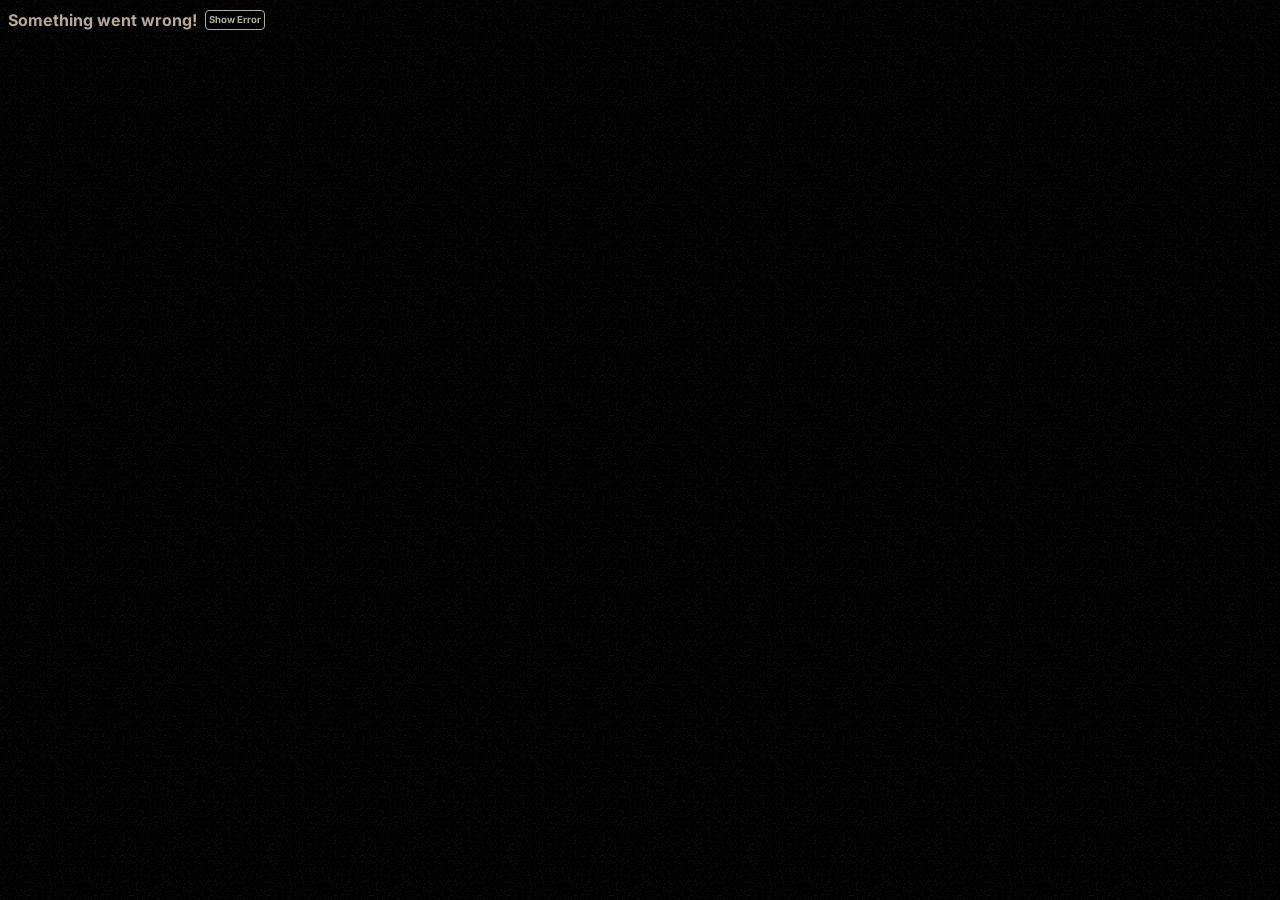
<file: index.html>
<!DOCTYPE html><html lang="en">
<!-- Mirrored from https://jaspreetsingh.xyz/ by HTTrack Website Copier/3.x [XR&CO], Sun, 15 Nov 2026 12:39:21 GMT -->
<!-- Added by HTTrack --><meta http-equiv="content-type" content="text/html;charset=utf-8" /><!-- /Added by HTTrack -->
<head><script>
if (window.location.pathname.endsWith('/index.html')) {
  window.history.replaceState(null, '', window.location.pathname.replace(/\/index\.html$/, '/') + window.location.search + window.location.hash);
}
</script><meta charSet="utf-8"/><meta name="viewport" content="width=device-width, initial-scale=1.0, maximum-scale=5.0, viewport-fit=cover"/><title>Satla Vivek Kumar | Aspiring Business Analyst & Master's Candidate</title><meta name="description" content="Satla Vivek Kumar is an aspiring Business Analyst and prospective Master's student aiming for reputed universities, with expertise in hotel operations, financial management, process optimization, and economics."/><meta name="theme-color" content="#000000"/><meta property="og:site_name" content="Satla Vivek Kumar"/><meta property="og:type" content="website"/><meta property="og:locale" content="en_US"/><meta property="og:title" content="Satla Vivek Kumar | Aspiring Business Analyst & Master's Candidate"/><meta property="og:description" content="Satla Vivek Kumar is an aspiring Business Analyst and prospective Master's student aiming for reputed universities, with expertise in hotel operations, financial management, process optimization, and economics."/><meta property="og:url" content="https://vivekportfilo.netlify.app/"/><meta property="og:image" content="https://vivekportfilo.netlify.app/og-image.jpg"/><meta property="og:image:secure_url" content="https://vivekportfilo.netlify.app/og-image.jpg"/><meta property="og:image:type" content="image/jpeg"/><meta property="og:image:width" content="1200"/><meta property="og:image:height" content="630"/><meta property="og:image:alt" content="Satla Vivek Kumar - Business Analyst & Master's Candidate Portfolio"/><meta name="twitter:card" content="summary_large_image"/><meta name="twitter:title" content="Satla Vivek Kumar | Aspiring Business Analyst & Master's Candidate"/><meta name="twitter:description" content="Satla Vivek Kumar is an aspiring Business Analyst and prospective Master's student aiming for reputed universities, with expertise in hotel operations, financial management, process optimization, and economics."/><meta name="twitter:image" content="https://vivekportfilo.netlify.app/og-image.jpg"/><meta name="twitter:image:alt" content="Satla Vivek Kumar - Business Analyst & Master's Candidate Portfolio"/><script type="importmap">{"imports": {"assets/": "./assets/", "/assets/": "./assets/", "before-the-first-paycheck-D64nunqt.js": "./assets/before-the-first-paycheck-D64nunqt.js", "assets/before-the-first-paycheck-D64nunqt.js": "./assets/before-the-first-paycheck-D64nunqt.js", "/assets/before-the-first-paycheck-D64nunqt.js": "./assets/before-the-first-paycheck-D64nunqt.js", "CaseStudyMasthead-CCHb3cv2.js": "./assets/CaseStudyMasthead-CCHb3cv2.js", "assets/CaseStudyMasthead-CCHb3cv2.js": "./assets/CaseStudyMasthead-CCHb3cv2.js", "/assets/CaseStudyMasthead-CCHb3cv2.js": "./assets/CaseStudyMasthead-CCHb3cv2.js", "ChapterNav-DWIrDPzP.js": "./assets/ChapterNav-DWIrDPzP.js", "assets/ChapterNav-DWIrDPzP.js": "./assets/ChapterNav-DWIrDPzP.js", "/assets/ChapterNav-DWIrDPzP.js": "./assets/ChapterNav-DWIrDPzP.js", "cleverx-design-system-Dl9dr3NY.js": "./assets/cleverx-design-system-Dl9dr3NY.js", "assets/cleverx-design-system-Dl9dr3NY.js": "./assets/cleverx-design-system-Dl9dr3NY.js", "/assets/cleverx-design-system-Dl9dr3NY.js": "./assets/cleverx-design-system-Dl9dr3NY.js", "cleverx-online-presence-DICFzhvY.js": "./assets/cleverx-online-presence-DICFzhvY.js", "assets/cleverx-online-presence-DICFzhvY.js": "./assets/cleverx-online-presence-DICFzhvY.js", "/assets/cleverx-online-presence-DICFzhvY.js": "./assets/cleverx-online-presence-DICFzhvY.js", "CleverxOnlinePresencePage-DQVjmwqt.js": "./assets/CleverxOnlinePresencePage-DQVjmwqt.js", "assets/CleverxOnlinePresencePage-DQVjmwqt.js": "./assets/CleverxOnlinePresencePage-DQVjmwqt.js", "/assets/CleverxOnlinePresencePage-DQVjmwqt.js": "./assets/CleverxOnlinePresencePage-DQVjmwqt.js", "evidence-DvMxDhoV.js": "./assets/evidence-DvMxDhoV.js", "./assets/evidence-DvMxDhoV.js": "./assets/evidence-DvMxDhoV.js", "/assets/evidence-DvMxDhoV.js": "./assets/evidence-DvMxDhoV.js", "Hero-DlYEx3IL.js": "././assets/Hero-DlYEx3IL.js", "./assets/Hero-DlYEx3IL.js": "././assets/Hero-DlYEx3IL.js", "/./assets/Hero-DlYEx3IL.js": "././assets/Hero-DlYEx3IL.js", "index-Cb_tbkWZ.js": "./assets/index-Cb_tbkWZ.js", "assets/index-Cb_tbkWZ.js": "./assets/index-Cb_tbkWZ.js", "/assets/index-Cb_tbkWZ.js": "./assets/index-Cb_tbkWZ.js", "index-DkCKLjQR.js": "./assets/index-DkCKLjQR.js", "assets/index-DkCKLjQR.js": "./assets/index-DkCKLjQR.js", "./assets/index-DkCKLjQR.js": "./assets/index-DkCKLjQR.js", "layout-DFa7AYOO.js": "./assets/layout-DFa7AYOO.js", "./assets/layout-DFa7AYOO.js": "./assets/layout-DFa7AYOO.js", "/assets/layout-DFa7AYOO.js": "./assets/layout-DFa7AYOO.js", "main-HKqPyxAo.js": "./assets/main-HKqPyxAo.js", "assets/main-HKqPyxAo.js": "./assets/main-HKqPyxAo.js", "./assets/main-HKqPyxAo.js": "./assets/main-HKqPyxAo.js", "motion-DEa3jZ1l.js": "./assets/motion-DEa3jZ1l.js", "assets/motion-DEa3jZ1l.js": "./assets/motion-DEa3jZ1l.js", "./assets/motion-DEa3jZ1l.js": "./assets/motion-DEa3jZ1l.js", "PayrollOnboardingCaseStudyPage-C4ppYc71.js": "./assets/PayrollOnboardingCaseStudyPage-C4ppYc71.js", "assets/PayrollOnboardingCaseStudyPage-C4ppYc71.js": "./assets/PayrollOnboardingCaseStudyPage-C4ppYc71.js", "/assets/PayrollOnboardingCaseStudyPage-C4ppYc71.js": "./assets/PayrollOnboardingCaseStudyPage-C4ppYc71.js", "ResumeDialog-CF5qu7-a.js": "./assets/ResumeDialog-CF5qu7-a.js", "assets/ResumeDialog-CF5qu7-a.js": "./assets/ResumeDialog-CF5qu7-a.js", "/assets/ResumeDialog-CF5qu7-a.js": "./assets/ResumeDialog-CF5qu7-a.js", "route-WyPgzfcY.js": "./assets/route-WyPgzfcY.js", "assets/route-WyPgzfcY.js": "./assets/route-WyPgzfcY.js", "/assets/route-WyPgzfcY.js": "./assets/route-WyPgzfcY.js", "staples-rebrand-DYxDC7gR.js": "./assets/staples-rebrand-DYxDC7gR.js", "assets/staples-rebrand-DYxDC7gR.js": "./assets/staples-rebrand-DYxDC7gR.js", "/assets/staples-rebrand-DYxDC7gR.js": "./assets/staples-rebrand-DYxDC7gR.js", "three-scene-qOb_56Vx.js": "./assets/three-scene-qOb_56Vx.js", "assets/three-scene-qOb_56Vx.js": "./assets/three-scene-qOb_56Vx.js", "./assets/three-scene-qOb_56Vx.js": "./assets/three-scene-qOb_56Vx.js", "useScrollReveal--Fp0RWPs.js": "./assets/useScrollReveal--Fp0RWPs.js", "./assets/useScrollReveal--Fp0RWPs.js": "./assets/useScrollReveal--Fp0RWPs.js", "/assets/useScrollReveal--Fp0RWPs.js": "./assets/useScrollReveal--Fp0RWPs.js", "vendor-CUM6pZK6.js": "./assets/vendor-CUM6pZK6.js", "./assets/vendor-CUM6pZK6.js": "./assets/vendor-CUM6pZK6.js", "/assets/vendor-CUM6pZK6.js": "./assets/vendor-CUM6pZK6.js", "work-access-Cgfu6gD0.js": "./assets/work-access-Cgfu6gD0.js", "assets/work-access-Cgfu6gD0.js": "./assets/work-access-Cgfu6gD0.js", "/assets/work-access-Cgfu6gD0.js": "./assets/work-access-Cgfu6gD0.js", "work-chapters-CC-krA4K.js": "./assets/work-chapters-CC-krA4K.js", "assets/work-chapters-CC-krA4K.js": "./assets/work-chapters-CC-krA4K.js", "/assets/work-chapters-CC-krA4K.js": "./assets/work-chapters-CC-krA4K.js", "WorkAccessPage-XnF7_ztq.js": "./assets/WorkAccessPage-XnF7_ztq.js", "assets/WorkAccessPage-XnF7_ztq.js": "./assets/WorkAccessPage-XnF7_ztq.js", "/assets/WorkAccessPage-XnF7_ztq.js": "./assets/WorkAccessPage-XnF7_ztq.js", "WorkComingSoonPage-DKag923y.js": "./assets/WorkComingSoonPage-DKag923y.js", "assets/WorkComingSoonPage-DKag923y.js": "./assets/WorkComingSoonPage-DKag923y.js", "/assets/WorkComingSoonPage-DKag923y.js": "./assets/WorkComingSoonPage-DKag923y.js"}}</script><link rel="modulepreload" href="assets/main-HKqPyxAo.js"/><link rel="modulepreload" href="./assets/vendor-CUM6pZK6.js"/><link rel="modulepreload" href="assets/motion-DEa3jZ1l.js"/><link rel="modulepreload" href="assets/index-DkCKLjQR.js"/><link rel="modulepreload" href="./assets/useScrollReveal--Fp0RWPs.js"/><link rel="modulepreload" href="./assets/layout-DFa7AYOO.js"/><link rel="modulepreload" href="./assets/evidence-DvMxDhoV.js"/><link rel="modulepreload" href="./assets/Hero-DlYEx3IL.js"/><link rel="modulepreload" href="assets/three-scene-qOb_56Vx.js"/><link rel="preload" as="font" type="font/woff2" href="assets/inter-latin-400-normal-C38fXH4l.woff2" crossorigin="anonymous"/><link rel="preload" as="font" type="font/woff2" href="assets/swanky-and-moo-moo-latin-400-normal-DeeIRaXV.woff2" crossorigin="anonymous"/><link rel="icon" href="favicon.ico?v=2" sizes="32x32"/><link rel="icon" href="favicon.svg?v=2" type="image/svg+xml"/><link rel="apple-touch-icon" href="apple-touch-icon.png?v=2"/><link rel="manifest" href="manifest.json"/><link rel="canonical" href="https://vivekportfilo.netlify.app/"/><link rel="preload" as="font" type="font/woff2" href="assets/inter-latin-300-normal-BVlfKGgI.woff2" crossorigin="anonymous"/><link rel="preload" as="font" type="font/woff2" href="assets/inter-latin-300-italic-Ca92ctlJ.woff2" crossorigin="anonymous"/><link rel="preload" as="font" type="font/woff2" href="assets/inter-latin-500-normal-Cerq10X2.woff2" crossorigin="anonymous"/><link rel="preload" as="font" type="font/woff2" href="assets/inter-latin-600-normal-LgqL8muc.woff2" crossorigin="anonymous"/><link rel="preload" as="fetch" href="assets/character-DU4msieH.glb" type="model/gltf-binary" crossorigin="anonymous" fetchPriority="low"/><link rel="preload" as="fetch" href="assets/classic350.lite-DlncRUOG.glb" type="model/gltf-binary" crossorigin="anonymous" fetchPriority="low"/><link rel="preload" as="fetch" href="assets/sitting-idle.opt-B0oL_p6m.glb" type="model/gltf-binary" crossorigin="anonymous" fetchPriority="low"/><link rel="preload" as="fetch" href="assets/tree-C6oTQxOS.glb" type="model/gltf-binary" crossorigin="anonymous" media="(min-width: 1024px)" fetchPriority="low"/><link rel="preload" as="fetch" href="draco/draco_decoder.wasm" type="application/wasm" crossorigin="anonymous" fetchPriority="low"/><link rel="preload" as="fetch" href="draco/draco_wasm_wrapper.js" type="text/javascript" crossorigin="anonymous" fetchPriority="low"/><link rel="preload" as="image" href="assets/grass-blade-alpha-D3UrtWf7.jpg" crossorigin="anonymous" fetchPriority="low"/><style>@font-face{font-family:'Inter';font-style:normal;font-weight:300;font-display:block;src:url(assets/inter-latin-300-normal-BVlfKGgI.woff2) format('woff2')}@font-face{font-family:'Inter';font-style:italic;font-weight:300;font-display:block;src:url(assets/inter-latin-300-italic-Ca92ctlJ.woff2) format('woff2')}@font-face{font-family:'Inter';font-style:normal;font-weight:400;font-display:block;src:url(assets/inter-latin-400-normal-C38fXH4l.woff2) format('woff2')}@font-face{font-family:'Inter';font-style:normal;font-weight:500;font-display:block;src:url(assets/inter-latin-500-normal-Cerq10X2.woff2) format('woff2')}@font-face{font-family:'Inter';font-style:normal;font-weight:600;font-display:block;src:url(assets/inter-latin-600-normal-LgqL8muc.woff2) format('woff2')}@font-face{font-family:'Inter';font-style:normal;font-weight:700;font-display:block;src:url(assets/inter-latin-700-normal-Yt3aPRUw.woff2) format('woff2')}@font-face{font-family:'Swanky and Moo Moo';font-style:normal;font-weight:400;font-display:block;src:url(assets/swanky-and-moo-moo-latin-400-normal-DeeIRaXV.woff2) format('woff2')}</style><link rel="stylesheet" href="assets/styles-BtWjQyKh.css"/><script type="application/ld+json">{"@context":"https://schema.org","@graph":[{"@type":"Person","@id":"https://vivekportfilo.netlify.app/#person","name":"Satla Vivek Kumar","url":"https://vivekportfilo.netlify.app/","image":"https://vivekportfilo.netlify.app/og-image.jpg","jobTitle":"Aspiring Business Analyst & Master's Candidate","description":"Satla Vivek Kumar is an aspiring Business Analyst with expertise in hotel operations, financial management, business process mapping, and economics."},{"@type":"WebSite","@id":"https://vivekportfilo.netlify.app/#website","url":"https://vivekportfilo.netlify.app/","name":"Satla Vivek Kumar","author":{"@id":"https://vivekportfilo.netlify.app/#person"}}]}</script>
<style>
#loading[data-complete] {
    opacity: 0 !important;
    visibility: hidden !important;
    pointer-events: none !important;
    transition: opacity 0.6s ease-out, visibility 0.6s ease-out !important;
}
</style>

<!-- Mobile View Enhancements -->
<style id="mobile-viewport-enhancements">
@media (max-width: 768px) {
  html, body {
    overflow-x: hidden !important;
    width: 100% !important;
    max-width: 100vw !important;
    -webkit-text-size-adjust: 100% !important;
  }

  /* Header mobile polish */
  .site-header {
    padding-top: max(1rem, env(safe-area-inset-top, 1rem)) !important;
    padding-left: max(0.875rem, env(safe-area-inset-left, 0.875rem)) !important;
    padding-right: max(0.875rem, env(safe-area-inset-right, 0.875rem)) !important;
  }
  
  nav[aria-label="Primary"] {
    gap: 0.4rem !important;
  }
  
  nav[aria-label="Primary"] a {
    font-size: 0.82rem !important;
    min-height: 42px !important;
    padding: 0.4rem 0.45rem !important;
    letter-spacing: 0.04em !important;
  }
  
  /* Hero typography for mobile */
  .hero-name-emphasis {
    font-size: clamp(3.2rem, 15vw, 4.75rem) !important;
    line-height: 1.05 !important;
    margin-top: 0.25rem !important;
  }
  
  .text-heroGreeting {
    font-size: clamp(1.4rem, 6.5vw, 2rem) !important;
    line-height: 1.2 !important;
  }
  
  .text-heroIntro {
    font-size: clamp(1.05rem, 4.5vw, 1.3rem) !important;
    line-height: 1.55 !important;
    margin-top: 1rem !important;
  }
  
  .text-heroIntro span {
    white-space: normal !important;
    display: inline !important;
  }
  
  /* About Section responsive headings and word wraps */
  #about h2 {
    white-space: normal !important;
    width: 100% !important;
    line-height: 1.2 !important;
  }
  
  .text-aboutHeading {
    font-size: clamp(1.85rem, 7.5vw, 2.45rem) !important;
  }
  
  .text-aboutSubtitle {
    display: inline-block !important;
    margin-left: 0.35rem !important;
    margin-top: 0.25rem !important;
    transform: none !important;
    font-size: clamp(1.15rem, 4.8vw, 1.5rem) !important;
  }
  
  #about .max-w-prose {
    font-size: 0.98rem !important;
    line-height: 1.75 !important;
  }
  
  /* Section display titles */
  .text-sectionDisplay {
    font-size: clamp(2.3rem, 9.5vw, 3.2rem) !important;
    line-height: 1.15 !important;
  }
  
  /* Selected Works */
  .motion-project {
    padding-bottom: 2rem !important;
    padding-top: 2rem !important;
  }
  
  .text-workProject {
    font-size: clamp(1.35rem, 5.5vw, 1.8rem) !important;
    line-height: 1.3 !important;
  }
  
  .motion-project-number {
    font-size: 2.75rem !important;
    width: auto !important;
    margin-bottom: 0.2rem !important;
  }
  
  /* Contact links touch-friendly pill buttons */
  #contact .flex-row.flex-wrap {
    gap: 0.65rem !important;
  }
  
  #contact a[data-slot="link"] {
    background: rgba(214, 200, 178, 0.08) !important;
    border: 1px solid rgba(214, 200, 178, 0.2) !important;
    border-radius: 9999px !important;
    padding: 0.55rem 1.15rem !important;
    font-size: 0.85rem !important;
    min-height: 44px !important;
  }
  
  /* Footer & Safe Area */
  footer {
    padding-bottom: max(2rem, env(safe-area-inset-bottom, 2rem)) !important;
  }
}

@media (max-width: 420px) {
  nav[aria-label="Primary"] a {
    font-size: 0.76rem !important;
    padding: 0.35rem 0.3rem !important;
  }
  .site-header {
    padding-left: 0.65rem !important;
    padding-right: 0.65rem !important;
  }
}
</style>

</head><body><a href="#main" class="fixed px-4 py-3 text-sm font-medium -translate-y-48 rounded-lg top-3 left-3 z-60 bg-sand text-darkCharcoal focus:translate-y-0">Skip to content</a><header class="box-border absolute inset-x-0 top-0 z-10 w-full px-4 py-5 font-light site-header text-mutedBeige sm:py-9 lg:px-6 2xl:px-8"><div aria-hidden="true" class="site-header__backdrop"><span></span><span></span><span></span><span></span><span></span></div><div class="flex flex-row items-center justify-between"><nav aria-label="Primary" class="flex items-center gap-3 text-base uppercase sm:gap-6 sm:text-lg lg:gap-9 lg:text-xl"><a href="#about" data-slot="link" class="motion-link rounded-lg inline-flex min-h-11 items-center gap-1 leading-none uppercase active:translate-y-px active:opacity-70 text-mutedBeige hover:text-sand focus-visible:text-sand current:text-sand relative z-10 justify-center font-normal min-w-11 current:font-medium"><span class="inline-grid"><span aria-hidden="true" class="invisible col-start-1 row-start-1 font-medium">About</span><span class="col-start-1 row-start-1">About</span></span></a><a href="#work" data-slot="link" class="motion-link rounded-lg inline-flex min-h-11 items-center gap-1 leading-none uppercase active:translate-y-px active:opacity-70 text-mutedBeige hover:text-sand focus-visible:text-sand current:text-sand relative z-10 justify-center font-normal min-w-11 current:font-medium"><span class="inline-grid"><span aria-hidden="true" class="invisible col-start-1 row-start-1 font-medium">Work</span><span class="col-start-1 row-start-1">Work</span></span></a><a href="#contact" data-slot="link" class="motion-link rounded-lg inline-flex min-h-11 items-center gap-1 leading-none uppercase active:translate-y-px active:opacity-70 text-mutedBeige hover:text-sand focus-visible:text-sand current:text-sand relative z-10 justify-center font-normal min-w-11 current:font-medium"><span class="inline-grid"><span aria-hidden="true" class="invisible col-start-1 row-start-1 font-medium">Contact</span><span class="col-start-1 row-start-1">Contact</span></span></a></nav><div class="z-10 flex items-center"><a data-slot="link" class="motion-link rounded-lg inline-flex min-h-11 items-center gap-1 uppercase active:translate-y-px active:opacity-70 text-mutedBeige hover:text-sand focus-visible:text-sand current:text-sand text-base font-normal sm:text-lg lg:text-xl" href="Resume%20-%20Satla%20Vivek%20Kumar.pdf" target="_blank" rel="noopener noreferrer" data-state="closed">Resume<svg aria-hidden="true" class="motion-arrow shrink-0 size-5" data-direction="up-right" fill="none" viewBox="0 0 24 24"><path d="M7 17 17 7m0 0H8m9 0v9" stroke="currentColor" stroke-linecap="round" stroke-linejoin="round" stroke-width="1.8"></path></svg></a><span class="hidden pl-8 ml-8 text-base font-light leading-none border-l border-mutedBeige/30 text-mutedBeige/80 lg:inline" data-state="closed">Business Analyst &amp; Master's Aspirant</span></div></div></header><div><div class="fixed right-0 z-30 md:hidden pointer-events-none" style="transform:scale(0)"><button data-slot="button" class="inline-flex items-center justify-center gap-2 whitespace-nowrap text-sm font-medium transition-colors disabled:pointer-events-none disabled:opacity-50 [&amp;_svg]:pointer-events-none [&amp;_svg]:shrink-0 motion-link rounded-full bg-mutedBeige/20 text-sand backdrop-blur-3xl hover:bg-mutedBeige/32 focus-visible:bg-mutedBeige/32 active:scale-94 size-16 lg:size-20 relative m-5" type="button" aria-label="Open site navigation" aria-expanded="false" aria-controls="site-navigation-overlay" aria-hidden="true" tabindex="-1"><span class="relative z-10 flex items-center justify-center w-full" aria-hidden="true"><span class="absolute block w-2/5 h-px bg-sand" style="transform:translateY(4px)"></span><span class="absolute block w-2/5 h-px bg-sand" style="transform:translateY(-4px)"></span></span></button></div></div><!--$--><div id="loading" style="display:none !important;" role="status" aria-label="Loading" class="home-loader fixed inset-0 z-50 overflow-hidden bg-black"><div aria-hidden="true" class="pointer-events-none absolute inset-0 z-20 flex h-full w-full items-start justify-start px-4 pt-28 home-short:pt-24 lg:px-6 lg:pt-36 2xl:px-8 2xl:pt-44"><div class="flex flex-col"><p class="w-fit max-w-full text-left font-accent text-heroGreeting font-normal leading-11 tracking-normal text-sand md:text-heroGreetingMd md:leading-none lg:text-heroGreetingLg home-short:text-heroGreetingShort"><span class="invisible">Hello, I&#x27;m</span> <span class="hero-name-emphasis mt-1 block text-7xl font-normal leading-none tracking-normal md:text-8xl lg:text-9xl home-short:text-6xl home-loader__name">Vivek</span></p><div class="mt-4 text-left font-accent text-heroIntro font-normal leading-snug tracking-normal text-pretty text-sand md:mt-5 md:text-heroIntroMd md:leading-snug lg:mt-6 lg:text-heroIntroLg home-short:mt-3 home-short:text-xl home-short:max-md:text-lg flex h-[1lh] items-center gap-4" style="clip-path:inset(0% 0% 0% 0%)"><span class="loading-line min-w-0 flex-1"><span class="home-loader__fill absolute inset-0 origin-left scale-x-0 bg-sand"></span></span><span class="home-loader__count font-inter text-xs font-light tracking-widest text-mutedBeige/70 tabular-nums">0%</span></div></div></div><span class="sr-only">Loading</span><script>(function runLoader(root) {
  if (!root || root.hasAttribute("data-started")) return;
  root.setAttribute("data-started", "");
  const fill = root.querySelector(".home-loader__fill");
  const count = root.querySelector(".home-loader__count");
  let fontsReady = false;
  let textShownAt = 0;
  const showText = () => {
    if (fontsReady) return;
    fontsReady = true;
    textShownAt = performance.now();
    root.setAttribute("data-fonts-ready", "");
  };
  const fontTimer = setTimeout(showText, 800);
  const waitForFonts = () => {
    Promise.all([
      document.fonts.load('400 1em "Swanky and Moo Moo"', "Satla Vivek Kumar"),
      document.fonts.load("300 1em Inter", "0123456789%")
    ]).then(
      ([accent2, light]) => {
        if (fontsReady) return;
        if (accent2.length && light.length) {
          clearTimeout(fontTimer);
          showText();
        } else {
          setTimeout(waitForFonts, 100);
        }
      },
      () => setTimeout(waitForFonts, 100)
    );
  };
  waitForFonts();
  const wanted = new Set(
    Array.from(
      document.querySelectorAll(
        "link[rel=preload],link[rel=modulepreload]"
      ),
      (link) => link.href
    )
  );
  const total = Math.max(1, wanted.size);
  const done = /* @__PURE__ */ new Set();
  const record = (entries) => {
    for (const entry of entries) {
      if (wanted.has(entry.name)) done.add(entry.name);
    }
  };
  let observer = null;
  try {
    observer = new PerformanceObserver((list) => record(list.getEntries()));
    observer.observe({ type: "resource", buffered: true });
  } catch {
    record(performance.getEntriesByType("resource"));
  }
  const reducedMotion = window.matchMedia(
    "(prefers-reduced-motion: reduce)"
  ).matches;
  const MIN_RUN_MS = reducedMotion ? 300 : 500;
  const HOLD_AT_100_MS = reducedMotion ? 0 : 120;
  const start = performance.now();
  let shown = 0;
  let completed = false;
  const step = (now) => {
    if (!root.isConnected) {
      if (observer) observer.disconnect();
      return;
    }
    const loaded = Math.min(1, done.size / total) * 0.9;
    const creep = Math.min(0.97, 0.9 + (now - start) / 12e4);
    let target = loaded >= 0.9 ? Math.max(loaded, creep) : loaded;
    if (root.hasAttribute("data-done") || (now - start > 1500)) {
      root.setAttribute("data-done", "");
      target = 1;
    }
    const run = fontsReady ? Math.min(1, (now - textShownAt) / MIN_RUN_MS) : 0;
    const pace = run < 0.5 ? 4 * run ** 3 : 1 - (-2 * run + 2) ** 3 / 2;
    target = Math.min(target, pace);
    const gap = target - shown;
    shown += Math.sign(gap) * Math.min(Math.abs(gap), Math.max(Math.abs(gap) * 0.45, 0.04));
    if (shown > 0.985 && (root.hasAttribute("data-done") || now - start > 1500)) shown = 1;
    if (fill) fill.style.scale = `${shown} 1`;
    if (count) count.textContent = `${Math.round(shown * 100)}%`;
    if (shown >= 0.99 && !completed) {
      completed = true;
      root.setAttribute("data-done", "");
      setTimeout(() => {
        root.setAttribute("data-complete", "");
        root.dispatchEvent(new Event("loader-complete"));
        root.style.transition = "opacity 0.6s ease-out";
        root.style.opacity = "0";
        root.style.pointerEvents = "none";
        setTimeout(() => { try { root.remove(); } catch(e){} }, 650);
      }, HOLD_AT_100_MS);
    }
    requestAnimationFrame(step);
  };
  requestAnimationFrame(step);
})(document.getElementById('loading'))</script></div><main id="main" tabindex="-1" class="outline-none"><div id="heroWrapper" class="app-viewport sticky top-0 left-0 z-0 overflow-hidden"><div aria-hidden="true" class="ultrawide-side-blur"></div><div class="pointer-events-none absolute inset-0 z-20 flex h-full w-full items-start justify-start px-4 pt-28 home-short:pt-24 lg:px-6 lg:pt-36 2xl:px-8 2xl:pt-44"><div class="flex flex-col"><h1 class="w-fit max-w-full text-left font-accent text-heroGreeting font-normal leading-11 tracking-normal text-sand md:text-heroGreetingMd md:leading-none lg:text-heroGreetingLg home-short:text-heroGreetingShort">Hello, I&#x27;m <span class="hero-name-emphasis mt-1 block text-7xl font-normal leading-none tracking-normal md:text-8xl lg:text-9xl home-short:text-6xl">Vivek</span></h1><p class="mt-4 text-left font-accent text-heroIntro font-normal leading-snug tracking-normal text-pretty text-sand md:mt-5 md:text-heroIntroMd md:leading-snug lg:mt-6 lg:text-heroIntroLg home-short:mt-3 home-short:text-xl home-short:max-md:text-lg"><span class="block md:whitespace-nowrap">Aspiring Business Analyst &amp; Prospective Master's Candidate.</span> <span class="block md:whitespace-nowrap">Turning operational data into decisions &amp; preparing for graduate studies at a reputed university.</span></p></div></div></div><div class="relative z-10"><section id="about" tabindex="-1" class="site-container relative scroll-mt-28 pt-8 text-mutedBeige outline-none"><div class="relative mb-24"><div><h2 class="mb-5 w-fit whitespace-nowrap font-accent text-aboutHeading font-normal leading-11 tracking-normal sm:mb-7 lg:text-aboutHeadingLg lg:leading-12 home-large:text-aboutHeadingLarge home-large:leading-14 home-wide:text-aboutHeadingWide home-wide:leading-16"><span class="motion-word-mask"><span class="motion-word" style="--motion-delay:0ms">Business Analyst &amp;</span></span> <br/><span class="motion-word-mask"><span class="motion-word" style="--motion-delay:110ms">Master's Aspirant</span></span> <span class="mt-2 ml-4 block translate-x-1/2 font-accent text-aboutSubtitle font-normal leading-none tracking-normal md:text-aboutSubtitleMd lg:text-aboutSubtitleLg home-large:text-aboutSubtitleLarge">by <span class="text-coralRed"><span class="motion-word-mask"><span class="motion-word" style="--motion-delay:240ms">ambition</span></span></span></span></h2><div class="w-auto mt-3 text-lg font-light leading-relaxed tracking-normal max-w-prose text-sand sm:mt-4 md:ml-40 md:max-w-160 md:text-xl lg:ml-80 lg:mt-6 lg:leading-9"><p class="motion-lift not-first:mt-[1lh]" style="--motion-at:var(--motion-copy-at)">Detail-oriented graduate (B.A. in Economics, History and Psychology, First Class with Distinction) with hands-on exposure to hotel operations and financial management through a family business. Skilled in analysing business processes, tracking income and expenses, and turning requirements into clear, actionable recommendations.</p><p class="motion-lift not-first:mt-[1lh]" style="--motion-at:var(--motion-copy-at)">Driven by a dual ambition: delivering measurable value in an entry-level Business Analyst role while preparing for Master's education at a reputed university to deepen my analytical, economic, and strategic capabilities.</p></div></div></div><div class="relative mb-24"><div><h2 class="mb-5 w-fit whitespace-nowrap font-accent text-aboutHeading font-normal leading-11 tracking-normal sm:mb-7 lg:text-aboutHeadingLg lg:leading-12 home-large:text-aboutHeadingLarge home-large:leading-14 home-wide:text-aboutHeadingWide home-wide:leading-16"><span class="motion-word-mask"><span class="motion-word" style="--motion-delay:0ms">Economics &amp; Operations,</span></span> <br/><span class="motion-word-mask"><span class="motion-word" style="--motion-delay:110ms">Psychology</span></span> <span class="mt-2 ml-4 block translate-x-1/2 font-accent text-aboutSubtitle font-normal leading-none tracking-normal md:text-aboutSubtitleMd lg:text-aboutSubtitleLg home-large:text-aboutSubtitleLarge">by <span class="text-coralRed"><span class="motion-word-mask"><span class="motion-word" style="--motion-delay:240ms">foundation</span></span></span></span></h2><div class="w-auto mt-3 text-lg font-light leading-relaxed tracking-normal max-w-prose text-sand sm:mt-4 md:ml-40 md:max-w-160 md:text-xl lg:ml-80 lg:mt-6 lg:leading-9"><p class="motion-lift not-first:mt-[1lh]" style="--motion-at:var(--motion-copy-at)">With an academic foundation in Economics, Psychology, and History from GITAM University (First Class with Distinction), I look at business problems through both quantitative and human lenses—understanding consumer behavior, cost incentives, and process dynamics.</p><p class="motion-lift not-first:mt-[1lh]" style="--motion-at:var(--motion-copy-at)">From managing daily cash flows and procurement costs in our family hospitality business to modeling economic trends and mapping operational workflows, I bring disciplined curiosity and analytical rigor to both industry challenges and rigorous postgraduate research.</p></div></div><div class="flex flex-col gap-8 mt-8 sm:mt-10 sm:gap-10 md:ml-40 lg:ml-80"><figure class="max-w-prose border-l border-sand/30 pl-5 sm:pl-7 motion-lift"><blockquote><p class="font-inter text-base font-normal not-italic leading-snug text-mutedBeige">విద్యా ప్రవీణత వినయముతో శోభిల్లును<br/>జ్ఞానమే విజయానికి అసలైన మార్గదర్శి</p><p class="mt-2.5 max-w-prose text-sm font-light italic leading-relaxed tracking-normal text-sand/70">Knowledge shines brightest with humility;<br/>true understanding is the surest guide to success.</p></blockquote><figcaption class="mt-2.5 max-w-prose text-sm font-light italic leading-relaxed tracking-normal text-sand/70">— Telugu Adage</figcaption></figure><figure class="max-w-prose border-l border-sand/30 pl-5 sm:pl-7 motion-lift" style="--motion-at:var(--motion-beat)"><blockquote><p class="font-inter text-base font-normal not-italic leading-snug text-mutedBeige">Look round at the courses of the stars,<br/>as if thou wert going along with them.</p></blockquote><figcaption class="mt-2.5 max-w-prose text-sm font-light italic leading-relaxed tracking-normal text-sand/70">— Marcus Aurelius, <cite>Meditations</cite></figcaption></figure></div></div></section><section id="work" tabindex="-1" class="site-container relative mb-24 overflow-x-clip pt-8 text-mutedBeige outline-none sm:pt-16"><h2 class="mb-4 mt-6 whitespace-normal font-accent text-sectionDisplay font-normal leading-14 tracking-tight sm:text-sectionDisplaySm sm:leading-none sm:tracking-normal md:text-sectionDisplayMd lg:text-sectionDisplayLg 2xl:text-sectionDisplayWide"><span class="motion-word-mask"><span class="motion-word" style="--motion-delay:0ms">Selected</span></span> <span class="font-accent font-normal text-coralRed"><span class="motion-word-mask"><span class="motion-word" style="--motion-delay:130ms">works</span></span></span></h2><div class="flex flex-col gap-y-14 md:flex-row md:items-start md:gap-x-16 md:gap-y-0 lg:gap-x-20 xl:gap-x-28"><div data-work-intro="true" class="flex w-full max-w-md flex-col gap-5 text-sm leading-6 font-light text-sand/90 italic md:min-w-0 md:max-w-none md:basis-0 md:grow-2 lg:gap-6 lg:text-base lg:leading-7"><p class="motion-lift text-pretty" style="--motion-at:calc(var(--motion-copy-at) + 0 * var(--motion-beat))">I bring analytical thinking, financial clarity, and operational discipline to business environments and graduate-level academic pursuits where efficiency and numbers matter.</p><p class="motion-lift text-pretty" style="--motion-at:calc(var(--motion-copy-at) + 1 * var(--motion-beat))">My experience spans hotel operations and financial management in our family business, cash-flow tracking, cost control, vendor procurement, and quantitative coursework in applied economics at GITAM University.</p></div><div class="flex w-full flex-col md:min-w-0 md:basis-0 md:grow-3 lg:mt-8"><article class="relative block rounded-xl motion-project pb-8 lg:pb-10 xl:pb-11"><div class="flex flex-col items-start gap-4 phone-tiny:gap-2 sm:flex-row sm:gap-6 md:flex-col md:gap-4 xl:flex-row xl:gap-10"><div class="motion-project-number w-20 shrink-0 font-inter text-6xl font-semibold leading-none tracking-tighter text-mutedBeige opacity-20 phone-tiny:w-18 phone-tiny:text-5xl sm:w-24 sm:text-7xl lg:w-28 lg:text-8xl xl:w-32"><span class="motion-lift block">0<!-- -->1<!-- -->.</span></div><div class="min-w-0 flex-1 rounded"><h3 class="mb-2.5 text-workProject font-normal leading-9 tracking-tight phone-tiny:text-3xl sm:text-4xl sm:leading-snug lg:mb-3.5 text-mutedBeige/90"><span class="motion-word-mask"><span class="motion-word" style="--motion-delay:80ms">Hotel</span></span> <span class="motion-word-mask"><span class="motion-word" style="--motion-delay:135ms">Operations</span></span> <span class="motion-word-mask"><span class="motion-word" style="--motion-delay:190ms">&amp;</span></span> <span class="motion-word-mask"><span class="motion-word" style="--motion-delay:245ms">Financial</span></span> <span class="motion-word-mask"><span class="motion-word" style="--motion-delay:300ms">Management</span></span></h3><p class="motion-lift mb-4 max-w-prose text-base font-light leading-7 text-sand/85 xl:text-lg xl:leading-8" style="--motion-at:var(--motion-copy-at)">Supported day-to-day hotel operations including guest services, staff coordination, room and housekeeping management. Maintained daily financial records: income, expenses, billing, and cash-flow tracking. Managed vendor relationships and procurement to control operating costs.</p><p class="motion-lift mb-5 flex items-baseline gap-2.5" style="--motion-at:calc(var(--motion-copy-at) + 1 * var(--motion-beat))"><span class="font-inter text-3xl font-semibold leading-none tracking-tight text-coralRed tabular-nums">100%</span><span class="text-sm text-sand/75">daily financial reconciliation &amp; operations oversight</span></p><p class="motion-lift text-sm font-light italic text-sand/60" style="--motion-at:calc(var(--motion-copy-at) + 2 * var(--motion-beat))">Family Business &amp; Operations</p></div></div><hr aria-hidden="true" class="motion-draw pointer-events-none absolute inset-x-0 bottom-0 h-px border-0 bg-mutedBeige/30" style="--motion-at:calc(var(--motion-copy-at) + 3 * var(--motion-beat))"/></article><article class="relative block rounded-xl motion-project pb-8 lg:pb-10 xl:pb-11 pt-8 lg:pt-10 xl:pt-11"><div class="flex flex-col items-start gap-4 phone-tiny:gap-2 sm:flex-row sm:gap-6 md:flex-col md:gap-4 xl:flex-row xl:gap-10"><div class="motion-project-number w-20 shrink-0 font-inter text-6xl font-semibold leading-none tracking-tighter text-mutedBeige opacity-20 phone-tiny:w-18 phone-tiny:text-5xl sm:w-24 sm:text-7xl lg:w-28 lg:text-8xl xl:w-32"><span class="motion-lift block">0<!-- -->2<!-- -->.</span></div><div class="min-w-0 flex-1 rounded"><h3 class="mb-2.5 text-workProject font-normal leading-9 tracking-tight phone-tiny:text-3xl sm:text-4xl sm:leading-snug lg:mb-3.5 text-mutedBeige/90"><span class="motion-word-mask"><span class="motion-word" style="--motion-delay:80ms">Business</span></span> <span class="motion-word-mask"><span class="motion-word" style="--motion-delay:135ms">Process</span></span> <span class="motion-word-mask"><span class="motion-word" style="--motion-delay:190ms">&amp;</span></span> <span class="motion-word-mask"><span class="motion-word" style="--motion-delay:245ms">Workflow</span></span> <span class="motion-word-mask"><span class="motion-word" style="--motion-delay:300ms">Optimization</span></span></h3><p class="motion-lift mb-4 max-w-prose text-base font-light leading-7 text-sand/85 xl:text-lg xl:leading-8" style="--motion-at:var(--motion-copy-at)">Analysed revenue and expense patterns to identify cost-saving opportunities and improve service quality. Handled customer feedback and resolved operational issues to improve guest satisfaction and turnaround times.</p><p class="motion-lift mb-5 flex items-baseline gap-2.5" style="--motion-at:calc(var(--motion-copy-at) + 1 * var(--motion-beat))"><span class="font-inter text-3xl font-semibold leading-none tracking-tight text-coralRed tabular-nums">5+</span><span class="text-sm text-sand/75">core operational processes streamlined</span></p><p class="motion-lift text-sm font-light italic text-sand/60" style="--motion-at:calc(var(--motion-copy-at) + 2 * var(--motion-beat))">Process Optimization &amp; Analysis</p></div></div><hr aria-hidden="true" class="motion-draw pointer-events-none absolute inset-x-0 bottom-0 h-px border-0 bg-mutedBeige/30" style="--motion-at:calc(var(--motion-copy-at) + 3 * var(--motion-beat))"/></article><article class="relative block rounded-xl motion-project pt-8 lg:pt-10 xl:pt-11 pb-0 lg:pb-0 xl:pb-0"><div class="flex flex-col items-start gap-4 phone-tiny:gap-2 sm:flex-row sm:gap-6 md:flex-col md:gap-4 xl:flex-row xl:gap-10"><div class="motion-project-number w-20 shrink-0 font-inter text-6xl font-semibold leading-none tracking-tighter text-mutedBeige opacity-20 phone-tiny:w-18 phone-tiny:text-5xl sm:w-24 sm:text-7xl lg:w-28 lg:text-8xl xl:w-32"><span class="motion-lift block">0<!-- -->3<!-- -->.</span></div><div class="min-w-0 flex-1 rounded"><h3 class="mb-2.5 text-workProject font-normal leading-9 tracking-tight phone-tiny:text-3xl sm:text-4xl sm:leading-snug lg:mb-3.5 text-mutedBeige/90 max-w-md"><span class="motion-word-mask"><span class="motion-word" style="--motion-delay:80ms">Applied</span></span> <span class="motion-word-mask"><span class="motion-word" style="--motion-delay:135ms">Economics</span></span> <span class="motion-word-mask"><span class="motion-word" style="--motion-delay:190ms">&amp;</span></span> <span class="motion-word-mask"><span class="motion-word" style="--motion-delay:245ms">Quantitative</span></span> <span class="motion-word-mask"><span class="motion-word" style="--motion-delay:300ms">Analysis</span></span></h3><p class="motion-lift mb-4 max-w-prose text-base font-light leading-7 text-sand/85 xl:text-lg xl:leading-8" style="--motion-at:var(--motion-copy-at)">Rigorous coursework and research in Micro &amp; Macro Economics, Public Economics, and Indian Economy. First-year GPA of 9.75, graduating with First Class with Distinction (8.24 CGPA).</p><p class="motion-lift mb-5 flex items-baseline gap-2.5" style="--motion-at:calc(var(--motion-copy-at) + 1 * var(--motion-beat))"><span class="font-inter text-3xl font-semibold leading-none tracking-tight text-coralRed tabular-nums">8.24</span><span class="text-sm text-sand/75">CGPA · First Class with Distinction</span></p><p class="motion-lift text-sm font-light italic text-sand/60" style="--motion-at:calc(var(--motion-copy-at) + 2 * var(--motion-beat))">Academic Highlights &amp; Modeling</p></div></div></article></div></div></section><footer id="contact" tabindex="-1" class="relative pt-16 pb-[max(2.5rem,8svh)] overflow-hidden sm:pb-[max(4rem,14svh)] scroll-mt-28 text-mutedBeige outline-none"><svg class="absolute hidden pointer-events-none cursor-none"><filter id="noiseFilter"><feTurbulence type="turbulence" baseFrequency="0.5"></feTurbulence><feColorMatrix type="saturate" values="0"></feColorMatrix></filter></svg><div class="site-container relative z-10"><div class="mb-16"><h2 class="mb-4 mt-6 whitespace-normal font-accent text-sectionDisplay font-normal leading-14 tracking-tight sm:text-sectionDisplaySm sm:leading-none sm:tracking-normal md:text-sectionDisplayMd lg:text-sectionDisplayLg 2xl:text-sectionDisplayWide 2xl:mb-5.75"><span class="motion-word-mask"><span class="motion-word" style="--motion-delay:0ms">Say</span></span> <span class="font-accent font-normal text-coralRed"><span class="motion-word-mask"><span class="motion-word" style="--motion-delay:130ms">hello</span></span></span></h2><p class="motion-lift mb-8 max-w-prose text-base leading-relaxed font-light tracking-normal text-sand/90 sm:text-lg lg:text-xl" style="--motion-at:var(--motion-copy-at)">Seeking an entry-level Business Analyst role and connecting with mentors & faculty for Master's studies at reputed universities. Reach out via email or LinkedIn—I would love to connect.</p><div class="flex flex-row flex-wrap gap-x-6 gap-y-1 sm:gap-x-8"><span class="motion-lift flex flex-none" style="--motion-at:calc(var(--motion-copy-at) + 1 * var(--motion-beat))"><a data-slot="link" class="motion-link rounded-lg inline-flex min-h-11 items-center gap-1 uppercase active:translate-y-px active:opacity-70 text-mutedBeige hover:text-sand focus-visible:text-sand current:text-sand text-base font-normal lg:text-lg" href="mailto:Vivekkumarek@gmail.com" data-state="closed">Email<svg aria-hidden="true" class="motion-arrow size-4 shrink-0" data-direction="up-right" fill="none" viewBox="0 0 24 24"><path d="M7 17 17 7m0 0H8m9 0v9" stroke="currentColor" stroke-linecap="round" stroke-linejoin="round" stroke-width="1.8"></path></svg></a></span><span class="motion-lift flex flex-none" style="--motion-at:calc(var(--motion-copy-at) + 2 * var(--motion-beat))"><a data-slot="link" class="motion-link rounded-lg inline-flex min-h-11 items-center gap-1 uppercase active:translate-y-px active:opacity-70 text-mutedBeige hover:text-sand focus-visible:text-sand current:text-sand text-base font-normal lg:text-lg" href="https://www.linkedin.com/in/satla-vivek-kumar" target="_blank" rel="noopener noreferrer" data-state="closed">LinkedIn<svg aria-hidden="true" class="motion-arrow size-4 shrink-0" data-direction="up-right" fill="none" viewBox="0 0 24 24"><path d="M7 17 17 7m0 0H8m9 0v9" stroke="currentColor" stroke-linecap="round" stroke-linejoin="round" stroke-width="1.8"></path></svg></a></span><span class="motion-lift flex flex-none" style="--motion-at:calc(var(--motion-copy-at) + 3 * var(--motion-beat))"><a data-slot="link" class="motion-link rounded-lg inline-flex min-h-11 items-center gap-1 uppercase active:translate-y-px active:opacity-70 text-mutedBeige hover:text-sand focus-visible:text-sand current:text-sand text-base font-normal lg:text-lg" href="Resume%20-%20Satla%20Vivek%20Kumar.pdf" target="_blank" rel="noopener noreferrer" data-state="closed">Resume<svg aria-hidden="true" class="motion-arrow size-4 shrink-0" data-direction="up-right" fill="none" viewBox="0 0 24 24"><path d="M7 17 17 7m0 0H8m9 0v9" stroke="currentColor" stroke-linecap="round" stroke-linejoin="round" stroke-width="1.8"></path></svg></a></span></div></div><div class="mb-8"><hr class="motion-draw h-px border-none opacity-50 bg-mutedBeige" style="--motion-at:calc(var(--motion-copy-at) + 4 * var(--motion-beat))"/></div><div class="motion-lift flex flex-col justify-between gap-10 font-normal text-mutedBeige/85 sm:flex-row" style="--motion-at:calc(var(--motion-copy-at) + 5 * var(--motion-beat))"><p class="text-sm sm:text-base">Portfolio of<!-- --> <span id="footer-portfolio-trigger" class="font-accent text-xl font-normal leading-none text-sand sm:text-2xl cursor-pointer hover:text-coralRed transition-colors">Satla Vivek Kumar</span></p><div class="flex flex-col gap-2 sm:items-end"><p class="text-sm sm:text-base">© <!-- -->2026<!-- --> · All rights reserved</p></div></div></div></footer></div></main><script></script><!--/$--><div id="awwwards" style="display:none;" class="fixed right-0 hidden -translate-y-1/2 top-1/2 z-45 md:block"><a href="https://vivekportfilo.netlify.app/" target="_blank" rel="noopener noreferrer" aria-label="Awwwards Nominee (opens in a new tab)" class="block"><svg width="53.08" height="171.358" aria-hidden="true" focusable="false" class="block"><path fill="black" d="M0 0h53.08v171.358H0z"></path><g fill="white"><path d="M20.048 153.585v-2.002l6.752-3.757h-6.752v-1.9h10.23v2.002l-6.752 3.757h6.752v1.9zM29.899 142.382a3.317 3.317 0 0 1-1.359 1.293c-.575.297-1.223.446-1.944.446-.721 0-1.369-.149-1.944-.446a3.317 3.317 0 0 1-1.359-1.293c-.331-.564-.497-1.232-.497-2.003 0-.769.166-1.437.497-2.002a3.332 3.332 0 0 1 1.359-1.294c.575-.297 1.224-.445 1.944-.445.722 0 1.369.148 1.944.445a3.326 3.326 0 0 1 1.359 1.294c.33.565.496 1.233.496 2.002.001.77-.166 1.438-.496 2.003m-1.703-3.348c-.435-.331-.967-.497-1.601-.497s-1.167.166-1.601.497c-.434.332-.65.78-.65 1.345s.217 1.014.65 1.346c.434.33.967.496 1.601.496s1.166-.166 1.601-.496c.434-.332.649-.78.649-1.346.001-.565-.215-1.013-.649-1.345M22.912 134.996v-1.812h1.185c-.43-.283-.752-.593-.973-.929-.219-.336-.329-.732-.329-1.19 0-.479.127-.902.38-1.272.254-.37.635-.633 1.141-.79-.478-.262-.851-.591-1.118-.985a2.221 2.221 0 0 1-.402-1.265c0-.682.2-1.218.599-1.607.4-.391.957-.585 1.668-.585h5.218v1.812H25.37c-.682 0-1.023.303-1.023.907 0 .467.264.85.789 1.146.527.299 1.286.446 2.28.446h2.865v1.813H25.37c-.682 0-1.023.303-1.023.906 0 .468.275.851.826 1.147.551.298 1.352.446 2.404.446h2.704v1.812h-7.369zM21.626 122.457c-.225.224-.502.336-.833.336s-.608-.112-.833-.336a1.128 1.128 0 0 1-.336-.833c0-.331.111-.609.336-.833.225-.225.502-.336.833-.336s.608.111.833.336c.225.224.337.502.337.833 0 .332-.112.608-.337.833m1.286-1.739h7.366v1.813h-7.366v-1.813zM22.912 118.668v-1.812h1.185a3.348 3.348 0 0 1-.951-1.009 2.434 2.434 0 0 1-.351-1.272c0-.681.19-1.229.57-1.644.38-.414.931-.621 1.651-.621h5.263v1.812h-4.722c-.418 0-.727.096-.92.285-.195.19-.293.447-.293.769 0 .302.116.58.351.833.233.254.577.458 1.03.613.453.156.992.234 1.615.234h2.938v1.812h-7.366zM29.833 109.129a3.33 3.33 0 0 1-1.432 1.169 4.535 4.535 0 0 1-1.805.373 4.537 4.537 0 0 1-1.807-.373c-.579-.248-1.057-.638-1.432-1.169s-.563-1.196-.563-1.995c0-.771.183-1.413.549-1.93a3.28 3.28 0 0 1 1.382-1.141 4.221 4.221 0 0 1 1.709-.364h.746v5.071c.447-.02.838-.183 1.168-.49.332-.307.498-.724.498-1.248 0-.41-.093-.754-.277-1.031-.186-.278-.473-.529-.863-.753l.542-1.462c.69.303 1.224.724 1.592 1.265.371.541.556 1.235.556 2.083 0 .799-.188 1.464-.563 1.995m-4.085-3.574c-.41.088-.746.261-1.009.52-.262.258-.395.61-.395 1.06 0 .428.137.784.409 1.067.272.282.604.458.994.525v-3.172zM29.833 100.878c-.375.531-.852.921-1.432 1.169a4.552 4.552 0 0 1-3.612 0c-.579-.248-1.057-.638-1.432-1.169s-.563-1.196-.563-1.995c0-.77.183-1.412.549-1.93a3.278 3.278 0 0 1 1.382-1.14 4.222 4.222 0 0 1 1.709-.365h.746v5.072a1.794 1.794 0 0 0 1.168-.49c.332-.307.498-.724.498-1.249 0-.41-.093-.753-.277-1.031-.186-.277-.473-.528-.863-.753l.542-1.462c.69.302 1.224.724 1.592 1.265.371.541.556 1.234.556 2.083 0 .799-.188 1.464-.563 1.995m-4.085-3.573c-.41.088-.746.261-1.009.519-.262.258-.395.611-.395 1.06 0 .429.137.784.409 1.067.272.282.604.458.994.526v-3.172zM35.481 16.926l-4.782 14.969h-3.266l-2.584-9.682-2.584 9.682h-3.268l-4.781-14.969h3.713l2.673 10.276 2.524-10.276h3.445l2.524 10.276 2.674-10.276zM37.979 27.083c1.426 0 2.495 1.068 2.495 2.495 0 1.425-1.069 2.495-2.495 2.495-1.425 0-2.495-1.07-2.495-2.495-.001-1.427 1.07-2.495 2.495-2.495"></path></g></svg></a></div><script class="$tsr" id="$tsr-stream-barrier">(self.$R=self.$R||{})["tsr"]=[];self.$_TSR={h(){this.hydrated=!0,this.c()},e(){this.streamEnded=!0,this.c()},c(){this.hydrated&&this.streamEnded&&(delete self.$_TSR,delete self.$R.tsr)},p(e){this.initialized?e():this.buffer.push(e)},buffer:[]};
;$_TSR.router=($R=>$R[0]={manifest:$R[1]={routes:$R[2]={__root__:$R[3]={preloads:$R[4]=["./assets/main-HKqPyxAo.js","./assets/vendor-CUM6pZK6.js","./assets/motion-DEa3jZ1l.js"],assets:$R[5]=[$R[6]={tag:"script",attrs:$R[7]={type:"module",async:!0},children:"import(\"/assets/main-HKqPyxAo.js\")"}]},"/":$R[8]={preloads:$R[9]=["./assets/index-DkCKLjQR.js","./assets/useScrollReveal--Fp0RWPs.js","./assets/layout-DFa7AYOO.js","./assets/evidence-DvMxDhoV.js","./assets/Hero-DlYEx3IL.js","./assets/three-scene-qOb_56Vx.js"]},"/work-access":$R[10]={assets:$R[11]=[$R[12]={tag:"link",attrs:$R[13]={rel:"stylesheet",href:"/assets/WorkAccessPage-BybcmR5_.css",type:"text/css"}}]},"/work/before-the-first-paycheck":$R[14]={assets:$R[15]=[$R[16]={tag:"link",attrs:$R[17]={rel:"stylesheet",href:"/assets/case-study-shell-DLQUlTWl.css",type:"text/css"}},$R[18]={tag:"link",attrs:$R[19]={rel:"stylesheet",href:"/assets/PayrollOnboardingCaseStudyPage-CLkNALn3.css",type:"text/css"}},$R[20]={tag:"link",attrs:$R[21]={rel:"stylesheet",href:"/assets/case-study-shell-DLQUlTWl.css",type:"text/css"}},$R[22]={tag:"link",attrs:$R[23]={rel:"stylesheet",href:"/assets/case-study-shell-DLQUlTWl.css",type:"text/css"}}]},"/work/cleverx-design-system":$R[24]={assets:$R[25]=[$R[26]={tag:"link",attrs:$R[27]={rel:"stylesheet",href:"/assets/case-study-shell-DLQUlTWl.css",type:"text/css"}},$R[28]={tag:"link",attrs:$R[29]={rel:"stylesheet",href:"/assets/case-study-shell-DLQUlTWl.css",type:"text/css"}}]},"/work/cleverx-online-presence":$R[30]={assets:$R[31]=[$R[32]={tag:"link",attrs:$R[33]={rel:"stylesheet",href:"/assets/case-study-shell-DLQUlTWl.css",type:"text/css"}},$R[34]={tag:"link",attrs:$R[35]={rel:"stylesheet",href:"/assets/CleverxOnlinePresencePage-BFzHw6hQ.css",type:"text/css"}},$R[36]={tag:"link",attrs:$R[37]={rel:"stylesheet",href:"/assets/case-study-shell-DLQUlTWl.css",type:"text/css"}},$R[38]={tag:"link",attrs:$R[39]={rel:"stylesheet",href:"/assets/case-study-shell-DLQUlTWl.css",type:"text/css"}}]},"/work/staples-rebrand":$R[40]={assets:$R[41]=[$R[42]={tag:"link",attrs:$R[43]={rel:"stylesheet",href:"/assets/case-study-shell-DLQUlTWl.css",type:"text/css"}},$R[44]={tag:"link",attrs:$R[45]={rel:"stylesheet",href:"/assets/case-study-shell-DLQUlTWl.css",type:"text/css"}}]},"/work/":$R[46]={assets:$R[47]=[$R[48]={tag:"link",attrs:$R[49]={rel:"stylesheet",href:"/assets/case-study-shell-DLQUlTWl.css",type:"text/css"}},$R[50]={tag:"link",attrs:$R[51]={rel:"stylesheet",href:"/assets/case-study-shell-DLQUlTWl.css",type:"text/css"}}]}}},matches:$R[52]=[$R[53]={i:"__root__ ",u:1794669503089,s:"success",ssr:!0},$R[54]={i:"  ",u:1794669503092,s:"success",ssr:!0}],lastMatchId:"  "})($R["tsr"]);$_TSR.e();document.currentScript.remove()</script><script type="module" async="">import("./assets/main-HKqPyxAo.js")</script>






<div id="footer-hover-preview" class="pointer-events-none fixed top-0 left-0 z-50 transition-all duration-300 opacity-0" style="display: none; will-change: transform;">
  <div class="relative w-56 h-70 overflow-hidden rounded-2xl shadow-2xl bg-darkCharcoal border border-sand/15 -ml-28 -mt-76">
    <img id="footer-preview-img-1" src="assets/vivek-1.jpg" alt="Satla Vivek Kumar" class="absolute inset-0 w-full h-full object-cover transition-opacity duration-700 opacity-100" />
    <img id="footer-preview-img-2" src="assets/vivek-2.jpg" alt="Satla Vivek Kumar" class="absolute inset-0 w-full h-full object-cover transition-opacity duration-700 opacity-0" />
  </div>
</div>

<script>
(function() {
  let preview = document.getElementById('footer-hover-preview');
  let img1 = document.getElementById('footer-preview-img-1');
  let img2 = document.getElementById('footer-preview-img-2');
  
  let isHovered = false;
  let activeIndex = 0;
  let interval = null;
  let targetX = 0, targetY = 0;
  let currentX = 0, currentY = 0;
  let animFrame = null;
  
  function updatePosition() {
    if (!isHovered) return;
    currentX += (targetX - currentX) * 0.3;
    currentY += (targetY - currentY) * 0.3;
    if (preview) {
      preview.style.transform = 'translate3d(' + currentX + 'px, ' + currentY + 'px, 0)';
    }
    animFrame = requestAnimationFrame(updatePosition);
  }
  
  function isFooterTarget(el) {
    if (!el) return false;
    const footer = el.closest('footer');
    if (!footer) return false;
    return !!el.closest('.font-accent, #footer-portfolio-trigger, p');
  }

  function startCycling() {
    clearInterval(interval);
    interval = setInterval(function() {
      activeIndex = 1 - activeIndex;
      if (img1 && img2) {
        if (activeIndex === 0) {
          img1.style.opacity = '1';
          img2.style.opacity = '0';
        } else {
          img1.style.opacity = '0';
          img2.style.opacity = '1';
        }
      }
    }, 1200);
  }

  function showPreviewAt(x, y) {
    isHovered = true;
    targetX = x;
    targetY = y;
    currentX = targetX;
    currentY = targetY;
    
    if (!preview) preview = document.getElementById('footer-hover-preview');
    if (!img1) img1 = document.getElementById('footer-preview-img-1');
    if (!img2) img2 = document.getElementById('footer-preview-img-2');
    
    if (preview) {
      preview.style.display = 'block';
      preview.style.transform = 'translate3d(' + currentX + 'px, ' + currentY + 'px, 0)';
      setTimeout(() => { preview.classList.remove('opacity-0'); preview.classList.add('opacity-100'); }, 15);
    }
    
    cancelAnimationFrame(animFrame);
    animFrame = requestAnimationFrame(updatePosition);
    startCycling();
  }

  function hidePreview() {
    isHovered = false;
    if (preview) {
      preview.classList.remove('opacity-100');
      preview.classList.add('opacity-0');
    }
    clearInterval(interval);
    setTimeout(function() {
      if (!isHovered && preview) preview.style.display = 'none';
    }, 300);
  }

  // Mouse hover (Desktop)
  document.addEventListener('mouseover', function(e) {
    if (!isFooterTarget(e.target)) return;
    if (isHovered) return;
    showPreviewAt(e.clientX, e.clientY);
  });
  
  document.addEventListener('mousemove', function(e) {
    if (!isHovered) return;
    targetX = e.clientX;
    targetY = e.clientY;
  });
  
  document.addEventListener('mouseout', function(e) {
    if (!isHovered) return;
    if (e.relatedTarget && isFooterTarget(e.relatedTarget)) return;
    hidePreview();
  });

  // Touch tap toggle (Mobile)
  document.addEventListener('touchend', function(e) {
    if (isFooterTarget(e.target)) {
      e.preventDefault();
      if (isHovered) {
        hidePreview();
      } else {
        const rect = e.target.getBoundingClientRect();
        showPreviewAt(rect.left + rect.width / 2, rect.top);
      }
    } else {
      if (isHovered) hidePreview();
    }
  }, { passive: false });
})();
</script>

</body>
<!-- Mirrored from https://jaspreetsingh.xyz/ by HTTrack Website Copier/3.x [XR&CO], Sun, 15 Nov 2026 12:39:44 GMT -->
</html>
</file>
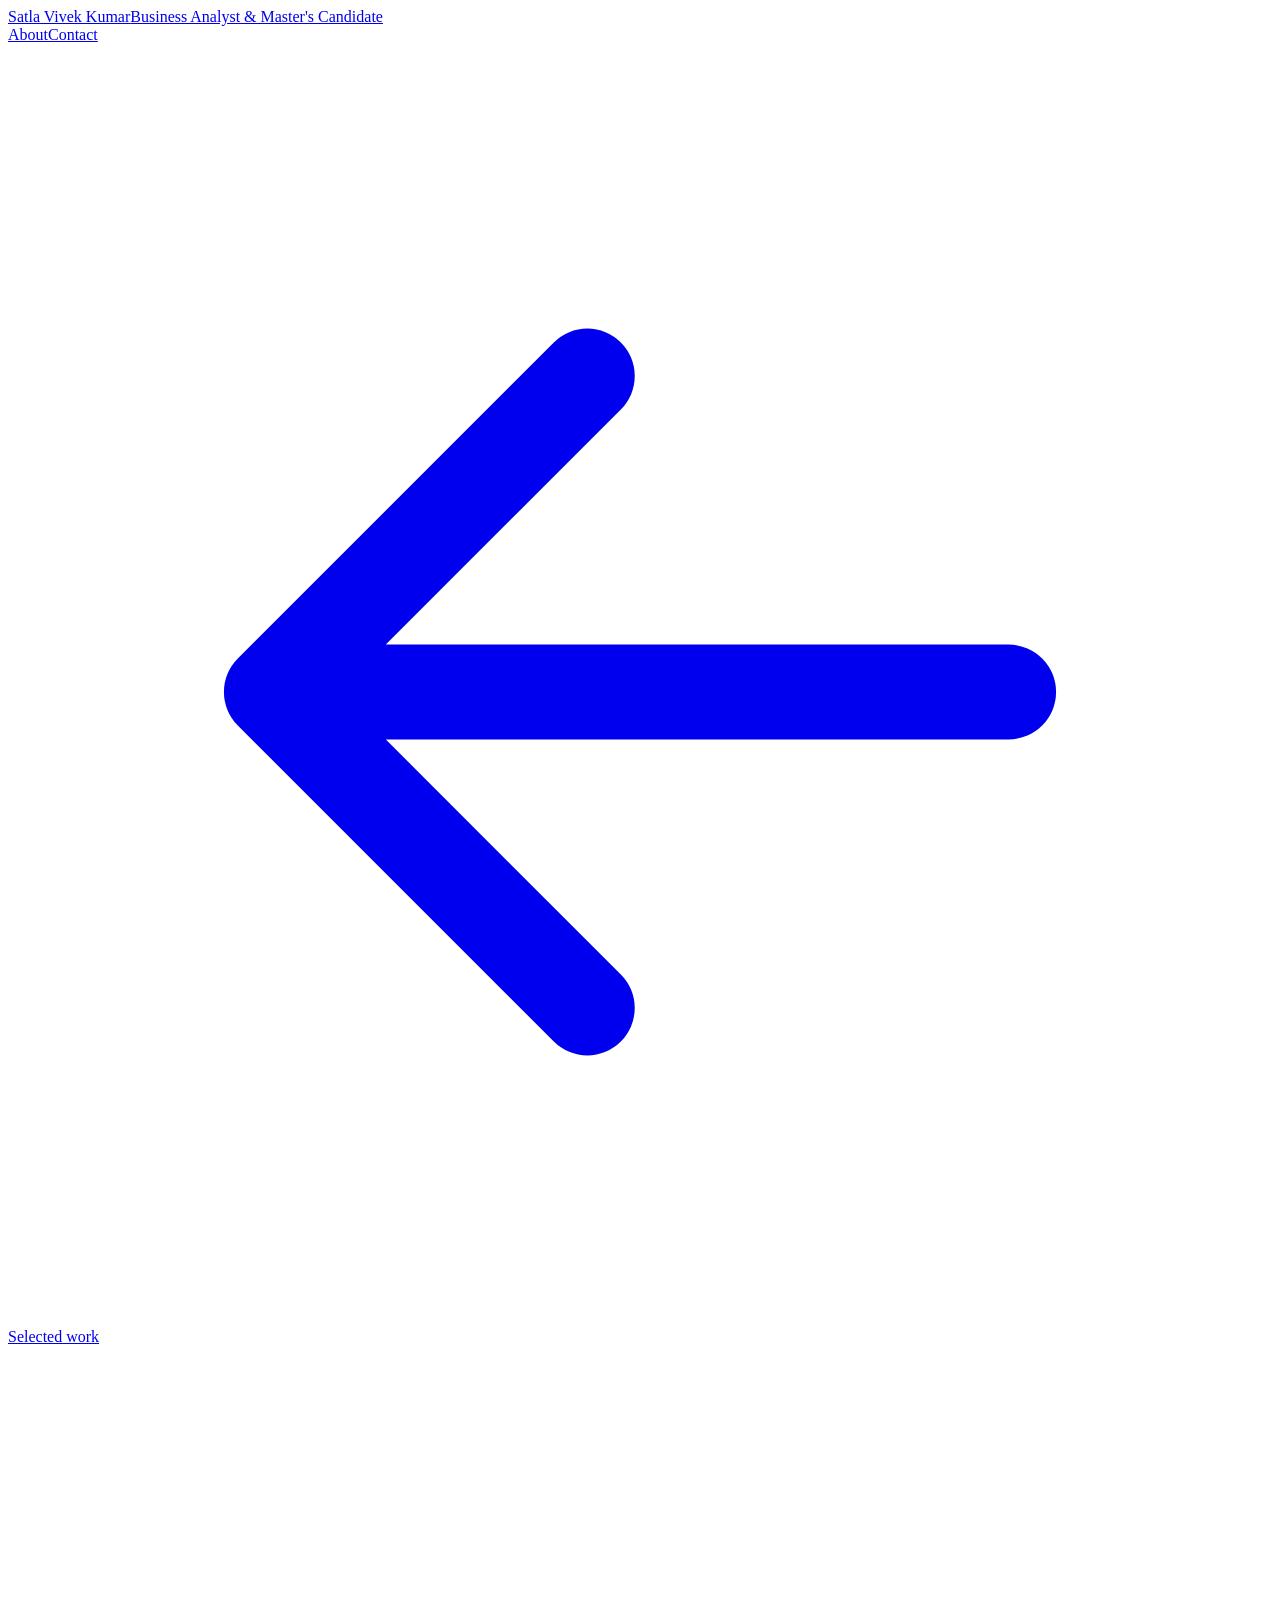
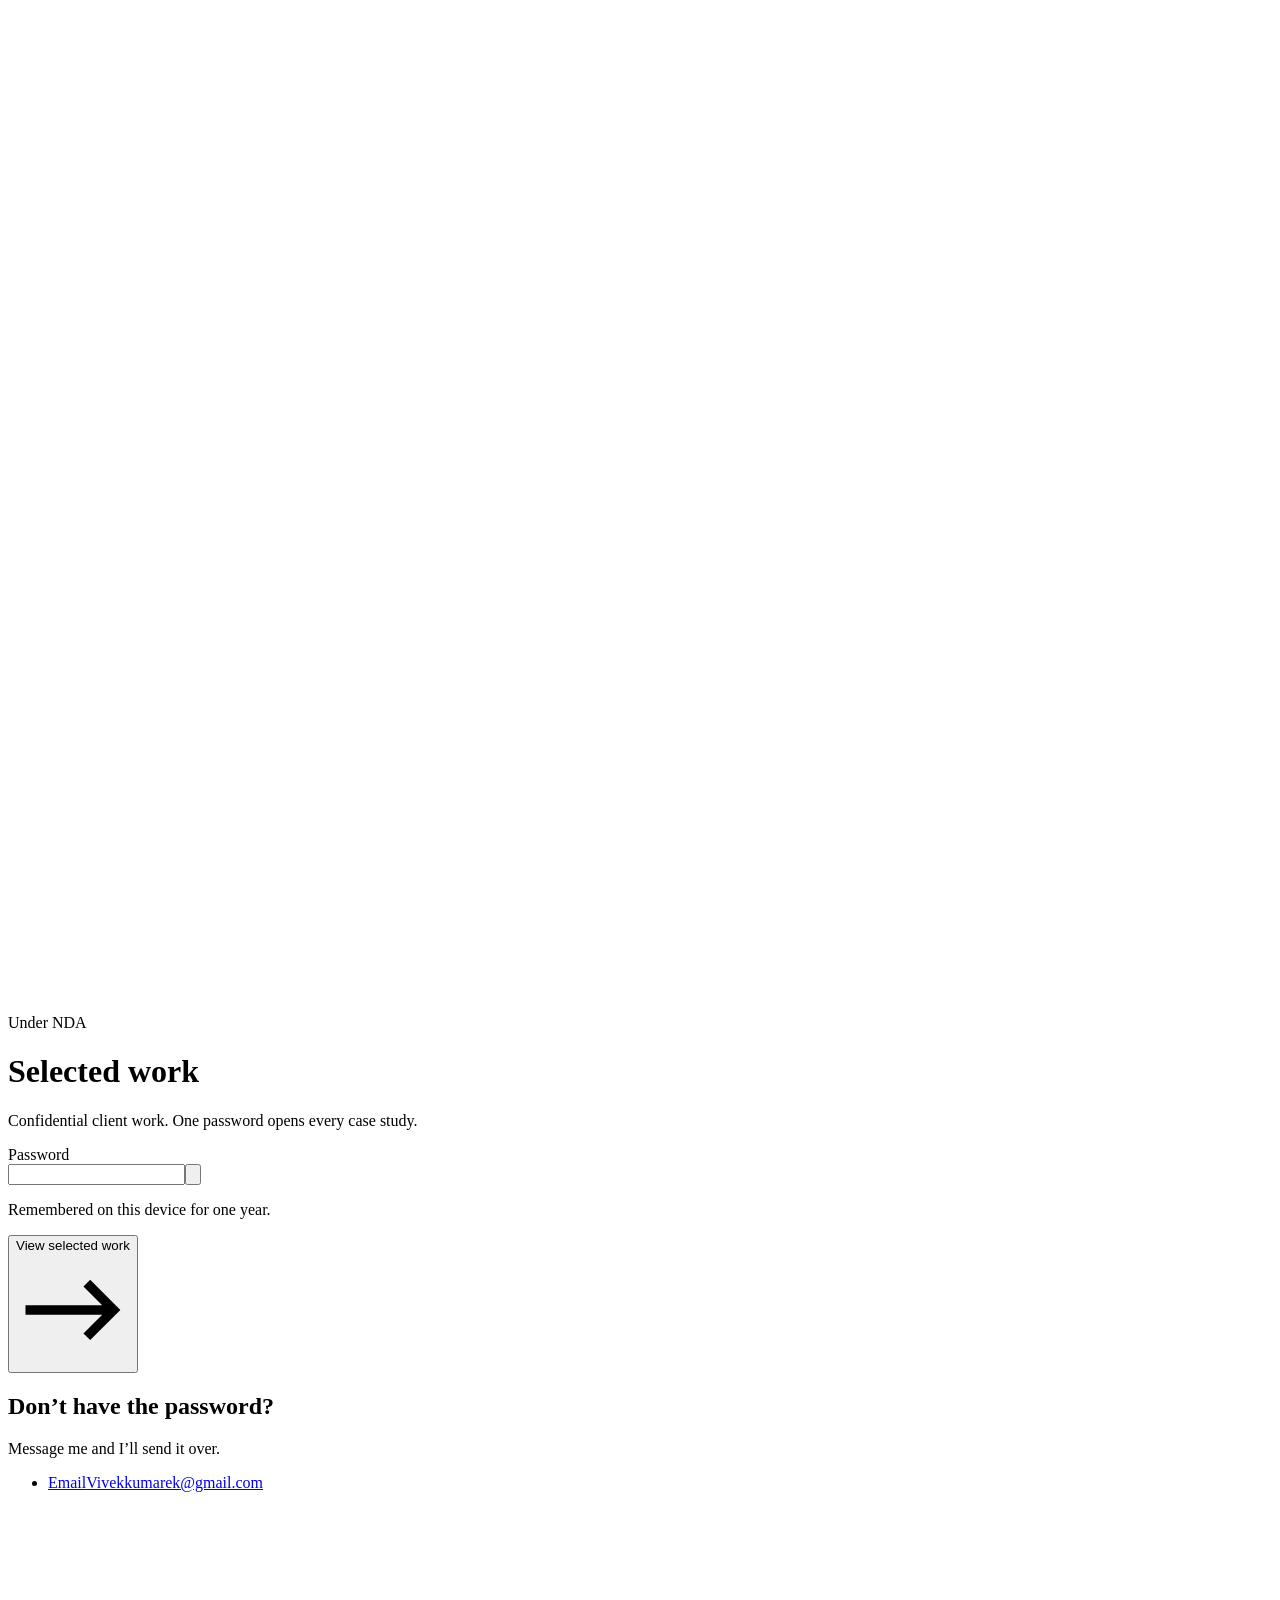
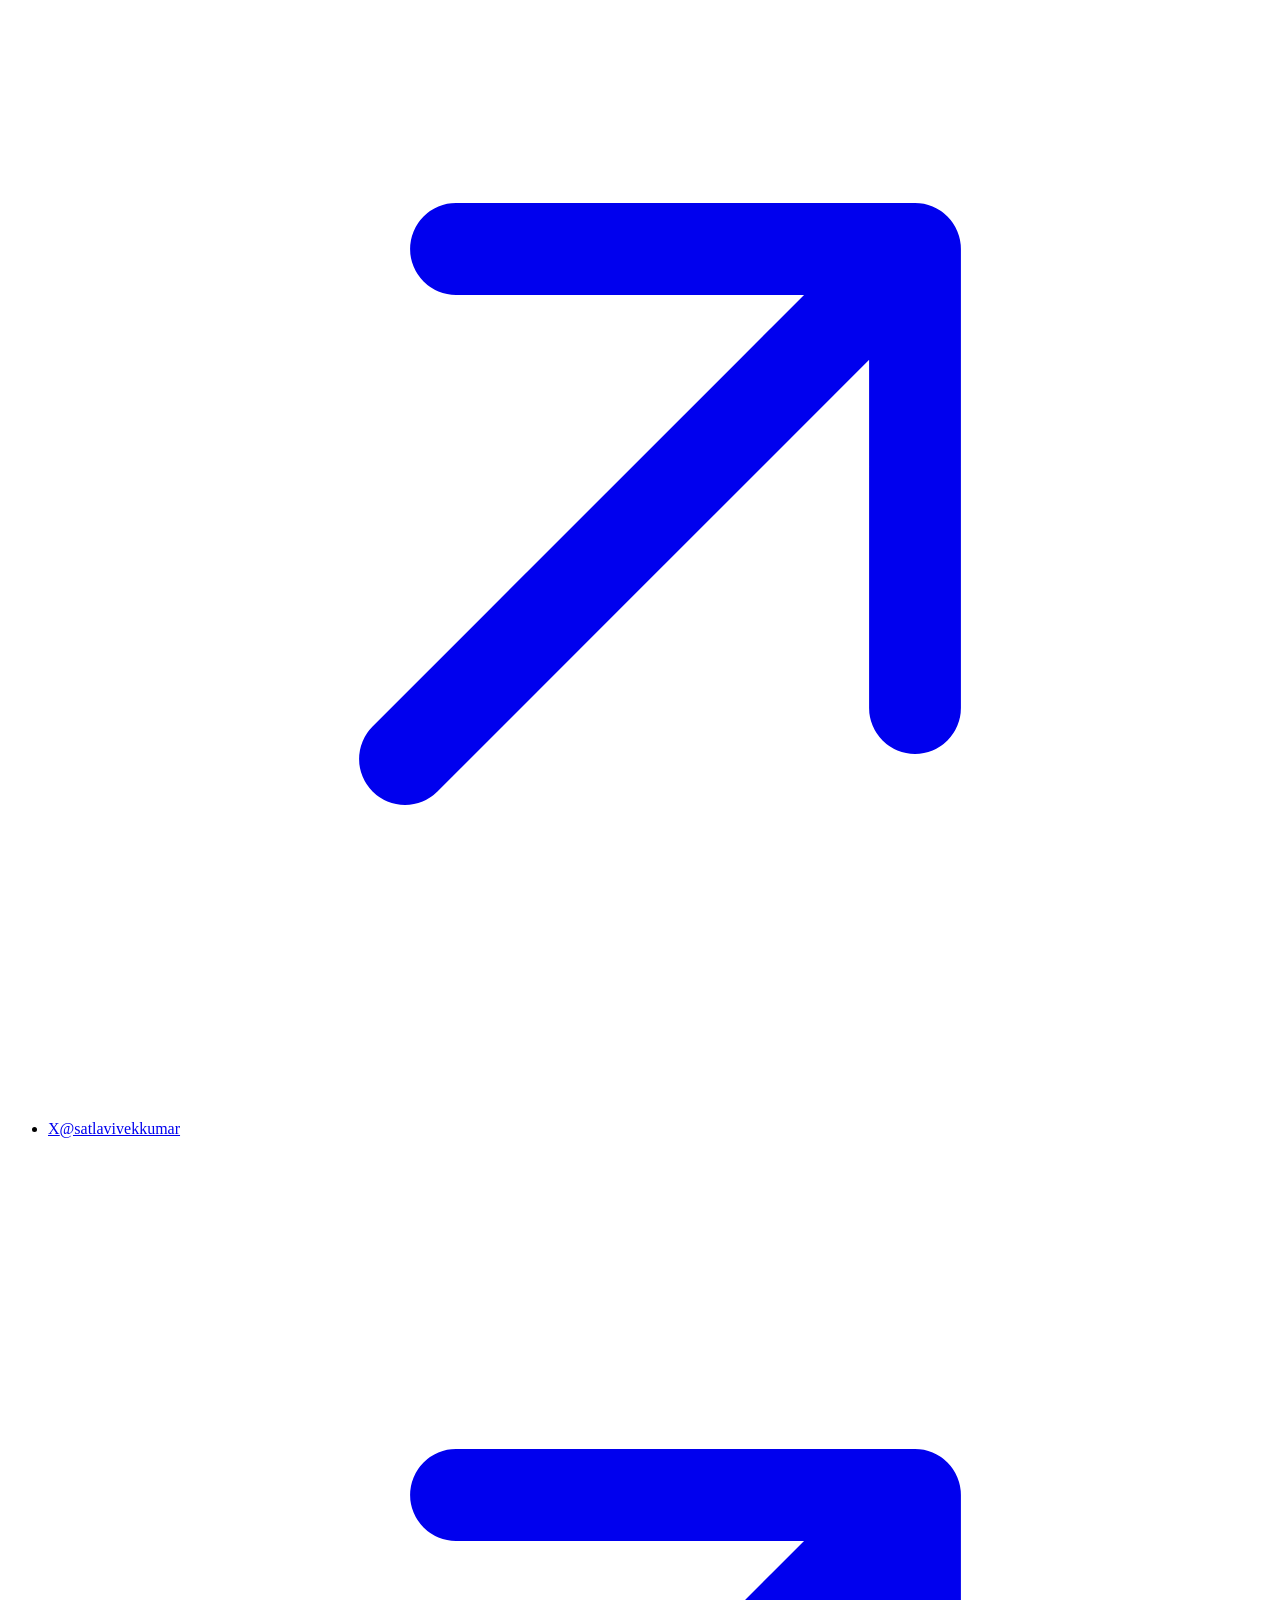
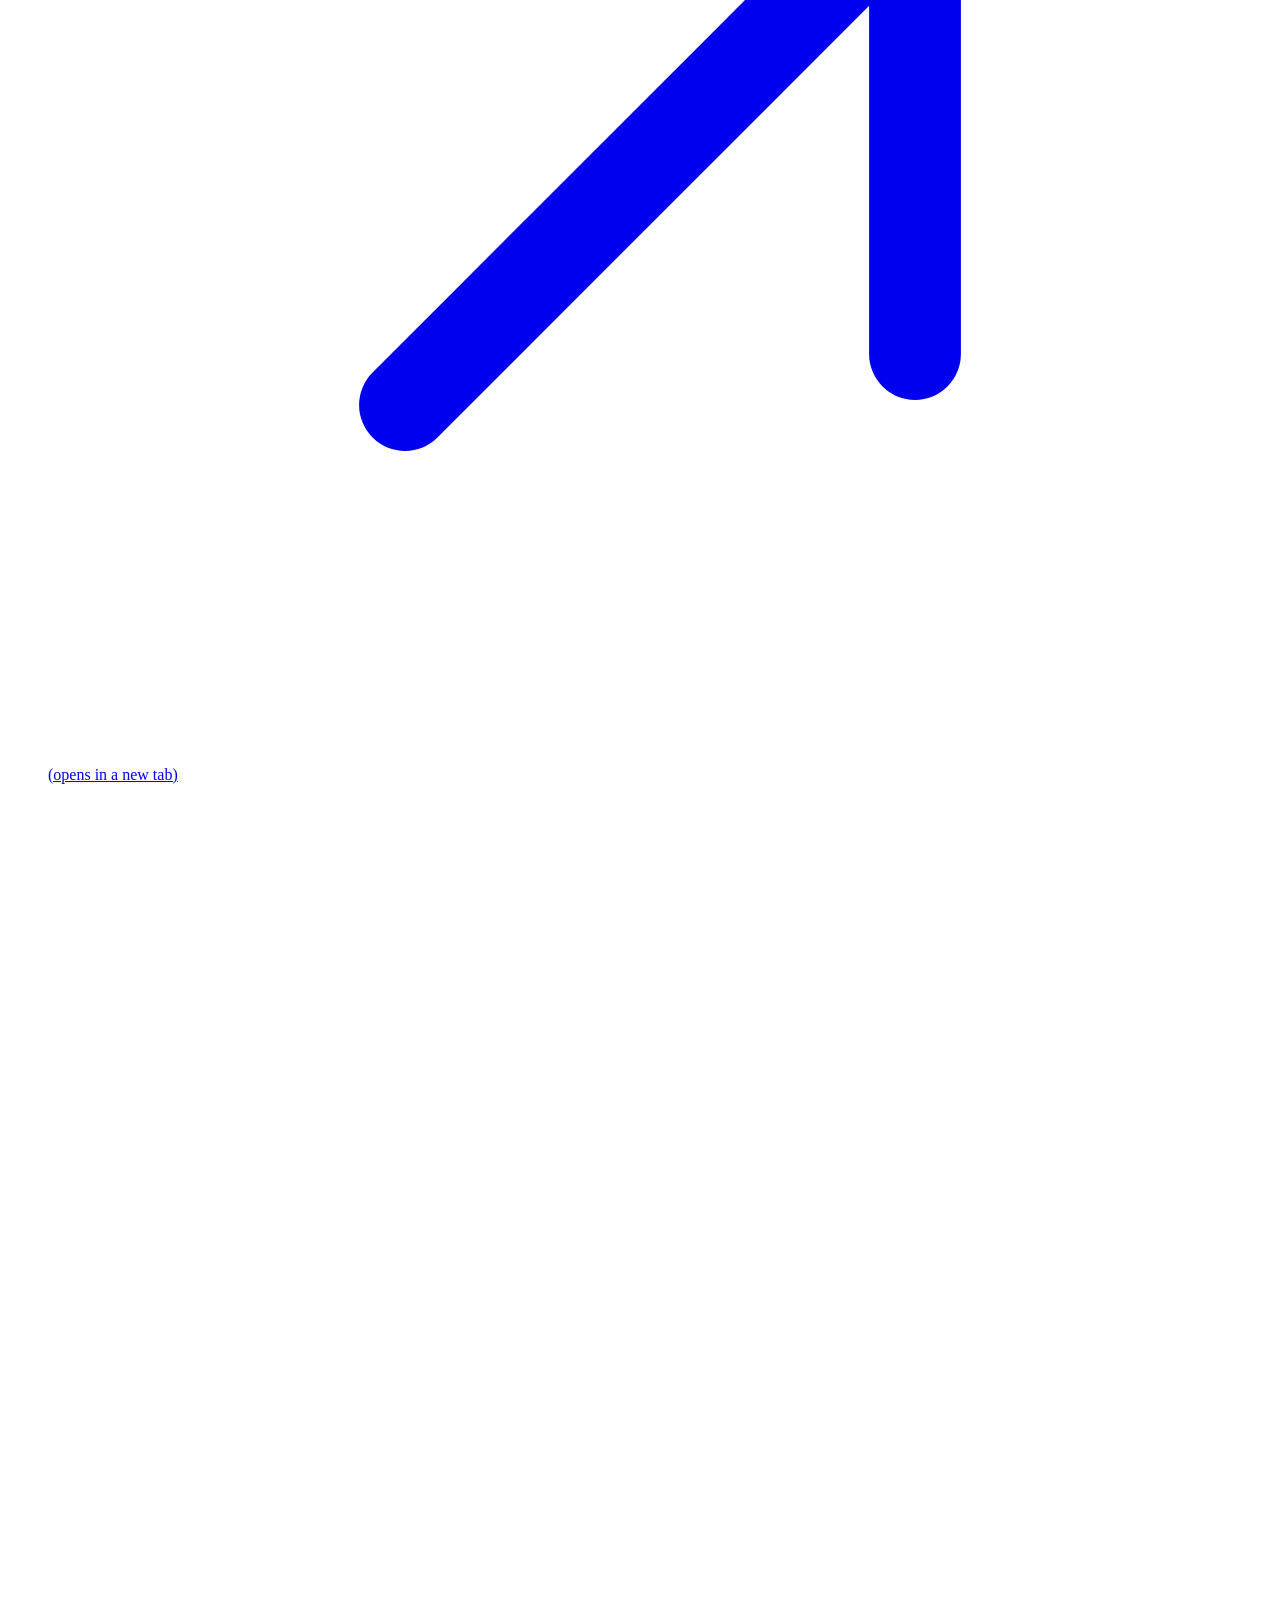
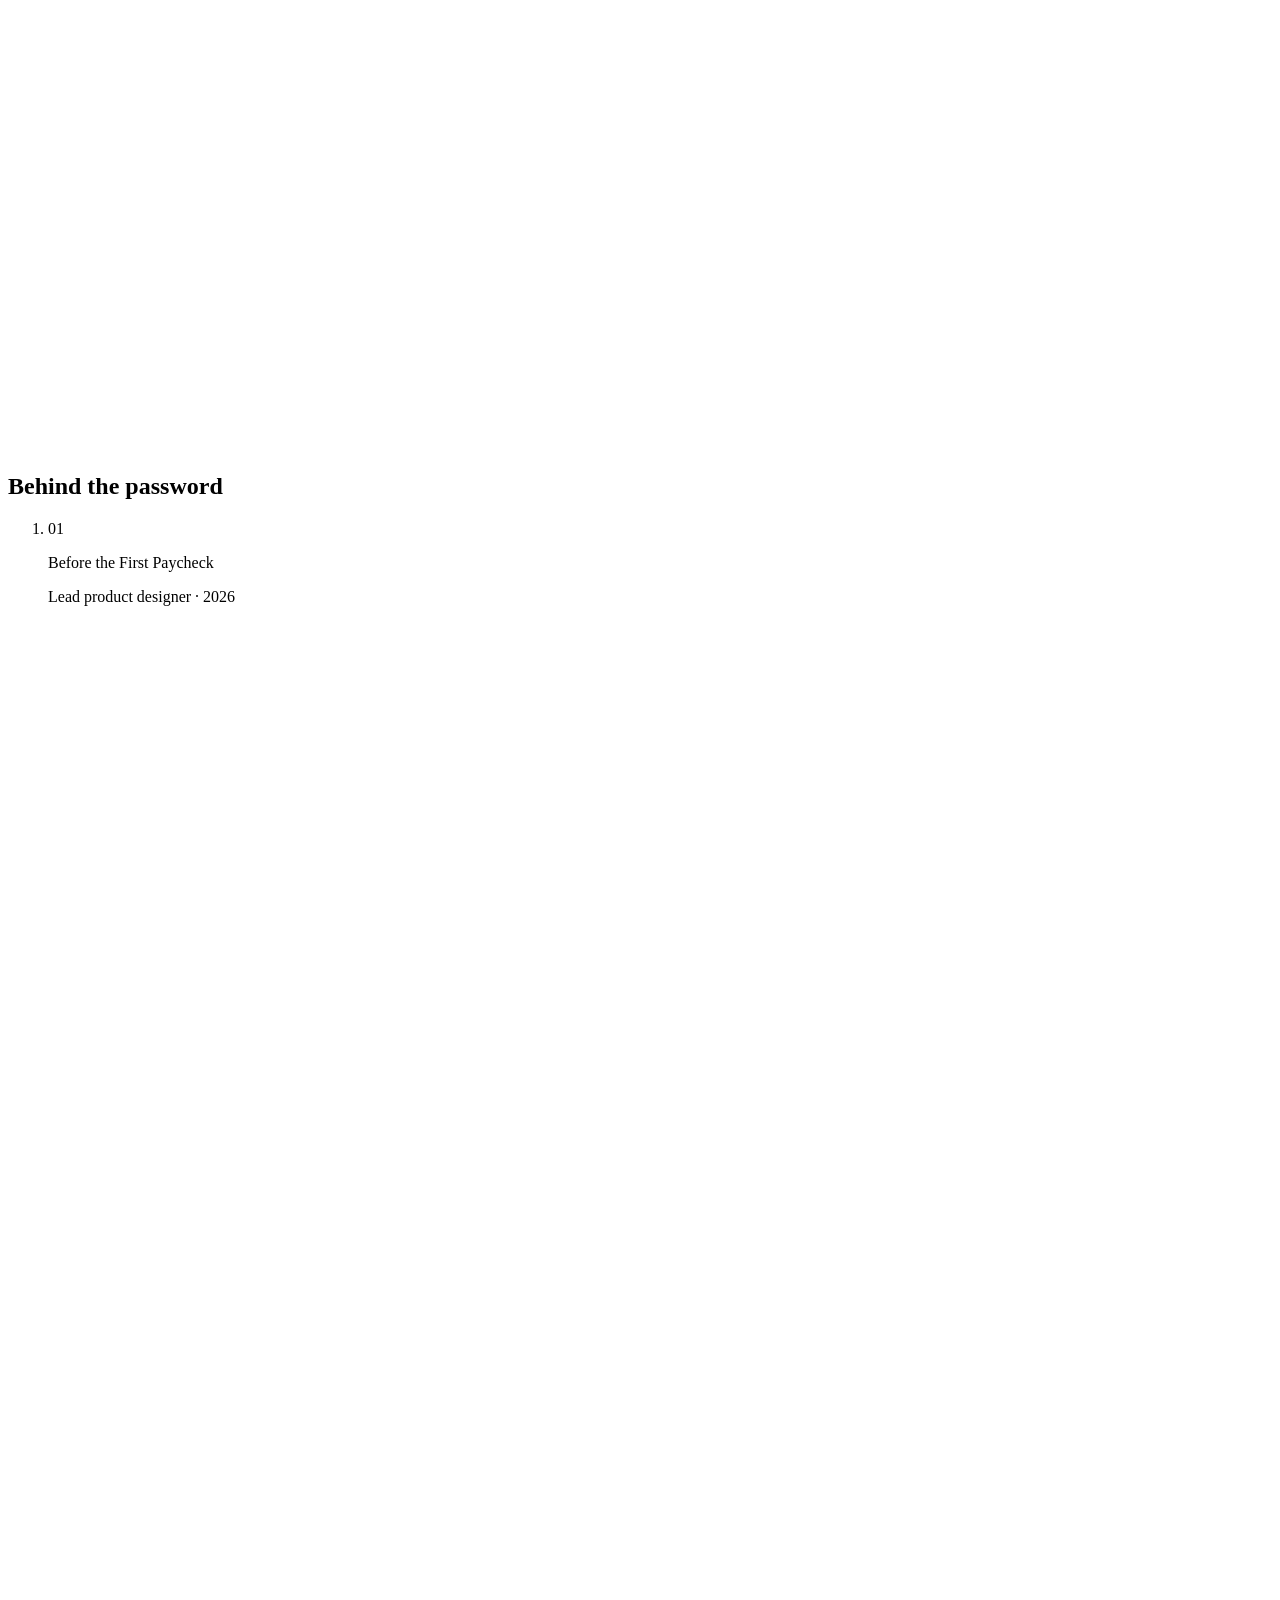
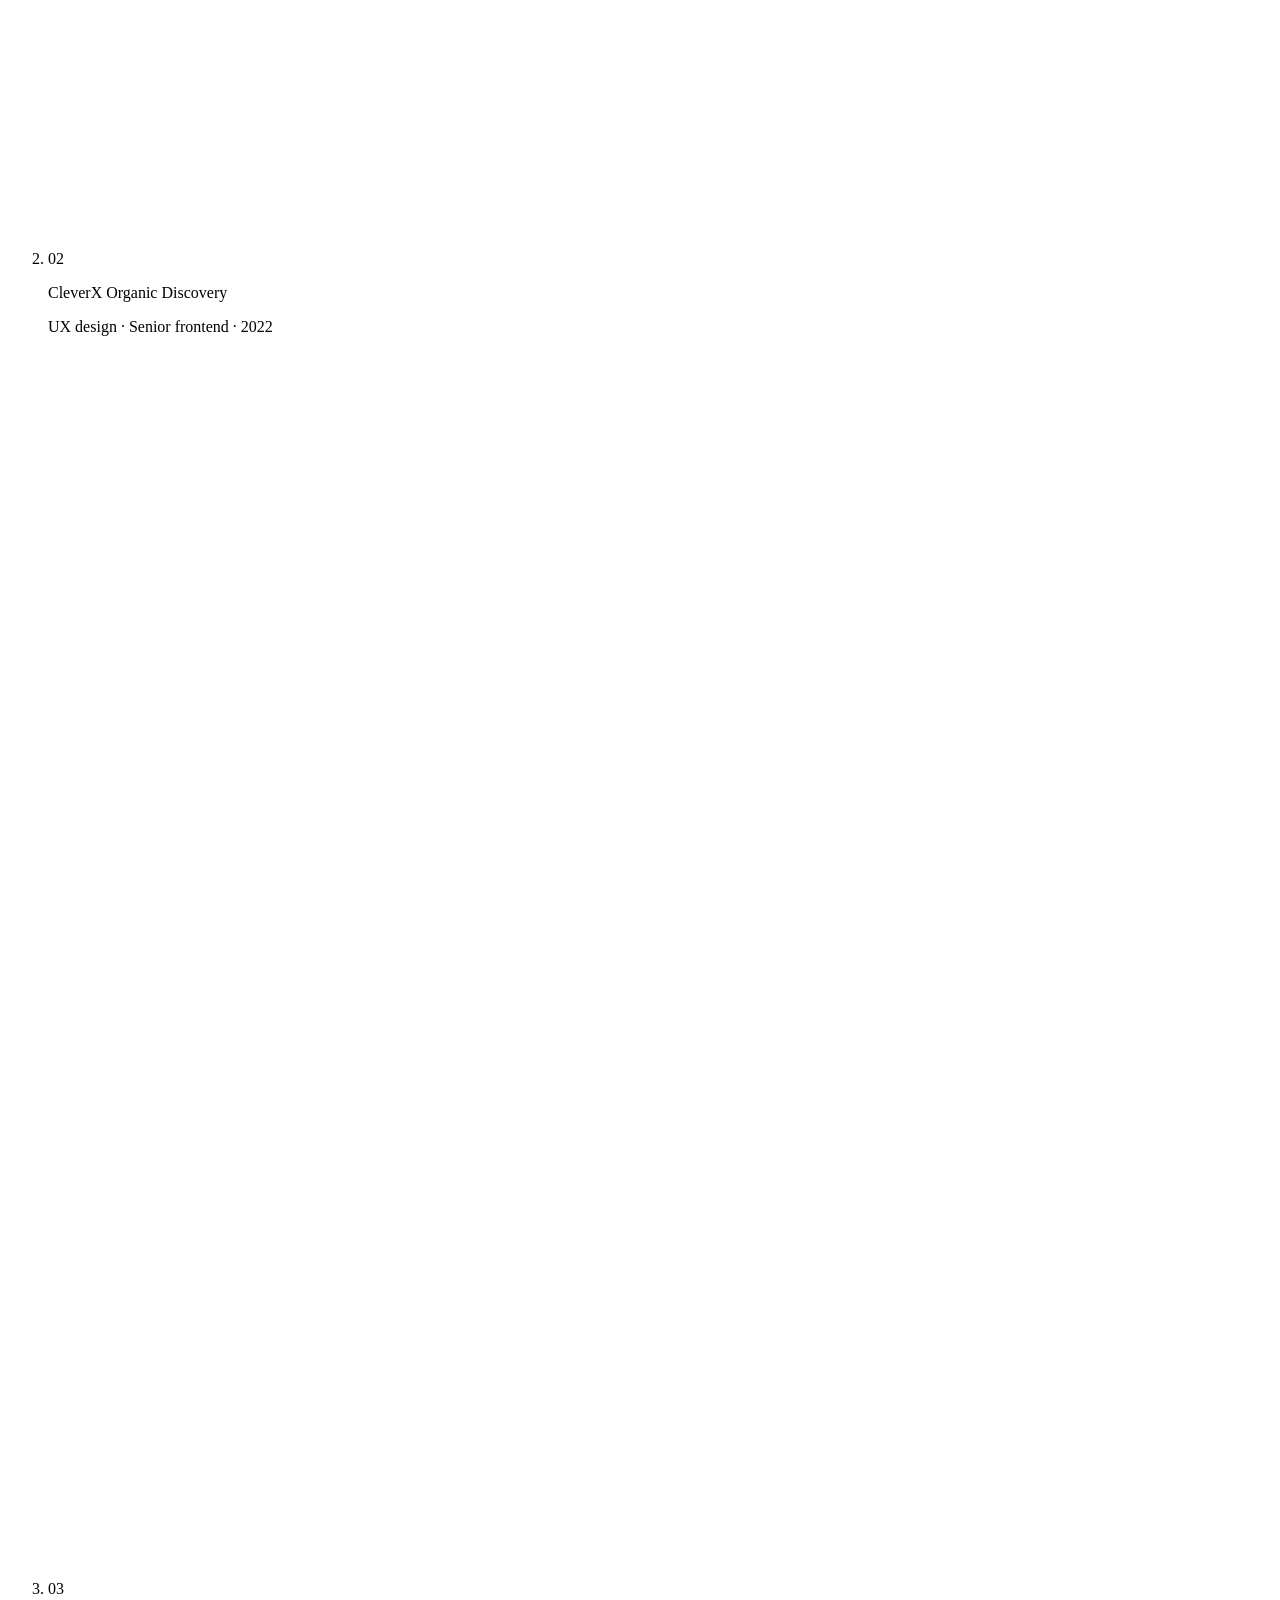
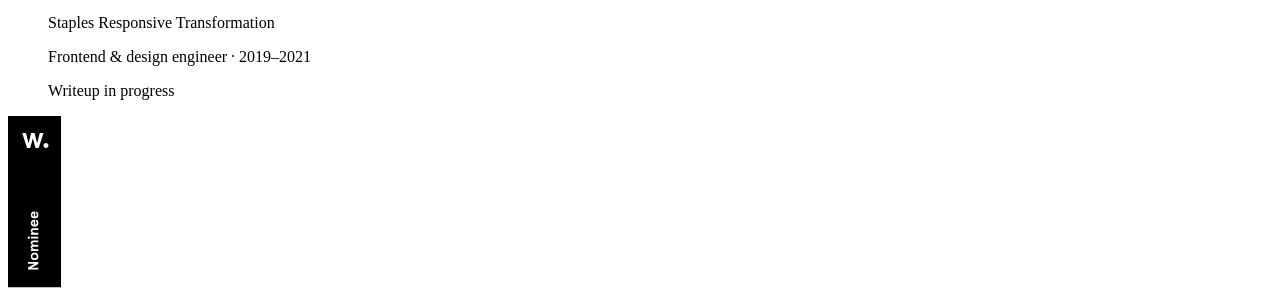
<file: work/index.html>
<HTML>
<!-- Created by HTTrack Website Copier/3.51-0 [XR&CO] -->

<!-- Mirrored from https://jaspreetsingh.xyz/work/ by HTTrack Website Copier/3.x [XR&CO], Sun, 15 Nov 2026 12:41:05 GMT -->
<HEAD>
<META HTTP-EQUIV="Content-Type" CONTENT="text/html;charset=UTF-8"><META HTTP-EQUIV="Refresh" CONTENT="0; URL=../work-access0ac3.html"><TITLE>Page has moved</TITLE>
</HEAD>
<BODY>
<A HREF="../work-access0ac3.html"><h3>Click here...</h3></A>
</BODY>
<!-- Created by HTTrack Website Copier/3.51-0 [XR&CO] -->

<!-- Mirrored from https://jaspreetsingh.xyz/work/ by HTTrack Website Copier/3.x [XR&CO], Sun, 15 Nov 2026 12:41:07 GMT -->
</HTML>
</file>
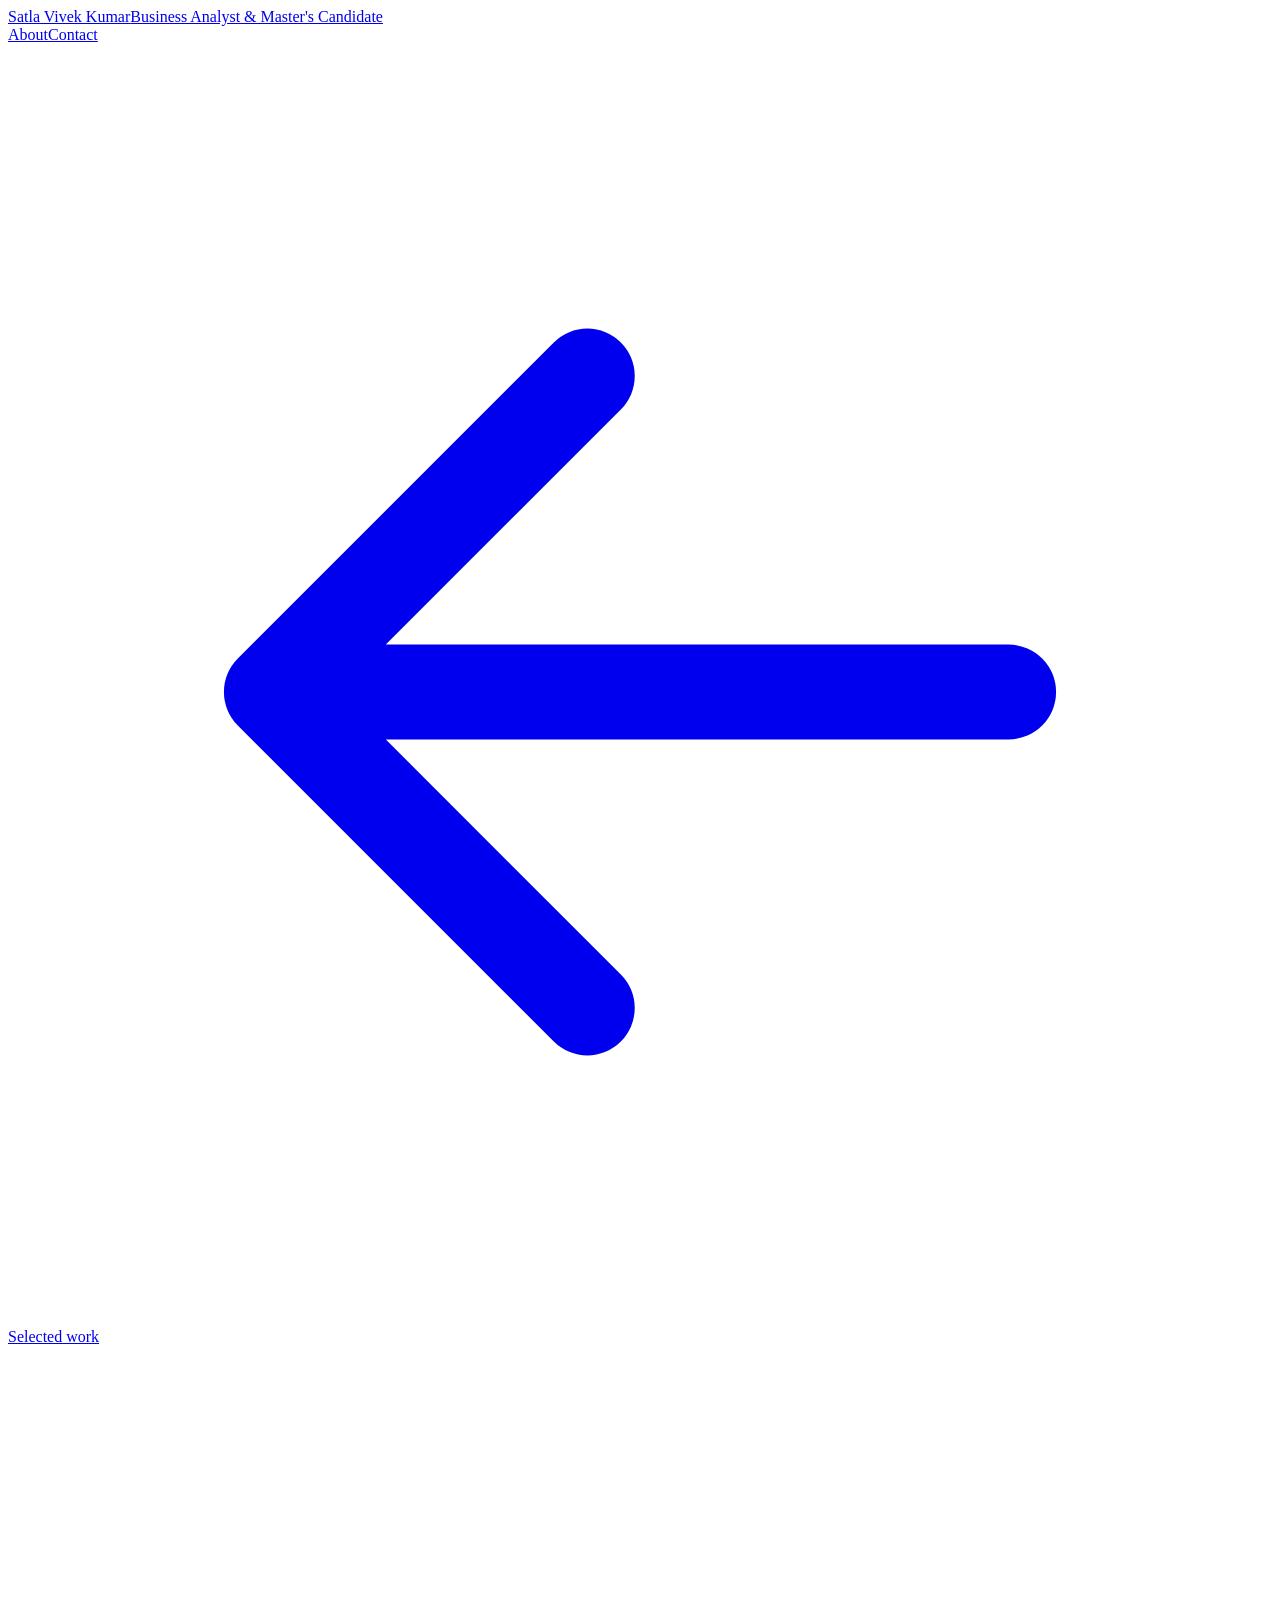
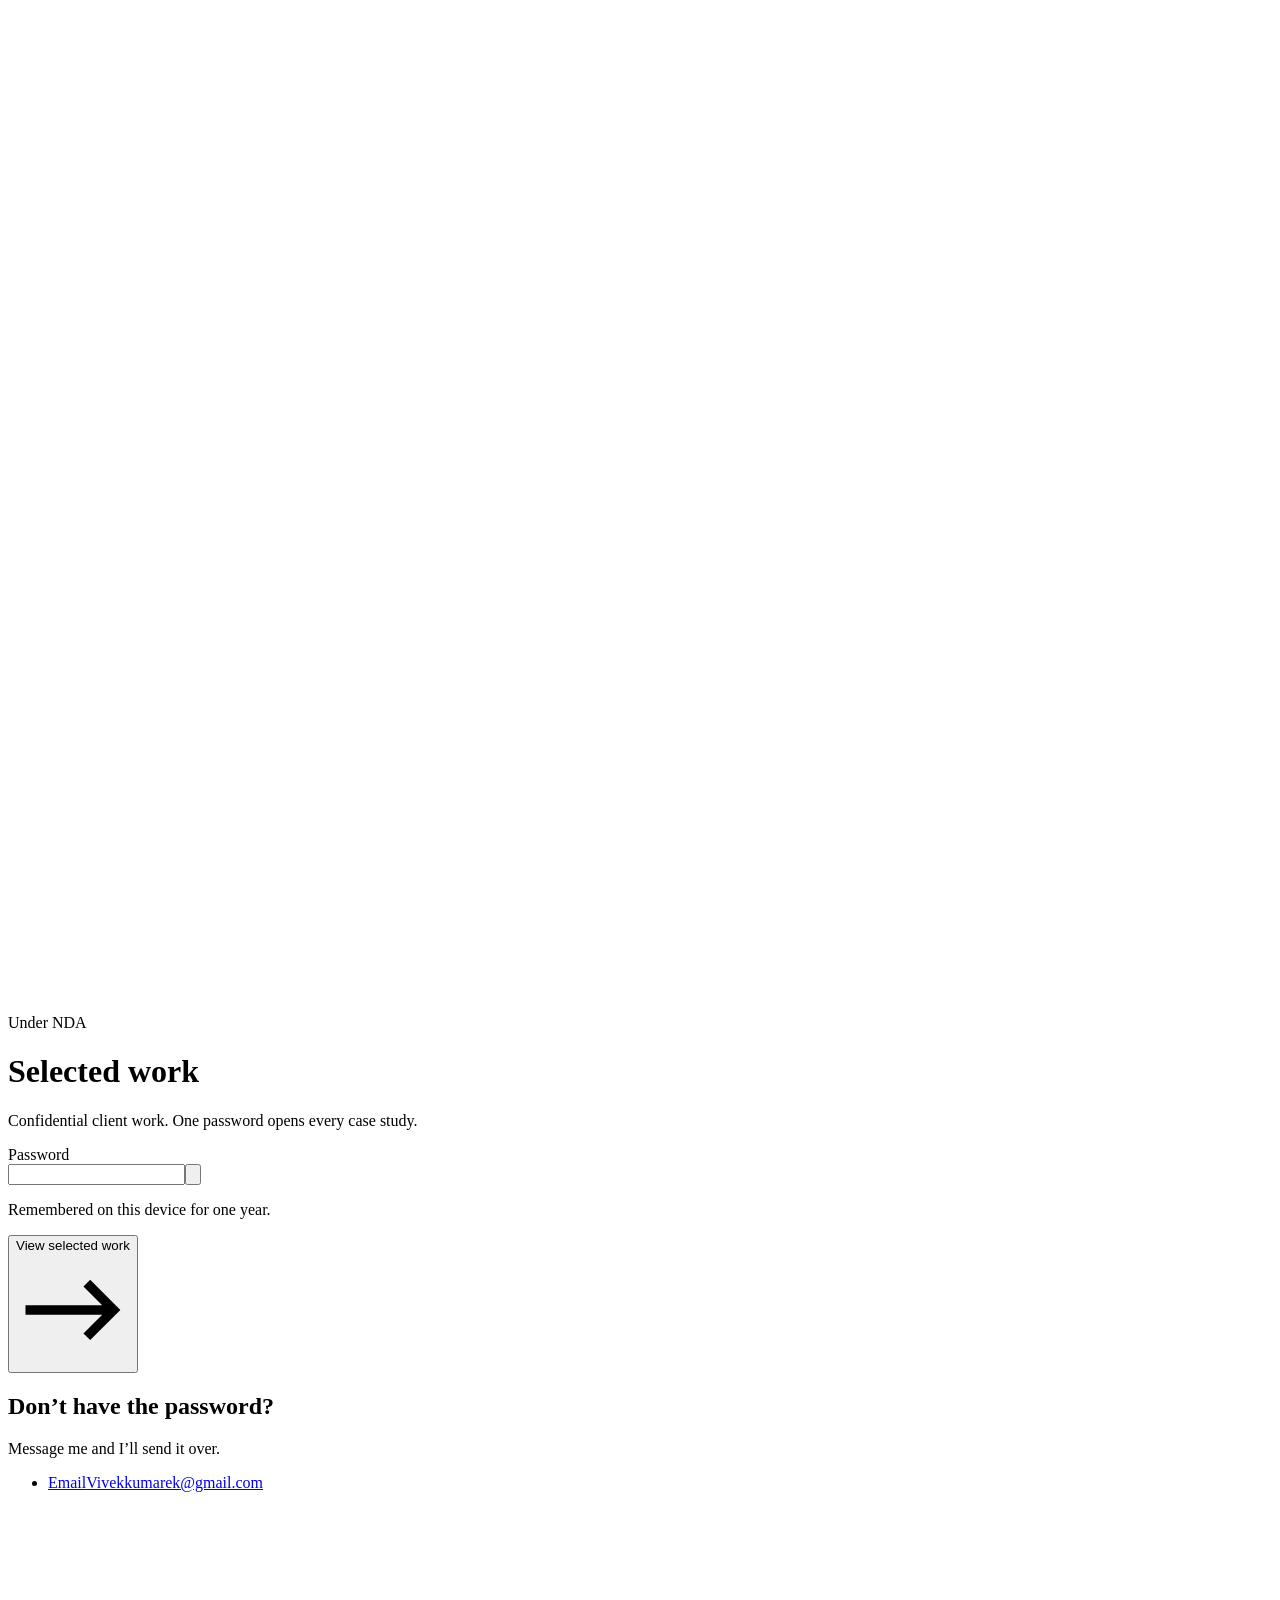
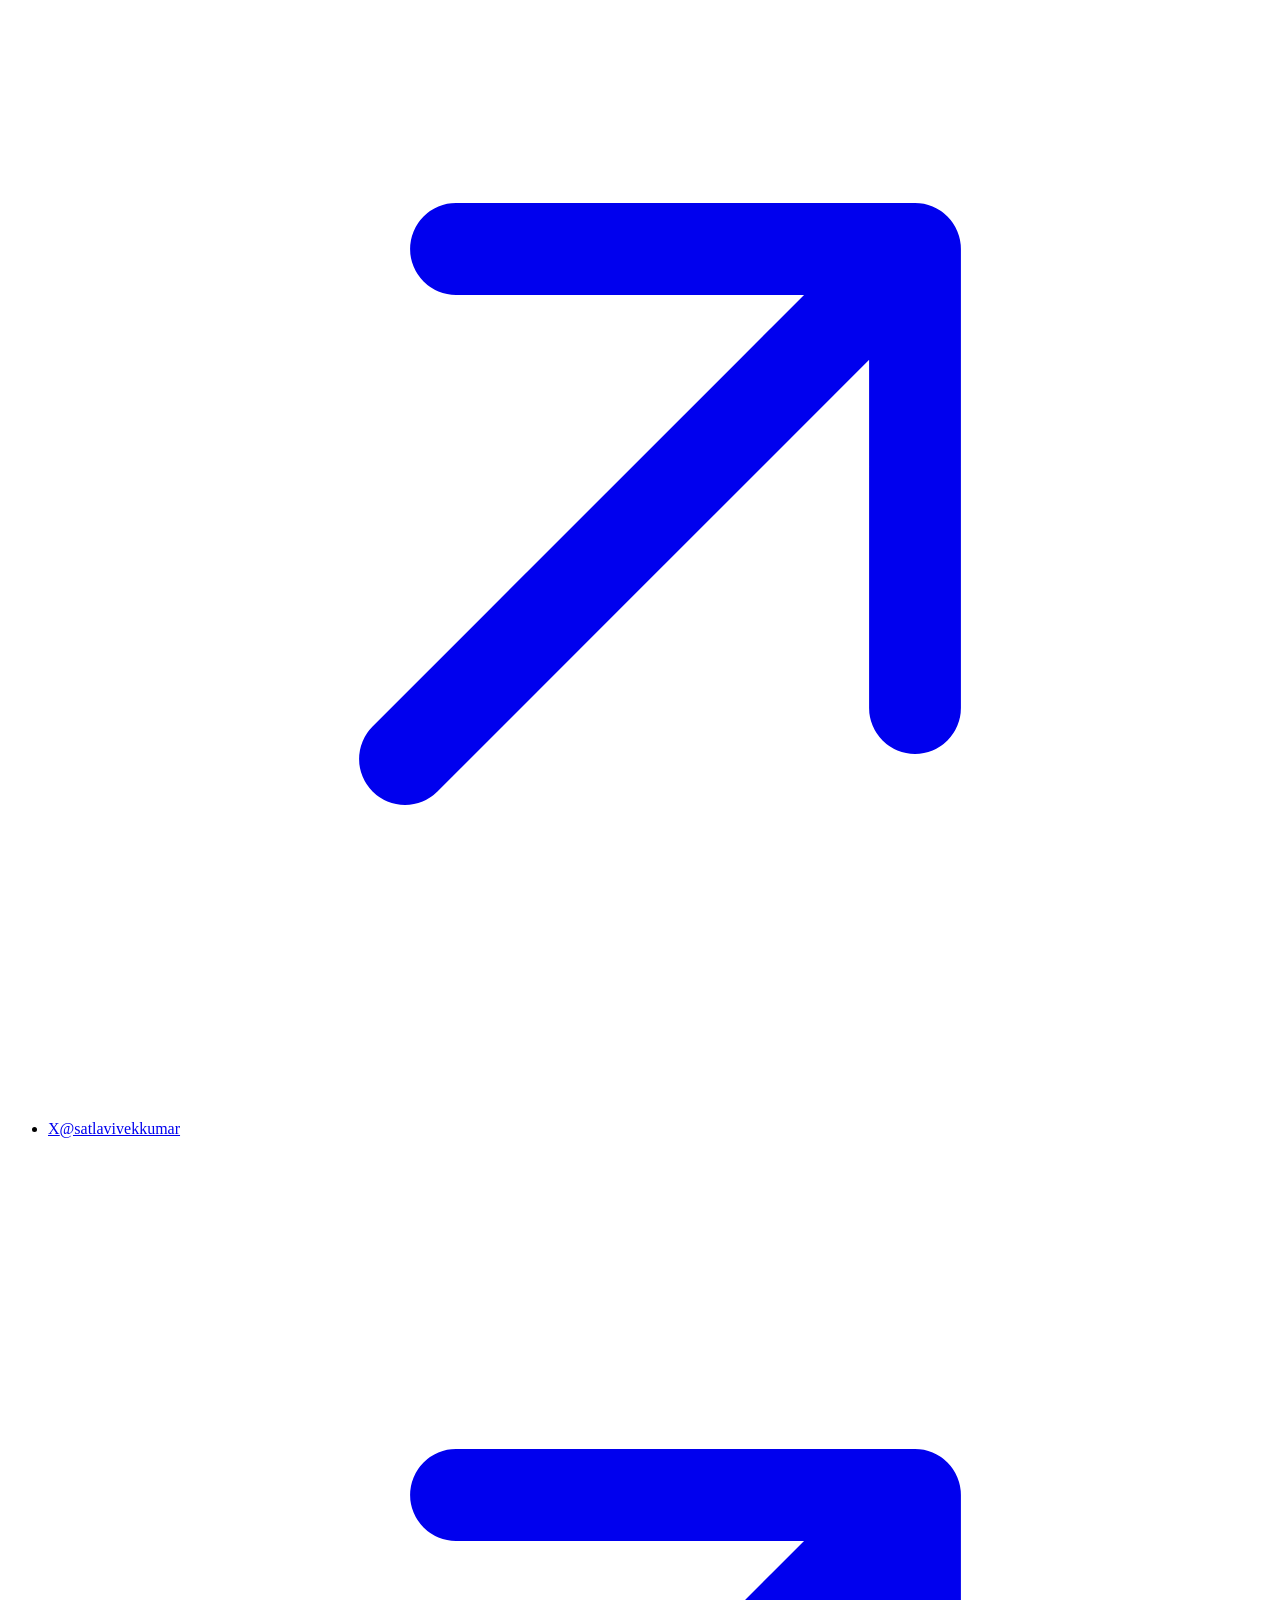
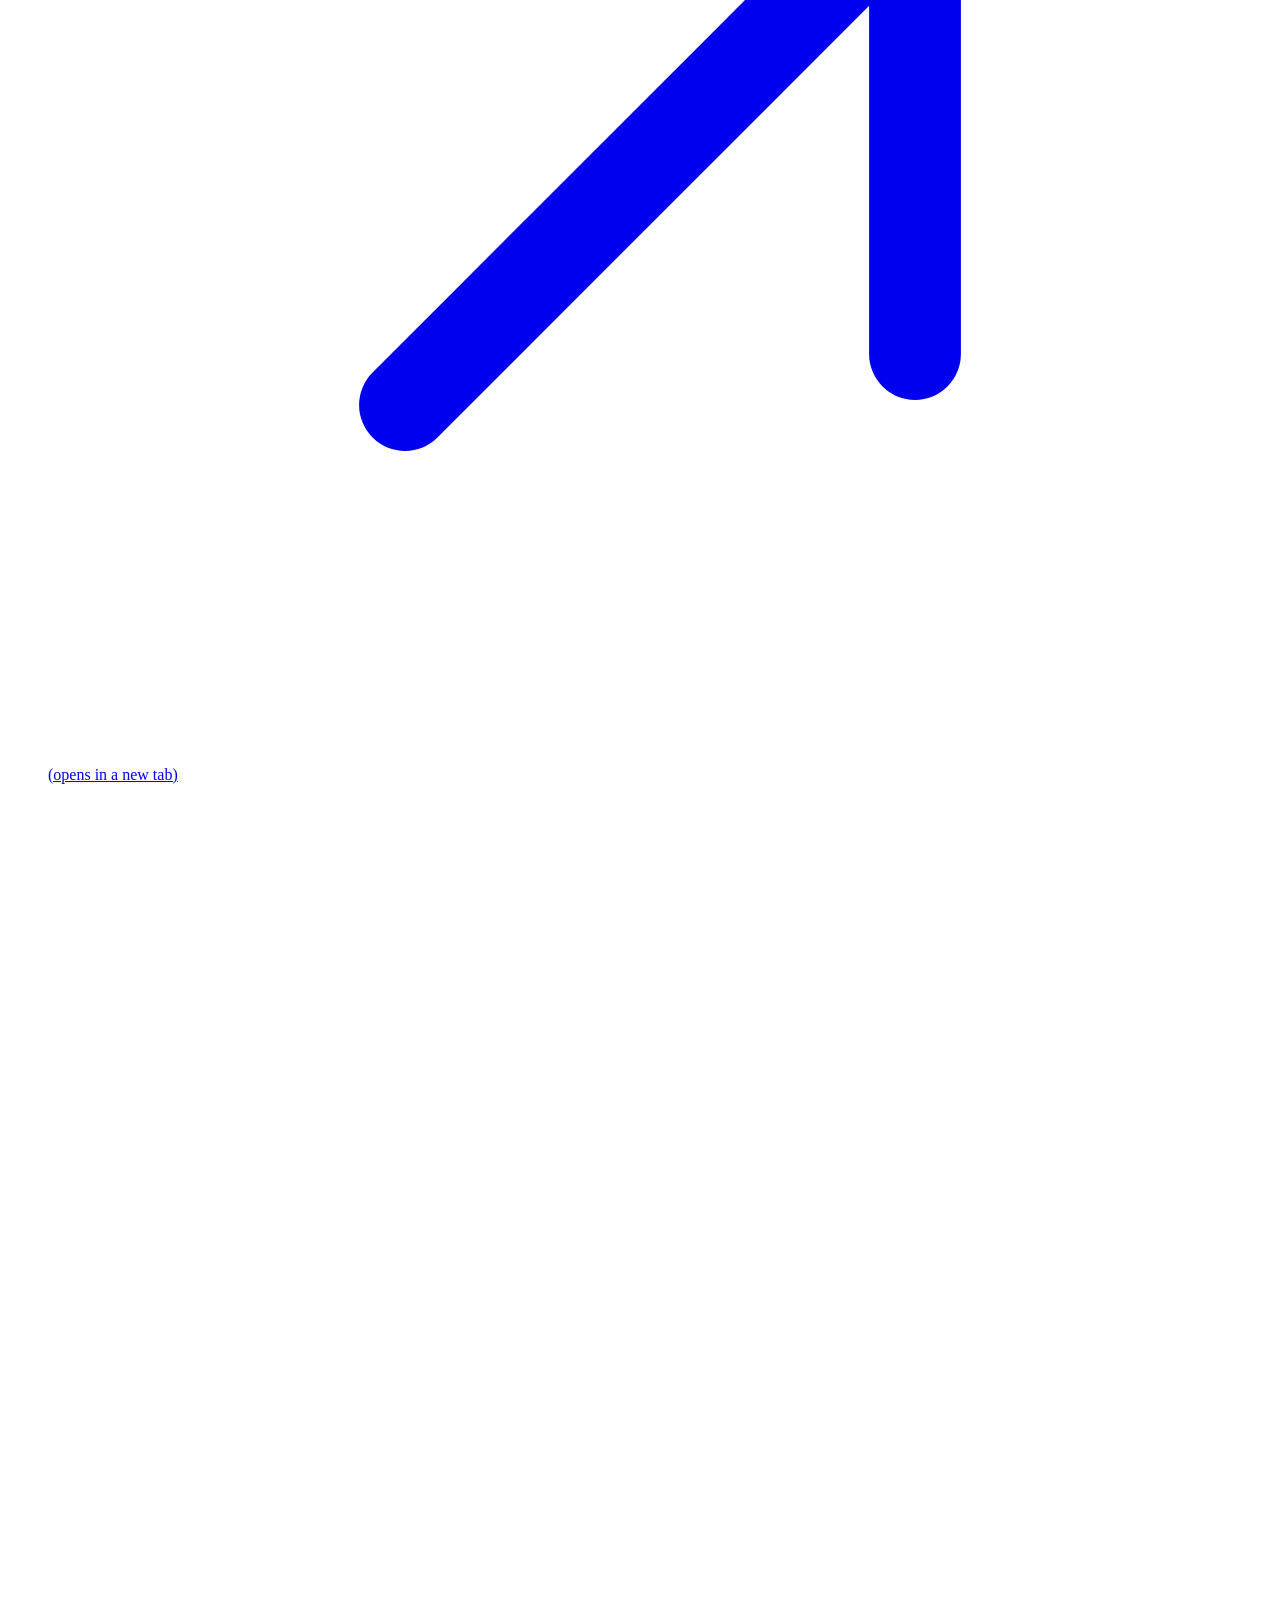
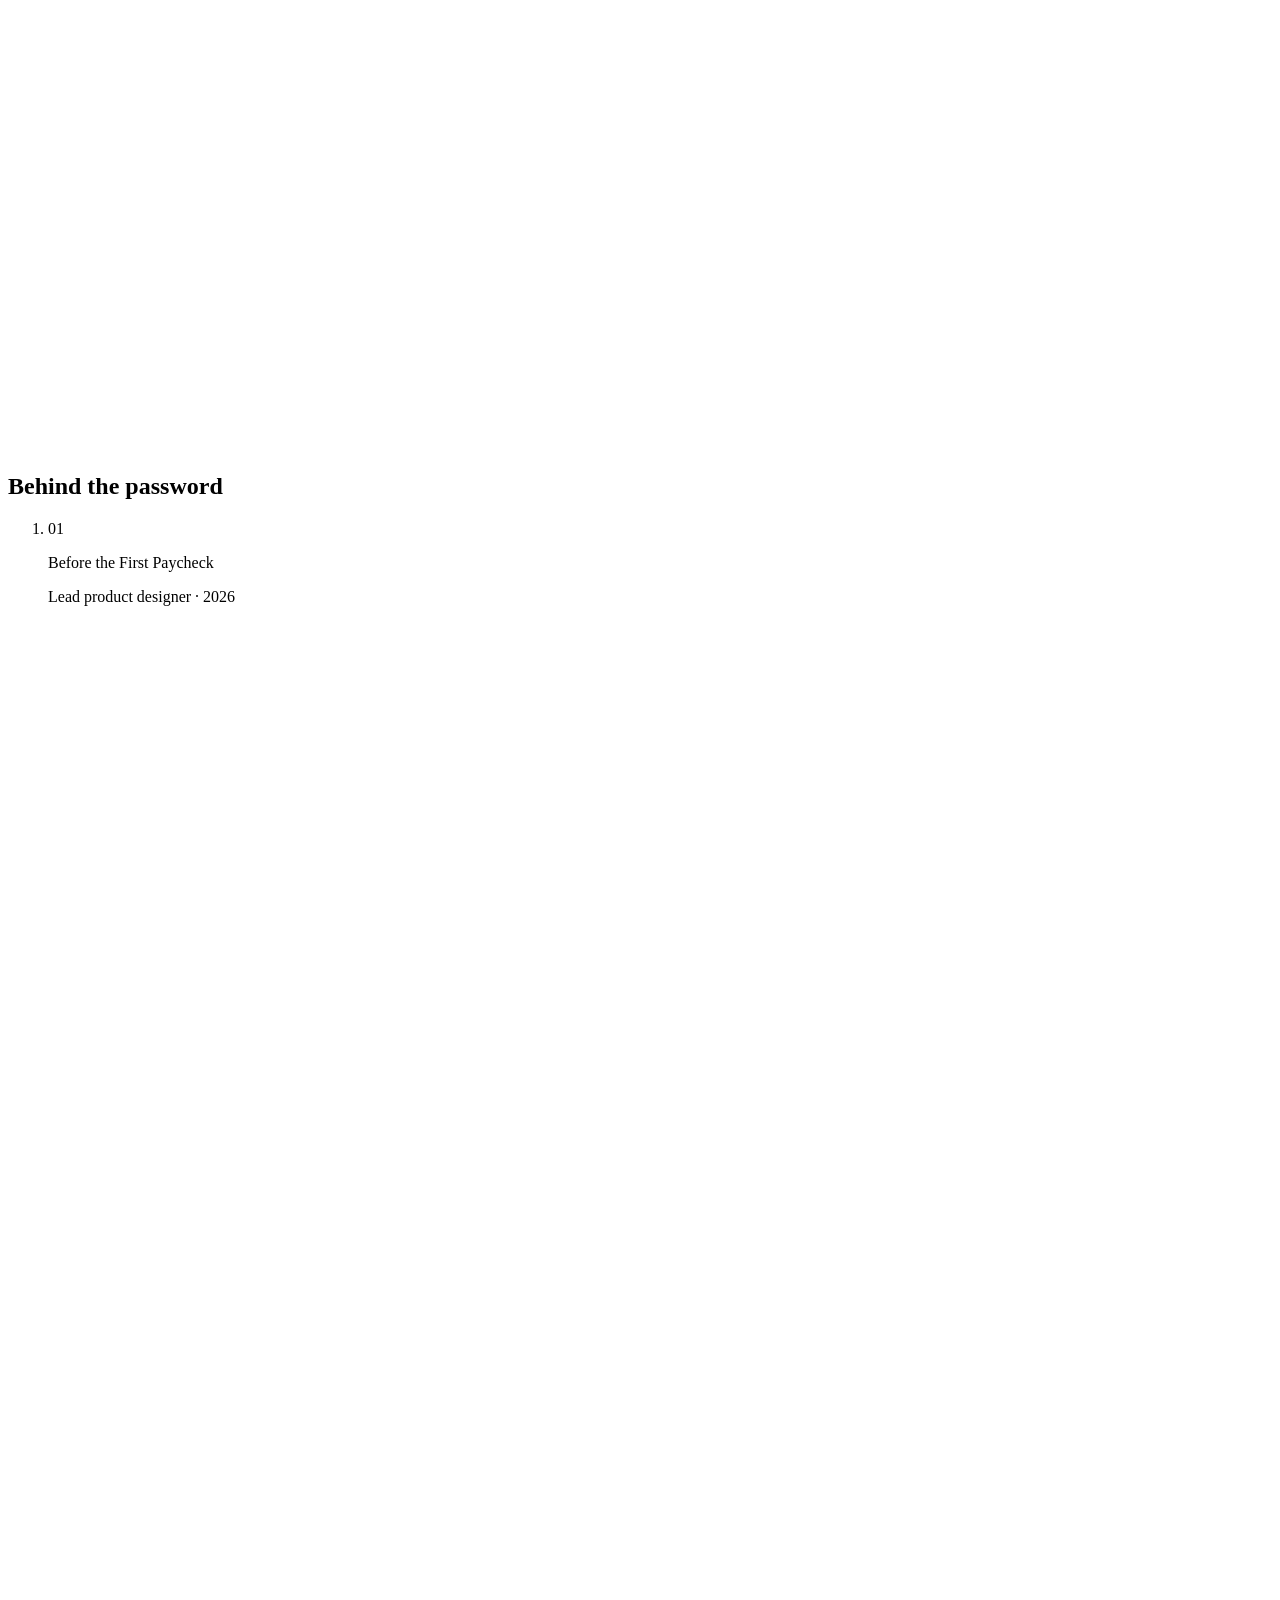
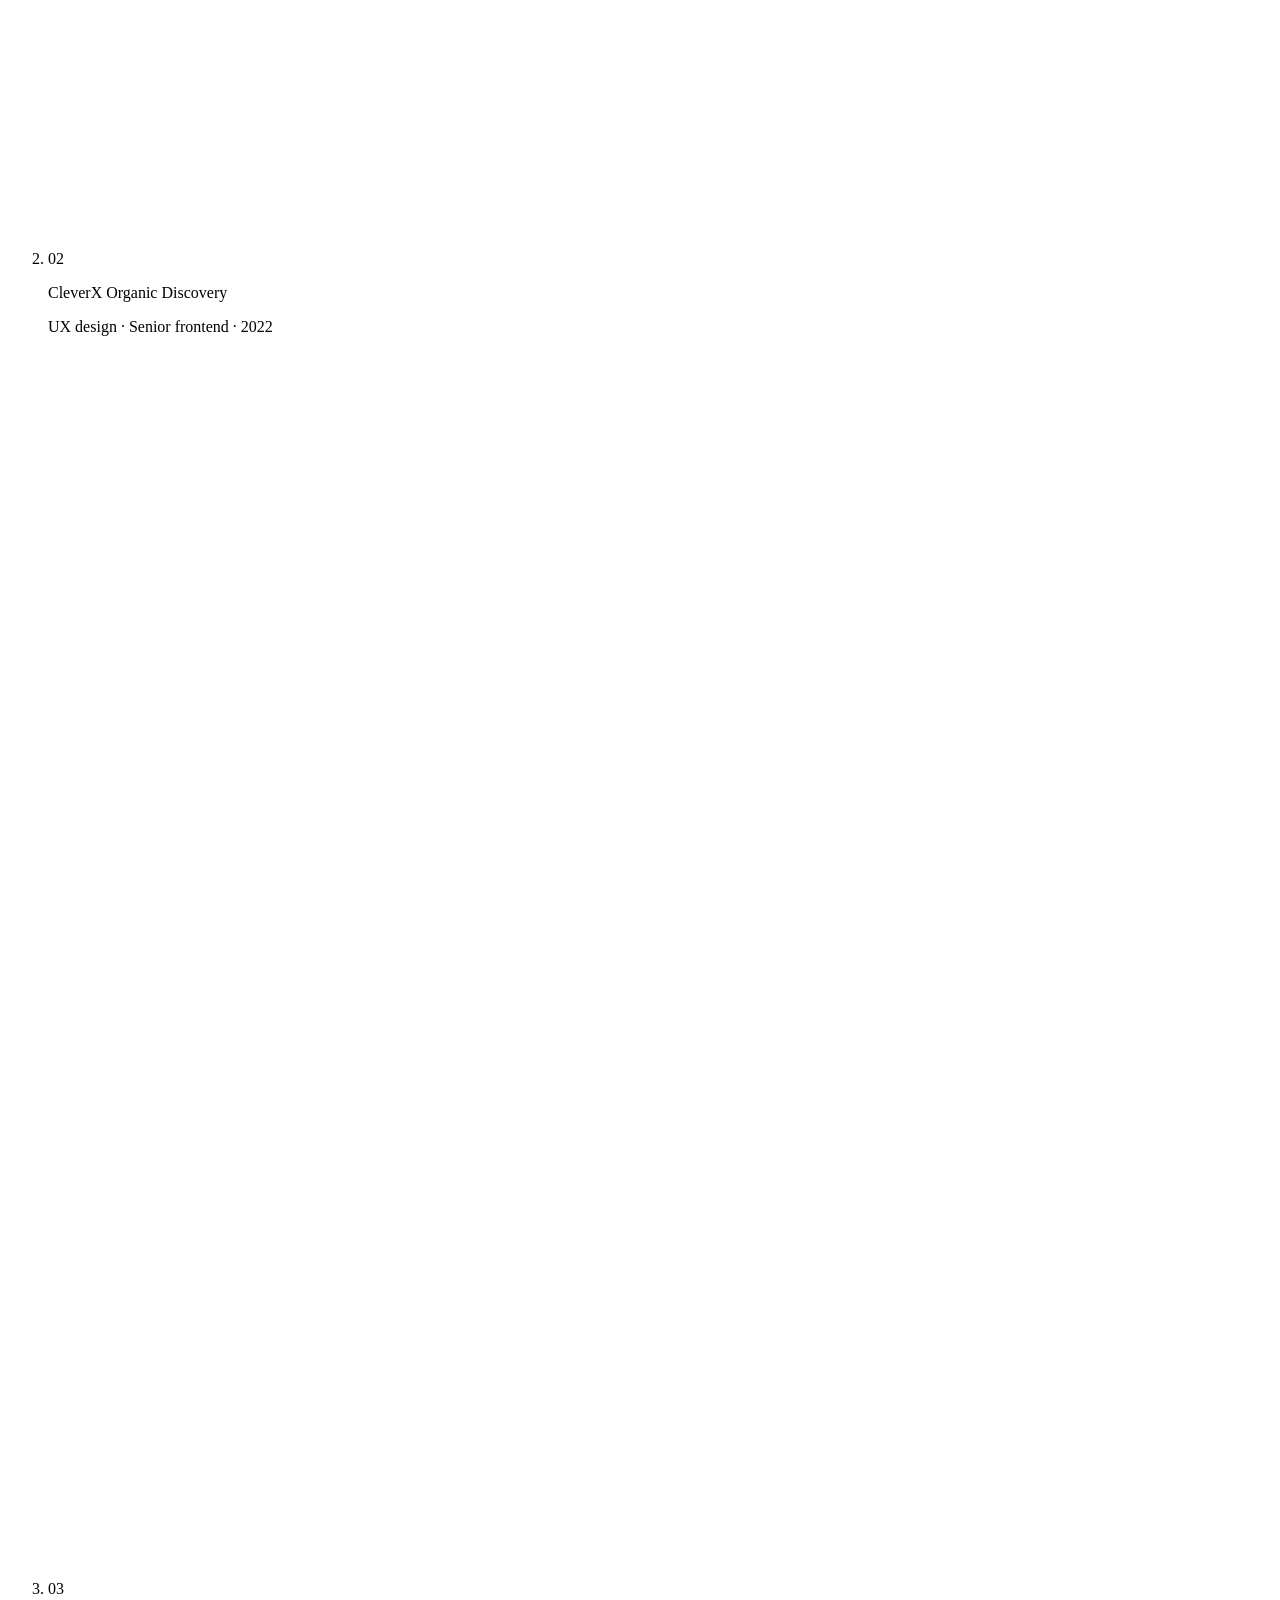
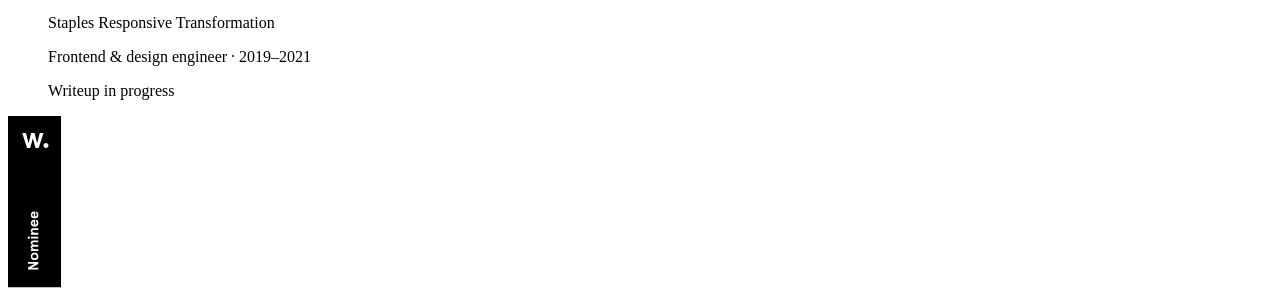
<file: work-access0ac3.html>
<!DOCTYPE html><html lang="en">
<!-- Mirrored from https://jaspreetsingh.xyz/work-access?redirect=%2Fwork by HTTrack Website Copier/3.x [XR&CO], Sun, 15 Nov 2026 12:41:08 GMT -->
<!-- Added by HTTrack --><meta http-equiv="content-type" content="text/html;charset=utf-8" /><!-- /Added by HTTrack -->
<head><meta charSet="utf-8"/><meta name="viewport" content="width=device-width, initial-scale=1"/><title>Unlock selected work | Satla Vivek Kumar</title><meta name="description" content="Satla Vivek Kumar designs and builds products that make complex things feel simple, from UX and design systems to production front-end engineering."/><meta name="theme-color" content="#000000"/><meta property="og:site_name" content="Satla Vivek Kumar"/><meta property="og:type" content="website"/><meta property="og:locale" content="en_US"/><meta property="og:title" content="Satla Vivek Kumar | Business Analyst & Master's Candidate"/><meta property="og:description" content="Satla Vivek Kumar designs and builds products that make complex things feel simple, from UX and design systems to production front-end engineering."/><meta property="og:image" content="og-image.jpg"/><meta property="og:image:width" content="1200"/><meta property="og:image:height" content="630"/><meta property="og:image:alt" content="Satla Vivek Kumar, sitting in the grass beside his motorcycle on a hilltop at dusk, above a valley of town lights."/><meta name="twitter:card" content="summary_large_image"/><meta name="twitter:site" content="@satlavivekkumar"/><meta name="twitter:creator" content="@satlavivekkumar"/><meta name="twitter:title" content="Satla Vivek Kumar | Business Analyst & Master's Candidate"/><meta name="twitter:description" content="Satla Vivek Kumar designs and builds products that make complex things feel simple, from UX and design systems to production front-end engineering."/><meta name="twitter:image" content="og-image.jpg"/><meta name="twitter:image:alt" content="Satla Vivek Kumar, sitting in the grass beside his motorcycle on a hilltop at dusk, above a valley of town lights."/><meta name="robots" content="noindex, nofollow"/><link rel="modulepreload" href="https://jaspreetsingh.xyz/assets/main-HKqPyxAo.js"/><link rel="modulepreload" href="https://jaspreetsingh.xyz/assets/vendor-CUM6pZK6.js"/><link rel="modulepreload" href="https://jaspreetsingh.xyz/assets/motion-DEa3jZ1l.js"/><link rel="modulepreload" href="https://jaspreetsingh.xyz/assets/work-access-Cgfu6gD0.js"/><link rel="modulepreload" href="https://jaspreetsingh.xyz/assets/WorkAccessPage-XnF7_ztq.js"/><link rel="modulepreload" href="https://jaspreetsingh.xyz/assets/CaseStudyMasthead-CCHb3cv2.js"/><link rel="modulepreload" href="https://jaspreetsingh.xyz/assets/layout-DFa7AYOO.js"/><link rel="modulepreload" href="https://jaspreetsingh.xyz/assets/evidence-DvMxDhoV.js"/><link rel="modulepreload" href="https://jaspreetsingh.xyz/assets/work-chapters-CC-krA4K.js"/><link rel="preload" as="font" type="font/woff2" href="https://jaspreetsingh.xyz/assets/inter-latin-400-normal-C38fXH4l.woff2" crossorigin="anonymous"/><link rel="preload" as="font" type="font/woff2" href="https://jaspreetsingh.xyz/assets/swanky-and-moo-moo-latin-400-normal-DeeIRaXV.woff2" crossorigin="anonymous"/><link rel="icon" href="https://jaspreetsingh.xyz/favicon.ico" sizes="32x32"/><link rel="icon" href="https://jaspreetsingh.xyz/favicon.svg" type="image/svg+xml"/><link rel="apple-touch-icon" href="https://jaspreetsingh.xyz/apple-touch-icon.png"/><link rel="manifest" href="https://jaspreetsingh.xyz/manifest.json"/><style>@font-face{font-family:'Inter';font-style:normal;font-weight:300;font-display:block;src:url(https://jaspreetsingh.xyz/assets/inter-latin-300-normal-BVlfKGgI.woff2) format('woff2')}@font-face{font-family:'Inter';font-style:italic;font-weight:300;font-display:block;src:url(https://jaspreetsingh.xyz/assets/inter-latin-300-italic-Ca92ctlJ.woff2) format('woff2')}@font-face{font-family:'Inter';font-style:normal;font-weight:400;font-display:block;src:url(https://jaspreetsingh.xyz/assets/inter-latin-400-normal-C38fXH4l.woff2) format('woff2')}@font-face{font-family:'Inter';font-style:normal;font-weight:500;font-display:block;src:url(https://jaspreetsingh.xyz/assets/inter-latin-500-normal-Cerq10X2.woff2) format('woff2')}@font-face{font-family:'Inter';font-style:normal;font-weight:600;font-display:block;src:url(https://jaspreetsingh.xyz/assets/inter-latin-600-normal-LgqL8muc.woff2) format('woff2')}@font-face{font-family:'Inter';font-style:normal;font-weight:700;font-display:block;src:url(https://jaspreetsingh.xyz/assets/inter-latin-700-normal-Yt3aPRUw.woff2) format('woff2')}@font-face{font-family:'Swanky and Moo Moo';font-style:normal;font-weight:400;font-display:block;src:url(https://jaspreetsingh.xyz/assets/swanky-and-moo-moo-latin-400-normal-DeeIRaXV.woff2) format('woff2')}</style><link rel="stylesheet" href="https://jaspreetsingh.xyz/assets/styles-BtWjQyKh.css"/><link rel="stylesheet" href="https://jaspreetsingh.xyz/assets/WorkAccessPage-BybcmR5_.css" type="text/css"/></head><body><!--$--><div class="case-study-surface flex min-h-svh flex-col bg-case-ground font-inter text-case-ink"><div class="cs-masthead sticky top-0 z-40 print:hidden"><header class="cs-header bg-case-header-glass/42 backdrop-blur-lg backdrop-saturate-[1.08]"><div class="case-study-container flex items-center justify-between pt-3 pb-2.5 case-mobile:gap-4 case-mobile:pt-3.5"><a aria-label="Satla Vivek Kumar, home" href="https://jaspreetsingh.xyz/" class="inline-grid gap-px leading-snug no-underline rounded-lg text-case-ink"><span class="text-2xl font-normal leading-none tracking-normal whitespace-nowrap font-accent phone-tiny:text-xl sm:text-3xl">Satla Vivek Kumar</span><span class="text-xs text-case-header-muted">Business Analyst & Master's Candidate</span></a><nav class="flex items-center gap-4 sm:gap-8" aria-label="Portfolio"><a href="https://jaspreetsingh.xyz/#about" class="motion-link rounded-lg inline-flex min-h-11 items-center gap-1 leading-none uppercase active:translate-y-px active:opacity-70 text-case-muted hover:text-case-ink focus-visible:text-case-ink current:text-case-ink text-xs font-medium tracking-wider text-case-header-muted sm:text-sm">About</a><a href="https://jaspreetsingh.xyz/#contact" class="motion-link rounded-lg inline-flex min-h-11 items-center gap-1 leading-none uppercase active:translate-y-px active:opacity-70 text-case-muted hover:text-case-ink focus-visible:text-case-ink current:text-case-ink text-xs font-medium tracking-wider text-case-header-muted sm:text-sm">Contact</a></nav></div></header><div class="cs-breadcrumb-bar relative will-change-transform" style="transform:translateY(var(--cs-breadcrumb-gap, 16px))" data-stuck="false"><div aria-hidden="true" class="pointer-events-none absolute inset-0 bg-case-breadcrumb-glass/42 opacity-0 backdrop-blur-md transition-opacity duration-200 ease-out motion-reduce:transition-none"></div><div class="case-study-container relative"><nav aria-label="Breadcrumb" class="cs-breadcrumb flex items-center gap-3 text-xs leading-snug text-case-muted sm:text-sm py-0 sm:py-0.5"><a href="https://jaspreetsingh.xyz/#work" class="motion-link rounded-lg no-underline active:opacity-70 text-case-muted hover:text-case-ink focus-visible:text-case-ink current:text-case-ink inline-flex min-h-11 items-center gap-2 font-medium"><svg aria-hidden="true" class="motion-arrow shrink-0 size-5" data-direction="left" fill="none" viewBox="0 0 24 24"><path d="M19 12H5m0 0 6-6m-6 6 6 6" stroke="currentColor" stroke-linecap="round" stroke-linejoin="round" stroke-width="1.8"></path></svg><span>Selected work</span></a></nav></div></div></div><main class="case-study-container flex flex-1 flex-col"><div class="grid flex-1 items-center gap-8 pt-6 pb-16 sm:gap-14 sm:pt-10 case-split:grid-cols-2 case-split:gap-20 case-split:py-10 case-short:pt-11 case-short:pb-5"><div><div data-page-motion="item" class="mb-5 flex flex-wrap items-center gap-x-3 gap-y-2 case-short:mb-3"><p class="m-0 inline-flex items-center gap-2 rounded-full bg-case-soft py-1.5 pr-3.5 pl-3 text-xs leading-none font-semibold text-case-muted"><svg aria-hidden="true" class="stroke-current size-3.5" fill="none" viewBox="0 0 24 24"><rect x="5" y="10.5" width="14" height="10" rx="2"></rect><path d="M8 10.5V7.5a4 4 0 0 1 8 0v3"></path></svg>Under NDA</p></div><h1 class="max-w-2xl m-0 text-4xl font-bold leading-none tracking-tighter text-balance phone-wide:text-5xl mobile-wide:text-6xl case-desktop:text-6xl case-large:text-7xl">Selected<!-- --> <span class="block text-case-accent">work</span></h1><p class="max-w-md mt-4 case-short:mt-3 text-base leading-relaxed text-case-muted sm:text-lg">Confidential client work. One password opens every case study.</p><form class="w-full max-w-md mt-8 case-short:mt-4" method="post"><label class="block mb-2.5 text-sm font-semibold" for="work-password">Password</label><div class="flex h-12 items-center rounded-xl bg-case-soft ring-2 ring-inset ring-transparent transition-colors duration-150 focus-within:bg-case-soft focus-within:ring-case-ink"><input data-slot="input" type="password" class="flex w-full min-w-0 border-stone-300 py-2 transition-colors disabled:cursor-not-allowed disabled:opacity-50 focus-visible:ring-case-ink flex-1 h-full px-4 text-base bg-transparent border-0 shadow-none outline-none rounded-xl text-case-ink focus-visible:ring-0" id="work-password" autoComplete="current-password" aria-invalid="false" aria-describedby="work-password-help" name="password"/><button data-slot="button" class="inline-flex items-center justify-center gap-2 whitespace-nowrap text-sm font-medium transition-colors disabled:pointer-events-none disabled:opacity-50 [&amp;_svg]:pointer-events-none [&amp;_svg]:shrink-0 p-0 mr-0.5 rounded-lg size-11 text-case-muted hover:bg-transparent hover:text-case-ink" type="button" aria-label="Show password" aria-pressed="false" data-state="closed"><svg aria-hidden="true" class="stroke-current size-5" fill="none" viewBox="0 0 24 24"><path d="M3 12s3.3-6 9-6 9 6 9 6-3.3 6-9 6-9-6-9-6Z"></path><circle cx="12" cy="12" r="2.5"></circle></svg></button></div><p class="mt-3 mb-5 min-h-6 text-sm leading-normal case-short:mt-2 case-short:mb-3 text-case-muted" id="work-password-help">Remembered on this device for one year.</p><button data-slot="button" class="inline-flex items-center gap-2 whitespace-nowrap font-medium transition-colors disabled:pointer-events-none disabled:opacity-50 [&amp;_svg]:pointer-events-none [&amp;_svg]:shrink-0 py-2 justify-between w-full px-5 text-base h-12 rounded-xl bg-case-ink text-case-ground hover:bg-case-dark" type="submit" aria-busy="false">View selected work<svg aria-hidden="true" class="size-5" fill="currentColor" viewBox="0 0 24 24"><path d="M2 13v-2h16.17l-3.95-3.95 1.42-1.41L22 12l-6.36 6.36-1.42-1.41L18.17 13H2Z"></path></svg></button></form><section aria-labelledby="work-access-request" class="relative w-full max-w-md mt-10 pt-5 case-short:mt-5 case-short:pt-4 before:absolute before:inset-x-0 before:top-0 before:h-px before:bg-[linear-gradient(to_right,var(--color-case-accent)_0_64px,var(--color-case-rule)_64px_100%)]"><h2 id="work-access-request" class="m-0 text-base font-semibold leading-snug">Don’t have the password?</h2><p class="mt-1 mb-3 text-sm leading-relaxed text-case-muted sm:text-base">Message me and I’ll send it over.</p><ul class="m-0 list-none p-0"><li><a class="motion-link rounded-lg no-underline active:opacity-70 text-case-muted hover:text-case-ink focus-visible:text-case-ink current:text-case-ink group grid min-h-11 grid-cols-[3rem_1fr_auto] items-center gap-3 rounded-none border-b border-case-rule sm:grid-cols-[4.5rem_1fr_auto]" href="mailto:Vivekkumarek@gmail.com?subject=Password%20request%3A%20Selected%20work"><span class="text-xs text-case-muted">Email</span><span class="truncate text-sm font-medium sm:text-base">Vivekkumarek@gmail.com</span><svg aria-hidden="true" class="motion-arrow size-4 shrink-0" data-direction="up-right" fill="none" viewBox="0 0 24 24"><path d="M7 17 17 7m0 0H8m9 0v9" stroke="currentColor" stroke-linecap="round" stroke-linejoin="round" stroke-width="1.8"></path></svg></a></li><li><a class="motion-link rounded-lg no-underline active:opacity-70 text-case-muted hover:text-case-ink focus-visible:text-case-ink current:text-case-ink group grid min-h-11 grid-cols-[3rem_1fr_auto] items-center gap-3 rounded-none border-b border-case-rule sm:grid-cols-[4.5rem_1fr_auto]" href="https://x.com/satlavivekkumar" target="_blank" rel="noreferrer"><span class="text-xs text-case-muted">X</span><span class="truncate text-sm font-medium sm:text-base">@satlavivekkumar</span><svg aria-hidden="true" class="motion-arrow size-4 shrink-0" data-direction="up-right" fill="none" viewBox="0 0 24 24"><path d="M7 17 17 7m0 0H8m9 0v9" stroke="currentColor" stroke-linecap="round" stroke-linejoin="round" stroke-width="1.8"></path></svg><span class="sr-only">(opens in a new tab)</span></a></li></ul></section></div><section aria-labelledby="work-access-list" data-page-motion="media" data-motion-delay="140" class="min-w-0 rounded-2xl bg-case-soft p-6 sm:p-10"><h2 id="work-access-list" class="m-0 flex items-center gap-2 text-sm font-semibold text-case-muted"><svg aria-hidden="true" class="stroke-current size-4" fill="none" viewBox="0 0 24 24"><rect x="5" y="10.5" width="14" height="10" rx="2"></rect><path d="M8 10.5V7.5a4 4 0 0 1 8 0v3"></path></svg>Behind the password</h2><ol class="m-0 mt-6 list-none p-0"><li data-page-motion="item" class="work-locked-row grid items-baseline gap-3 border-t border-case-rule py-5 last:pb-0"><span class="text-2xl leading-none font-semibold tracking-tighter text-case-ink/25 tabular-nums sm:text-3xl">0<!-- -->1</span><div class="min-w-0"><p class="m-0 text-lg leading-snug font-semibold tracking-tight text-balance sm:text-xl">Before the First Paycheck</p><p class="m-0 mt-1 text-sm leading-normal text-case-muted">Lead product designer · 2026</p></div><svg aria-hidden="true" class="stroke-current size-4 text-case-muted" fill="none" viewBox="0 0 24 24"><rect x="5" y="10.5" width="14" height="10" rx="2"></rect><path d="M8 10.5V7.5a4 4 0 0 1 8 0v3"></path></svg></li><li data-page-motion="item" class="work-locked-row grid items-baseline gap-3 border-t border-case-rule py-5 last:pb-0"><span class="text-2xl leading-none font-semibold tracking-tighter text-case-ink/25 tabular-nums sm:text-3xl">0<!-- -->2</span><div class="min-w-0"><p class="m-0 text-lg leading-snug font-semibold tracking-tight text-balance sm:text-xl">CleverX Organic Discovery</p><p class="m-0 mt-1 text-sm leading-normal text-case-muted">UX design · Senior frontend · 2022</p></div><svg aria-hidden="true" class="stroke-current size-4 text-case-muted" fill="none" viewBox="0 0 24 24"><rect x="5" y="10.5" width="14" height="10" rx="2"></rect><path d="M8 10.5V7.5a4 4 0 0 1 8 0v3"></path></svg></li><li data-page-motion="item" class="work-locked-row grid items-baseline gap-3 border-t border-case-rule py-5 last:pb-0"><span class="text-2xl leading-none font-semibold tracking-tighter text-case-ink/25 tabular-nums sm:text-3xl">0<!-- -->3</span><div class="min-w-0"><p class="m-0 text-lg leading-snug font-semibold tracking-tight text-balance sm:text-xl">Staples Responsive Transformation</p><p class="m-0 mt-1 text-sm leading-normal text-case-muted">Frontend &amp; design engineer · 2019–2021</p></div><span class="text-xs leading-normal text-case-muted">Writeup in progress</span></li></ol></section></div></main></div><script></script><!--/$--><div id="awwwards" class="fixed right-0 hidden -translate-y-1/2 top-1/2 z-45 md:block"><a href="https://www.awwwards.com/sites/jaspreet-singh" target="_blank" rel="noopener noreferrer" aria-label="Awwwards Nominee (opens in a new tab)" class="block"><svg width="53.08" height="171.358" aria-hidden="true" focusable="false" class="block"><path fill="black" d="M0 0h53.08v171.358H0z"></path><g fill="white"><path d="M20.048 153.585v-2.002l6.752-3.757h-6.752v-1.9h10.23v2.002l-6.752 3.757h6.752v1.9zM29.899 142.382a3.317 3.317 0 0 1-1.359 1.293c-.575.297-1.223.446-1.944.446-.721 0-1.369-.149-1.944-.446a3.317 3.317 0 0 1-1.359-1.293c-.331-.564-.497-1.232-.497-2.003 0-.769.166-1.437.497-2.002a3.332 3.332 0 0 1 1.359-1.294c.575-.297 1.224-.445 1.944-.445.722 0 1.369.148 1.944.445a3.326 3.326 0 0 1 1.359 1.294c.33.565.496 1.233.496 2.002.001.77-.166 1.438-.496 2.003m-1.703-3.348c-.435-.331-.967-.497-1.601-.497s-1.167.166-1.601.497c-.434.332-.65.78-.65 1.345s.217 1.014.65 1.346c.434.33.967.496 1.601.496s1.166-.166 1.601-.496c.434-.332.649-.78.649-1.346.001-.565-.215-1.013-.649-1.345M22.912 134.996v-1.812h1.185c-.43-.283-.752-.593-.973-.929-.219-.336-.329-.732-.329-1.19 0-.479.127-.902.38-1.272.254-.37.635-.633 1.141-.79-.478-.262-.851-.591-1.118-.985a2.221 2.221 0 0 1-.402-1.265c0-.682.2-1.218.599-1.607.4-.391.957-.585 1.668-.585h5.218v1.812H25.37c-.682 0-1.023.303-1.023.907 0 .467.264.85.789 1.146.527.299 1.286.446 2.28.446h2.865v1.813H25.37c-.682 0-1.023.303-1.023.906 0 .468.275.851.826 1.147.551.298 1.352.446 2.404.446h2.704v1.812h-7.369zM21.626 122.457c-.225.224-.502.336-.833.336s-.608-.112-.833-.336a1.128 1.128 0 0 1-.336-.833c0-.331.111-.609.336-.833.225-.225.502-.336.833-.336s.608.111.833.336c.225.224.337.502.337.833 0 .332-.112.608-.337.833m1.286-1.739h7.366v1.813h-7.366v-1.813zM22.912 118.668v-1.812h1.185a3.348 3.348 0 0 1-.951-1.009 2.434 2.434 0 0 1-.351-1.272c0-.681.19-1.229.57-1.644.38-.414.931-.621 1.651-.621h5.263v1.812h-4.722c-.418 0-.727.096-.92.285-.195.19-.293.447-.293.769 0 .302.116.58.351.833.233.254.577.458 1.03.613.453.156.992.234 1.615.234h2.938v1.812h-7.366zM29.833 109.129a3.33 3.33 0 0 1-1.432 1.169 4.535 4.535 0 0 1-1.805.373 4.537 4.537 0 0 1-1.807-.373c-.579-.248-1.057-.638-1.432-1.169s-.563-1.196-.563-1.995c0-.771.183-1.413.549-1.93a3.28 3.28 0 0 1 1.382-1.141 4.221 4.221 0 0 1 1.709-.364h.746v5.071c.447-.02.838-.183 1.168-.49.332-.307.498-.724.498-1.248 0-.41-.093-.754-.277-1.031-.186-.278-.473-.529-.863-.753l.542-1.462c.69.303 1.224.724 1.592 1.265.371.541.556 1.235.556 2.083 0 .799-.188 1.464-.563 1.995m-4.085-3.574c-.41.088-.746.261-1.009.52-.262.258-.395.61-.395 1.06 0 .428.137.784.409 1.067.272.282.604.458.994.525v-3.172zM29.833 100.878c-.375.531-.852.921-1.432 1.169a4.552 4.552 0 0 1-3.612 0c-.579-.248-1.057-.638-1.432-1.169s-.563-1.196-.563-1.995c0-.77.183-1.412.549-1.93a3.278 3.278 0 0 1 1.382-1.14 4.222 4.222 0 0 1 1.709-.365h.746v5.072a1.794 1.794 0 0 0 1.168-.49c.332-.307.498-.724.498-1.249 0-.41-.093-.753-.277-1.031-.186-.277-.473-.528-.863-.753l.542-1.462c.69.302 1.224.724 1.592 1.265.371.541.556 1.234.556 2.083 0 .799-.188 1.464-.563 1.995m-4.085-3.573c-.41.088-.746.261-1.009.519-.262.258-.395.611-.395 1.06 0 .429.137.784.409 1.067.272.282.604.458.994.526v-3.172zM35.481 16.926l-4.782 14.969h-3.266l-2.584-9.682-2.584 9.682h-3.268l-4.781-14.969h3.713l2.673 10.276 2.524-10.276h3.445l2.524 10.276 2.674-10.276zM37.979 27.083c1.426 0 2.495 1.068 2.495 2.495 0 1.425-1.069 2.495-2.495 2.495-1.425 0-2.495-1.07-2.495-2.495-.001-1.427 1.07-2.495 2.495-2.495"></path></g></svg></a></div><script class="$tsr" id="$tsr-stream-barrier">(self.$R=self.$R||{})["tsr"]=[];self.$_TSR={h(){this.hydrated=!0,this.c()},e(){this.streamEnded=!0,this.c()},c(){this.hydrated&&this.streamEnded&&(delete self.$_TSR,delete self.$R.tsr)},p(e){this.initialized?e():this.buffer.push(e)},buffer:[]};
;$_TSR.router=($R=>$R[0]={manifest:$R[1]={routes:$R[2]={__root__:$R[3]={preloads:$R[4]=["/assets/main-HKqPyxAo.js","https://jaspreetsingh.xyz/assets/vendor-CUM6pZK6.js","/assets/motion-DEa3jZ1l.js"],assets:$R[5]=[$R[6]={tag:"script",attrs:$R[7]={type:"module",async:!0},children:"import(\"/assets/main-HKqPyxAo.js\")"}]},"/work-access":$R[8]={preloads:$R[9]=["/assets/work-access-Cgfu6gD0.js","https://jaspreetsingh.xyz/assets/WorkAccessPage-XnF7_ztq.js","https://jaspreetsingh.xyz/assets/CaseStudyMasthead-CCHb3cv2.js","https://jaspreetsingh.xyz/assets/layout-DFa7AYOO.js","https://jaspreetsingh.xyz/assets/evidence-DvMxDhoV.js","/assets/work-chapters-CC-krA4K.js"],assets:$R[10]=[$R[11]={tag:"link",attrs:$R[12]={rel:"stylesheet",href:"/assets/WorkAccessPage-BybcmR5_.css",type:"text/css"}}]},"/work/before-the-first-paycheck":$R[13]={assets:$R[14]=[$R[15]={tag:"link",attrs:$R[16]={rel:"stylesheet",href:"/assets/case-study-shell-DLQUlTWl.css",type:"text/css"}},$R[17]={tag:"link",attrs:$R[18]={rel:"stylesheet",href:"/assets/PayrollOnboardingCaseStudyPage-CLkNALn3.css",type:"text/css"}},$R[19]={tag:"link",attrs:$R[20]={rel:"stylesheet",href:"/assets/case-study-shell-DLQUlTWl.css",type:"text/css"}},$R[21]={tag:"link",attrs:$R[22]={rel:"stylesheet",href:"/assets/case-study-shell-DLQUlTWl.css",type:"text/css"}}]},"/work/cleverx-design-system":$R[23]={assets:$R[24]=[$R[25]={tag:"link",attrs:$R[26]={rel:"stylesheet",href:"/assets/case-study-shell-DLQUlTWl.css",type:"text/css"}},$R[27]={tag:"link",attrs:$R[28]={rel:"stylesheet",href:"/assets/case-study-shell-DLQUlTWl.css",type:"text/css"}}]},"/work/cleverx-online-presence":$R[29]={assets:$R[30]=[$R[31]={tag:"link",attrs:$R[32]={rel:"stylesheet",href:"/assets/case-study-shell-DLQUlTWl.css",type:"text/css"}},$R[33]={tag:"link",attrs:$R[34]={rel:"stylesheet",href:"/assets/CleverxOnlinePresencePage-BFzHw6hQ.css",type:"text/css"}},$R[35]={tag:"link",attrs:$R[36]={rel:"stylesheet",href:"/assets/case-study-shell-DLQUlTWl.css",type:"text/css"}},$R[37]={tag:"link",attrs:$R[38]={rel:"stylesheet",href:"/assets/case-study-shell-DLQUlTWl.css",type:"text/css"}}]},"/work/staples-rebrand":$R[39]={assets:$R[40]=[$R[41]={tag:"link",attrs:$R[42]={rel:"stylesheet",href:"/assets/case-study-shell-DLQUlTWl.css",type:"text/css"}},$R[43]={tag:"link",attrs:$R[44]={rel:"stylesheet",href:"/assets/case-study-shell-DLQUlTWl.css",type:"text/css"}}]},"/work/":$R[45]={assets:$R[46]=[$R[47]={tag:"link",attrs:$R[48]={rel:"stylesheet",href:"/assets/case-study-shell-DLQUlTWl.css",type:"text/css"}},$R[49]={tag:"link",attrs:$R[50]={rel:"stylesheet",href:"/assets/case-study-shell-DLQUlTWl.css",type:"text/css"}}]}}},matches:$R[51]=[$R[52]={i:"__root__ ",u:1794746467018,s:"success",ssr:!0},$R[53]={i:" work-access work-access",u:1794746467019,s:"success",b:$R[54]={configured:!0},ssr:!0}],lastMatchId:" work-access work-access"})($R["tsr"]);$_TSR.e();document.currentScript.remove()</script><script type="module" async="">import("https://jaspreetsingh.xyz/assets/main-HKqPyxAo.js")</script></body>
<!-- Mirrored from https://jaspreetsingh.xyz/work-access?redirect=%2Fwork by HTTrack Website Copier/3.x [XR&CO], Sun, 15 Nov 2026 12:41:08 GMT -->
</html>
</file>
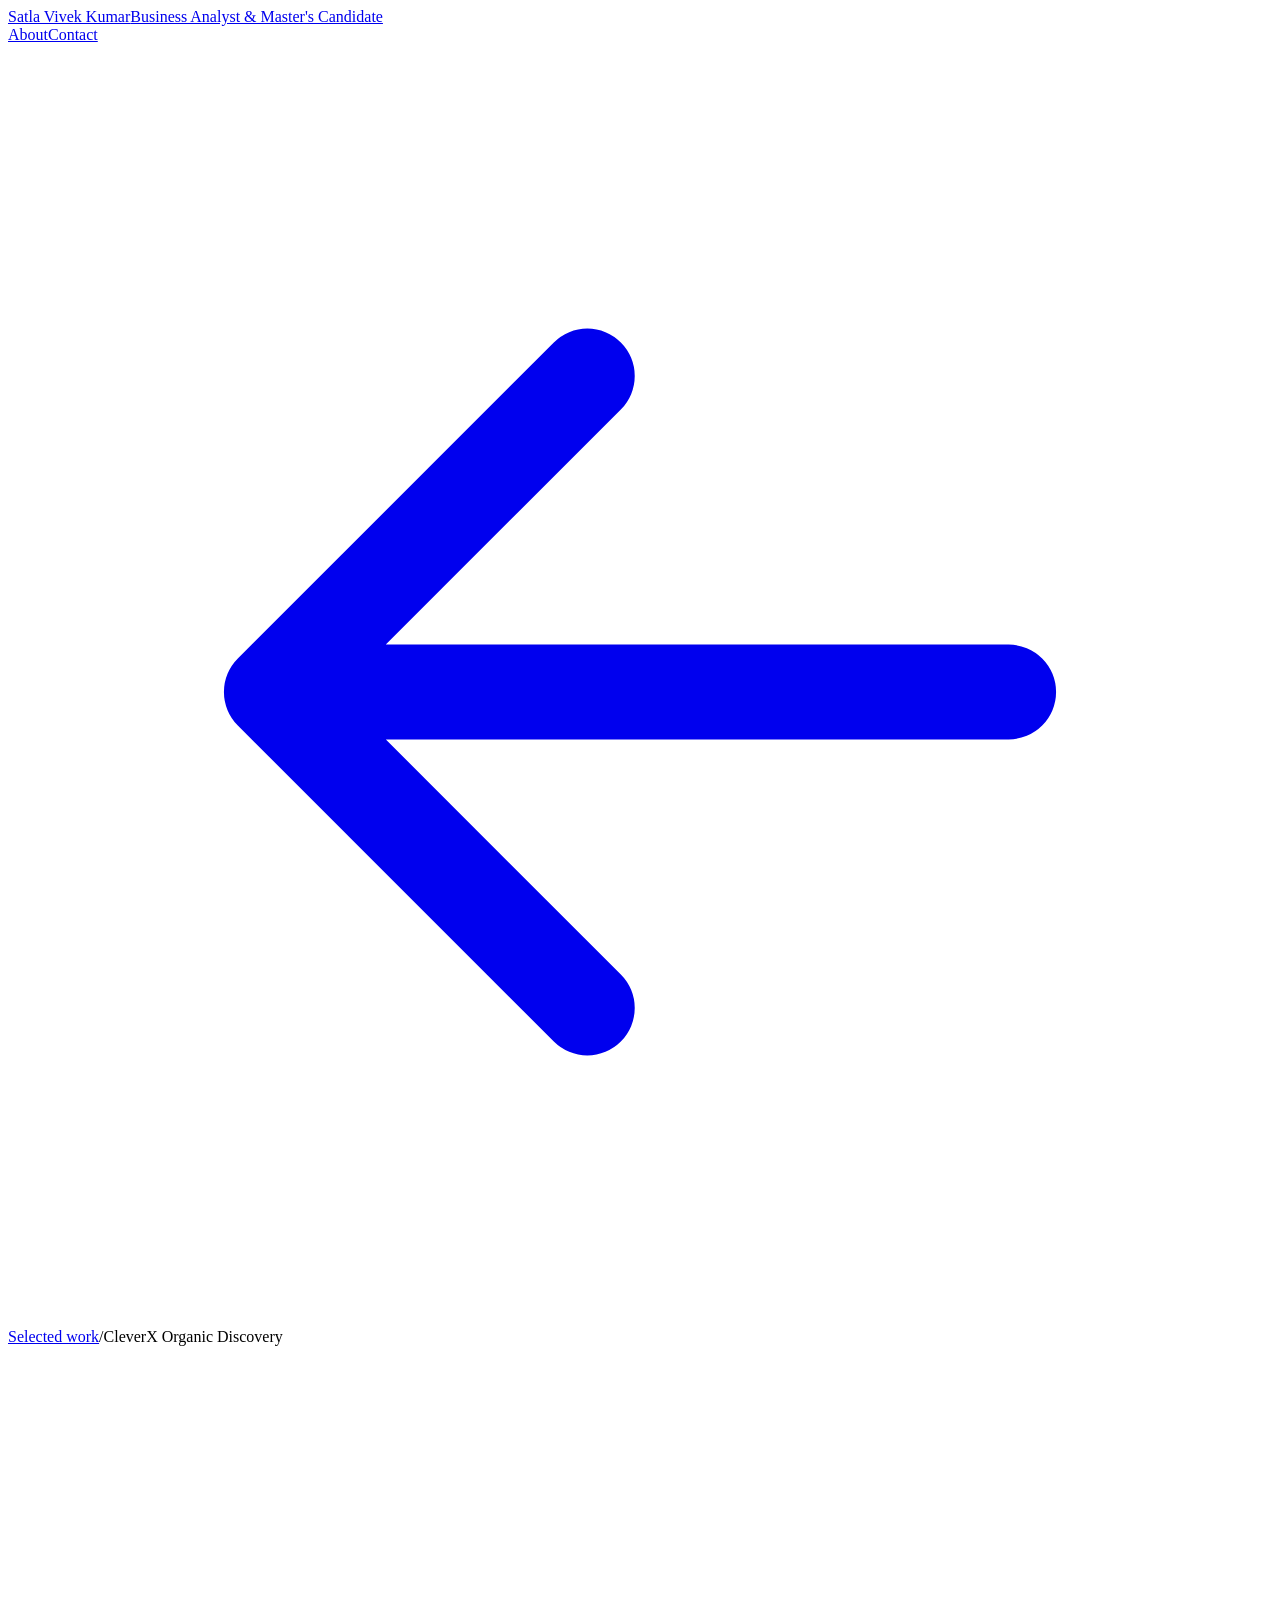
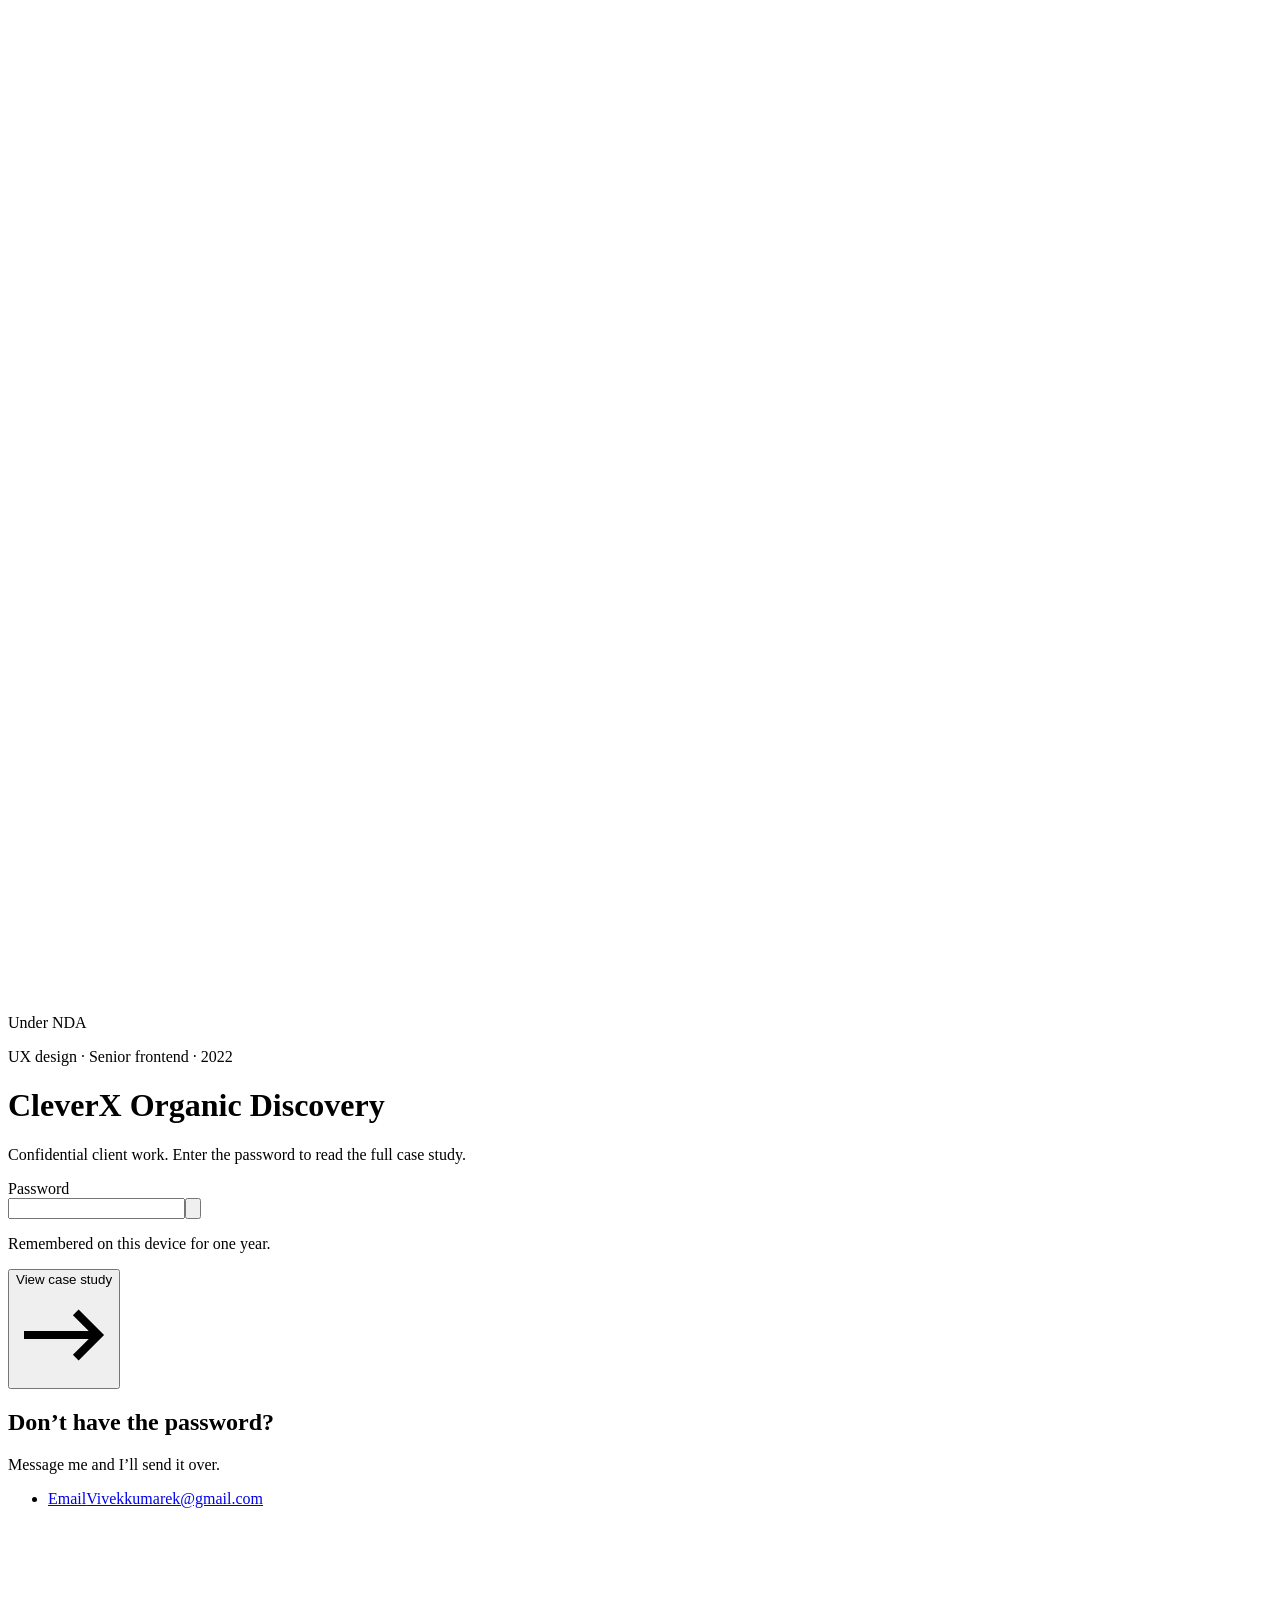
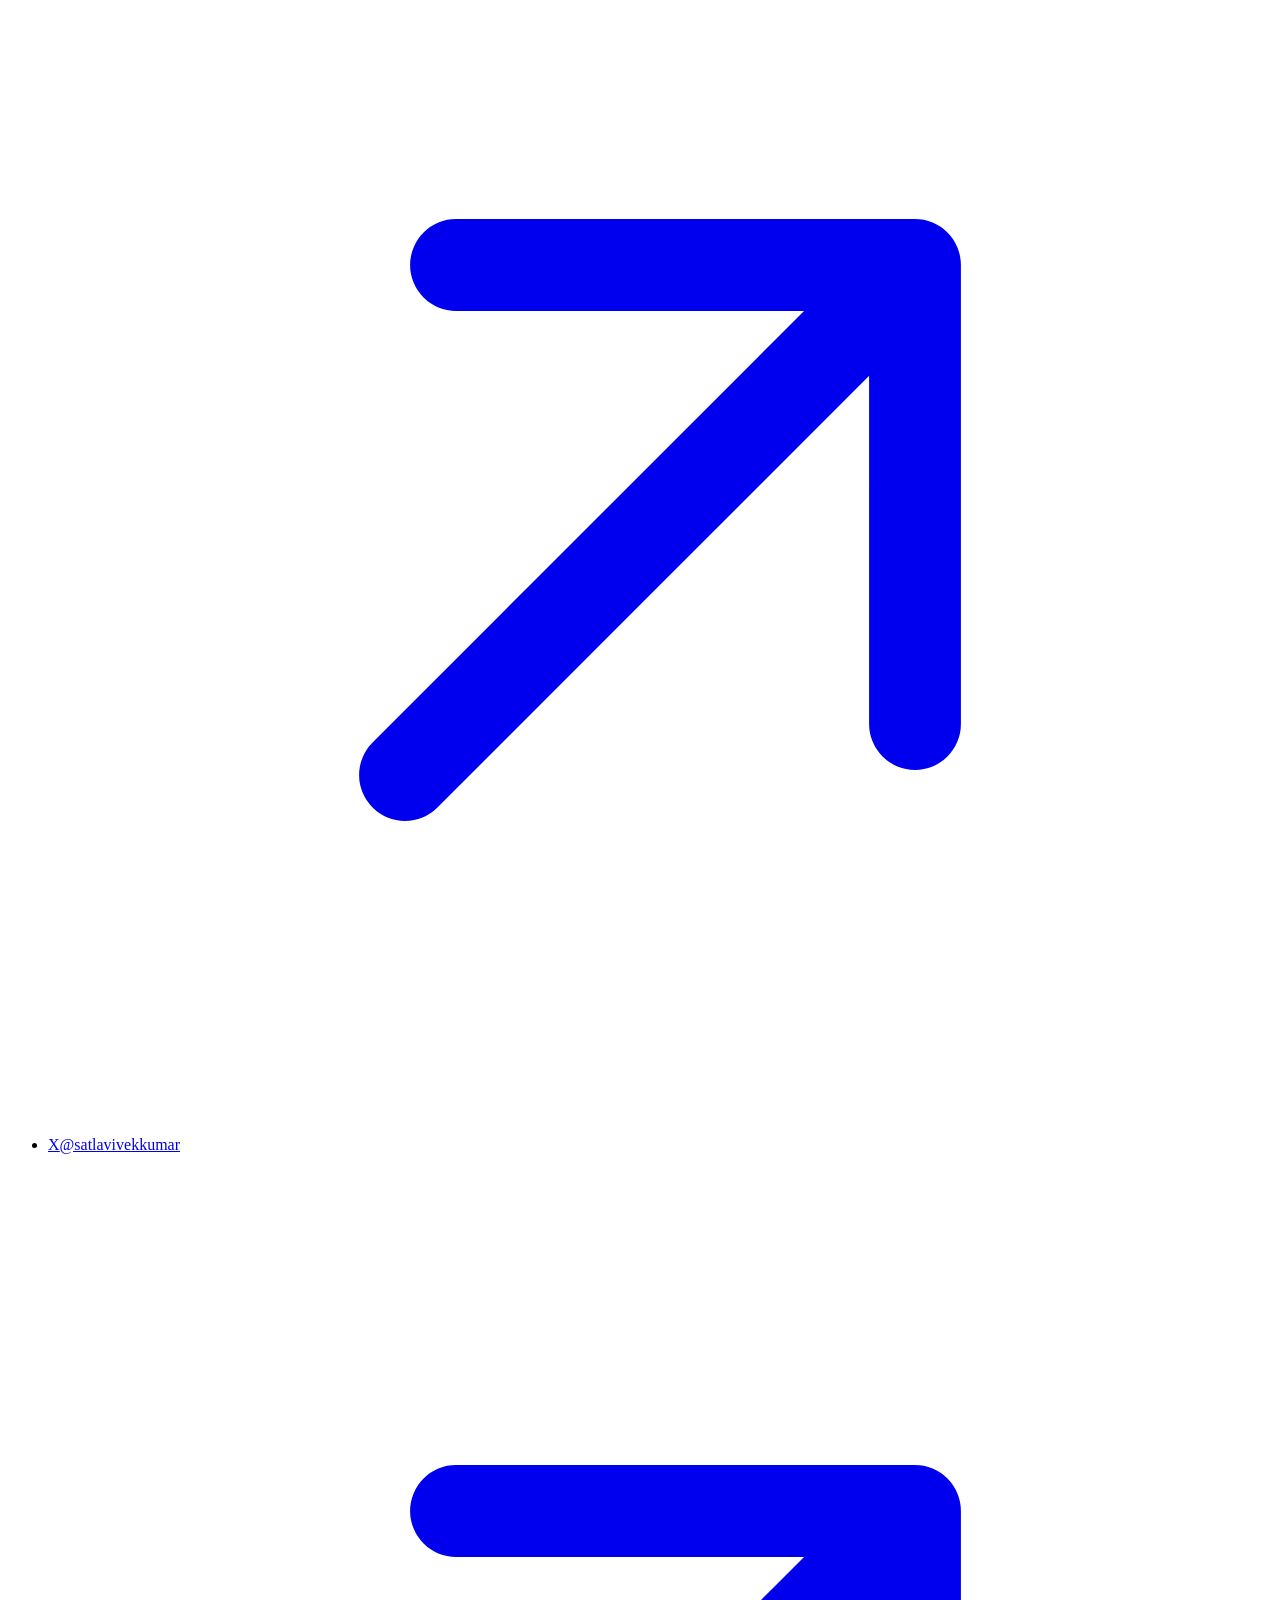
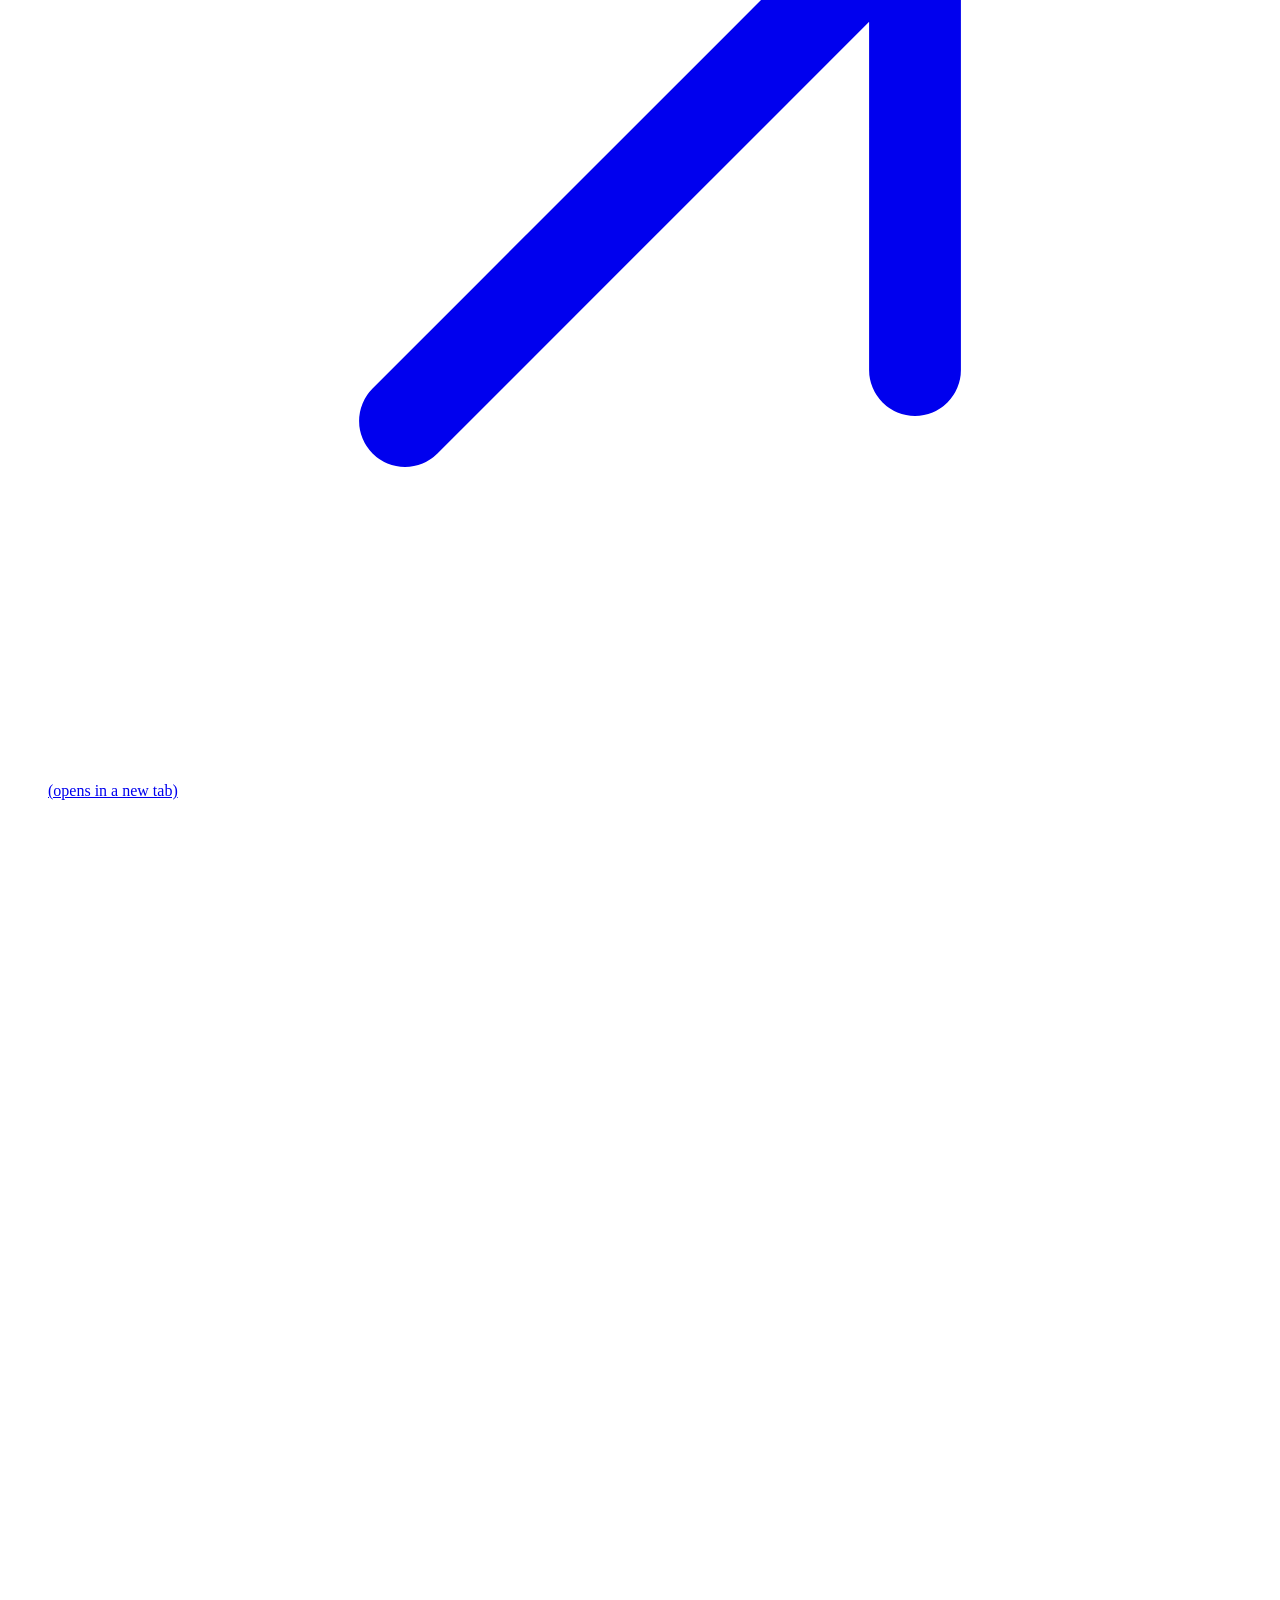
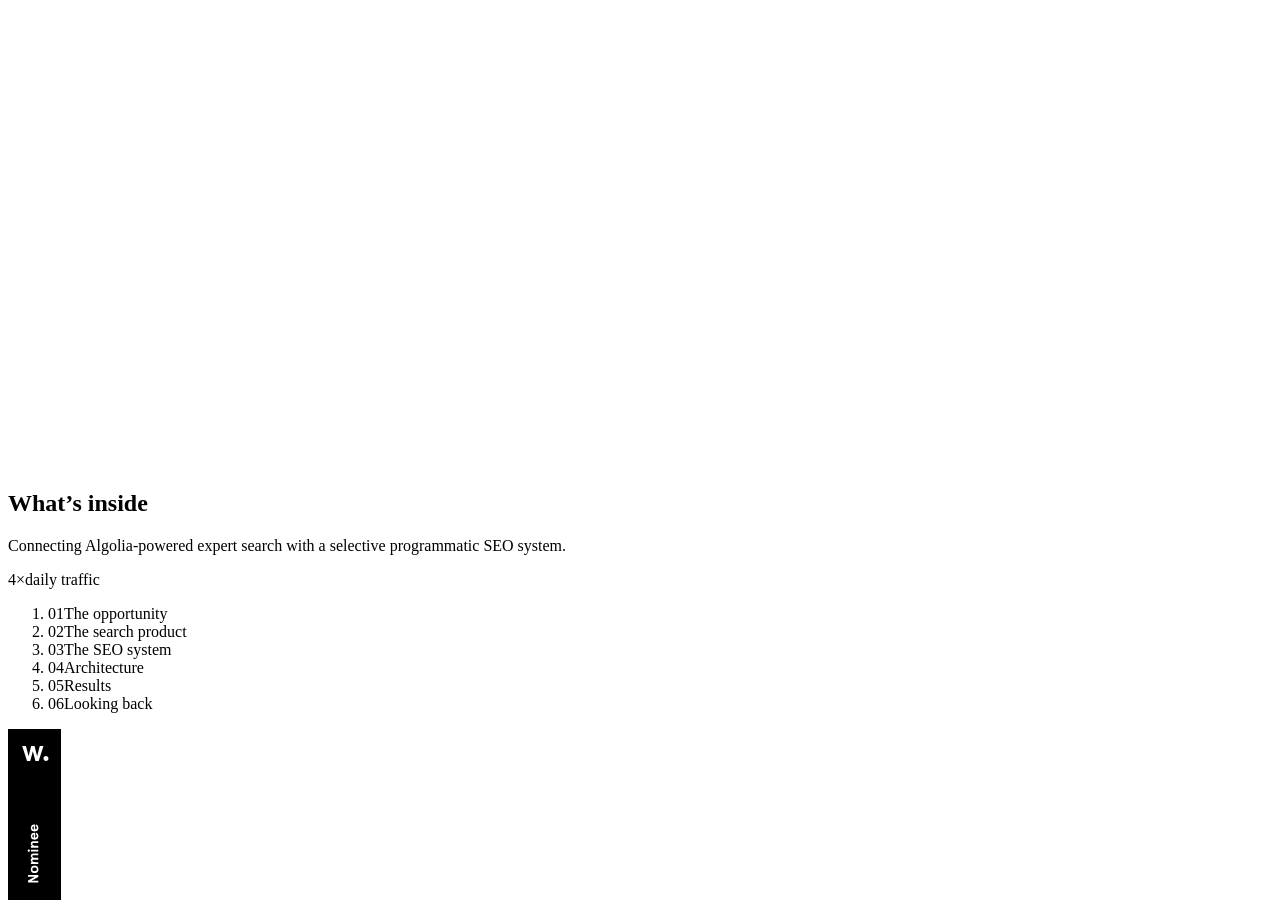
<file: work-access1f6d.html>
<!DOCTYPE html><html lang="en">
<!-- Mirrored from https://jaspreetsingh.xyz/work-access?redirect=%2Fwork%2Fcleverx-online-presence by HTTrack Website Copier/3.x [XR&CO], Sun, 15 Nov 2026 12:39:58 GMT -->
<!-- Added by HTTrack --><meta http-equiv="content-type" content="text/html;charset=utf-8" /><!-- /Added by HTTrack -->
<head><meta charSet="utf-8"/><meta name="viewport" content="width=device-width, initial-scale=1"/><title>Unlock selected work | Satla Vivek Kumar</title><meta name="description" content="Satla Vivek Kumar designs and builds products that make complex things feel simple, from UX and design systems to production front-end engineering."/><meta name="theme-color" content="#000000"/><meta property="og:site_name" content="Satla Vivek Kumar"/><meta property="og:type" content="website"/><meta property="og:locale" content="en_US"/><meta property="og:title" content="Satla Vivek Kumar | Business Analyst & Master's Candidate"/><meta property="og:description" content="Satla Vivek Kumar designs and builds products that make complex things feel simple, from UX and design systems to production front-end engineering."/><meta property="og:image" content="og-image.jpg"/><meta property="og:image:width" content="1200"/><meta property="og:image:height" content="630"/><meta property="og:image:alt" content="Satla Vivek Kumar, sitting in the grass beside his motorcycle on a hilltop at dusk, above a valley of town lights."/><meta name="twitter:card" content="summary_large_image"/><meta name="twitter:site" content="@satlavivekkumar"/><meta name="twitter:creator" content="@satlavivekkumar"/><meta name="twitter:title" content="Satla Vivek Kumar | Business Analyst & Master's Candidate"/><meta name="twitter:description" content="Satla Vivek Kumar designs and builds products that make complex things feel simple, from UX and design systems to production front-end engineering."/><meta name="twitter:image" content="og-image.jpg"/><meta name="twitter:image:alt" content="Satla Vivek Kumar, sitting in the grass beside his motorcycle on a hilltop at dusk, above a valley of town lights."/><meta name="robots" content="noindex, nofollow"/><link rel="modulepreload" href="https://jaspreetsingh.xyz/assets/main-HKqPyxAo.js"/><link rel="modulepreload" href="https://jaspreetsingh.xyz/assets/vendor-CUM6pZK6.js"/><link rel="modulepreload" href="https://jaspreetsingh.xyz/assets/motion-DEa3jZ1l.js"/><link rel="modulepreload" href="https://jaspreetsingh.xyz/assets/work-access-Cgfu6gD0.js"/><link rel="modulepreload" href="https://jaspreetsingh.xyz/assets/WorkAccessPage-XnF7_ztq.js"/><link rel="modulepreload" href="https://jaspreetsingh.xyz/assets/CaseStudyMasthead-CCHb3cv2.js"/><link rel="modulepreload" href="https://jaspreetsingh.xyz/assets/layout-DFa7AYOO.js"/><link rel="modulepreload" href="https://jaspreetsingh.xyz/assets/evidence-DvMxDhoV.js"/><link rel="modulepreload" href="https://jaspreetsingh.xyz/assets/work-chapters-CC-krA4K.js"/><link rel="preload" as="font" type="font/woff2" href="https://jaspreetsingh.xyz/assets/inter-latin-400-normal-C38fXH4l.woff2" crossorigin="anonymous"/><link rel="preload" as="font" type="font/woff2" href="https://jaspreetsingh.xyz/assets/swanky-and-moo-moo-latin-400-normal-DeeIRaXV.woff2" crossorigin="anonymous"/><link rel="icon" href="https://jaspreetsingh.xyz/favicon.ico" sizes="32x32"/><link rel="icon" href="https://jaspreetsingh.xyz/favicon.svg" type="image/svg+xml"/><link rel="apple-touch-icon" href="https://jaspreetsingh.xyz/apple-touch-icon.png"/><link rel="manifest" href="https://jaspreetsingh.xyz/manifest.json"/><style>@font-face{font-family:'Inter';font-style:normal;font-weight:300;font-display:block;src:url(https://jaspreetsingh.xyz/assets/inter-latin-300-normal-BVlfKGgI.woff2) format('woff2')}@font-face{font-family:'Inter';font-style:italic;font-weight:300;font-display:block;src:url(https://jaspreetsingh.xyz/assets/inter-latin-300-italic-Ca92ctlJ.woff2) format('woff2')}@font-face{font-family:'Inter';font-style:normal;font-weight:400;font-display:block;src:url(https://jaspreetsingh.xyz/assets/inter-latin-400-normal-C38fXH4l.woff2) format('woff2')}@font-face{font-family:'Inter';font-style:normal;font-weight:500;font-display:block;src:url(https://jaspreetsingh.xyz/assets/inter-latin-500-normal-Cerq10X2.woff2) format('woff2')}@font-face{font-family:'Inter';font-style:normal;font-weight:600;font-display:block;src:url(https://jaspreetsingh.xyz/assets/inter-latin-600-normal-LgqL8muc.woff2) format('woff2')}@font-face{font-family:'Inter';font-style:normal;font-weight:700;font-display:block;src:url(https://jaspreetsingh.xyz/assets/inter-latin-700-normal-Yt3aPRUw.woff2) format('woff2')}@font-face{font-family:'Swanky and Moo Moo';font-style:normal;font-weight:400;font-display:block;src:url(https://jaspreetsingh.xyz/assets/swanky-and-moo-moo-latin-400-normal-DeeIRaXV.woff2) format('woff2')}</style><link rel="stylesheet" href="https://jaspreetsingh.xyz/assets/styles-BtWjQyKh.css"/><link rel="stylesheet" href="https://jaspreetsingh.xyz/assets/WorkAccessPage-BybcmR5_.css" type="text/css"/></head><body><!--$--><div class="case-study-surface flex min-h-svh flex-col bg-case-ground font-inter text-case-ink"><div class="cs-masthead sticky top-0 z-40 print:hidden"><header class="cs-header bg-case-header-glass/42 backdrop-blur-lg backdrop-saturate-[1.08]"><div class="case-study-container flex items-center justify-between pt-3 pb-2.5 case-mobile:gap-4 case-mobile:pt-3.5"><a aria-label="Satla Vivek Kumar, home" href="https://jaspreetsingh.xyz/" class="inline-grid gap-px leading-snug no-underline rounded-lg text-case-ink"><span class="text-2xl font-normal leading-none tracking-normal whitespace-nowrap font-accent phone-tiny:text-xl sm:text-3xl">Satla Vivek Kumar</span><span class="text-xs text-case-header-muted">Business Analyst & Master's Candidate</span></a><nav class="flex items-center gap-4 sm:gap-8" aria-label="Portfolio"><a href="https://jaspreetsingh.xyz/#about" class="motion-link rounded-lg inline-flex min-h-11 items-center gap-1 leading-none uppercase active:translate-y-px active:opacity-70 text-case-muted hover:text-case-ink focus-visible:text-case-ink current:text-case-ink text-xs font-medium tracking-wider text-case-header-muted sm:text-sm">About</a><a href="https://jaspreetsingh.xyz/#contact" class="motion-link rounded-lg inline-flex min-h-11 items-center gap-1 leading-none uppercase active:translate-y-px active:opacity-70 text-case-muted hover:text-case-ink focus-visible:text-case-ink current:text-case-ink text-xs font-medium tracking-wider text-case-header-muted sm:text-sm">Contact</a></nav></div></header><div class="cs-breadcrumb-bar relative will-change-transform" style="transform:translateY(var(--cs-breadcrumb-gap, 16px))" data-stuck="false"><div aria-hidden="true" class="pointer-events-none absolute inset-0 bg-case-breadcrumb-glass/42 opacity-0 backdrop-blur-md transition-opacity duration-200 ease-out motion-reduce:transition-none"></div><div class="case-study-container relative"><nav aria-label="Breadcrumb" class="cs-breadcrumb flex items-center gap-3 text-xs leading-snug text-case-muted sm:text-sm py-0 sm:py-0.5"><a href="https://jaspreetsingh.xyz/#work" class="motion-link rounded-lg no-underline active:opacity-70 text-case-muted hover:text-case-ink focus-visible:text-case-ink current:text-case-ink inline-flex min-h-11 items-center gap-2 font-medium"><svg aria-hidden="true" class="motion-arrow shrink-0 size-5" data-direction="left" fill="none" viewBox="0 0 24 24"><path d="M19 12H5m0 0 6-6m-6 6 6 6" stroke="currentColor" stroke-linecap="round" stroke-linejoin="round" stroke-width="1.8"></path></svg><span>Selected work</span></a><span aria-hidden="true" class="cs-breadcrumb-divider text-case-muted max-sm:hidden">/</span><span aria-current="page" class="cs-breadcrumb-current text-case-muted max-sm:hidden">CleverX Organic Discovery</span></nav></div></div></div><main class="case-study-container flex flex-1 flex-col"><div class="grid flex-1 items-center gap-8 pt-6 pb-16 sm:gap-14 sm:pt-10 case-split:grid-cols-2 case-split:gap-20 case-split:py-10 case-short:pt-11 case-short:pb-5"><div><div data-page-motion="item" class="mb-5 flex flex-wrap items-center gap-x-3 gap-y-2 case-short:mb-3"><p class="m-0 inline-flex items-center gap-2 rounded-full bg-case-soft py-1.5 pr-3.5 pl-3 text-xs leading-none font-semibold text-case-muted"><svg aria-hidden="true" class="stroke-current size-3.5" fill="none" viewBox="0 0 24 24"><rect x="5" y="10.5" width="14" height="10" rx="2"></rect><path d="M8 10.5V7.5a4 4 0 0 1 8 0v3"></path></svg>Under NDA</p><p class="m-0 text-sm leading-normal font-medium text-case-ink">UX design · Senior frontend · 2022</p></div><h1 class="max-w-2xl m-0 text-4xl font-bold leading-none tracking-tighter text-balance phone-wide:text-5xl mobile-wide:text-6xl case-desktop:text-6xl case-large:text-6xl">CleverX<!-- --> <span class="block text-case-accent">Organic Discovery</span></h1><p class="max-w-md mt-4 case-short:mt-3 text-base leading-relaxed text-case-muted sm:text-lg">Confidential client work. Enter the password to read the full case study.</p><form class="w-full max-w-md mt-8 case-short:mt-4" method="post"><label class="block mb-2.5 text-sm font-semibold" for="work-password">Password</label><div class="flex h-12 items-center rounded-xl bg-case-soft ring-2 ring-inset ring-transparent transition-colors duration-150 focus-within:bg-case-soft focus-within:ring-case-ink"><input data-slot="input" type="password" class="flex w-full min-w-0 border-stone-300 py-2 transition-colors disabled:cursor-not-allowed disabled:opacity-50 focus-visible:ring-case-ink flex-1 h-full px-4 text-base bg-transparent border-0 shadow-none outline-none rounded-xl text-case-ink focus-visible:ring-0" id="work-password" autoComplete="current-password" aria-invalid="false" aria-describedby="work-password-help" name="password"/><button data-slot="button" class="inline-flex items-center justify-center gap-2 whitespace-nowrap text-sm font-medium transition-colors disabled:pointer-events-none disabled:opacity-50 [&amp;_svg]:pointer-events-none [&amp;_svg]:shrink-0 p-0 mr-0.5 rounded-lg size-11 text-case-muted hover:bg-transparent hover:text-case-ink" type="button" aria-label="Show password" aria-pressed="false" data-state="closed"><svg aria-hidden="true" class="stroke-current size-5" fill="none" viewBox="0 0 24 24"><path d="M3 12s3.3-6 9-6 9 6 9 6-3.3 6-9 6-9-6-9-6Z"></path><circle cx="12" cy="12" r="2.5"></circle></svg></button></div><p class="mt-3 mb-5 min-h-6 text-sm leading-normal case-short:mt-2 case-short:mb-3 text-case-muted" id="work-password-help">Remembered on this device for one year.</p><button data-slot="button" class="inline-flex items-center gap-2 whitespace-nowrap font-medium transition-colors disabled:pointer-events-none disabled:opacity-50 [&amp;_svg]:pointer-events-none [&amp;_svg]:shrink-0 py-2 justify-between w-full px-5 text-base h-12 rounded-xl bg-case-ink text-case-ground hover:bg-case-dark" type="submit" aria-busy="false">View case study<svg aria-hidden="true" class="size-5" fill="currentColor" viewBox="0 0 24 24"><path d="M2 13v-2h16.17l-3.95-3.95 1.42-1.41L22 12l-6.36 6.36-1.42-1.41L18.17 13H2Z"></path></svg></button></form><section aria-labelledby="work-access-request" class="relative w-full max-w-md mt-10 pt-5 case-short:mt-5 case-short:pt-4 before:absolute before:inset-x-0 before:top-0 before:h-px before:bg-[linear-gradient(to_right,var(--color-case-accent)_0_64px,var(--color-case-rule)_64px_100%)]"><h2 id="work-access-request" class="m-0 text-base font-semibold leading-snug">Don’t have the password?</h2><p class="mt-1 mb-3 text-sm leading-relaxed text-case-muted sm:text-base">Message me and I’ll send it over.</p><ul class="m-0 list-none p-0"><li><a class="motion-link rounded-lg no-underline active:opacity-70 text-case-muted hover:text-case-ink focus-visible:text-case-ink current:text-case-ink group grid min-h-11 grid-cols-[3rem_1fr_auto] items-center gap-3 rounded-none border-b border-case-rule sm:grid-cols-[4.5rem_1fr_auto]" href="mailto:Vivekkumarek@gmail.com?subject=Password%20request%3A%20CleverX%20Organic%20Discovery"><span class="text-xs text-case-muted">Email</span><span class="truncate text-sm font-medium sm:text-base">Vivekkumarek@gmail.com</span><svg aria-hidden="true" class="motion-arrow size-4 shrink-0" data-direction="up-right" fill="none" viewBox="0 0 24 24"><path d="M7 17 17 7m0 0H8m9 0v9" stroke="currentColor" stroke-linecap="round" stroke-linejoin="round" stroke-width="1.8"></path></svg></a></li><li><a class="motion-link rounded-lg no-underline active:opacity-70 text-case-muted hover:text-case-ink focus-visible:text-case-ink current:text-case-ink group grid min-h-11 grid-cols-[3rem_1fr_auto] items-center gap-3 rounded-none border-b border-case-rule sm:grid-cols-[4.5rem_1fr_auto]" href="https://x.com/satlavivekkumar" target="_blank" rel="noreferrer"><span class="text-xs text-case-muted">X</span><span class="truncate text-sm font-medium sm:text-base">@satlavivekkumar</span><svg aria-hidden="true" class="motion-arrow size-4 shrink-0" data-direction="up-right" fill="none" viewBox="0 0 24 24"><path d="M7 17 17 7m0 0H8m9 0v9" stroke="currentColor" stroke-linecap="round" stroke-linejoin="round" stroke-width="1.8"></path></svg><span class="sr-only">(opens in a new tab)</span></a></li></ul></section></div><section aria-labelledby="work-access-inside" data-page-motion="media" data-motion-delay="140" class="min-w-0 rounded-2xl bg-case-soft p-6 sm:p-10 case-short:p-8"><h2 id="work-access-inside" class="m-0 flex items-center gap-2 text-sm font-semibold text-case-muted"><svg aria-hidden="true" class="stroke-current size-4" fill="none" viewBox="0 0 24 24"><rect x="5" y="10.5" width="14" height="10" rx="2"></rect><path d="M8 10.5V7.5a4 4 0 0 1 8 0v3"></path></svg>What’s inside</h2><p class="m-0 mt-5 text-xl leading-snug font-semibold tracking-tight text-balance sm:text-2xl">Connecting Algolia-powered expert search with a selective programmatic SEO system.</p><p class="m-0 mt-6 flex items-baseline gap-3"><span class="text-5xl leading-none font-bold tracking-tighter text-case-accent tabular-nums">4×</span><span class="text-sm leading-snug text-case-muted">daily traffic</span></p><ol class="m-0 mt-8 list-none gap-x-6 border-t border-case-rule p-0 pt-4 case-short:mt-6 sm:columns-2"><li class="flex break-inside-avoid items-baseline gap-3 py-1.5 text-sm leading-snug"><span class="w-5 shrink-0 text-xs font-semibold text-case-ink/40 tabular-nums">01</span>The opportunity</li><li class="flex break-inside-avoid items-baseline gap-3 py-1.5 text-sm leading-snug"><span class="w-5 shrink-0 text-xs font-semibold text-case-ink/40 tabular-nums">02</span>The search product</li><li class="flex break-inside-avoid items-baseline gap-3 py-1.5 text-sm leading-snug"><span class="w-5 shrink-0 text-xs font-semibold text-case-ink/40 tabular-nums">03</span>The SEO system</li><li class="flex break-inside-avoid items-baseline gap-3 py-1.5 text-sm leading-snug"><span class="w-5 shrink-0 text-xs font-semibold text-case-ink/40 tabular-nums">04</span>Architecture</li><li class="flex break-inside-avoid items-baseline gap-3 py-1.5 text-sm leading-snug"><span class="w-5 shrink-0 text-xs font-semibold text-case-ink/40 tabular-nums">05</span>Results</li><li class="flex break-inside-avoid items-baseline gap-3 py-1.5 text-sm leading-snug"><span class="w-5 shrink-0 text-xs font-semibold text-case-ink/40 tabular-nums">06</span>Looking back</li></ol></section></div></main></div><script></script><!--/$--><div id="awwwards" class="fixed right-0 hidden -translate-y-1/2 top-1/2 z-45 md:block"><a href="https://www.awwwards.com/sites/jaspreet-singh" target="_blank" rel="noopener noreferrer" aria-label="Awwwards Nominee (opens in a new tab)" class="block"><svg width="53.08" height="171.358" aria-hidden="true" focusable="false" class="block"><path fill="black" d="M0 0h53.08v171.358H0z"></path><g fill="white"><path d="M20.048 153.585v-2.002l6.752-3.757h-6.752v-1.9h10.23v2.002l-6.752 3.757h6.752v1.9zM29.899 142.382a3.317 3.317 0 0 1-1.359 1.293c-.575.297-1.223.446-1.944.446-.721 0-1.369-.149-1.944-.446a3.317 3.317 0 0 1-1.359-1.293c-.331-.564-.497-1.232-.497-2.003 0-.769.166-1.437.497-2.002a3.332 3.332 0 0 1 1.359-1.294c.575-.297 1.224-.445 1.944-.445.722 0 1.369.148 1.944.445a3.326 3.326 0 0 1 1.359 1.294c.33.565.496 1.233.496 2.002.001.77-.166 1.438-.496 2.003m-1.703-3.348c-.435-.331-.967-.497-1.601-.497s-1.167.166-1.601.497c-.434.332-.65.78-.65 1.345s.217 1.014.65 1.346c.434.33.967.496 1.601.496s1.166-.166 1.601-.496c.434-.332.649-.78.649-1.346.001-.565-.215-1.013-.649-1.345M22.912 134.996v-1.812h1.185c-.43-.283-.752-.593-.973-.929-.219-.336-.329-.732-.329-1.19 0-.479.127-.902.38-1.272.254-.37.635-.633 1.141-.79-.478-.262-.851-.591-1.118-.985a2.221 2.221 0 0 1-.402-1.265c0-.682.2-1.218.599-1.607.4-.391.957-.585 1.668-.585h5.218v1.812H25.37c-.682 0-1.023.303-1.023.907 0 .467.264.85.789 1.146.527.299 1.286.446 2.28.446h2.865v1.813H25.37c-.682 0-1.023.303-1.023.906 0 .468.275.851.826 1.147.551.298 1.352.446 2.404.446h2.704v1.812h-7.369zM21.626 122.457c-.225.224-.502.336-.833.336s-.608-.112-.833-.336a1.128 1.128 0 0 1-.336-.833c0-.331.111-.609.336-.833.225-.225.502-.336.833-.336s.608.111.833.336c.225.224.337.502.337.833 0 .332-.112.608-.337.833m1.286-1.739h7.366v1.813h-7.366v-1.813zM22.912 118.668v-1.812h1.185a3.348 3.348 0 0 1-.951-1.009 2.434 2.434 0 0 1-.351-1.272c0-.681.19-1.229.57-1.644.38-.414.931-.621 1.651-.621h5.263v1.812h-4.722c-.418 0-.727.096-.92.285-.195.19-.293.447-.293.769 0 .302.116.58.351.833.233.254.577.458 1.03.613.453.156.992.234 1.615.234h2.938v1.812h-7.366zM29.833 109.129a3.33 3.33 0 0 1-1.432 1.169 4.535 4.535 0 0 1-1.805.373 4.537 4.537 0 0 1-1.807-.373c-.579-.248-1.057-.638-1.432-1.169s-.563-1.196-.563-1.995c0-.771.183-1.413.549-1.93a3.28 3.28 0 0 1 1.382-1.141 4.221 4.221 0 0 1 1.709-.364h.746v5.071c.447-.02.838-.183 1.168-.49.332-.307.498-.724.498-1.248 0-.41-.093-.754-.277-1.031-.186-.278-.473-.529-.863-.753l.542-1.462c.69.303 1.224.724 1.592 1.265.371.541.556 1.235.556 2.083 0 .799-.188 1.464-.563 1.995m-4.085-3.574c-.41.088-.746.261-1.009.52-.262.258-.395.61-.395 1.06 0 .428.137.784.409 1.067.272.282.604.458.994.525v-3.172zM29.833 100.878c-.375.531-.852.921-1.432 1.169a4.552 4.552 0 0 1-3.612 0c-.579-.248-1.057-.638-1.432-1.169s-.563-1.196-.563-1.995c0-.77.183-1.412.549-1.93a3.278 3.278 0 0 1 1.382-1.14 4.222 4.222 0 0 1 1.709-.365h.746v5.072a1.794 1.794 0 0 0 1.168-.49c.332-.307.498-.724.498-1.249 0-.41-.093-.753-.277-1.031-.186-.277-.473-.528-.863-.753l.542-1.462c.69.302 1.224.724 1.592 1.265.371.541.556 1.234.556 2.083 0 .799-.188 1.464-.563 1.995m-4.085-3.573c-.41.088-.746.261-1.009.519-.262.258-.395.611-.395 1.06 0 .429.137.784.409 1.067.272.282.604.458.994.526v-3.172zM35.481 16.926l-4.782 14.969h-3.266l-2.584-9.682-2.584 9.682h-3.268l-4.781-14.969h3.713l2.673 10.276 2.524-10.276h3.445l2.524 10.276 2.674-10.276zM37.979 27.083c1.426 0 2.495 1.068 2.495 2.495 0 1.425-1.069 2.495-2.495 2.495-1.425 0-2.495-1.07-2.495-2.495-.001-1.427 1.07-2.495 2.495-2.495"></path></g></svg></a></div><script class="$tsr" id="$tsr-stream-barrier">(self.$R=self.$R||{})["tsr"]=[];self.$_TSR={h(){this.hydrated=!0,this.c()},e(){this.streamEnded=!0,this.c()},c(){this.hydrated&&this.streamEnded&&(delete self.$_TSR,delete self.$R.tsr)},p(e){this.initialized?e():this.buffer.push(e)},buffer:[]};
;$_TSR.router=($R=>$R[0]={manifest:$R[1]={routes:$R[2]={__root__:$R[3]={preloads:$R[4]=["/assets/main-HKqPyxAo.js","https://jaspreetsingh.xyz/assets/vendor-CUM6pZK6.js","/assets/motion-DEa3jZ1l.js"],assets:$R[5]=[$R[6]={tag:"script",attrs:$R[7]={type:"module",async:!0},children:"import(\"/assets/main-HKqPyxAo.js\")"}]},"/work-access":$R[8]={preloads:$R[9]=["/assets/work-access-Cgfu6gD0.js","https://jaspreetsingh.xyz/assets/WorkAccessPage-XnF7_ztq.js","https://jaspreetsingh.xyz/assets/CaseStudyMasthead-CCHb3cv2.js","https://jaspreetsingh.xyz/assets/layout-DFa7AYOO.js","https://jaspreetsingh.xyz/assets/evidence-DvMxDhoV.js","/assets/work-chapters-CC-krA4K.js"],assets:$R[10]=[$R[11]={tag:"link",attrs:$R[12]={rel:"stylesheet",href:"/assets/WorkAccessPage-BybcmR5_.css",type:"text/css"}}]},"/work/before-the-first-paycheck":$R[13]={assets:$R[14]=[$R[15]={tag:"link",attrs:$R[16]={rel:"stylesheet",href:"/assets/case-study-shell-DLQUlTWl.css",type:"text/css"}},$R[17]={tag:"link",attrs:$R[18]={rel:"stylesheet",href:"/assets/PayrollOnboardingCaseStudyPage-CLkNALn3.css",type:"text/css"}},$R[19]={tag:"link",attrs:$R[20]={rel:"stylesheet",href:"/assets/case-study-shell-DLQUlTWl.css",type:"text/css"}},$R[21]={tag:"link",attrs:$R[22]={rel:"stylesheet",href:"/assets/case-study-shell-DLQUlTWl.css",type:"text/css"}}]},"/work/cleverx-design-system":$R[23]={assets:$R[24]=[$R[25]={tag:"link",attrs:$R[26]={rel:"stylesheet",href:"/assets/case-study-shell-DLQUlTWl.css",type:"text/css"}},$R[27]={tag:"link",attrs:$R[28]={rel:"stylesheet",href:"/assets/case-study-shell-DLQUlTWl.css",type:"text/css"}}]},"/work/cleverx-online-presence":$R[29]={assets:$R[30]=[$R[31]={tag:"link",attrs:$R[32]={rel:"stylesheet",href:"/assets/case-study-shell-DLQUlTWl.css",type:"text/css"}},$R[33]={tag:"link",attrs:$R[34]={rel:"stylesheet",href:"/assets/CleverxOnlinePresencePage-BFzHw6hQ.css",type:"text/css"}},$R[35]={tag:"link",attrs:$R[36]={rel:"stylesheet",href:"/assets/case-study-shell-DLQUlTWl.css",type:"text/css"}},$R[37]={tag:"link",attrs:$R[38]={rel:"stylesheet",href:"/assets/case-study-shell-DLQUlTWl.css",type:"text/css"}}]},"/work/staples-rebrand":$R[39]={assets:$R[40]=[$R[41]={tag:"link",attrs:$R[42]={rel:"stylesheet",href:"/assets/case-study-shell-DLQUlTWl.css",type:"text/css"}},$R[43]={tag:"link",attrs:$R[44]={rel:"stylesheet",href:"/assets/case-study-shell-DLQUlTWl.css",type:"text/css"}}]},"/work/":$R[45]={assets:$R[46]=[$R[47]={tag:"link",attrs:$R[48]={rel:"stylesheet",href:"/assets/case-study-shell-DLQUlTWl.css",type:"text/css"}},$R[49]={tag:"link",attrs:$R[50]={rel:"stylesheet",href:"/assets/case-study-shell-DLQUlTWl.css",type:"text/css"}}]}}},matches:$R[51]=[$R[52]={i:"__root__ ",u:1794746383859,s:"success",ssr:!0},$R[53]={i:" work-access work-access",u:1794746383859,s:"success",b:$R[54]={configured:!0},ssr:!0}],lastMatchId:" work-access work-access"})($R["tsr"]);$_TSR.e();document.currentScript.remove()</script><script type="module" async="">import("https://jaspreetsingh.xyz/assets/main-HKqPyxAo.js")</script></body>
<!-- Mirrored from https://jaspreetsingh.xyz/work-access?redirect=%2Fwork%2Fcleverx-online-presence by HTTrack Website Copier/3.x [XR&CO], Sun, 15 Nov 2026 12:39:58 GMT -->
</html>
</file>
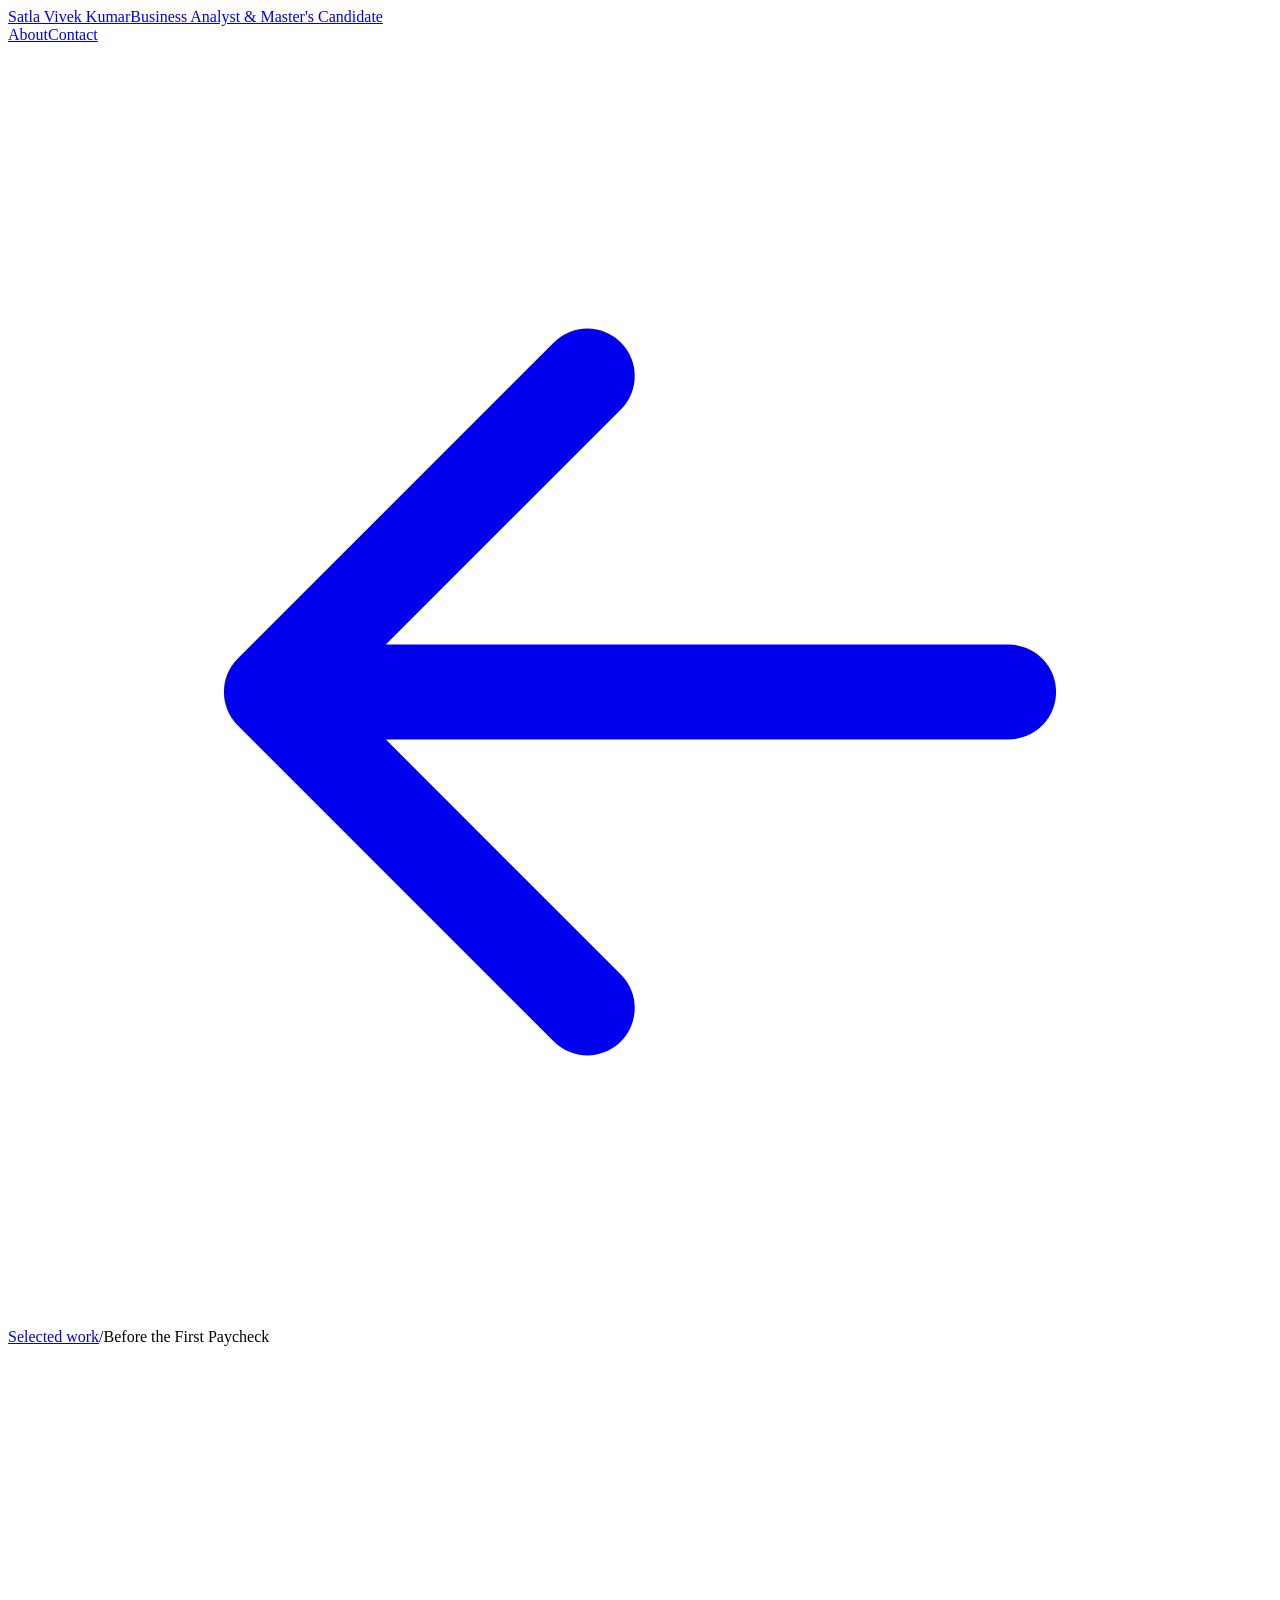
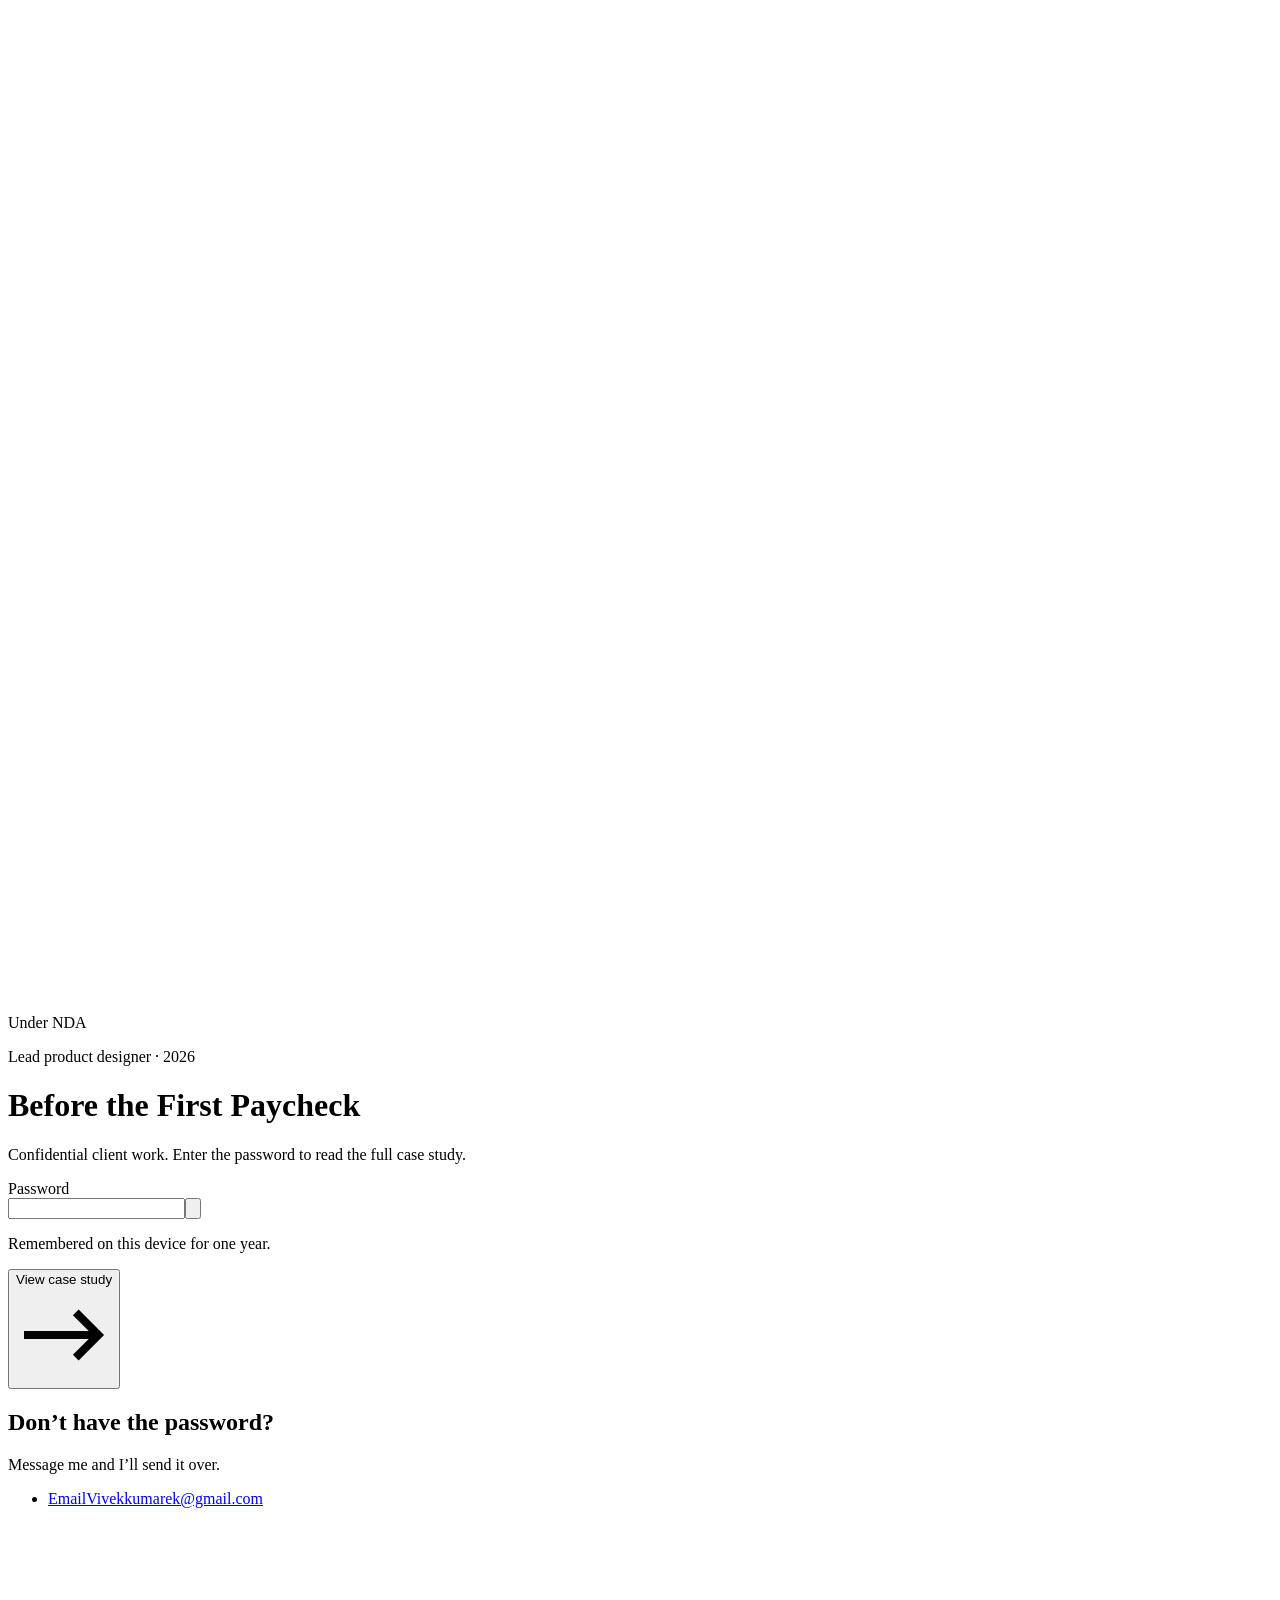
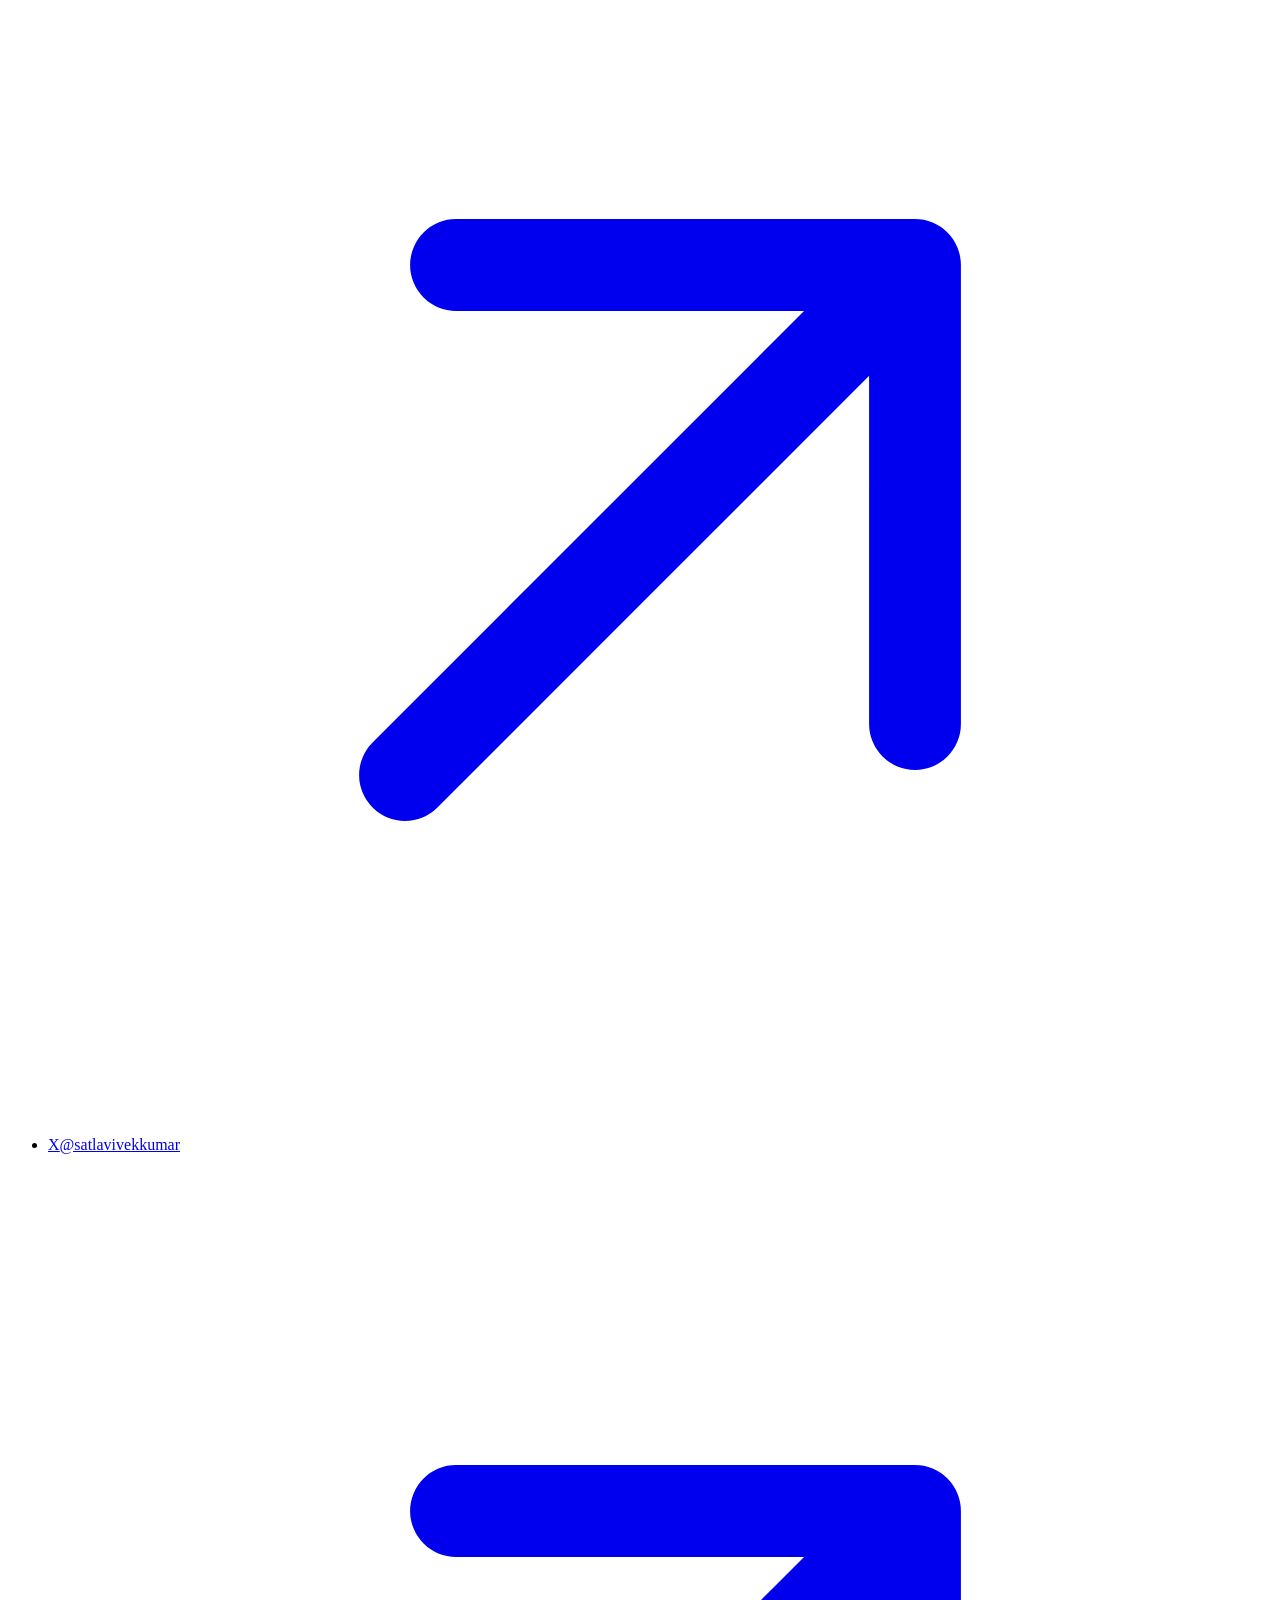
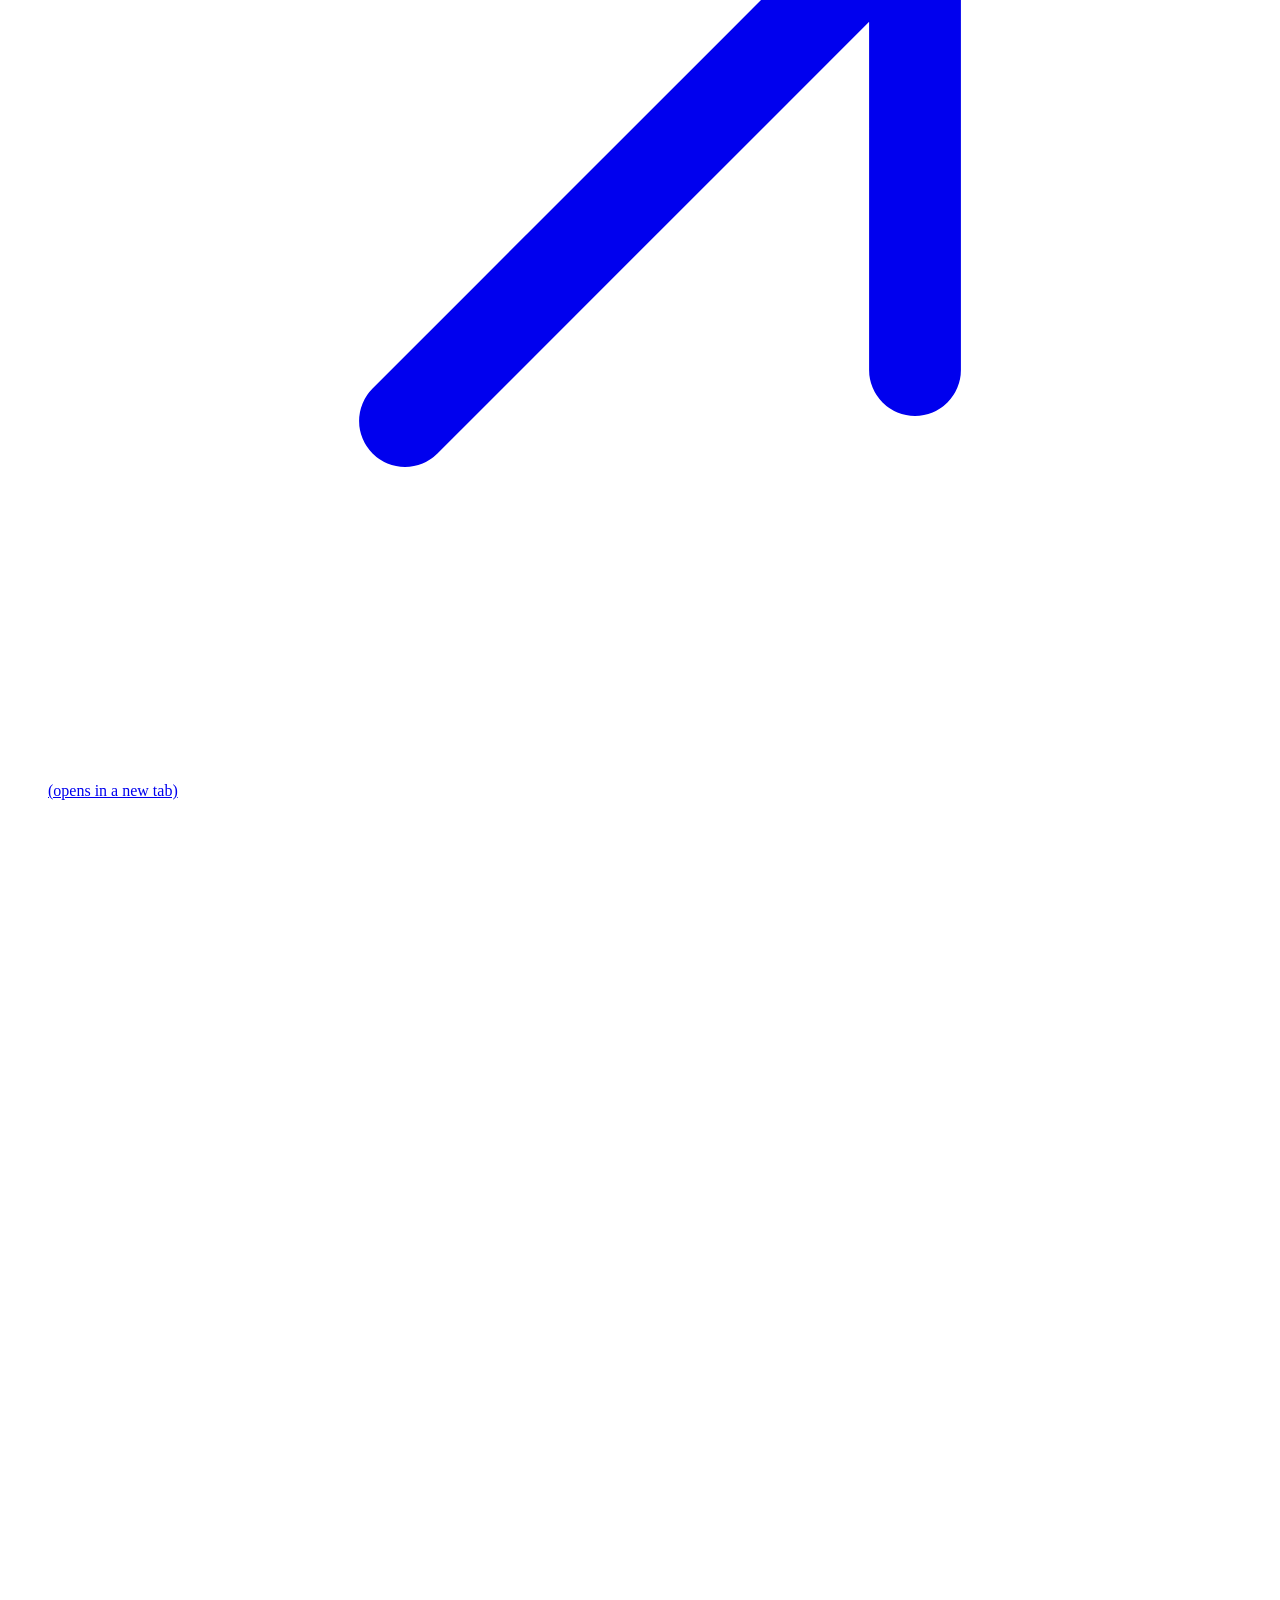
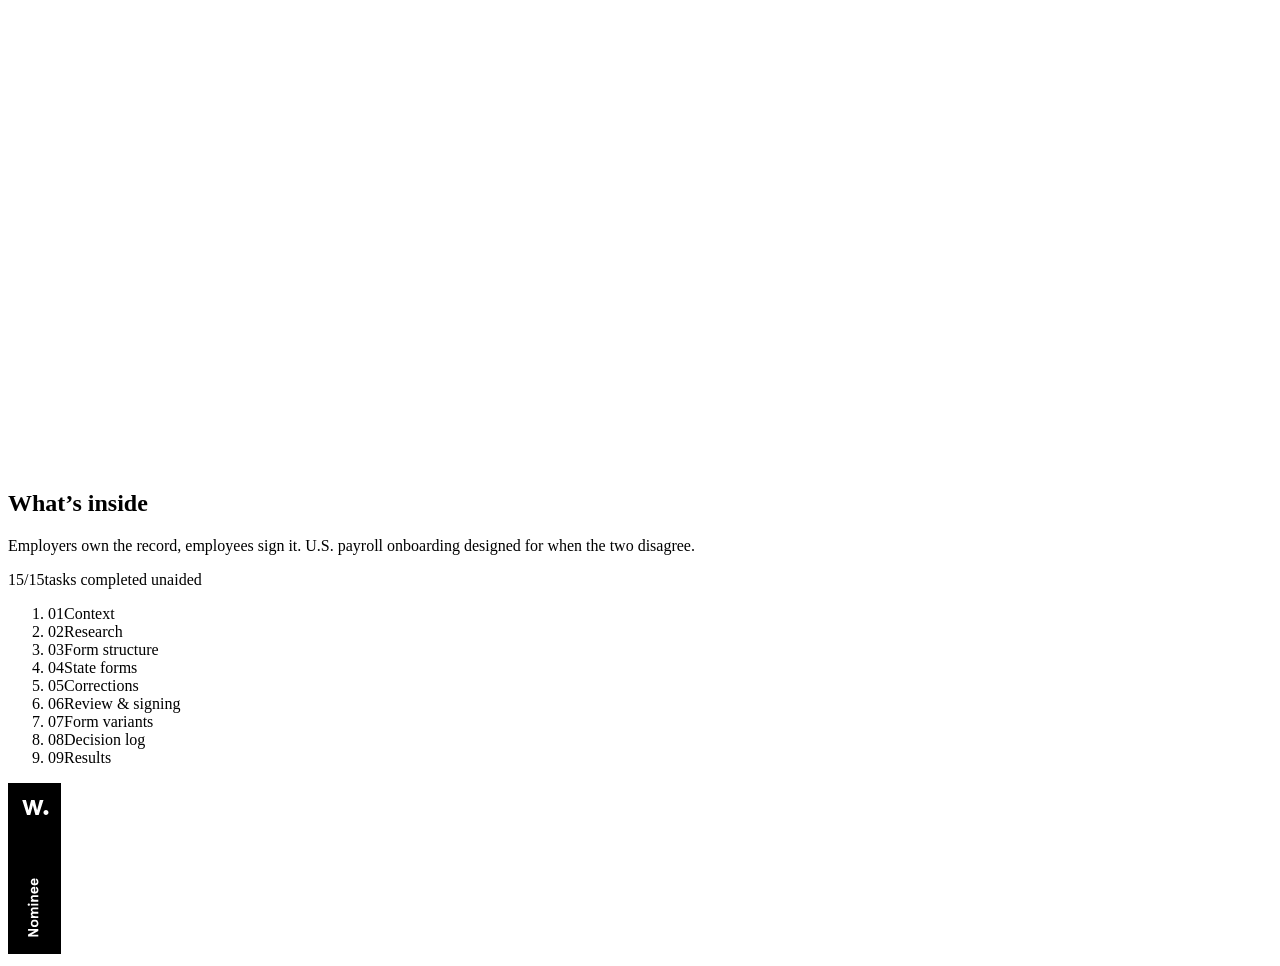
<file: work-accessa4f8.html>
<!DOCTYPE html><html lang="en">
<!-- Mirrored from https://jaspreetsingh.xyz/work-access?redirect=%2Fwork%2Fbefore-the-first-paycheck by HTTrack Website Copier/3.x [XR&CO], Sun, 15 Nov 2026 12:39:58 GMT -->
<!-- Added by HTTrack --><meta http-equiv="content-type" content="text/html;charset=utf-8" /><!-- /Added by HTTrack -->
<head><meta charSet="utf-8"/><meta name="viewport" content="width=device-width, initial-scale=1"/><title>Unlock selected work | Satla Vivek Kumar</title><meta name="description" content="Satla Vivek Kumar designs and builds products that make complex things feel simple, from UX and design systems to production front-end engineering."/><meta name="theme-color" content="#000000"/><meta property="og:site_name" content="Satla Vivek Kumar"/><meta property="og:type" content="website"/><meta property="og:locale" content="en_US"/><meta property="og:title" content="Satla Vivek Kumar | Business Analyst & Master's Candidate"/><meta property="og:description" content="Satla Vivek Kumar designs and builds products that make complex things feel simple, from UX and design systems to production front-end engineering."/><meta property="og:image" content="og-image.jpg"/><meta property="og:image:width" content="1200"/><meta property="og:image:height" content="630"/><meta property="og:image:alt" content="Satla Vivek Kumar, sitting in the grass beside his motorcycle on a hilltop at dusk, above a valley of town lights."/><meta name="twitter:card" content="summary_large_image"/><meta name="twitter:site" content="@satlavivekkumar"/><meta name="twitter:creator" content="@satlavivekkumar"/><meta name="twitter:title" content="Satla Vivek Kumar | Business Analyst & Master's Candidate"/><meta name="twitter:description" content="Satla Vivek Kumar designs and builds products that make complex things feel simple, from UX and design systems to production front-end engineering."/><meta name="twitter:image" content="og-image.jpg"/><meta name="twitter:image:alt" content="Satla Vivek Kumar, sitting in the grass beside his motorcycle on a hilltop at dusk, above a valley of town lights."/><meta name="robots" content="noindex, nofollow"/><link rel="modulepreload" href="https://jaspreetsingh.xyz/assets/main-HKqPyxAo.js"/><link rel="modulepreload" href="https://jaspreetsingh.xyz/assets/vendor-CUM6pZK6.js"/><link rel="modulepreload" href="https://jaspreetsingh.xyz/assets/motion-DEa3jZ1l.js"/><link rel="modulepreload" href="https://jaspreetsingh.xyz/assets/work-access-Cgfu6gD0.js"/><link rel="modulepreload" href="https://jaspreetsingh.xyz/assets/WorkAccessPage-XnF7_ztq.js"/><link rel="modulepreload" href="https://jaspreetsingh.xyz/assets/CaseStudyMasthead-CCHb3cv2.js"/><link rel="modulepreload" href="https://jaspreetsingh.xyz/assets/layout-DFa7AYOO.js"/><link rel="modulepreload" href="https://jaspreetsingh.xyz/assets/evidence-DvMxDhoV.js"/><link rel="modulepreload" href="https://jaspreetsingh.xyz/assets/work-chapters-CC-krA4K.js"/><link rel="preload" as="font" type="font/woff2" href="https://jaspreetsingh.xyz/assets/inter-latin-400-normal-C38fXH4l.woff2" crossorigin="anonymous"/><link rel="preload" as="font" type="font/woff2" href="https://jaspreetsingh.xyz/assets/swanky-and-moo-moo-latin-400-normal-DeeIRaXV.woff2" crossorigin="anonymous"/><link rel="icon" href="https://jaspreetsingh.xyz/favicon.ico" sizes="32x32"/><link rel="icon" href="https://jaspreetsingh.xyz/favicon.svg" type="image/svg+xml"/><link rel="apple-touch-icon" href="https://jaspreetsingh.xyz/apple-touch-icon.png"/><link rel="manifest" href="https://jaspreetsingh.xyz/manifest.json"/><style>@font-face{font-family:'Inter';font-style:normal;font-weight:300;font-display:block;src:url(https://jaspreetsingh.xyz/assets/inter-latin-300-normal-BVlfKGgI.woff2) format('woff2')}@font-face{font-family:'Inter';font-style:italic;font-weight:300;font-display:block;src:url(https://jaspreetsingh.xyz/assets/inter-latin-300-italic-Ca92ctlJ.woff2) format('woff2')}@font-face{font-family:'Inter';font-style:normal;font-weight:400;font-display:block;src:url(https://jaspreetsingh.xyz/assets/inter-latin-400-normal-C38fXH4l.woff2) format('woff2')}@font-face{font-family:'Inter';font-style:normal;font-weight:500;font-display:block;src:url(https://jaspreetsingh.xyz/assets/inter-latin-500-normal-Cerq10X2.woff2) format('woff2')}@font-face{font-family:'Inter';font-style:normal;font-weight:600;font-display:block;src:url(https://jaspreetsingh.xyz/assets/inter-latin-600-normal-LgqL8muc.woff2) format('woff2')}@font-face{font-family:'Inter';font-style:normal;font-weight:700;font-display:block;src:url(https://jaspreetsingh.xyz/assets/inter-latin-700-normal-Yt3aPRUw.woff2) format('woff2')}@font-face{font-family:'Swanky and Moo Moo';font-style:normal;font-weight:400;font-display:block;src:url(https://jaspreetsingh.xyz/assets/swanky-and-moo-moo-latin-400-normal-DeeIRaXV.woff2) format('woff2')}</style><link rel="stylesheet" href="https://jaspreetsingh.xyz/assets/styles-BtWjQyKh.css"/><link rel="stylesheet" href="https://jaspreetsingh.xyz/assets/WorkAccessPage-BybcmR5_.css" type="text/css"/></head><body><!--$--><div class="case-study-surface flex min-h-svh flex-col bg-case-ground font-inter text-case-ink"><div class="cs-masthead sticky top-0 z-40 print:hidden"><header class="cs-header bg-case-header-glass/42 backdrop-blur-lg backdrop-saturate-[1.08]"><div class="case-study-container flex items-center justify-between pt-3 pb-2.5 case-mobile:gap-4 case-mobile:pt-3.5"><a aria-label="Satla Vivek Kumar, home" href="https://jaspreetsingh.xyz/" class="inline-grid gap-px leading-snug no-underline rounded-lg text-case-ink"><span class="text-2xl font-normal leading-none tracking-normal whitespace-nowrap font-accent phone-tiny:text-xl sm:text-3xl">Satla Vivek Kumar</span><span class="text-xs text-case-header-muted">Business Analyst & Master's Candidate</span></a><nav class="flex items-center gap-4 sm:gap-8" aria-label="Portfolio"><a href="https://jaspreetsingh.xyz/#about" class="motion-link rounded-lg inline-flex min-h-11 items-center gap-1 leading-none uppercase active:translate-y-px active:opacity-70 text-case-muted hover:text-case-ink focus-visible:text-case-ink current:text-case-ink text-xs font-medium tracking-wider text-case-header-muted sm:text-sm">About</a><a href="https://jaspreetsingh.xyz/#contact" class="motion-link rounded-lg inline-flex min-h-11 items-center gap-1 leading-none uppercase active:translate-y-px active:opacity-70 text-case-muted hover:text-case-ink focus-visible:text-case-ink current:text-case-ink text-xs font-medium tracking-wider text-case-header-muted sm:text-sm">Contact</a></nav></div></header><div class="cs-breadcrumb-bar relative will-change-transform" style="transform:translateY(var(--cs-breadcrumb-gap, 16px))" data-stuck="false"><div aria-hidden="true" class="pointer-events-none absolute inset-0 bg-case-breadcrumb-glass/42 opacity-0 backdrop-blur-md transition-opacity duration-200 ease-out motion-reduce:transition-none"></div><div class="case-study-container relative"><nav aria-label="Breadcrumb" class="cs-breadcrumb flex items-center gap-3 text-xs leading-snug text-case-muted sm:text-sm py-0 sm:py-0.5"><a href="https://jaspreetsingh.xyz/#work" class="motion-link rounded-lg no-underline active:opacity-70 text-case-muted hover:text-case-ink focus-visible:text-case-ink current:text-case-ink inline-flex min-h-11 items-center gap-2 font-medium"><svg aria-hidden="true" class="motion-arrow shrink-0 size-5" data-direction="left" fill="none" viewBox="0 0 24 24"><path d="M19 12H5m0 0 6-6m-6 6 6 6" stroke="currentColor" stroke-linecap="round" stroke-linejoin="round" stroke-width="1.8"></path></svg><span>Selected work</span></a><span aria-hidden="true" class="cs-breadcrumb-divider text-case-muted max-sm:hidden">/</span><span aria-current="page" class="cs-breadcrumb-current text-case-muted max-sm:hidden">Before the First Paycheck</span></nav></div></div></div><main class="case-study-container flex flex-1 flex-col"><div class="grid flex-1 items-center gap-8 pt-6 pb-16 sm:gap-14 sm:pt-10 case-split:grid-cols-2 case-split:gap-20 case-split:py-10 case-short:pt-11 case-short:pb-5"><div><div data-page-motion="item" class="mb-5 flex flex-wrap items-center gap-x-3 gap-y-2 case-short:mb-3"><p class="m-0 inline-flex items-center gap-2 rounded-full bg-case-soft py-1.5 pr-3.5 pl-3 text-xs leading-none font-semibold text-case-muted"><svg aria-hidden="true" class="stroke-current size-3.5" fill="none" viewBox="0 0 24 24"><rect x="5" y="10.5" width="14" height="10" rx="2"></rect><path d="M8 10.5V7.5a4 4 0 0 1 8 0v3"></path></svg>Under NDA</p><p class="m-0 text-sm leading-normal font-medium text-case-ink">Lead product designer · 2026</p></div><h1 class="max-w-2xl m-0 text-4xl font-bold leading-none tracking-tighter text-balance phone-wide:text-5xl mobile-wide:text-6xl case-desktop:text-6xl case-large:text-7xl">Before the First<!-- --> <span class="block text-case-accent">Paycheck</span></h1><p class="max-w-md mt-4 case-short:mt-3 text-base leading-relaxed text-case-muted sm:text-lg">Confidential client work. Enter the password to read the full case study.</p><form class="w-full max-w-md mt-8 case-short:mt-4" method="post"><label class="block mb-2.5 text-sm font-semibold" for="work-password">Password</label><div class="flex h-12 items-center rounded-xl bg-case-soft ring-2 ring-inset ring-transparent transition-colors duration-150 focus-within:bg-case-soft focus-within:ring-case-ink"><input data-slot="input" type="password" class="flex w-full min-w-0 border-stone-300 py-2 transition-colors disabled:cursor-not-allowed disabled:opacity-50 focus-visible:ring-case-ink flex-1 h-full px-4 text-base bg-transparent border-0 shadow-none outline-none rounded-xl text-case-ink focus-visible:ring-0" id="work-password" autoComplete="current-password" aria-invalid="false" aria-describedby="work-password-help" name="password"/><button data-slot="button" class="inline-flex items-center justify-center gap-2 whitespace-nowrap text-sm font-medium transition-colors disabled:pointer-events-none disabled:opacity-50 [&amp;_svg]:pointer-events-none [&amp;_svg]:shrink-0 p-0 mr-0.5 rounded-lg size-11 text-case-muted hover:bg-transparent hover:text-case-ink" type="button" aria-label="Show password" aria-pressed="false" data-state="closed"><svg aria-hidden="true" class="stroke-current size-5" fill="none" viewBox="0 0 24 24"><path d="M3 12s3.3-6 9-6 9 6 9 6-3.3 6-9 6-9-6-9-6Z"></path><circle cx="12" cy="12" r="2.5"></circle></svg></button></div><p class="mt-3 mb-5 min-h-6 text-sm leading-normal case-short:mt-2 case-short:mb-3 text-case-muted" id="work-password-help">Remembered on this device for one year.</p><button data-slot="button" class="inline-flex items-center gap-2 whitespace-nowrap font-medium transition-colors disabled:pointer-events-none disabled:opacity-50 [&amp;_svg]:pointer-events-none [&amp;_svg]:shrink-0 py-2 justify-between w-full px-5 text-base h-12 rounded-xl bg-case-ink text-case-ground hover:bg-case-dark" type="submit" aria-busy="false">View case study<svg aria-hidden="true" class="size-5" fill="currentColor" viewBox="0 0 24 24"><path d="M2 13v-2h16.17l-3.95-3.95 1.42-1.41L22 12l-6.36 6.36-1.42-1.41L18.17 13H2Z"></path></svg></button></form><section aria-labelledby="work-access-request" class="relative w-full max-w-md mt-10 pt-5 case-short:mt-5 case-short:pt-4 before:absolute before:inset-x-0 before:top-0 before:h-px before:bg-[linear-gradient(to_right,var(--color-case-accent)_0_64px,var(--color-case-rule)_64px_100%)]"><h2 id="work-access-request" class="m-0 text-base font-semibold leading-snug">Don’t have the password?</h2><p class="mt-1 mb-3 text-sm leading-relaxed text-case-muted sm:text-base">Message me and I’ll send it over.</p><ul class="m-0 list-none p-0"><li><a class="motion-link rounded-lg no-underline active:opacity-70 text-case-muted hover:text-case-ink focus-visible:text-case-ink current:text-case-ink group grid min-h-11 grid-cols-[3rem_1fr_auto] items-center gap-3 rounded-none border-b border-case-rule sm:grid-cols-[4.5rem_1fr_auto]" href="mailto:Vivekkumarek@gmail.com?subject=Password%20request%3A%20Before%20the%20First%20Paycheck"><span class="text-xs text-case-muted">Email</span><span class="truncate text-sm font-medium sm:text-base">Vivekkumarek@gmail.com</span><svg aria-hidden="true" class="motion-arrow size-4 shrink-0" data-direction="up-right" fill="none" viewBox="0 0 24 24"><path d="M7 17 17 7m0 0H8m9 0v9" stroke="currentColor" stroke-linecap="round" stroke-linejoin="round" stroke-width="1.8"></path></svg></a></li><li><a class="motion-link rounded-lg no-underline active:opacity-70 text-case-muted hover:text-case-ink focus-visible:text-case-ink current:text-case-ink group grid min-h-11 grid-cols-[3rem_1fr_auto] items-center gap-3 rounded-none border-b border-case-rule sm:grid-cols-[4.5rem_1fr_auto]" href="https://x.com/satlavivekkumar" target="_blank" rel="noreferrer"><span class="text-xs text-case-muted">X</span><span class="truncate text-sm font-medium sm:text-base">@satlavivekkumar</span><svg aria-hidden="true" class="motion-arrow size-4 shrink-0" data-direction="up-right" fill="none" viewBox="0 0 24 24"><path d="M7 17 17 7m0 0H8m9 0v9" stroke="currentColor" stroke-linecap="round" stroke-linejoin="round" stroke-width="1.8"></path></svg><span class="sr-only">(opens in a new tab)</span></a></li></ul></section></div><section aria-labelledby="work-access-inside" data-page-motion="media" data-motion-delay="140" class="min-w-0 rounded-2xl bg-case-soft p-6 sm:p-10 case-short:p-8"><h2 id="work-access-inside" class="m-0 flex items-center gap-2 text-sm font-semibold text-case-muted"><svg aria-hidden="true" class="stroke-current size-4" fill="none" viewBox="0 0 24 24"><rect x="5" y="10.5" width="14" height="10" rx="2"></rect><path d="M8 10.5V7.5a4 4 0 0 1 8 0v3"></path></svg>What’s inside</h2><p class="m-0 mt-5 text-xl leading-snug font-semibold tracking-tight text-balance sm:text-2xl">Employers own the record, employees sign it. U.S. payroll onboarding designed for when the two disagree.</p><p class="m-0 mt-6 flex items-baseline gap-3"><span class="text-5xl leading-none font-bold tracking-tighter text-case-accent tabular-nums">15/15</span><span class="text-sm leading-snug text-case-muted">tasks completed unaided</span></p><ol class="m-0 mt-8 list-none gap-x-6 border-t border-case-rule p-0 pt-4 case-short:mt-6 sm:columns-2"><li class="flex break-inside-avoid items-baseline gap-3 py-1.5 text-sm leading-snug"><span class="w-5 shrink-0 text-xs font-semibold text-case-ink/40 tabular-nums">01</span>Context</li><li class="flex break-inside-avoid items-baseline gap-3 py-1.5 text-sm leading-snug"><span class="w-5 shrink-0 text-xs font-semibold text-case-ink/40 tabular-nums">02</span>Research</li><li class="flex break-inside-avoid items-baseline gap-3 py-1.5 text-sm leading-snug"><span class="w-5 shrink-0 text-xs font-semibold text-case-ink/40 tabular-nums">03</span>Form structure</li><li class="flex break-inside-avoid items-baseline gap-3 py-1.5 text-sm leading-snug"><span class="w-5 shrink-0 text-xs font-semibold text-case-ink/40 tabular-nums">04</span>State forms</li><li class="flex break-inside-avoid items-baseline gap-3 py-1.5 text-sm leading-snug"><span class="w-5 shrink-0 text-xs font-semibold text-case-ink/40 tabular-nums">05</span>Corrections</li><li class="flex break-inside-avoid items-baseline gap-3 py-1.5 text-sm leading-snug"><span class="w-5 shrink-0 text-xs font-semibold text-case-ink/40 tabular-nums">06</span>Review &amp; signing</li><li class="flex break-inside-avoid items-baseline gap-3 py-1.5 text-sm leading-snug"><span class="w-5 shrink-0 text-xs font-semibold text-case-ink/40 tabular-nums">07</span>Form variants</li><li class="flex break-inside-avoid items-baseline gap-3 py-1.5 text-sm leading-snug"><span class="w-5 shrink-0 text-xs font-semibold text-case-ink/40 tabular-nums">08</span>Decision log</li><li class="flex break-inside-avoid items-baseline gap-3 py-1.5 text-sm leading-snug"><span class="w-5 shrink-0 text-xs font-semibold text-case-ink/40 tabular-nums">09</span>Results</li></ol></section></div></main></div><script></script><!--/$--><div id="awwwards" class="fixed right-0 hidden -translate-y-1/2 top-1/2 z-45 md:block"><a href="https://www.awwwards.com/sites/jaspreet-singh" target="_blank" rel="noopener noreferrer" aria-label="Awwwards Nominee (opens in a new tab)" class="block"><svg width="53.08" height="171.358" aria-hidden="true" focusable="false" class="block"><path fill="black" d="M0 0h53.08v171.358H0z"></path><g fill="white"><path d="M20.048 153.585v-2.002l6.752-3.757h-6.752v-1.9h10.23v2.002l-6.752 3.757h6.752v1.9zM29.899 142.382a3.317 3.317 0 0 1-1.359 1.293c-.575.297-1.223.446-1.944.446-.721 0-1.369-.149-1.944-.446a3.317 3.317 0 0 1-1.359-1.293c-.331-.564-.497-1.232-.497-2.003 0-.769.166-1.437.497-2.002a3.332 3.332 0 0 1 1.359-1.294c.575-.297 1.224-.445 1.944-.445.722 0 1.369.148 1.944.445a3.326 3.326 0 0 1 1.359 1.294c.33.565.496 1.233.496 2.002.001.77-.166 1.438-.496 2.003m-1.703-3.348c-.435-.331-.967-.497-1.601-.497s-1.167.166-1.601.497c-.434.332-.65.78-.65 1.345s.217 1.014.65 1.346c.434.33.967.496 1.601.496s1.166-.166 1.601-.496c.434-.332.649-.78.649-1.346.001-.565-.215-1.013-.649-1.345M22.912 134.996v-1.812h1.185c-.43-.283-.752-.593-.973-.929-.219-.336-.329-.732-.329-1.19 0-.479.127-.902.38-1.272.254-.37.635-.633 1.141-.79-.478-.262-.851-.591-1.118-.985a2.221 2.221 0 0 1-.402-1.265c0-.682.2-1.218.599-1.607.4-.391.957-.585 1.668-.585h5.218v1.812H25.37c-.682 0-1.023.303-1.023.907 0 .467.264.85.789 1.146.527.299 1.286.446 2.28.446h2.865v1.813H25.37c-.682 0-1.023.303-1.023.906 0 .468.275.851.826 1.147.551.298 1.352.446 2.404.446h2.704v1.812h-7.369zM21.626 122.457c-.225.224-.502.336-.833.336s-.608-.112-.833-.336a1.128 1.128 0 0 1-.336-.833c0-.331.111-.609.336-.833.225-.225.502-.336.833-.336s.608.111.833.336c.225.224.337.502.337.833 0 .332-.112.608-.337.833m1.286-1.739h7.366v1.813h-7.366v-1.813zM22.912 118.668v-1.812h1.185a3.348 3.348 0 0 1-.951-1.009 2.434 2.434 0 0 1-.351-1.272c0-.681.19-1.229.57-1.644.38-.414.931-.621 1.651-.621h5.263v1.812h-4.722c-.418 0-.727.096-.92.285-.195.19-.293.447-.293.769 0 .302.116.58.351.833.233.254.577.458 1.03.613.453.156.992.234 1.615.234h2.938v1.812h-7.366zM29.833 109.129a3.33 3.33 0 0 1-1.432 1.169 4.535 4.535 0 0 1-1.805.373 4.537 4.537 0 0 1-1.807-.373c-.579-.248-1.057-.638-1.432-1.169s-.563-1.196-.563-1.995c0-.771.183-1.413.549-1.93a3.28 3.28 0 0 1 1.382-1.141 4.221 4.221 0 0 1 1.709-.364h.746v5.071c.447-.02.838-.183 1.168-.49.332-.307.498-.724.498-1.248 0-.41-.093-.754-.277-1.031-.186-.278-.473-.529-.863-.753l.542-1.462c.69.303 1.224.724 1.592 1.265.371.541.556 1.235.556 2.083 0 .799-.188 1.464-.563 1.995m-4.085-3.574c-.41.088-.746.261-1.009.52-.262.258-.395.61-.395 1.06 0 .428.137.784.409 1.067.272.282.604.458.994.525v-3.172zM29.833 100.878c-.375.531-.852.921-1.432 1.169a4.552 4.552 0 0 1-3.612 0c-.579-.248-1.057-.638-1.432-1.169s-.563-1.196-.563-1.995c0-.77.183-1.412.549-1.93a3.278 3.278 0 0 1 1.382-1.14 4.222 4.222 0 0 1 1.709-.365h.746v5.072a1.794 1.794 0 0 0 1.168-.49c.332-.307.498-.724.498-1.249 0-.41-.093-.753-.277-1.031-.186-.277-.473-.528-.863-.753l.542-1.462c.69.302 1.224.724 1.592 1.265.371.541.556 1.234.556 2.083 0 .799-.188 1.464-.563 1.995m-4.085-3.573c-.41.088-.746.261-1.009.519-.262.258-.395.611-.395 1.06 0 .429.137.784.409 1.067.272.282.604.458.994.526v-3.172zM35.481 16.926l-4.782 14.969h-3.266l-2.584-9.682-2.584 9.682h-3.268l-4.781-14.969h3.713l2.673 10.276 2.524-10.276h3.445l2.524 10.276 2.674-10.276zM37.979 27.083c1.426 0 2.495 1.068 2.495 2.495 0 1.425-1.069 2.495-2.495 2.495-1.425 0-2.495-1.07-2.495-2.495-.001-1.427 1.07-2.495 2.495-2.495"></path></g></svg></a></div><script class="$tsr" id="$tsr-stream-barrier">(self.$R=self.$R||{})["tsr"]=[];self.$_TSR={h(){this.hydrated=!0,this.c()},e(){this.streamEnded=!0,this.c()},c(){this.hydrated&&this.streamEnded&&(delete self.$_TSR,delete self.$R.tsr)},p(e){this.initialized?e():this.buffer.push(e)},buffer:[]};
;$_TSR.router=($R=>$R[0]={manifest:$R[1]={routes:$R[2]={__root__:$R[3]={preloads:$R[4]=["/assets/main-HKqPyxAo.js","https://jaspreetsingh.xyz/assets/vendor-CUM6pZK6.js","/assets/motion-DEa3jZ1l.js"],assets:$R[5]=[$R[6]={tag:"script",attrs:$R[7]={type:"module",async:!0},children:"import(\"/assets/main-HKqPyxAo.js\")"}]},"/work-access":$R[8]={preloads:$R[9]=["/assets/work-access-Cgfu6gD0.js","https://jaspreetsingh.xyz/assets/WorkAccessPage-XnF7_ztq.js","https://jaspreetsingh.xyz/assets/CaseStudyMasthead-CCHb3cv2.js","https://jaspreetsingh.xyz/assets/layout-DFa7AYOO.js","https://jaspreetsingh.xyz/assets/evidence-DvMxDhoV.js","/assets/work-chapters-CC-krA4K.js"],assets:$R[10]=[$R[11]={tag:"link",attrs:$R[12]={rel:"stylesheet",href:"/assets/WorkAccessPage-BybcmR5_.css",type:"text/css"}}]},"/work/before-the-first-paycheck":$R[13]={assets:$R[14]=[$R[15]={tag:"link",attrs:$R[16]={rel:"stylesheet",href:"/assets/case-study-shell-DLQUlTWl.css",type:"text/css"}},$R[17]={tag:"link",attrs:$R[18]={rel:"stylesheet",href:"/assets/PayrollOnboardingCaseStudyPage-CLkNALn3.css",type:"text/css"}},$R[19]={tag:"link",attrs:$R[20]={rel:"stylesheet",href:"/assets/case-study-shell-DLQUlTWl.css",type:"text/css"}},$R[21]={tag:"link",attrs:$R[22]={rel:"stylesheet",href:"/assets/case-study-shell-DLQUlTWl.css",type:"text/css"}}]},"/work/cleverx-design-system":$R[23]={assets:$R[24]=[$R[25]={tag:"link",attrs:$R[26]={rel:"stylesheet",href:"/assets/case-study-shell-DLQUlTWl.css",type:"text/css"}},$R[27]={tag:"link",attrs:$R[28]={rel:"stylesheet",href:"/assets/case-study-shell-DLQUlTWl.css",type:"text/css"}}]},"/work/cleverx-online-presence":$R[29]={assets:$R[30]=[$R[31]={tag:"link",attrs:$R[32]={rel:"stylesheet",href:"/assets/case-study-shell-DLQUlTWl.css",type:"text/css"}},$R[33]={tag:"link",attrs:$R[34]={rel:"stylesheet",href:"/assets/CleverxOnlinePresencePage-BFzHw6hQ.css",type:"text/css"}},$R[35]={tag:"link",attrs:$R[36]={rel:"stylesheet",href:"/assets/case-study-shell-DLQUlTWl.css",type:"text/css"}},$R[37]={tag:"link",attrs:$R[38]={rel:"stylesheet",href:"/assets/case-study-shell-DLQUlTWl.css",type:"text/css"}}]},"/work/staples-rebrand":$R[39]={assets:$R[40]=[$R[41]={tag:"link",attrs:$R[42]={rel:"stylesheet",href:"/assets/case-study-shell-DLQUlTWl.css",type:"text/css"}},$R[43]={tag:"link",attrs:$R[44]={rel:"stylesheet",href:"/assets/case-study-shell-DLQUlTWl.css",type:"text/css"}}]},"/work/":$R[45]={assets:$R[46]=[$R[47]={tag:"link",attrs:$R[48]={rel:"stylesheet",href:"/assets/case-study-shell-DLQUlTWl.css",type:"text/css"}},$R[49]={tag:"link",attrs:$R[50]={rel:"stylesheet",href:"/assets/case-study-shell-DLQUlTWl.css",type:"text/css"}}]}}},matches:$R[51]=[$R[52]={i:"__root__ ",u:1794746382076,s:"success",ssr:!0},$R[53]={i:" work-access work-access",u:1794746382077,s:"success",b:$R[54]={configured:!0},ssr:!0}],lastMatchId:" work-access work-access"})($R["tsr"]);$_TSR.e();document.currentScript.remove()</script><script type="module" async="">import("https://jaspreetsingh.xyz/assets/main-HKqPyxAo.js")</script></body>
<!-- Mirrored from https://jaspreetsingh.xyz/work-access?redirect=%2Fwork%2Fbefore-the-first-paycheck by HTTrack Website Copier/3.x [XR&CO], Sun, 15 Nov 2026 12:39:58 GMT -->
</html>
</file>
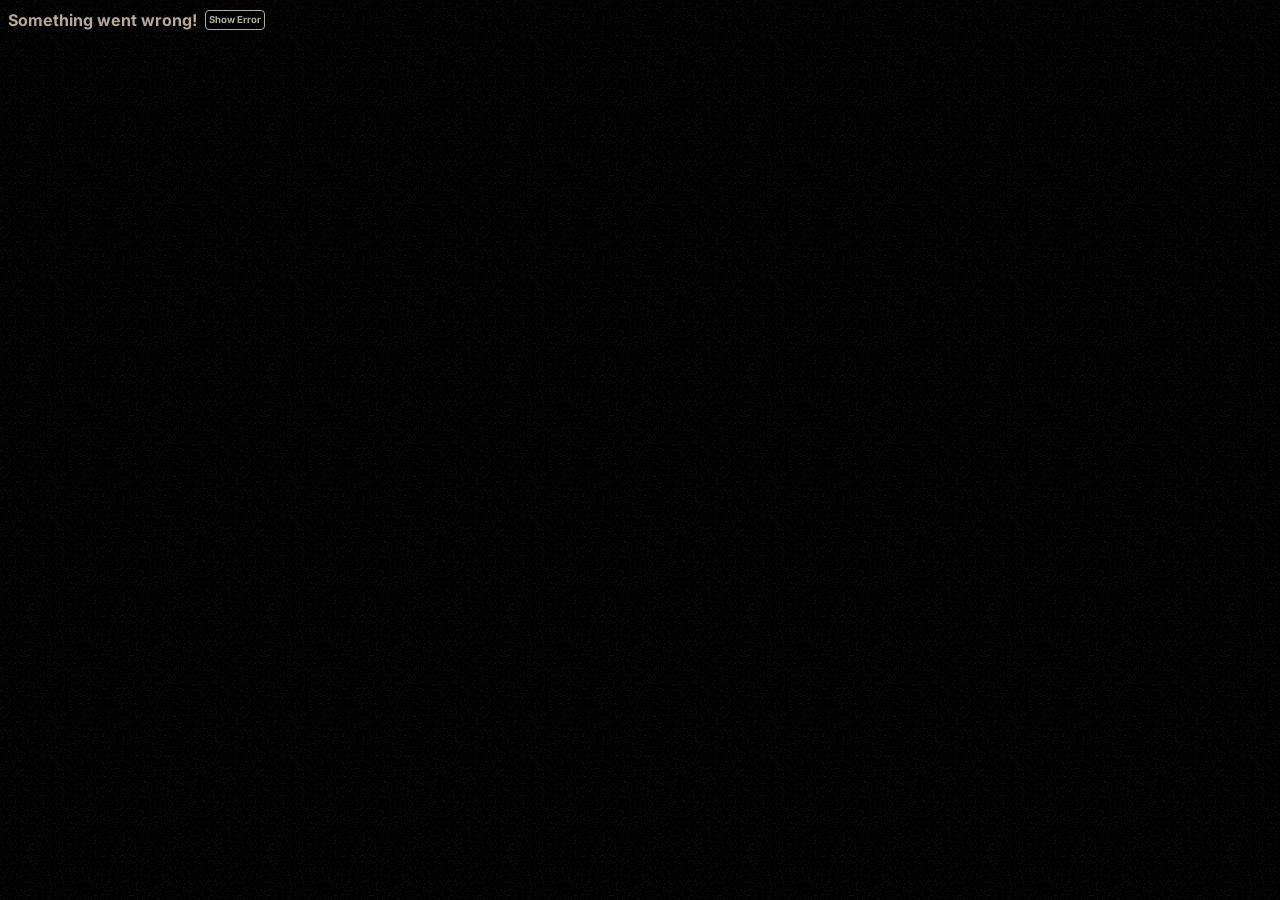
<file: jaspreetsingh.xyz/draco.html>
<!DOCTYPE html><html lang="en"><head><meta charSet="utf-8"/><meta name="viewport" content="width=device-width, initial-scale=1"/><title>Satla Vivek Kumar | Aspiring Business Analyst</title><meta name="description" content="Satla Vivek Kumar designs and builds products that make complex things feel simple, from UX and design systems to production front-end engineering."/><meta name="theme-color" content="#000000"/><meta property="og:site_name" content="Satla Vivek Kumar"/><meta property="og:type" content="website"/><meta property="og:locale" content="en_US"/><meta property="og:title" content="Satla Vivek Kumar | Aspiring Business Analyst"/><meta property="og:description" content="Satla Vivek Kumar designs and builds products that make complex things feel simple, from UX and design systems to production front-end engineering."/><meta property="og:image" content="https://jaspreetsingh.xyz/og-image.jpg"/><meta property="og:image:width" content="1200"/><meta property="og:image:height" content="630"/><meta property="og:image:alt" content="Satla Vivek Kumar, sitting in the grass beside his motorcycle on a hilltop at dusk, above a valley of town lights."/><meta name="twitter:card" content="summary_large_image"/><meta name="twitter:site" content="@satlavivekkumar"/><meta name="twitter:creator" content="@satlavivekkumar"/><meta name="twitter:title" content="Satla Vivek Kumar | Aspiring Business Analyst"/><meta name="twitter:description" content="Satla Vivek Kumar designs and builds products that make complex things feel simple, from UX and design systems to production front-end engineering."/><meta name="twitter:image" content="https://jaspreetsingh.xyz/og-image.jpg"/><meta name="twitter:image:alt" content="Satla Vivek Kumar, sitting in the grass beside his motorcycle on a hilltop at dusk, above a valley of town lights."/><link rel="modulepreload" href="/assets/main-HKqPyxAo.js"/><link rel="modulepreload" href="/assets/vendor-CUM6pZK6.js"/><link rel="modulepreload" href="/assets/motion-DEa3jZ1l.js"/><link rel="preload" as="font" type="font/woff2" href="/assets/inter-latin-400-normal-C38fXH4l.woff2" crossorigin="anonymous"/><link rel="preload" as="font" type="font/woff2" href="/assets/swanky-and-moo-moo-latin-400-normal-DeeIRaXV.woff2" crossorigin="anonymous"/><link rel="icon" href="/favicon.ico" sizes="32x32"/><link rel="icon" href="/favicon.svg" type="image/svg+xml"/><link rel="apple-touch-icon" href="/apple-touch-icon.png"/><link rel="manifest" href="/manifest.json"/><style>@font-face{font-family:'Inter';font-style:normal;font-weight:300;font-display:block;src:url(/assets/inter-latin-300-normal-BVlfKGgI.woff2) format('woff2')}@font-face{font-family:'Inter';font-style:italic;font-weight:300;font-display:block;src:url(/assets/inter-latin-300-italic-Ca92ctlJ.woff2) format('woff2')}@font-face{font-family:'Inter';font-style:normal;font-weight:400;font-display:block;src:url(/assets/inter-latin-400-normal-C38fXH4l.woff2) format('woff2')}@font-face{font-family:'Inter';font-style:normal;font-weight:500;font-display:block;src:url(/assets/inter-latin-500-normal-Cerq10X2.woff2) format('woff2')}@font-face{font-family:'Inter';font-style:normal;font-weight:600;font-display:block;src:url(/assets/inter-latin-600-normal-LgqL8muc.woff2) format('woff2')}@font-face{font-family:'Inter';font-style:normal;font-weight:700;font-display:block;src:url(/assets/inter-latin-700-normal-Yt3aPRUw.woff2) format('woff2')}@font-face{font-family:'Swanky and Moo Moo';font-style:normal;font-weight:400;font-display:block;src:url(/assets/swanky-and-moo-moo-latin-400-normal-DeeIRaXV.woff2) format('woff2')}</style><link rel="stylesheet" href="/assets/styles-BtWjQyKh.css"/></head><body><a href="#main" class="fixed px-4 py-3 text-sm font-medium -translate-y-48 rounded-lg top-3 left-3 z-60 bg-sand text-darkCharcoal focus:translate-y-0">Skip to content</a><header class="box-border absolute inset-x-0 top-0 z-10 w-full px-4 py-5 font-light site-header text-mutedBeige sm:py-9 lg:px-6 2xl:px-8"><div aria-hidden="true" class="site-header__backdrop"><span></span><span></span><span></span><span></span><span></span></div><div class="flex flex-row items-center justify-between"><nav aria-label="Primary" class="flex items-center gap-3 text-base uppercase sm:gap-6 sm:text-lg lg:gap-9 lg:text-xl"><a data-slot="link" href="/#about" class="motion-link rounded-lg inline-flex min-h-11 items-center gap-1 leading-none uppercase active:translate-y-px active:opacity-70 text-mutedBeige hover:text-sand focus-visible:text-sand current:text-sand relative z-10 justify-center font-normal min-w-11 current:font-medium"><span class="inline-grid"><span aria-hidden="true" class="invisible col-start-1 row-start-1 font-medium">About</span><span class="col-start-1 row-start-1">About</span></span></a><a data-slot="link" href="/#work" class="motion-link rounded-lg inline-flex min-h-11 items-center gap-1 leading-none uppercase active:translate-y-px active:opacity-70 text-mutedBeige hover:text-sand focus-visible:text-sand current:text-sand relative z-10 justify-center font-normal min-w-11 current:font-medium"><span class="inline-grid"><span aria-hidden="true" class="invisible col-start-1 row-start-1 font-medium">Work</span><span class="col-start-1 row-start-1">Work</span></span></a><a data-slot="link" href="/#contact" class="motion-link rounded-lg inline-flex min-h-11 items-center gap-1 leading-none uppercase active:translate-y-px active:opacity-70 text-mutedBeige hover:text-sand focus-visible:text-sand current:text-sand relative z-10 justify-center font-normal min-w-11 current:font-medium"><span class="inline-grid"><span aria-hidden="true" class="invisible col-start-1 row-start-1 font-medium">Contact</span><span class="col-start-1 row-start-1">Contact</span></span></a></nav><div class="z-10 flex items-center"><a data-slot="link" class="motion-link rounded-lg inline-flex min-h-11 items-center gap-1 uppercase active:translate-y-px active:opacity-70 text-mutedBeige hover:text-sand focus-visible:text-sand current:text-sand text-base font-normal sm:text-lg lg:text-xl" href="/Resume - Satla Vivek Kumar.pdf?v=20261113-6ba1d66d" target="_blank" rel="noopener noreferrer" data-state="closed">Resume<svg aria-hidden="true" class="motion-arrow shrink-0 size-5" data-direction="up-right" fill="none" viewBox="0 0 24 24"><path d="M7 17 17 7m0 0H8m9 0v9" stroke="currentColor" stroke-linecap="round" stroke-linejoin="round" stroke-width="1.8"></path></svg></a><span class="hidden pl-8 ml-8 text-base font-light leading-none border-l border-mutedBeige/30 text-mutedBeige/80 lg:inline" data-state="closed">Aspiring Business Analyst</span></div></div></header><div><div class="fixed right-0 z-30 md:hidden pointer-events-none" style="transform:scale(0)"><button data-slot="button" class="inline-flex items-center justify-center gap-2 whitespace-nowrap text-sm font-medium transition-colors disabled:pointer-events-none disabled:opacity-50 [&amp;_svg]:pointer-events-none [&amp;_svg]:shrink-0 motion-link rounded-full bg-mutedBeige/20 text-sand backdrop-blur-3xl hover:bg-mutedBeige/32 focus-visible:bg-mutedBeige/32 active:scale-94 size-16 lg:size-20 relative m-5" type="button" aria-label="Open site navigation" aria-expanded="false" aria-controls="site-navigation-overlay" aria-hidden="true" tabindex="-1"><span class="relative z-10 flex items-center justify-center w-full" aria-hidden="true"><span class="absolute block w-2/5 h-px bg-sand" style="transform:translateY(4px)"></span><span class="absolute block w-2/5 h-px bg-sand" style="transform:translateY(-4px)"></span></span></button></div></div><main id="main" tabindex="-1" class="relative min-h-svh overflow-hidden bg-black text-mutedBeige outline-none"><div id="loading" role="status" aria-label="Loading" class="home-loader fixed inset-0 z-50 overflow-hidden bg-black"><div aria-hidden="true" class="pointer-events-none absolute inset-0 z-20 flex h-full w-full items-start justify-start px-4 pt-28 home-short:pt-24 lg:px-6 lg:pt-36 2xl:px-8 2xl:pt-44"><div class="flex flex-col"><p class="w-fit max-w-full text-left font-accent text-heroGreeting font-normal leading-11 tracking-normal text-sand md:text-heroGreetingMd md:leading-none lg:text-heroGreetingLg home-short:text-heroGreetingShort"><span class="invisible">Hello, I&#x27;m</span> <span class="hero-name-emphasis mt-1 block text-7xl font-normal leading-none tracking-normal md:text-8xl lg:text-9xl home-short:text-6xl home-loader__name">Vivek</span></p><div class="mt-4 text-left font-accent text-heroIntro font-normal leading-snug tracking-normal text-pretty text-sand md:mt-5 md:text-heroIntroMd md:leading-snug lg:mt-6 lg:text-heroIntroLg home-short:mt-3 home-short:text-xl home-short:max-md:text-lg flex h-[1lh] items-center gap-4" style="clip-path:inset(0% 0% 0% 0%)"><span class="loading-line min-w-0 flex-1"><span class="home-loader__fill absolute inset-0 origin-left scale-x-0 bg-sand"></span></span><span class="home-loader__count font-inter text-xs font-light tracking-widest text-mutedBeige/70 tabular-nums">0%</span></div></div></div><span class="sr-only">Loading</span><script>(function runLoader(root) {
  if (!root || root.hasAttribute("data-started")) return;
  root.setAttribute("data-started", "");
  const fill = root.querySelector(".home-loader__fill");
  const count = root.querySelector(".home-loader__count");
  let fontsReady = false;
  let textShownAt = 0;
  const showText = () => {
    if (fontsReady) return;
    fontsReady = true;
    textShownAt = performance.now();
    root.setAttribute("data-fonts-ready", "");
  };
  const fontTimer = setTimeout(showText, 6e3);
  const waitForFonts = () => {
    Promise.all([
      document.fonts.load('400 1em "Swanky and Moo Moo"', "Satla Vivek Kumar"),
      document.fonts.load("300 1em Inter", "0123456789%")
    ]).then(
      ([accent2, light]) => {
        if (fontsReady) return;
        if (accent2.length && light.length) {
          clearTimeout(fontTimer);
          showText();
        } else {
          setTimeout(waitForFonts, 100);
        }
      },
      () => setTimeout(waitForFonts, 100)
    );
  };
  waitForFonts();
  const wanted = new Set(
    Array.from(
      document.querySelectorAll(
        "link[rel=preload],link[rel=modulepreload]"
      ),
      (link) => link.href
    )
  );
  const total = Math.max(1, wanted.size);
  const done = /* @__PURE__ */ new Set();
  const record = (entries) => {
    for (const entry of entries) {
      if (wanted.has(entry.name)) done.add(entry.name);
    }
  };
  let observer = null;
  try {
    observer = new PerformanceObserver((list) => record(list.getEntries()));
    observer.observe({ type: "resource", buffered: true });
  } catch {
    record(performance.getEntriesByType("resource"));
  }
  const reducedMotion = window.matchMedia(
    "(prefers-reduced-motion: reduce)"
  ).matches;
  const MIN_RUN_MS = reducedMotion ? 300 : 500;
  const HOLD_AT_100_MS = reducedMotion ? 0 : 120;
  const start = performance.now();
  let shown = 0;
  let completed = false;
  const step = (now) => {
    if (!root.isConnected) {
      if (observer) observer.disconnect();
      return;
    }
    const loaded = Math.min(1, done.size / total) * 0.9;
    const creep = Math.min(0.97, 0.9 + (now - start) / 12e4);
    let target = loaded >= 0.9 ? Math.max(loaded, creep) : loaded;
    if (root.hasAttribute("data-done")) target = 1;
    const run = fontsReady ? Math.min(1, (now - textShownAt) / MIN_RUN_MS) : 0;
    const pace = run < 0.5 ? 4 * run ** 3 : 1 - (-2 * run + 2) ** 3 / 2;
    target = Math.min(target, pace);
    const gap = target - shown;
    shown += Math.sign(gap) * Math.min(Math.abs(gap), Math.max(Math.abs(gap) * 0.45, 0.04));
    if (fill) fill.style.scale = `${shown} 1`;
    if (count) count.textContent = `${Math.round(shown * 100)}%`;
    if (shown === 1 && root.hasAttribute("data-done") && !completed) {
      completed = true;
      setTimeout(() => {
        root.setAttribute("data-complete", "");
        root.dispatchEvent(new Event("loader-complete"));
      }, HOLD_AT_100_MS);
    }
    requestAnimationFrame(step);
  };
  requestAnimationFrame(step);
})(document.getElementById('loading'))</script></div><div class="not-found relative flex min-h-svh flex-col items-start px-4 pt-28 pb-16 home-short:pt-24 portrait:pb-12 lg:px-6 lg:pt-36 2xl:px-8 2xl:pt-44"><h1 class="w-fit max-w-full text-left font-accent text-heroGreeting font-normal leading-11 tracking-normal text-sand md:text-heroGreetingMd md:leading-none lg:text-heroGreetingLg home-short:text-heroGreetingShort"><span class="motion-word-mask"><span class="motion-word" style="--motion-delay:0ms">Hello,</span></span> <span class="motion-word-mask"><span class="motion-word" style="--motion-delay:55ms">you&#x27;re</span></span> <span class="hero-name-emphasis mt-1 block text-7xl font-normal leading-none tracking-normal md:text-8xl lg:text-9xl home-short:text-6xl text-coralRed"><span class="motion-word-mask"><span class="motion-word" style="--motion-delay:160ms">lost</span></span></span></h1><p class="mt-4 text-left font-accent text-heroIntro font-normal leading-snug tracking-normal text-pretty text-sand md:mt-5 md:text-heroIntroMd md:leading-snug lg:mt-6 lg:text-heroIntroLg home-short:mt-3 home-short:text-xl home-short:max-md:text-lg not-found-copy text-balance md:whitespace-nowrap">This page has moved, or it never was.</p><div class="not-found-way mt-9 flex flex-col items-start lg:mt-11 portrait:mt-auto portrait:pt-12"><p class="max-w-md text-sm leading-relaxed font-light text-sand/90 sm:text-base">Error 404: nothing lives at<!-- --> <span class="font-normal break-all text-sand">/draco</span>.</p><a data-slot="link" href="/" class="motion-link rounded-lg inline-flex min-h-11 items-center uppercase active:translate-y-px active:opacity-70 text-mutedBeige hover:text-sand focus-visible:text-sand current:text-sand mt-6 gap-2 text-base sm:text-lg"><svg aria-hidden="true" class="motion-arrow size-4 shrink-0" data-direction="left" fill="none" viewBox="0 0 24 24"><path d="M19 12H5m0 0 6-6m-6 6 6 6" stroke="currentColor" stroke-linecap="round" stroke-linejoin="round" stroke-width="1.8"></path></svg>Take me home</a></div></div></main><div id="awwwards" class="fixed right-0 hidden -translate-y-1/2 top-1/2 z-45 md:block"><a href="https://www.awwwards.com/sites/jaspreet-singh" target="_blank" rel="noopener noreferrer" aria-label="Awwwards Nominee (opens in a new tab)" class="block"><svg width="53.08" height="171.358" aria-hidden="true" focusable="false" class="block"><path fill="black" d="M0 0h53.08v171.358H0z"></path><g fill="white"><path d="M20.048 153.585v-2.002l6.752-3.757h-6.752v-1.9h10.23v2.002l-6.752 3.757h6.752v1.9zM29.899 142.382a3.317 3.317 0 0 1-1.359 1.293c-.575.297-1.223.446-1.944.446-.721 0-1.369-.149-1.944-.446a3.317 3.317 0 0 1-1.359-1.293c-.331-.564-.497-1.232-.497-2.003 0-.769.166-1.437.497-2.002a3.332 3.332 0 0 1 1.359-1.294c.575-.297 1.224-.445 1.944-.445.722 0 1.369.148 1.944.445a3.326 3.326 0 0 1 1.359 1.294c.33.565.496 1.233.496 2.002.001.77-.166 1.438-.496 2.003m-1.703-3.348c-.435-.331-.967-.497-1.601-.497s-1.167.166-1.601.497c-.434.332-.65.78-.65 1.345s.217 1.014.65 1.346c.434.33.967.496 1.601.496s1.166-.166 1.601-.496c.434-.332.649-.78.649-1.346.001-.565-.215-1.013-.649-1.345M22.912 134.996v-1.812h1.185c-.43-.283-.752-.593-.973-.929-.219-.336-.329-.732-.329-1.19 0-.479.127-.902.38-1.272.254-.37.635-.633 1.141-.79-.478-.262-.851-.591-1.118-.985a2.221 2.221 0 0 1-.402-1.265c0-.682.2-1.218.599-1.607.4-.391.957-.585 1.668-.585h5.218v1.812H25.37c-.682 0-1.023.303-1.023.907 0 .467.264.85.789 1.146.527.299 1.286.446 2.28.446h2.865v1.813H25.37c-.682 0-1.023.303-1.023.906 0 .468.275.851.826 1.147.551.298 1.352.446 2.404.446h2.704v1.812h-7.369zM21.626 122.457c-.225.224-.502.336-.833.336s-.608-.112-.833-.336a1.128 1.128 0 0 1-.336-.833c0-.331.111-.609.336-.833.225-.225.502-.336.833-.336s.608.111.833.336c.225.224.337.502.337.833 0 .332-.112.608-.337.833m1.286-1.739h7.366v1.813h-7.366v-1.813zM22.912 118.668v-1.812h1.185a3.348 3.348 0 0 1-.951-1.009 2.434 2.434 0 0 1-.351-1.272c0-.681.19-1.229.57-1.644.38-.414.931-.621 1.651-.621h5.263v1.812h-4.722c-.418 0-.727.096-.92.285-.195.19-.293.447-.293.769 0 .302.116.58.351.833.233.254.577.458 1.03.613.453.156.992.234 1.615.234h2.938v1.812h-7.366zM29.833 109.129a3.33 3.33 0 0 1-1.432 1.169 4.535 4.535 0 0 1-1.805.373 4.537 4.537 0 0 1-1.807-.373c-.579-.248-1.057-.638-1.432-1.169s-.563-1.196-.563-1.995c0-.771.183-1.413.549-1.93a3.28 3.28 0 0 1 1.382-1.141 4.221 4.221 0 0 1 1.709-.364h.746v5.071c.447-.02.838-.183 1.168-.49.332-.307.498-.724.498-1.248 0-.41-.093-.754-.277-1.031-.186-.278-.473-.529-.863-.753l.542-1.462c.69.303 1.224.724 1.592 1.265.371.541.556 1.235.556 2.083 0 .799-.188 1.464-.563 1.995m-4.085-3.574c-.41.088-.746.261-1.009.52-.262.258-.395.61-.395 1.06 0 .428.137.784.409 1.067.272.282.604.458.994.525v-3.172zM29.833 100.878c-.375.531-.852.921-1.432 1.169a4.552 4.552 0 0 1-3.612 0c-.579-.248-1.057-.638-1.432-1.169s-.563-1.196-.563-1.995c0-.77.183-1.412.549-1.93a3.278 3.278 0 0 1 1.382-1.14 4.222 4.222 0 0 1 1.709-.365h.746v5.072a1.794 1.794 0 0 0 1.168-.49c.332-.307.498-.724.498-1.249 0-.41-.093-.753-.277-1.031-.186-.277-.473-.528-.863-.753l.542-1.462c.69.302 1.224.724 1.592 1.265.371.541.556 1.234.556 2.083 0 .799-.188 1.464-.563 1.995m-4.085-3.573c-.41.088-.746.261-1.009.519-.262.258-.395.611-.395 1.06 0 .429.137.784.409 1.067.272.282.604.458.994.526v-3.172zM35.481 16.926l-4.782 14.969h-3.266l-2.584-9.682-2.584 9.682h-3.268l-4.781-14.969h3.713l2.673 10.276 2.524-10.276h3.445l2.524 10.276 2.674-10.276zM37.979 27.083c1.426 0 2.495 1.068 2.495 2.495 0 1.425-1.069 2.495-2.495 2.495-1.425 0-2.495-1.07-2.495-2.495-.001-1.427 1.07-2.495 2.495-2.495"></path></g></svg></a></div><script class="$tsr" id="$tsr-stream-barrier">(self.$R=self.$R||{})["tsr"]=[];self.$_TSR={h(){this.hydrated=!0,this.c()},e(){this.streamEnded=!0,this.c()},c(){this.hydrated&&this.streamEnded&&(delete self.$_TSR,delete self.$R.tsr)},p(e){this.initialized?e():this.buffer.push(e)},buffer:[]};
;$_TSR.router=($R=>$R[0]={manifest:$R[1]={routes:$R[2]={__root__:$R[3]={preloads:$R[4]=["/assets/main-HKqPyxAo.js","/assets/vendor-CUM6pZK6.js","/assets/motion-DEa3jZ1l.js"],assets:$R[5]=[$R[6]={tag:"script",attrs:$R[7]={type:"module",async:!0},children:"import(\"/assets/main-HKqPyxAo.js\")"}]},"/work-access":$R[8]={assets:$R[9]=[$R[10]={tag:"link",attrs:$R[11]={rel:"stylesheet",href:"/assets/WorkAccessPage-BybcmR5_.css",type:"text/css"}}]},"/work/before-the-first-paycheck":$R[12]={assets:$R[13]=[$R[14]={tag:"link",attrs:$R[15]={rel:"stylesheet",href:"/assets/case-study-shell-DLQUlTWl.css",type:"text/css"}},$R[16]={tag:"link",attrs:$R[17]={rel:"stylesheet",href:"/assets/PayrollOnboardingCaseStudyPage-CLkNALn3.css",type:"text/css"}},$R[18]={tag:"link",attrs:$R[19]={rel:"stylesheet",href:"/assets/case-study-shell-DLQUlTWl.css",type:"text/css"}},$R[20]={tag:"link",attrs:$R[21]={rel:"stylesheet",href:"/assets/case-study-shell-DLQUlTWl.css",type:"text/css"}}]},"/work/cleverx-design-system":$R[22]={assets:$R[23]=[$R[24]={tag:"link",attrs:$R[25]={rel:"stylesheet",href:"/assets/case-study-shell-DLQUlTWl.css",type:"text/css"}},$R[26]={tag:"link",attrs:$R[27]={rel:"stylesheet",href:"/assets/case-study-shell-DLQUlTWl.css",type:"text/css"}}]},"/work/cleverx-online-presence":$R[28]={assets:$R[29]=[$R[30]={tag:"link",attrs:$R[31]={rel:"stylesheet",href:"/assets/case-study-shell-DLQUlTWl.css",type:"text/css"}},$R[32]={tag:"link",attrs:$R[33]={rel:"stylesheet",href:"/assets/CleverxOnlinePresencePage-BFzHw6hQ.css",type:"text/css"}},$R[34]={tag:"link",attrs:$R[35]={rel:"stylesheet",href:"/assets/case-study-shell-DLQUlTWl.css",type:"text/css"}},$R[36]={tag:"link",attrs:$R[37]={rel:"stylesheet",href:"/assets/case-study-shell-DLQUlTWl.css",type:"text/css"}}]},"/work/staples-rebrand":$R[38]={assets:$R[39]=[$R[40]={tag:"link",attrs:$R[41]={rel:"stylesheet",href:"/assets/case-study-shell-DLQUlTWl.css",type:"text/css"}},$R[42]={tag:"link",attrs:$R[43]={rel:"stylesheet",href:"/assets/case-study-shell-DLQUlTWl.css",type:"text/css"}}]},"/work/":$R[44]={assets:$R[45]=[$R[46]={tag:"link",attrs:$R[47]={rel:"stylesheet",href:"/assets/case-study-shell-DLQUlTWl.css",type:"text/css"}},$R[48]={tag:"link",attrs:$R[49]={rel:"stylesheet",href:"/assets/case-study-shell-DLQUlTWl.css",type:"text/css"}}]}}},matches:$R[50]=[$R[51]={i:"__root__ ",u:1794746467653,s:"success",ssr:!0}],lastMatchId:"__root__ "})($R["tsr"]);$_TSR.e();document.currentScript.remove()</script><script type="module" async="">import("/assets/main-HKqPyxAo.js")</script></body></html>
</file>
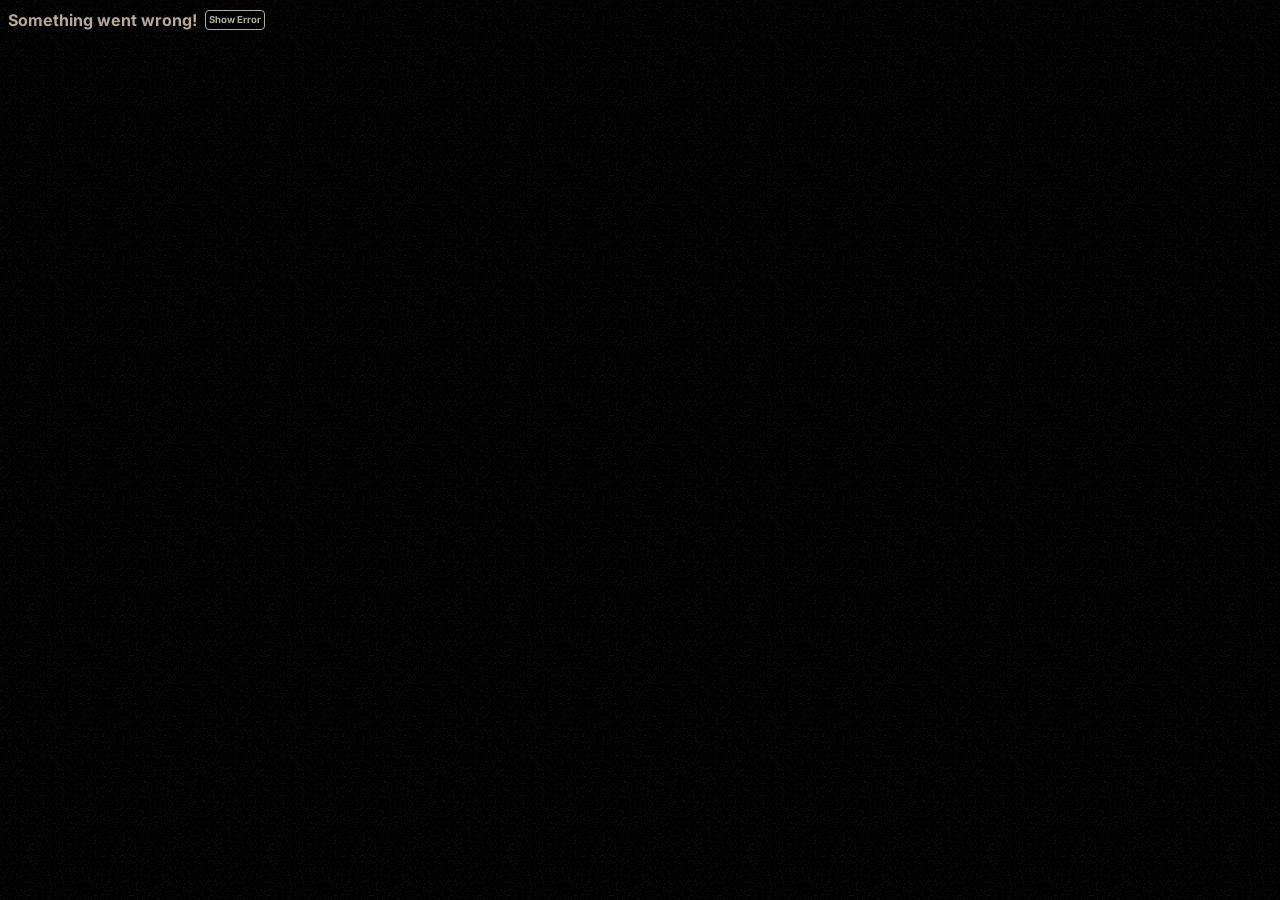
<file: jaspreetsingh.xyz/draco_decoder.wasm.html>
<!DOCTYPE html><html lang="en"><head><meta charSet="utf-8"/><meta name="viewport" content="width=device-width, initial-scale=1"/><title>Satla Vivek Kumar | Aspiring Business Analyst</title><meta name="description" content="Satla Vivek Kumar designs and builds products that make complex things feel simple, from UX and design systems to production front-end engineering."/><meta name="theme-color" content="#000000"/><meta property="og:site_name" content="Satla Vivek Kumar"/><meta property="og:type" content="website"/><meta property="og:locale" content="en_US"/><meta property="og:title" content="Satla Vivek Kumar | Aspiring Business Analyst"/><meta property="og:description" content="Satla Vivek Kumar designs and builds products that make complex things feel simple, from UX and design systems to production front-end engineering."/><meta property="og:image" content="https://jaspreetsingh.xyz/og-image.jpg"/><meta property="og:image:width" content="1200"/><meta property="og:image:height" content="630"/><meta property="og:image:alt" content="Satla Vivek Kumar, sitting in the grass beside his motorcycle on a hilltop at dusk, above a valley of town lights."/><meta name="twitter:card" content="summary_large_image"/><meta name="twitter:site" content="@satlavivekkumar"/><meta name="twitter:creator" content="@satlavivekkumar"/><meta name="twitter:title" content="Satla Vivek Kumar | Aspiring Business Analyst"/><meta name="twitter:description" content="Satla Vivek Kumar designs and builds products that make complex things feel simple, from UX and design systems to production front-end engineering."/><meta name="twitter:image" content="https://jaspreetsingh.xyz/og-image.jpg"/><meta name="twitter:image:alt" content="Satla Vivek Kumar, sitting in the grass beside his motorcycle on a hilltop at dusk, above a valley of town lights."/><link rel="modulepreload" href="/assets/main-HKqPyxAo.js"/><link rel="modulepreload" href="/assets/vendor-CUM6pZK6.js"/><link rel="modulepreload" href="/assets/motion-DEa3jZ1l.js"/><link rel="preload" as="font" type="font/woff2" href="/assets/inter-latin-400-normal-C38fXH4l.woff2" crossorigin="anonymous"/><link rel="preload" as="font" type="font/woff2" href="/assets/swanky-and-moo-moo-latin-400-normal-DeeIRaXV.woff2" crossorigin="anonymous"/><link rel="icon" href="/favicon.ico" sizes="32x32"/><link rel="icon" href="/favicon.svg" type="image/svg+xml"/><link rel="apple-touch-icon" href="/apple-touch-icon.png"/><link rel="manifest" href="/manifest.json"/><style>@font-face{font-family:'Inter';font-style:normal;font-weight:300;font-display:block;src:url(/assets/inter-latin-300-normal-BVlfKGgI.woff2) format('woff2')}@font-face{font-family:'Inter';font-style:italic;font-weight:300;font-display:block;src:url(/assets/inter-latin-300-italic-Ca92ctlJ.woff2) format('woff2')}@font-face{font-family:'Inter';font-style:normal;font-weight:400;font-display:block;src:url(/assets/inter-latin-400-normal-C38fXH4l.woff2) format('woff2')}@font-face{font-family:'Inter';font-style:normal;font-weight:500;font-display:block;src:url(/assets/inter-latin-500-normal-Cerq10X2.woff2) format('woff2')}@font-face{font-family:'Inter';font-style:normal;font-weight:600;font-display:block;src:url(/assets/inter-latin-600-normal-LgqL8muc.woff2) format('woff2')}@font-face{font-family:'Inter';font-style:normal;font-weight:700;font-display:block;src:url(/assets/inter-latin-700-normal-Yt3aPRUw.woff2) format('woff2')}@font-face{font-family:'Swanky and Moo Moo';font-style:normal;font-weight:400;font-display:block;src:url(/assets/swanky-and-moo-moo-latin-400-normal-DeeIRaXV.woff2) format('woff2')}</style><link rel="stylesheet" href="/assets/styles-BtWjQyKh.css"/></head><body><a href="#main" class="fixed px-4 py-3 text-sm font-medium -translate-y-48 rounded-lg top-3 left-3 z-60 bg-sand text-darkCharcoal focus:translate-y-0">Skip to content</a><header class="box-border absolute inset-x-0 top-0 z-10 w-full px-4 py-5 font-light site-header text-mutedBeige sm:py-9 lg:px-6 2xl:px-8"><div aria-hidden="true" class="site-header__backdrop"><span></span><span></span><span></span><span></span><span></span></div><div class="flex flex-row items-center justify-between"><nav aria-label="Primary" class="flex items-center gap-3 text-base uppercase sm:gap-6 sm:text-lg lg:gap-9 lg:text-xl"><a data-slot="link" href="/#about" class="motion-link rounded-lg inline-flex min-h-11 items-center gap-1 leading-none uppercase active:translate-y-px active:opacity-70 text-mutedBeige hover:text-sand focus-visible:text-sand current:text-sand relative z-10 justify-center font-normal min-w-11 current:font-medium"><span class="inline-grid"><span aria-hidden="true" class="invisible col-start-1 row-start-1 font-medium">About</span><span class="col-start-1 row-start-1">About</span></span></a><a data-slot="link" href="/#work" class="motion-link rounded-lg inline-flex min-h-11 items-center gap-1 leading-none uppercase active:translate-y-px active:opacity-70 text-mutedBeige hover:text-sand focus-visible:text-sand current:text-sand relative z-10 justify-center font-normal min-w-11 current:font-medium"><span class="inline-grid"><span aria-hidden="true" class="invisible col-start-1 row-start-1 font-medium">Work</span><span class="col-start-1 row-start-1">Work</span></span></a><a data-slot="link" href="/#contact" class="motion-link rounded-lg inline-flex min-h-11 items-center gap-1 leading-none uppercase active:translate-y-px active:opacity-70 text-mutedBeige hover:text-sand focus-visible:text-sand current:text-sand relative z-10 justify-center font-normal min-w-11 current:font-medium"><span class="inline-grid"><span aria-hidden="true" class="invisible col-start-1 row-start-1 font-medium">Contact</span><span class="col-start-1 row-start-1">Contact</span></span></a></nav><div class="z-10 flex items-center"><a data-slot="link" class="motion-link rounded-lg inline-flex min-h-11 items-center gap-1 uppercase active:translate-y-px active:opacity-70 text-mutedBeige hover:text-sand focus-visible:text-sand current:text-sand text-base font-normal sm:text-lg lg:text-xl" href="/Resume - Satla Vivek Kumar.pdf?v=20261113-6ba1d66d" target="_blank" rel="noopener noreferrer" data-state="closed">Resume<svg aria-hidden="true" class="motion-arrow shrink-0 size-5" data-direction="up-right" fill="none" viewBox="0 0 24 24"><path d="M7 17 17 7m0 0H8m9 0v9" stroke="currentColor" stroke-linecap="round" stroke-linejoin="round" stroke-width="1.8"></path></svg></a><span class="hidden pl-8 ml-8 text-base font-light leading-none border-l border-mutedBeige/30 text-mutedBeige/80 lg:inline" data-state="closed">Aspiring Business Analyst</span></div></div></header><div><div class="fixed right-0 z-30 md:hidden pointer-events-none" style="transform:scale(0)"><button data-slot="button" class="inline-flex items-center justify-center gap-2 whitespace-nowrap text-sm font-medium transition-colors disabled:pointer-events-none disabled:opacity-50 [&amp;_svg]:pointer-events-none [&amp;_svg]:shrink-0 motion-link rounded-full bg-mutedBeige/20 text-sand backdrop-blur-3xl hover:bg-mutedBeige/32 focus-visible:bg-mutedBeige/32 active:scale-94 size-16 lg:size-20 relative m-5" type="button" aria-label="Open site navigation" aria-expanded="false" aria-controls="site-navigation-overlay" aria-hidden="true" tabindex="-1"><span class="relative z-10 flex items-center justify-center w-full" aria-hidden="true"><span class="absolute block w-2/5 h-px bg-sand" style="transform:translateY(4px)"></span><span class="absolute block w-2/5 h-px bg-sand" style="transform:translateY(-4px)"></span></span></button></div></div><main id="main" tabindex="-1" class="relative min-h-svh overflow-hidden bg-black text-mutedBeige outline-none"><div id="loading" role="status" aria-label="Loading" class="home-loader fixed inset-0 z-50 overflow-hidden bg-black"><div aria-hidden="true" class="pointer-events-none absolute inset-0 z-20 flex h-full w-full items-start justify-start px-4 pt-28 home-short:pt-24 lg:px-6 lg:pt-36 2xl:px-8 2xl:pt-44"><div class="flex flex-col"><p class="w-fit max-w-full text-left font-accent text-heroGreeting font-normal leading-11 tracking-normal text-sand md:text-heroGreetingMd md:leading-none lg:text-heroGreetingLg home-short:text-heroGreetingShort"><span class="invisible">Hello, I&#x27;m</span> <span class="hero-name-emphasis mt-1 block text-7xl font-normal leading-none tracking-normal md:text-8xl lg:text-9xl home-short:text-6xl home-loader__name">Vivek</span></p><div class="mt-4 text-left font-accent text-heroIntro font-normal leading-snug tracking-normal text-pretty text-sand md:mt-5 md:text-heroIntroMd md:leading-snug lg:mt-6 lg:text-heroIntroLg home-short:mt-3 home-short:text-xl home-short:max-md:text-lg flex h-[1lh] items-center gap-4" style="clip-path:inset(0% 0% 0% 0%)"><span class="loading-line min-w-0 flex-1"><span class="home-loader__fill absolute inset-0 origin-left scale-x-0 bg-sand"></span></span><span class="home-loader__count font-inter text-xs font-light tracking-widest text-mutedBeige/70 tabular-nums">0%</span></div></div></div><span class="sr-only">Loading</span><script>(function runLoader(root) {
  if (!root || root.hasAttribute("data-started")) return;
  root.setAttribute("data-started", "");
  const fill = root.querySelector(".home-loader__fill");
  const count = root.querySelector(".home-loader__count");
  let fontsReady = false;
  let textShownAt = 0;
  const showText = () => {
    if (fontsReady) return;
    fontsReady = true;
    textShownAt = performance.now();
    root.setAttribute("data-fonts-ready", "");
  };
  const fontTimer = setTimeout(showText, 6e3);
  const waitForFonts = () => {
    Promise.all([
      document.fonts.load('400 1em "Swanky and Moo Moo"', "Satla Vivek Kumar"),
      document.fonts.load("300 1em Inter", "0123456789%")
    ]).then(
      ([accent2, light]) => {
        if (fontsReady) return;
        if (accent2.length && light.length) {
          clearTimeout(fontTimer);
          showText();
        } else {
          setTimeout(waitForFonts, 100);
        }
      },
      () => setTimeout(waitForFonts, 100)
    );
  };
  waitForFonts();
  const wanted = new Set(
    Array.from(
      document.querySelectorAll(
        "link[rel=preload],link[rel=modulepreload]"
      ),
      (link) => link.href
    )
  );
  const total = Math.max(1, wanted.size);
  const done = /* @__PURE__ */ new Set();
  const record = (entries) => {
    for (const entry of entries) {
      if (wanted.has(entry.name)) done.add(entry.name);
    }
  };
  let observer = null;
  try {
    observer = new PerformanceObserver((list) => record(list.getEntries()));
    observer.observe({ type: "resource", buffered: true });
  } catch {
    record(performance.getEntriesByType("resource"));
  }
  const reducedMotion = window.matchMedia(
    "(prefers-reduced-motion: reduce)"
  ).matches;
  const MIN_RUN_MS = reducedMotion ? 300 : 500;
  const HOLD_AT_100_MS = reducedMotion ? 0 : 120;
  const start = performance.now();
  let shown = 0;
  let completed = false;
  const step = (now) => {
    if (!root.isConnected) {
      if (observer) observer.disconnect();
      return;
    }
    const loaded = Math.min(1, done.size / total) * 0.9;
    const creep = Math.min(0.97, 0.9 + (now - start) / 12e4);
    let target = loaded >= 0.9 ? Math.max(loaded, creep) : loaded;
    if (root.hasAttribute("data-done")) target = 1;
    const run = fontsReady ? Math.min(1, (now - textShownAt) / MIN_RUN_MS) : 0;
    const pace = run < 0.5 ? 4 * run ** 3 : 1 - (-2 * run + 2) ** 3 / 2;
    target = Math.min(target, pace);
    const gap = target - shown;
    shown += Math.sign(gap) * Math.min(Math.abs(gap), Math.max(Math.abs(gap) * 0.45, 0.04));
    if (fill) fill.style.scale = `${shown} 1`;
    if (count) count.textContent = `${Math.round(shown * 100)}%`;
    if (shown === 1 && root.hasAttribute("data-done") && !completed) {
      completed = true;
      setTimeout(() => {
        root.setAttribute("data-complete", "");
        root.dispatchEvent(new Event("loader-complete"));
      }, HOLD_AT_100_MS);
    }
    requestAnimationFrame(step);
  };
  requestAnimationFrame(step);
})(document.getElementById('loading'))</script></div><div class="not-found relative flex min-h-svh flex-col items-start px-4 pt-28 pb-16 home-short:pt-24 portrait:pb-12 lg:px-6 lg:pt-36 2xl:px-8 2xl:pt-44"><h1 class="w-fit max-w-full text-left font-accent text-heroGreeting font-normal leading-11 tracking-normal text-sand md:text-heroGreetingMd md:leading-none lg:text-heroGreetingLg home-short:text-heroGreetingShort"><span class="motion-word-mask"><span class="motion-word" style="--motion-delay:0ms">Hello,</span></span> <span class="motion-word-mask"><span class="motion-word" style="--motion-delay:55ms">you&#x27;re</span></span> <span class="hero-name-emphasis mt-1 block text-7xl font-normal leading-none tracking-normal md:text-8xl lg:text-9xl home-short:text-6xl text-coralRed"><span class="motion-word-mask"><span class="motion-word" style="--motion-delay:160ms">lost</span></span></span></h1><p class="mt-4 text-left font-accent text-heroIntro font-normal leading-snug tracking-normal text-pretty text-sand md:mt-5 md:text-heroIntroMd md:leading-snug lg:mt-6 lg:text-heroIntroLg home-short:mt-3 home-short:text-xl home-short:max-md:text-lg not-found-copy text-balance md:whitespace-nowrap">This page has moved, or it never was.</p><div class="not-found-way mt-9 flex flex-col items-start lg:mt-11 portrait:mt-auto portrait:pt-12"><p class="max-w-md text-sm leading-relaxed font-light text-sand/90 sm:text-base">Error 404: nothing lives at<!-- --> <span class="font-normal break-all text-sand">/draco_decoder.wasm</span>.</p><a data-slot="link" href="/" class="motion-link rounded-lg inline-flex min-h-11 items-center uppercase active:translate-y-px active:opacity-70 text-mutedBeige hover:text-sand focus-visible:text-sand current:text-sand mt-6 gap-2 text-base sm:text-lg"><svg aria-hidden="true" class="motion-arrow size-4 shrink-0" data-direction="left" fill="none" viewBox="0 0 24 24"><path d="M19 12H5m0 0 6-6m-6 6 6 6" stroke="currentColor" stroke-linecap="round" stroke-linejoin="round" stroke-width="1.8"></path></svg>Take me home</a></div></div></main><div id="awwwards" class="fixed right-0 hidden -translate-y-1/2 top-1/2 z-45 md:block"><a href="https://www.awwwards.com/sites/jaspreet-singh" target="_blank" rel="noopener noreferrer" aria-label="Awwwards Nominee (opens in a new tab)" class="block"><svg width="53.08" height="171.358" aria-hidden="true" focusable="false" class="block"><path fill="black" d="M0 0h53.08v171.358H0z"></path><g fill="white"><path d="M20.048 153.585v-2.002l6.752-3.757h-6.752v-1.9h10.23v2.002l-6.752 3.757h6.752v1.9zM29.899 142.382a3.317 3.317 0 0 1-1.359 1.293c-.575.297-1.223.446-1.944.446-.721 0-1.369-.149-1.944-.446a3.317 3.317 0 0 1-1.359-1.293c-.331-.564-.497-1.232-.497-2.003 0-.769.166-1.437.497-2.002a3.332 3.332 0 0 1 1.359-1.294c.575-.297 1.224-.445 1.944-.445.722 0 1.369.148 1.944.445a3.326 3.326 0 0 1 1.359 1.294c.33.565.496 1.233.496 2.002.001.77-.166 1.438-.496 2.003m-1.703-3.348c-.435-.331-.967-.497-1.601-.497s-1.167.166-1.601.497c-.434.332-.65.78-.65 1.345s.217 1.014.65 1.346c.434.33.967.496 1.601.496s1.166-.166 1.601-.496c.434-.332.649-.78.649-1.346.001-.565-.215-1.013-.649-1.345M22.912 134.996v-1.812h1.185c-.43-.283-.752-.593-.973-.929-.219-.336-.329-.732-.329-1.19 0-.479.127-.902.38-1.272.254-.37.635-.633 1.141-.79-.478-.262-.851-.591-1.118-.985a2.221 2.221 0 0 1-.402-1.265c0-.682.2-1.218.599-1.607.4-.391.957-.585 1.668-.585h5.218v1.812H25.37c-.682 0-1.023.303-1.023.907 0 .467.264.85.789 1.146.527.299 1.286.446 2.28.446h2.865v1.813H25.37c-.682 0-1.023.303-1.023.906 0 .468.275.851.826 1.147.551.298 1.352.446 2.404.446h2.704v1.812h-7.369zM21.626 122.457c-.225.224-.502.336-.833.336s-.608-.112-.833-.336a1.128 1.128 0 0 1-.336-.833c0-.331.111-.609.336-.833.225-.225.502-.336.833-.336s.608.111.833.336c.225.224.337.502.337.833 0 .332-.112.608-.337.833m1.286-1.739h7.366v1.813h-7.366v-1.813zM22.912 118.668v-1.812h1.185a3.348 3.348 0 0 1-.951-1.009 2.434 2.434 0 0 1-.351-1.272c0-.681.19-1.229.57-1.644.38-.414.931-.621 1.651-.621h5.263v1.812h-4.722c-.418 0-.727.096-.92.285-.195.19-.293.447-.293.769 0 .302.116.58.351.833.233.254.577.458 1.03.613.453.156.992.234 1.615.234h2.938v1.812h-7.366zM29.833 109.129a3.33 3.33 0 0 1-1.432 1.169 4.535 4.535 0 0 1-1.805.373 4.537 4.537 0 0 1-1.807-.373c-.579-.248-1.057-.638-1.432-1.169s-.563-1.196-.563-1.995c0-.771.183-1.413.549-1.93a3.28 3.28 0 0 1 1.382-1.141 4.221 4.221 0 0 1 1.709-.364h.746v5.071c.447-.02.838-.183 1.168-.49.332-.307.498-.724.498-1.248 0-.41-.093-.754-.277-1.031-.186-.278-.473-.529-.863-.753l.542-1.462c.69.303 1.224.724 1.592 1.265.371.541.556 1.235.556 2.083 0 .799-.188 1.464-.563 1.995m-4.085-3.574c-.41.088-.746.261-1.009.52-.262.258-.395.61-.395 1.06 0 .428.137.784.409 1.067.272.282.604.458.994.525v-3.172zM29.833 100.878c-.375.531-.852.921-1.432 1.169a4.552 4.552 0 0 1-3.612 0c-.579-.248-1.057-.638-1.432-1.169s-.563-1.196-.563-1.995c0-.77.183-1.412.549-1.93a3.278 3.278 0 0 1 1.382-1.14 4.222 4.222 0 0 1 1.709-.365h.746v5.072a1.794 1.794 0 0 0 1.168-.49c.332-.307.498-.724.498-1.249 0-.41-.093-.753-.277-1.031-.186-.277-.473-.528-.863-.753l.542-1.462c.69.302 1.224.724 1.592 1.265.371.541.556 1.234.556 2.083 0 .799-.188 1.464-.563 1.995m-4.085-3.573c-.41.088-.746.261-1.009.519-.262.258-.395.611-.395 1.06 0 .429.137.784.409 1.067.272.282.604.458.994.526v-3.172zM35.481 16.926l-4.782 14.969h-3.266l-2.584-9.682-2.584 9.682h-3.268l-4.781-14.969h3.713l2.673 10.276 2.524-10.276h3.445l2.524 10.276 2.674-10.276zM37.979 27.083c1.426 0 2.495 1.068 2.495 2.495 0 1.425-1.069 2.495-2.495 2.495-1.425 0-2.495-1.07-2.495-2.495-.001-1.427 1.07-2.495 2.495-2.495"></path></g></svg></a></div><script class="$tsr" id="$tsr-stream-barrier">(self.$R=self.$R||{})["tsr"]=[];self.$_TSR={h(){this.hydrated=!0,this.c()},e(){this.streamEnded=!0,this.c()},c(){this.hydrated&&this.streamEnded&&(delete self.$_TSR,delete self.$R.tsr)},p(e){this.initialized?e():this.buffer.push(e)},buffer:[]};
;$_TSR.router=($R=>$R[0]={manifest:$R[1]={routes:$R[2]={__root__:$R[3]={preloads:$R[4]=["/assets/main-HKqPyxAo.js","/assets/vendor-CUM6pZK6.js","/assets/motion-DEa3jZ1l.js"],assets:$R[5]=[$R[6]={tag:"script",attrs:$R[7]={type:"module",async:!0},children:"import(\"/assets/main-HKqPyxAo.js\")"}]},"/work-access":$R[8]={assets:$R[9]=[$R[10]={tag:"link",attrs:$R[11]={rel:"stylesheet",href:"/assets/WorkAccessPage-BybcmR5_.css",type:"text/css"}}]},"/work/before-the-first-paycheck":$R[12]={assets:$R[13]=[$R[14]={tag:"link",attrs:$R[15]={rel:"stylesheet",href:"/assets/case-study-shell-DLQUlTWl.css",type:"text/css"}},$R[16]={tag:"link",attrs:$R[17]={rel:"stylesheet",href:"/assets/PayrollOnboardingCaseStudyPage-CLkNALn3.css",type:"text/css"}},$R[18]={tag:"link",attrs:$R[19]={rel:"stylesheet",href:"/assets/case-study-shell-DLQUlTWl.css",type:"text/css"}},$R[20]={tag:"link",attrs:$R[21]={rel:"stylesheet",href:"/assets/case-study-shell-DLQUlTWl.css",type:"text/css"}}]},"/work/cleverx-design-system":$R[22]={assets:$R[23]=[$R[24]={tag:"link",attrs:$R[25]={rel:"stylesheet",href:"/assets/case-study-shell-DLQUlTWl.css",type:"text/css"}},$R[26]={tag:"link",attrs:$R[27]={rel:"stylesheet",href:"/assets/case-study-shell-DLQUlTWl.css",type:"text/css"}}]},"/work/cleverx-online-presence":$R[28]={assets:$R[29]=[$R[30]={tag:"link",attrs:$R[31]={rel:"stylesheet",href:"/assets/case-study-shell-DLQUlTWl.css",type:"text/css"}},$R[32]={tag:"link",attrs:$R[33]={rel:"stylesheet",href:"/assets/CleverxOnlinePresencePage-BFzHw6hQ.css",type:"text/css"}},$R[34]={tag:"link",attrs:$R[35]={rel:"stylesheet",href:"/assets/case-study-shell-DLQUlTWl.css",type:"text/css"}},$R[36]={tag:"link",attrs:$R[37]={rel:"stylesheet",href:"/assets/case-study-shell-DLQUlTWl.css",type:"text/css"}}]},"/work/staples-rebrand":$R[38]={assets:$R[39]=[$R[40]={tag:"link",attrs:$R[41]={rel:"stylesheet",href:"/assets/case-study-shell-DLQUlTWl.css",type:"text/css"}},$R[42]={tag:"link",attrs:$R[43]={rel:"stylesheet",href:"/assets/case-study-shell-DLQUlTWl.css",type:"text/css"}}]},"/work/":$R[44]={assets:$R[45]=[$R[46]={tag:"link",attrs:$R[47]={rel:"stylesheet",href:"/assets/case-study-shell-DLQUlTWl.css",type:"text/css"}},$R[48]={tag:"link",attrs:$R[49]={rel:"stylesheet",href:"/assets/case-study-shell-DLQUlTWl.css",type:"text/css"}}]}}},matches:$R[50]=[$R[51]={i:"__root__ ",u:1794746397653,s:"success",ssr:!0}],lastMatchId:"__root__ "})($R["tsr"]);$_TSR.e();document.currentScript.remove()</script><script type="module" async="">import("/assets/main-HKqPyxAo.js")</script></body></html>
</file>
<file: assets/styles-BtWjQyKh.css>
@layer properties{@supports (((-webkit-hyphens:none)) and (not (margin-trim:inline))) or ((-moz-orient:inline) and (not (color:rgb(from red r g b)))){*,:before,:after,::backdrop{--tw-translate-x:0;--tw-translate-y:0;--tw-translate-z:0;--tw-scale-x:1;--tw-scale-y:1;--tw-scale-z:1;--tw-rotate-x:initial;--tw-rotate-y:initial;--tw-rotate-z:initial;--tw-skew-x:initial;--tw-skew-y:initial;--tw-border-style:solid;--tw-leading:initial;--tw-font-weight:initial;--tw-tracking:initial;--tw-ordinal:initial;--tw-slashed-zero:initial;--tw-numeric-figure:initial;--tw-numeric-spacing:initial;--tw-numeric-fraction:initial;--tw-shadow:0 0 #0000;--tw-shadow-color:initial;--tw-shadow-alpha:100%;--tw-inset-shadow:0 0 #0000;--tw-inset-shadow-color:initial;--tw-inset-shadow-alpha:100%;--tw-ring-color:initial;--tw-ring-shadow:0 0 #0000;--tw-inset-ring-color:initial;--tw-inset-ring-shadow:0 0 #0000;--tw-ring-inset:initial;--tw-ring-offset-width:0px;--tw-ring-offset-color:#fff;--tw-ring-offset-shadow:0 0 #0000;--tw-outline-style:solid;--tw-blur:initial;--tw-brightness:initial;--tw-contrast:initial;--tw-grayscale:initial;--tw-hue-rotate:initial;--tw-invert:initial;--tw-opacity:initial;--tw-saturate:initial;--tw-sepia:initial;--tw-drop-shadow:initial;--tw-drop-shadow-color:initial;--tw-drop-shadow-alpha:100%;--tw-drop-shadow-size:initial;--tw-backdrop-blur:initial;--tw-backdrop-brightness:initial;--tw-backdrop-contrast:initial;--tw-backdrop-grayscale:initial;--tw-backdrop-hue-rotate:initial;--tw-backdrop-invert:initial;--tw-backdrop-opacity:initial;--tw-backdrop-saturate:initial;--tw-backdrop-sepia:initial;--tw-duration:initial;--tw-ease:initial;--tw-content:""}}}@layer theme{:root,:host{--font-sans:ui-sans-serif, system-ui, sans-serif, "Apple Color Emoji", "Segoe UI Emoji", "Segoe UI Symbol", "Noto Color Emoji";--font-mono:ui-monospace, SFMono-Regular, Menlo, Monaco, Consolas, "Liberation Mono", "Courier New", monospace;--color-red-100:oklch(93.6% .032 17.717);--color-red-500:oklch(63.7% .237 25.331);--color-red-950:oklch(25.8% .092 26.042);--color-orange-200:oklch(90.1% .076 70.697);--color-orange-700:oklch(55.3% .195 38.402);--color-orange-800:oklch(47% .157 37.304);--color-orange-950:oklch(26.6% .079 36.259);--color-amber-100:oklch(96.2% .059 95.617);--color-amber-400:oklch(82.8% .189 84.429);--color-amber-950:oklch(27.9% .077 45.635);--color-emerald-100:oklch(95% .052 163.051);--color-emerald-500:oklch(69.6% .17 162.48);--color-emerald-950:oklch(26.2% .051 172.552);--color-blue-50:oklch(97% .014 254.604);--color-blue-100:oklch(93.2% .032 255.585);--color-blue-500:oklch(62.3% .214 259.815);--color-blue-950:oklch(28.2% .091 267.935);--color-stone-50:oklch(98.5% .001 106.423);--color-stone-100:oklch(97% .001 106.424);--color-stone-200:oklch(92.3% .003 48.717);--color-stone-300:oklch(86.9% .005 56.366);--color-stone-400:oklch(70.9% .01 56.259);--color-stone-500:oklch(55.3% .013 58.071);--color-stone-600:oklch(44.4% .011 73.639);--color-stone-700:oklch(37.4% .01 67.558);--color-stone-800:oklch(26.8% .007 34.298);--color-stone-900:oklch(21.6% .006 56.043);--color-black:#000;--color-white:#fff;--spacing:.25rem;--container-xs:20rem;--container-sm:24rem;--container-md:28rem;--container-lg:32rem;--container-xl:36rem;--container-2xl:42rem;--container-3xl:48rem;--container-4xl:56rem;--container-5xl:64rem;--container-7xl:80rem;--text-xs:.75rem;--text-xs--line-height:calc(1 / .75);--text-sm:.875rem;--text-sm--line-height:calc(1.25 / .875);--text-base:1rem;--text-base--line-height: 1.5 ;--text-lg:1.125rem;--text-lg--line-height:calc(1.75 / 1.125);--text-xl:1.25rem;--text-xl--line-height:calc(1.75 / 1.25);--text-2xl:1.5rem;--text-2xl--line-height:calc(2 / 1.5);--text-3xl:1.875rem;--text-3xl--line-height: 1.2 ;--text-4xl:2.25rem;--text-4xl--line-height:calc(2.5 / 2.25);--text-5xl:3rem;--text-5xl--line-height:1;--text-6xl:3.75rem;--text-6xl--line-height:1;--text-7xl:4.5rem;--text-7xl--line-height:1;--text-8xl:6rem;--text-8xl--line-height:1;--text-9xl:8rem;--text-9xl--line-height:1;--font-weight-light:300;--font-weight-normal:400;--font-weight-medium:500;--font-weight-semibold:600;--font-weight-bold:700;--tracking-tighter:-.05em;--tracking-tight:-.025em;--tracking-normal:0em;--tracking-wide:.025em;--tracking-wider:.05em;--tracking-widest:.1em;--leading-tight:1.25;--leading-snug:1.375;--leading-normal:1.5;--leading-relaxed:1.625;--radius-md:.375rem;--radius-lg:.5rem;--radius-xl:.75rem;--radius-2xl:1rem;--ease-out:cubic-bezier(0, 0, .2, 1);--blur-sm:8px;--blur-md:12px;--blur-lg:16px;--blur-2xl:40px;--blur-3xl:64px;--default-transition-duration:.15s;--default-transition-timing-function:cubic-bezier(.4, 0, .2, 1);--default-font-family:var(--font-sans);--default-mono-font-family:var(--font-mono);--color-case-ground:#f7f4ed;--color-case-ink:#2f2c29;--color-case-muted:#625b52;--color-case-header-muted:#4b453e;--color-case-header-glass:#ebe4d8;--color-case-breadcrumb-glass:#e2d8c9;--color-case-accent:#a34429;--color-case-soft:#eee8de;--color-case-soft-subtle:#f2ede5;--color-case-rule:#dcd4c9;--color-case-dark:#34312d;--color-case-dark-ink:#eee5d6;--color-case-dark-muted:#c8bdac;--color-case-dark-accent:#d5ae95}}@layer base{*,:after,:before,::backdrop{box-sizing:border-box;border:0 solid;margin:0;padding:0}::file-selector-button{box-sizing:border-box;border:0 solid;margin:0;padding:0}html,:host{-webkit-text-size-adjust:100%;tab-size:4;line-height:1.5;font-family:var(--default-font-family,ui-sans-serif, system-ui, sans-serif, "Apple Color Emoji", "Segoe UI Emoji", "Segoe UI Symbol", "Noto Color Emoji");font-feature-settings:var(--default-font-feature-settings,normal);font-variation-settings:var(--default-font-variation-settings,normal);-webkit-tap-highlight-color:transparent}hr{height:0;color:inherit;border-top-width:1px}abbr:where([title]){-webkit-text-decoration:underline dotted;text-decoration:underline dotted}h1,h2,h3,h4,h5,h6{font-size:inherit;font-weight:inherit}a{color:inherit;-webkit-text-decoration:inherit;text-decoration:inherit}b,strong{font-weight:bolder}code,kbd,samp,pre{font-family:var(--default-mono-font-family,ui-monospace, SFMono-Regular, Menlo, Monaco, Consolas, "Liberation Mono", "Courier New", monospace);font-feature-settings:var(--default-mono-font-feature-settings,normal);font-variation-settings:var(--default-mono-font-variation-settings,normal);font-size:1em}small{font-size:80%}sub,sup{vertical-align:baseline;font-size:75%;line-height:0;position:relative}sub{bottom:-.25em}sup{top:-.5em}table{text-indent:0;border-color:inherit;border-collapse:collapse}:-moz-focusring{outline:auto}progress{vertical-align:baseline}summary{display:list-item}ol,ul,menu{list-style:none}img,svg,video,canvas,audio,iframe,embed,object{vertical-align:middle;display:block}img,video{max-width:100%;height:auto}button,input,select,optgroup,textarea{font:inherit;font-feature-settings:inherit;font-variation-settings:inherit;letter-spacing:inherit;color:inherit;opacity:1;background-color:#0000;border-radius:0}::file-selector-button{font:inherit;font-feature-settings:inherit;font-variation-settings:inherit;letter-spacing:inherit;color:inherit;opacity:1;background-color:#0000;border-radius:0}:where(select:is([multiple],[size])) optgroup{font-weight:bolder}:where(select:is([multiple],[size])) optgroup option{padding-inline-start:20px}::file-selector-button{margin-inline-end:4px}::placeholder{opacity:1}@supports (not ((-webkit-appearance:-apple-pay-button))) or (contain-intrinsic-size:1px){::placeholder{color:currentColor}@supports (color:color-mix(in lab,red,red)){::placeholder{color:color-mix(in oklab,currentcolor 50%,transparent)}}}textarea{resize:vertical}::-webkit-search-decoration{-webkit-appearance:none}::-webkit-date-and-time-value{min-height:1lh;text-align:inherit}::-webkit-datetime-edit{display:inline-flex}::-webkit-datetime-edit-fields-wrapper{padding:0}::-webkit-datetime-edit{padding-block:0}::-webkit-datetime-edit-year-field{padding-block:0}::-webkit-datetime-edit-month-field{padding-block:0}::-webkit-datetime-edit-day-field{padding-block:0}::-webkit-datetime-edit-hour-field{padding-block:0}::-webkit-datetime-edit-minute-field{padding-block:0}::-webkit-datetime-edit-second-field{padding-block:0}::-webkit-datetime-edit-millisecond-field{padding-block:0}::-webkit-datetime-edit-meridiem-field{padding-block:0}::-webkit-calendar-picker-indicator{line-height:1}:-moz-ui-invalid{box-shadow:none}button,input:where([type=button],[type=reset],[type=submit]){appearance:button}::file-selector-button{appearance:button}::-webkit-inner-spin-button{height:auto}::-webkit-outer-spin-button{height:auto}[hidden]:where(:not([hidden=until-found])){display:none!important}:is(button,[role=button],summary,select):not(:disabled),:is(input[type=checkbox],input[type=radio],input[type=submit]):not(:disabled){cursor:pointer}:is(button,[role=button],select,input):disabled{cursor:not-allowed}}@layer components;@layer utilities{.pointer-events-auto{pointer-events:auto}.pointer-events-none{pointer-events:none}.invisible{visibility:hidden}.visible{visibility:visible}.sr-only{clip-path:inset(50%);white-space:nowrap;border-width:0;width:1px;height:1px;margin:-1px;padding:0;position:absolute;overflow:hidden}.absolute{position:absolute}.fixed{position:fixed}.relative{position:relative}.static{position:static}.sticky{position:sticky}.inset-0{inset:calc(var(--spacing) * 0)}.inset-x-0{inset-inline:calc(var(--spacing) * 0)}.start{inset-inline-start:var(--spacing)}.end{inset-inline-end:var(--spacing)}.-top-3{top:calc(var(--spacing) * -3)}.top-0{top:calc(var(--spacing) * 0)}.top-1\/2{top:50%}.top-3{top:calc(var(--spacing) * 3)}.top-10{top:calc(var(--spacing) * 10)}.top-32{top:calc(var(--spacing) * 32)}.right-0{right:calc(var(--spacing) * 0)}.right-3{right:calc(var(--spacing) * 3)}.bottom-0{bottom:calc(var(--spacing) * 0)}.bottom-3{bottom:calc(var(--spacing) * 3)}.left-0{left:calc(var(--spacing) * 0)}.left-3{left:calc(var(--spacing) * 3)}.left-4{left:calc(var(--spacing) * 4)}.isolate{isolation:isolate}.z-0{z-index:0}.z-10{z-index:10}.z-20{z-index:20}.z-30{z-index:30}.z-40{z-index:40}.z-45{z-index:45}.z-50{z-index:50}.z-60{z-index:60}.col-span-2{grid-column:span 2/span 2}.col-span-7{grid-column:span 7/span 7}.col-span-10{grid-column:span 10/span 10}.col-start-1{grid-column-start:1}.row-start-1{grid-row-start:1}.m-0{margin:calc(var(--spacing) * 0)}.m-5{margin:calc(var(--spacing) * 5)}.mx-4{margin-inline:calc(var(--spacing) * 4)}.mx-5{margin-inline:calc(var(--spacing) * 5)}.mx-auto{margin-inline:auto}.my-1{margin-block:calc(var(--spacing) * 1)}.my-5{margin-block:calc(var(--spacing) * 5)}.my-6{margin-block:calc(var(--spacing) * 6)}.my-7{margin-block:calc(var(--spacing) * 7)}.my-8{margin-block:calc(var(--spacing) * 8)}.my-9{margin-block:calc(var(--spacing) * 9)}.my-10{margin-block:calc(var(--spacing) * 10)}.my-12{margin-block:calc(var(--spacing) * 12)}.my-14{margin-block:calc(var(--spacing) * 14)}.-mt-10{margin-top:calc(var(--spacing) * -10)}.-mt-76{margin-top:calc(var(--spacing) * -76)}.mt-0{margin-top:calc(var(--spacing) * 0)}.mt-0\.5{margin-top:calc(var(--spacing) * .5)}.mt-1{margin-top:calc(var(--spacing) * 1)}.mt-1\.5{margin-top:calc(var(--spacing) * 1.5)}.mt-2{margin-top:calc(var(--spacing) * 2)}.mt-2\.5{margin-top:calc(var(--spacing) * 2.5)}.mt-3{margin-top:calc(var(--spacing) * 3)}.mt-4{margin-top:calc(var(--spacing) * 4)}.mt-5{margin-top:calc(var(--spacing) * 5)}.mt-6{margin-top:calc(var(--spacing) * 6)}.mt-7{margin-top:calc(var(--spacing) * 7)}.mt-8{margin-top:calc(var(--spacing) * 8)}.mt-9{margin-top:calc(var(--spacing) * 9)}.mt-10{margin-top:calc(var(--spacing) * 10)}.mt-12{margin-top:calc(var(--spacing) * 12)}.mt-14{margin-top:calc(var(--spacing) * 14)}.mt-16{margin-top:calc(var(--spacing) * 16)}.mt-20{margin-top:calc(var(--spacing) * 20)}.mr-0\.5{margin-right:calc(var(--spacing) * .5)}.mr-1\.5{margin-right:calc(var(--spacing) * 1.5)}.mb-0{margin-bottom:calc(var(--spacing) * 0)}.mb-1\.5{margin-bottom:calc(var(--spacing) * 1.5)}.mb-2{margin-bottom:calc(var(--spacing) * 2)}.mb-2\.5{margin-bottom:calc(var(--spacing) * 2.5)}.mb-3{margin-bottom:calc(var(--spacing) * 3)}.mb-4{margin-bottom:calc(var(--spacing) * 4)}.mb-5{margin-bottom:calc(var(--spacing) * 5)}.mb-6{margin-bottom:calc(var(--spacing) * 6)}.mb-7{margin-bottom:calc(var(--spacing) * 7)}.mb-8{margin-bottom:calc(var(--spacing) * 8)}.mb-9{margin-bottom:calc(var(--spacing) * 9)}.mb-10{margin-bottom:calc(var(--spacing) * 10)}.mb-12{margin-bottom:calc(var(--spacing) * 12)}.mb-16{margin-bottom:calc(var(--spacing) * 16)}.mb-20{margin-bottom:calc(var(--spacing) * 20)}.mb-24{margin-bottom:calc(var(--spacing) * 24)}.-ml-10{margin-left:calc(var(--spacing) * -10)}.-ml-28{margin-left:calc(var(--spacing) * -28)}.ml-1{margin-left:calc(var(--spacing) * 1)}.ml-2{margin-left:calc(var(--spacing) * 2)}.ml-4{margin-left:calc(var(--spacing) * 4)}.ml-8{margin-left:calc(var(--spacing) * 8)}.box-border{box-sizing:border-box}.block{display:block}.flex{display:flex}.grid{display:grid}.hidden{display:none}.inline{display:inline}.inline-block{display:inline-block}.inline-flex{display:inline-flex}.inline-grid{display:inline-grid}.size-2\.5{width:calc(var(--spacing) * 2.5);height:calc(var(--spacing) * 2.5)}.size-3\.5{width:calc(var(--spacing) * 3.5);height:calc(var(--spacing) * 3.5)}.size-4{width:calc(var(--spacing) * 4);height:calc(var(--spacing) * 4)}.size-5{width:calc(var(--spacing) * 5);height:calc(var(--spacing) * 5)}.size-6{width:calc(var(--spacing) * 6);height:calc(var(--spacing) * 6)}.size-8{width:calc(var(--spacing) * 8);height:calc(var(--spacing) * 8)}.size-10{width:calc(var(--spacing) * 10);height:calc(var(--spacing) * 10)}.size-11{width:calc(var(--spacing) * 11);height:calc(var(--spacing) * 11)}.size-16{width:calc(var(--spacing) * 16);height:calc(var(--spacing) * 16)}.size-20{width:calc(var(--spacing) * 20);height:calc(var(--spacing) * 20)}.size-full{width:100%;height:100%}.h-2\.5{height:calc(var(--spacing) * 2.5)}.h-9{height:calc(var(--spacing) * 9)}.h-10{height:calc(var(--spacing) * 10)}.h-11{height:calc(var(--spacing) * 11)}.h-12{height:calc(var(--spacing) * 12)}.h-16{height:calc(var(--spacing) * 16)}.h-70{height:calc(var(--spacing) * 70)}.h-\[1lh\]{height:1lh}.h-auto{height:auto}.h-full{height:100%}.h-px{height:1px}.max-h-svh{max-height:100svh}.min-h-0{min-height:calc(var(--spacing) * 0)}.min-h-6{min-height:calc(var(--spacing) * 6)}.min-h-10{min-height:calc(var(--spacing) * 10)}.min-h-11{min-height:calc(var(--spacing) * 11)}.min-h-96{min-height:calc(var(--spacing) * 96)}.min-h-128{min-height:calc(var(--spacing) * 128)}.min-h-svh{min-height:100svh}.w-0\.5{width:calc(var(--spacing) * .5)}.w-1\/2{width:50%}.w-2\/5{width:40%}.w-3\/4{width:75%}.w-5{width:calc(var(--spacing) * 5)}.w-11\/12{width:91.6667%}.w-16{width:calc(var(--spacing) * 16)}.w-20{width:calc(var(--spacing) * 20)}.w-40{width:calc(var(--spacing) * 40)}.w-56{width:calc(var(--spacing) * 56)}.w-auto{width:auto}.w-fit{width:fit-content}.w-full{width:100%}.w-screen{width:100vw}.max-w-2xl{max-width:var(--container-2xl)}.max-w-3xl{max-width:var(--container-3xl)}.max-w-4xl{max-width:var(--container-4xl)}.max-w-5xl{max-width:var(--container-5xl)}.max-w-7xl{max-width:var(--container-7xl)}.max-w-64{max-width:calc(var(--spacing) * 64)}.max-w-88{max-width:calc(var(--spacing) * 88)}.max-w-full{max-width:100%}.max-w-lg{max-width:var(--container-lg)}.max-w-md{max-width:var(--container-md)}.max-w-none{max-width:none}.max-w-prose{max-width:65ch}.max-w-sm{max-width:var(--container-sm)}.max-w-xl{max-width:var(--container-xl)}.max-w-xs{max-width:var(--container-xs)}.min-w-0{min-width:calc(var(--spacing) * 0)}.min-w-11{min-width:calc(var(--spacing) * 11)}.min-w-16{min-width:calc(var(--spacing) * 16)}.flex-1{flex:1}.flex-none{flex:none}.shrink-0{flex-shrink:0}.grow{flex-grow:1}.border-collapse{border-collapse:collapse}.origin-left{transform-origin:0}.translate-x-1\/2{--tw-translate-x: 50% ;translate:var(--tw-translate-x) var(--tw-translate-y)}.-translate-y-1\/2{--tw-translate-y: -50% ;translate:var(--tw-translate-x) var(--tw-translate-y)}.-translate-y-48{--tw-translate-y:calc(var(--spacing) * -48);translate:var(--tw-translate-x) var(--tw-translate-y)}.scale-x-0{--tw-scale-x:0%;scale:var(--tw-scale-x) var(--tw-scale-y)}.transform{transform:var(--tw-rotate-x,) var(--tw-rotate-y,) var(--tw-rotate-z,) var(--tw-skew-x,) var(--tw-skew-y,)}.cursor-none{cursor:none}.cursor-pointer{cursor:pointer}.cursor-zoom-in{cursor:zoom-in}.resize{resize:both}.scroll-mt-28{scroll-margin-top:calc(var(--spacing) * 28)}.scroll-mt-32{scroll-margin-top:calc(var(--spacing) * 32)}.list-decimal{list-style-type:decimal}.list-disc{list-style-type:disc}.list-none{list-style-type:none}.break-inside-avoid{break-inside:avoid}.grid-cols-1{grid-template-columns:repeat(1,minmax(0,1fr))}.grid-cols-2{grid-template-columns:repeat(2,minmax(0,1fr))}.grid-cols-3{grid-template-columns:repeat(3,minmax(0,1fr))}.grid-cols-8{grid-template-columns:repeat(8,minmax(0,1fr))}.grid-cols-12{grid-template-columns:repeat(12,minmax(0,1fr))}.grid-cols-\[3rem_1fr_auto\]{grid-template-columns:3rem 1fr auto}.flex-col{flex-direction:column}.flex-row{flex-direction:row}.flex-wrap{flex-wrap:wrap}.place-items-center{place-items:center}.place-items-start{place-items:start}.items-baseline{align-items:baseline}.items-center{align-items:center}.items-end{align-items:flex-end}.items-start{align-items:flex-start}.justify-between{justify-content:space-between}.justify-center{justify-content:center}.justify-end{justify-content:flex-end}.justify-start{justify-content:flex-start}.gap-1{gap:calc(var(--spacing) * 1)}.gap-1\.5{gap:calc(var(--spacing) * 1.5)}.gap-2{gap:calc(var(--spacing) * 2)}.gap-2\.5{gap:calc(var(--spacing) * 2.5)}.gap-3{gap:calc(var(--spacing) * 3)}.gap-4{gap:calc(var(--spacing) * 4)}.gap-5{gap:calc(var(--spacing) * 5)}.gap-6{gap:calc(var(--spacing) * 6)}.gap-7{gap:calc(var(--spacing) * 7)}.gap-8{gap:calc(var(--spacing) * 8)}.gap-10{gap:calc(var(--spacing) * 10)}.gap-13{gap:calc(var(--spacing) * 13)}.gap-16{gap:calc(var(--spacing) * 16)}.gap-px{gap:1px}.gap-x-3{column-gap:calc(var(--spacing) * 3)}.gap-x-5{column-gap:calc(var(--spacing) * 5)}.gap-x-6{column-gap:calc(var(--spacing) * 6)}.gap-y-1{row-gap:calc(var(--spacing) * 1)}.gap-y-1\.5{row-gap:calc(var(--spacing) * 1.5)}.gap-y-2{row-gap:calc(var(--spacing) * 2)}.gap-y-14{row-gap:calc(var(--spacing) * 14)}.self-start{align-self:flex-start}.justify-self-start{justify-self:flex-start}.truncate{text-overflow:ellipsis;white-space:nowrap;overflow:hidden}.overflow-auto{overflow:auto}.overflow-hidden{overflow:hidden}.overflow-x-auto{overflow-x:auto}.overflow-x-clip{overflow-x:clip}.overflow-x-hidden{overflow-x:hidden}.overflow-x-visible{overflow-x:visible}.overflow-y-auto{overflow-y:auto}.rounded{border-radius:.25rem}.rounded-2xl{border-radius:var(--radius-2xl)}.rounded-full{border-radius:3.40282e38px}.rounded-lg{border-radius:var(--radius-lg)}.rounded-md{border-radius:var(--radius-md)}.rounded-none{border-radius:0}.rounded-xl{border-radius:var(--radius-xl)}.rounded-t-xl{border-top-left-radius:var(--radius-xl);border-top-right-radius:var(--radius-xl)}.rounded-b-2xl{border-bottom-right-radius:var(--radius-2xl);border-bottom-left-radius:var(--radius-2xl)}.rounded-b-xl{border-bottom-right-radius:var(--radius-xl);border-bottom-left-radius:var(--radius-xl)}.border{border-style:var(--tw-border-style);border-width:1px}.border-0{border-style:var(--tw-border-style);border-width:0}.border-t{border-top-style:var(--tw-border-style);border-top-width:1px}.border-b{border-bottom-style:var(--tw-border-style);border-bottom-width:1px}.border-l{border-left-style:var(--tw-border-style);border-left-width:1px}.border-dashed{--tw-border-style:dashed;border-style:dashed}.border-none{--tw-border-style:none;border-style:none}.border-case-rule{border-color:var(--color-case-rule)}.border-mutedBeige\/30{border-color:#b7ab984d}.border-sand\/30{border-color:#d6c8b24d}.border-stone-300{border-color:var(--color-stone-300)}.border-stone-400{border-color:var(--color-stone-400)}.border-transparent{border-color:#0000}.bg-amber-100{background-color:var(--color-amber-100)}.bg-amber-400{background-color:var(--color-amber-400)}.bg-black{background-color:var(--color-black)}.bg-black\/15{background-color:#00000026}@supports (color:color-mix(in lab,red,red)){.bg-black\/15{background-color:color-mix(in oklab,var(--color-black) 15%,transparent)}}.bg-blue-50{background-color:var(--color-blue-50)}.bg-blue-100{background-color:var(--color-blue-100)}.bg-blue-500{background-color:var(--color-blue-500)}.bg-case-accent{background-color:var(--color-case-accent)}.bg-case-breadcrumb-glass\/42{background-color:#e2d8c96b}@supports (color:color-mix(in lab,red,red)){.bg-case-breadcrumb-glass\/42{background-color:color-mix(in oklab,var(--color-case-breadcrumb-glass) 42%,transparent)}}.bg-case-dark{background-color:var(--color-case-dark)}.bg-case-ground{background-color:var(--color-case-ground)}.bg-case-header-glass\/42{background-color:#ebe4d86b}@supports (color:color-mix(in lab,red,red)){.bg-case-header-glass\/42{background-color:color-mix(in oklab,var(--color-case-header-glass) 42%,transparent)}}.bg-case-ink{background-color:var(--color-case-ink)}.bg-case-soft{background-color:var(--color-case-soft)}.bg-case-soft-subtle{background-color:var(--color-case-soft-subtle)}.bg-darkCharcoal{background-color:#2f2c29}.bg-darkCharcoal\/70{background-color:#2f2c29b3}.bg-emerald-100{background-color:var(--color-emerald-100)}.bg-emerald-500{background-color:var(--color-emerald-500)}.bg-mutedBeige{background-color:#b7ab98}.bg-mutedBeige\/20{background-color:#b7ab9833}.bg-mutedBeige\/30{background-color:#b7ab984d}.bg-orange-200{background-color:var(--color-orange-200)}.bg-red-100{background-color:var(--color-red-100)}.bg-red-500{background-color:var(--color-red-500)}.bg-sand{background-color:#d6c8b2}.bg-sand\/15{background-color:#d6c8b226}.bg-sand\/70{background-color:#d6c8b2b3}.bg-stone-50{background-color:var(--color-stone-50)}.bg-stone-100{background-color:var(--color-stone-100)}.bg-stone-200{background-color:var(--color-stone-200)}.bg-stone-300{background-color:var(--color-stone-300)}.bg-stone-400{background-color:var(--color-stone-400)}.bg-stone-500{background-color:var(--color-stone-500)}.bg-stone-600{background-color:var(--color-stone-600)}.bg-stone-700{background-color:var(--color-stone-700)}.bg-stone-800{background-color:var(--color-stone-800)}.bg-stone-900{background-color:var(--color-stone-900)}.bg-transparent{background-color:#0000}.bg-white\/5{background-color:#ffffff0d}@supports (color:color-mix(in lab,red,red)){.bg-white\/5{background-color:color-mix(in oklab,var(--color-white) 5%,transparent)}}.stroke-current{stroke:currentColor}.object-cover{object-fit:cover}.object-left{object-position:left}.object-left-top{object-position:left top}.p-0{padding:calc(var(--spacing) * 0)}.p-1{padding:calc(var(--spacing) * 1)}.p-3{padding:calc(var(--spacing) * 3)}.p-4{padding:calc(var(--spacing) * 4)}.p-5{padding:calc(var(--spacing) * 5)}.p-6{padding:calc(var(--spacing) * 6)}.p-7{padding:calc(var(--spacing) * 7)}.px-1\.5{padding-inline:calc(var(--spacing) * 1.5)}.px-2{padding-inline:calc(var(--spacing) * 2)}.px-2\.5{padding-inline:calc(var(--spacing) * 2.5)}.px-3{padding-inline:calc(var(--spacing) * 3)}.px-3\.5{padding-inline:calc(var(--spacing) * 3.5)}.px-4{padding-inline:calc(var(--spacing) * 4)}.px-5{padding-inline:calc(var(--spacing) * 5)}.px-6{padding-inline:calc(var(--spacing) * 6)}.px-7{padding-inline:calc(var(--spacing) * 7)}.py-0{padding-block:calc(var(--spacing) * 0)}.py-0\.5{padding-block:calc(var(--spacing) * .5)}.py-1{padding-block:calc(var(--spacing) * 1)}.py-1\.5{padding-block:calc(var(--spacing) * 1.5)}.py-2{padding-block:calc(var(--spacing) * 2)}.py-2\.5{padding-block:calc(var(--spacing) * 2.5)}.py-3{padding-block:calc(var(--spacing) * 3)}.py-3\.5{padding-block:calc(var(--spacing) * 3.5)}.py-4{padding-block:calc(var(--spacing) * 4)}.py-5{padding-block:calc(var(--spacing) * 5)}.py-6{padding-block:calc(var(--spacing) * 6)}.py-7{padding-block:calc(var(--spacing) * 7)}.py-8{padding-block:calc(var(--spacing) * 8)}.py-10{padding-block:calc(var(--spacing) * 10)}.py-12{padding-block:calc(var(--spacing) * 12)}.py-18{padding-block:calc(var(--spacing) * 18)}.pt-2{padding-top:calc(var(--spacing) * 2)}.pt-3{padding-top:calc(var(--spacing) * 3)}.pt-4{padding-top:calc(var(--spacing) * 4)}.pt-5{padding-top:calc(var(--spacing) * 5)}.pt-6{padding-top:calc(var(--spacing) * 6)}.pt-7{padding-top:calc(var(--spacing) * 7)}.pt-8{padding-top:calc(var(--spacing) * 8)}.pt-10{padding-top:calc(var(--spacing) * 10)}.pt-14{padding-top:calc(var(--spacing) * 14)}.pt-16{padding-top:calc(var(--spacing) * 16)}.pt-24{padding-top:calc(var(--spacing) * 24)}.pt-28{padding-top:calc(var(--spacing) * 28)}.pr-3\.5{padding-right:calc(var(--spacing) * 3.5)}.pr-4{padding-right:calc(var(--spacing) * 4)}.pr-5{padding-right:calc(var(--spacing) * 5)}.pb-0{padding-bottom:calc(var(--spacing) * 0)}.pb-2{padding-bottom:calc(var(--spacing) * 2)}.pb-2\.5{padding-bottom:calc(var(--spacing) * 2.5)}.pb-4{padding-bottom:calc(var(--spacing) * 4)}.pb-8{padding-bottom:calc(var(--spacing) * 8)}.pb-10{padding-bottom:calc(var(--spacing) * 10)}.pb-12{padding-bottom:calc(var(--spacing) * 12)}.pb-16{padding-bottom:calc(var(--spacing) * 16)}.pb-18{padding-bottom:calc(var(--spacing) * 18)}.pb-20{padding-bottom:calc(var(--spacing) * 20)}.pb-24{padding-bottom:calc(var(--spacing) * 24)}.pb-28{padding-bottom:calc(var(--spacing) * 28)}.pb-\[max\(2\.5rem\,8svh\)\]{padding-bottom:max(2.5rem,8svh)}.pl-3{padding-left:calc(var(--spacing) * 3)}.pl-4{padding-left:calc(var(--spacing) * 4)}.pl-5{padding-left:calc(var(--spacing) * 5)}.pl-6{padding-left:calc(var(--spacing) * 6)}.pl-8{padding-left:calc(var(--spacing) * 8)}.text-center{text-align:center}.text-left{text-align:left}.text-right{text-align:right}.align-middle{vertical-align:middle}.align-top{vertical-align:top}.font-accent{font-family:var(--font-accent-family),cursive}.font-inter{font-family:Inter,ui-sans-serif,system-ui,sans-serif}.font-mono{font-family:var(--font-mono)}.text-2xl{font-size:var(--text-2xl);line-height:var(--tw-leading,var(--text-2xl--line-height))}.text-3xl{font-size:var(--text-3xl);line-height:var(--tw-leading,var(--text-3xl--line-height))}.text-4xl{font-size:var(--text-4xl);line-height:var(--tw-leading,var(--text-4xl--line-height))}.text-5xl{font-size:var(--text-5xl);line-height:var(--tw-leading,var(--text-5xl--line-height))}.text-6xl{font-size:var(--text-6xl);line-height:var(--tw-leading,var(--text-6xl--line-height))}.text-7xl{font-size:var(--text-7xl);line-height:var(--tw-leading,var(--text-7xl--line-height))}.text-base{font-size:var(--text-base);line-height:var(--tw-leading,var(--text-base--line-height))}.text-lg{font-size:var(--text-lg);line-height:var(--tw-leading,var(--text-lg--line-height))}.text-sm{font-size:var(--text-sm);line-height:var(--tw-leading,var(--text-sm--line-height))}.text-xl{font-size:var(--text-xl);line-height:var(--tw-leading,var(--text-xl--line-height))}.text-xs{font-size:var(--text-xs);line-height:var(--tw-leading,var(--text-xs--line-height))}.text-aboutHeading{font-size:2.625rem}.text-aboutSubtitle{font-size:1.625rem}.text-heroGreeting{font-size:2.25rem}.text-heroIntro{font-size:1.75rem}.text-sectionDisplay{font-size:3.4375rem}.text-workProject{font-size:2rem}.leading-6{--tw-leading:calc(var(--spacing) * 6);line-height:calc(var(--spacing) * 6)}.leading-7{--tw-leading:calc(var(--spacing) * 7);line-height:calc(var(--spacing) * 7)}.leading-9{--tw-leading:calc(var(--spacing) * 9);line-height:calc(var(--spacing) * 9)}.leading-11{--tw-leading:calc(var(--spacing) * 11);line-height:calc(var(--spacing) * 11)}.leading-14{--tw-leading:calc(var(--spacing) * 14);line-height:calc(var(--spacing) * 14)}.leading-none{--tw-leading:1;line-height:1}.leading-normal{--tw-leading:var(--leading-normal);line-height:var(--leading-normal)}.leading-relaxed{--tw-leading:var(--leading-relaxed);line-height:var(--leading-relaxed)}.leading-snug{--tw-leading:var(--leading-snug);line-height:var(--leading-snug)}.leading-tight{--tw-leading:var(--leading-tight);line-height:var(--leading-tight)}.font-bold{--tw-font-weight:var(--font-weight-bold);font-weight:var(--font-weight-bold)}.font-light{--tw-font-weight:var(--font-weight-light);font-weight:var(--font-weight-light)}.font-medium{--tw-font-weight:var(--font-weight-medium);font-weight:var(--font-weight-medium)}.font-normal{--tw-font-weight:var(--font-weight-normal);font-weight:var(--font-weight-normal)}.font-semibold{--tw-font-weight:var(--font-weight-semibold);font-weight:var(--font-weight-semibold)}.tracking-normal{--tw-tracking:var(--tracking-normal);letter-spacing:var(--tracking-normal)}.tracking-tight{--tw-tracking:var(--tracking-tight);letter-spacing:var(--tracking-tight)}.tracking-tighter{--tw-tracking:var(--tracking-tighter);letter-spacing:var(--tracking-tighter)}.tracking-wide{--tw-tracking:var(--tracking-wide);letter-spacing:var(--tracking-wide)}.tracking-wider{--tw-tracking:var(--tracking-wider);letter-spacing:var(--tracking-wider)}.tracking-widest{--tw-tracking:var(--tracking-widest);letter-spacing:var(--tracking-widest)}.text-balance{text-wrap:balance}.text-pretty{text-wrap:pretty}.break-all{word-break:break-all}.whitespace-normal{white-space:normal}.whitespace-nowrap{white-space:nowrap}.text-amber-950{color:var(--color-amber-950)}.text-blue-950{color:var(--color-blue-950)}.text-case-accent{color:var(--color-case-accent)}.text-case-dark-accent{color:var(--color-case-dark-accent)}.text-case-dark-ink{color:var(--color-case-dark-ink)}.text-case-dark-muted{color:var(--color-case-dark-muted)}.text-case-ground{color:var(--color-case-ground)}.text-case-header-muted{color:var(--color-case-header-muted)}.text-case-ink{color:var(--color-case-ink)}.text-case-ink\/25{color:#2f2c2940}@supports (color:color-mix(in lab,red,red)){.text-case-ink\/25{color:color-mix(in oklab,var(--color-case-ink) 25%,transparent)}}.text-case-ink\/40{color:#2f2c2966}@supports (color:color-mix(in lab,red,red)){.text-case-ink\/40{color:color-mix(in oklab,var(--color-case-ink) 40%,transparent)}}.text-case-muted{color:var(--color-case-muted)}.text-coralRed{color:#e97f61}.text-darkCharcoal{color:#2f2c29}.text-emerald-950{color:var(--color-emerald-950)}.text-mutedBeige{color:#b7ab98}.text-mutedBeige\/50{color:#b7ab9880}.text-mutedBeige\/70{color:#b7ab98b3}.text-mutedBeige\/80{color:#b7ab98cc}.text-mutedBeige\/85{color:#b7ab98d9}.text-orange-200{color:var(--color-orange-200)}.text-orange-700{color:var(--color-orange-700)}.text-orange-950{color:var(--color-orange-950)}.text-red-950{color:var(--color-red-950)}.text-sand{color:#d6c8b2}.text-sand\/60{color:#d6c8b299}.text-sand\/70{color:#d6c8b2b3}.text-sand\/75{color:#d6c8b2bf}.text-sand\/85{color:#d6c8b2d9}.text-sand\/90{color:#d6c8b2e6}.text-stone-50{color:var(--color-stone-50)}.text-stone-200{color:var(--color-stone-200)}.text-stone-300{color:var(--color-stone-300)}.text-stone-400{color:var(--color-stone-400)}.text-stone-500{color:var(--color-stone-500)}.text-stone-600{color:var(--color-stone-600)}.text-stone-800{color:var(--color-stone-800)}.text-stone-900{color:var(--color-stone-900)}.lowercase{text-transform:lowercase}.uppercase{text-transform:uppercase}.italic{font-style:italic}.not-italic{font-style:normal}.tabular-nums{--tw-numeric-spacing:tabular-nums;font-variant-numeric:var(--tw-ordinal,) var(--tw-slashed-zero,) var(--tw-numeric-figure,) var(--tw-numeric-spacing,) var(--tw-numeric-fraction,)}.no-underline{text-decoration-line:none}.underline{text-decoration-line:underline}.decoration-case-muted\/40{text-decoration-color:#625b5266}@supports (color:color-mix(in lab,red,red)){.decoration-case-muted\/40{-webkit-text-decoration-color:color-mix(in oklab,var(--color-case-muted) 40%,transparent);text-decoration-color:color-mix(in oklab,var(--color-case-muted) 40%,transparent)}}.decoration-mutedBeige\/40{text-decoration-color:#b7ab9866}.underline-offset-4{text-underline-offset:4px}.opacity-0{opacity:0}.opacity-20{opacity:.2}.opacity-50{opacity:.5}.opacity-80{opacity:.8}.opacity-100{opacity:1}.shadow{--tw-shadow:0 1px 3px 0 var(--tw-shadow-color,#0000001a), 0 1px 2px -1px var(--tw-shadow-color,#0000001a);box-shadow:var(--tw-inset-shadow),var(--tw-inset-ring-shadow),var(--tw-ring-offset-shadow),var(--tw-ring-shadow),var(--tw-shadow)}.shadow-2xl{--tw-shadow:0 25px 50px -12px var(--tw-shadow-color,#00000040);box-shadow:var(--tw-inset-shadow),var(--tw-inset-ring-shadow),var(--tw-ring-offset-shadow),var(--tw-ring-shadow),var(--tw-shadow)}.shadow-lg{--tw-shadow:0 10px 15px -3px var(--tw-shadow-color,#0000001a), 0 4px 6px -4px var(--tw-shadow-color,#0000001a);box-shadow:var(--tw-inset-shadow),var(--tw-inset-ring-shadow),var(--tw-ring-offset-shadow),var(--tw-ring-shadow),var(--tw-shadow)}.shadow-none{--tw-shadow:0 0 #0000;box-shadow:var(--tw-inset-shadow),var(--tw-inset-ring-shadow),var(--tw-ring-offset-shadow),var(--tw-ring-shadow),var(--tw-shadow)}.ring{--tw-ring-shadow:var(--tw-ring-inset,) 0 0 0 calc(1px + var(--tw-ring-offset-width)) var(--tw-ring-color,currentcolor);box-shadow:var(--tw-inset-shadow),var(--tw-inset-ring-shadow),var(--tw-ring-offset-shadow),var(--tw-ring-shadow),var(--tw-shadow)}.ring-2{--tw-ring-shadow:var(--tw-ring-inset,) 0 0 0 calc(2px + var(--tw-ring-offset-width)) var(--tw-ring-color,currentcolor);box-shadow:var(--tw-inset-shadow),var(--tw-inset-ring-shadow),var(--tw-ring-offset-shadow),var(--tw-ring-shadow),var(--tw-shadow)}.ring-case-accent{--tw-ring-color:var(--color-case-accent)}.ring-transparent{--tw-ring-color:transparent}.outline{outline-style:var(--tw-outline-style);outline-width:1px}.blur{--tw-blur:blur(8px);filter:var(--tw-blur,) var(--tw-brightness,) var(--tw-contrast,) var(--tw-grayscale,) var(--tw-hue-rotate,) var(--tw-invert,) var(--tw-saturate,) var(--tw-sepia,) var(--tw-drop-shadow,)}.filter{filter:var(--tw-blur,) var(--tw-brightness,) var(--tw-contrast,) var(--tw-grayscale,) var(--tw-hue-rotate,) var(--tw-invert,) var(--tw-saturate,) var(--tw-sepia,) var(--tw-drop-shadow,)}.backdrop-blur-2xl{--tw-backdrop-blur:blur(var(--blur-2xl));-webkit-backdrop-filter:var(--tw-backdrop-blur,) var(--tw-backdrop-brightness,) var(--tw-backdrop-contrast,) var(--tw-backdrop-grayscale,) var(--tw-backdrop-hue-rotate,) var(--tw-backdrop-invert,) var(--tw-backdrop-opacity,) var(--tw-backdrop-saturate,) var(--tw-backdrop-sepia,);backdrop-filter:var(--tw-backdrop-blur,) var(--tw-backdrop-brightness,) var(--tw-backdrop-contrast,) var(--tw-backdrop-grayscale,) var(--tw-backdrop-hue-rotate,) var(--tw-backdrop-invert,) var(--tw-backdrop-opacity,) var(--tw-backdrop-saturate,) var(--tw-backdrop-sepia,)}.backdrop-blur-3xl{--tw-backdrop-blur:blur(var(--blur-3xl));-webkit-backdrop-filter:var(--tw-backdrop-blur,) var(--tw-backdrop-brightness,) var(--tw-backdrop-contrast,) var(--tw-backdrop-grayscale,) var(--tw-backdrop-hue-rotate,) var(--tw-backdrop-invert,) var(--tw-backdrop-opacity,) var(--tw-backdrop-saturate,) var(--tw-backdrop-sepia,);backdrop-filter:var(--tw-backdrop-blur,) var(--tw-backdrop-brightness,) var(--tw-backdrop-contrast,) var(--tw-backdrop-grayscale,) var(--tw-backdrop-hue-rotate,) var(--tw-backdrop-invert,) var(--tw-backdrop-opacity,) var(--tw-backdrop-saturate,) var(--tw-backdrop-sepia,)}.backdrop-blur-lg{--tw-backdrop-blur:blur(var(--blur-lg));-webkit-backdrop-filter:var(--tw-backdrop-blur,) var(--tw-backdrop-brightness,) var(--tw-backdrop-contrast,) var(--tw-backdrop-grayscale,) var(--tw-backdrop-hue-rotate,) var(--tw-backdrop-invert,) var(--tw-backdrop-opacity,) var(--tw-backdrop-saturate,) var(--tw-backdrop-sepia,);backdrop-filter:var(--tw-backdrop-blur,) var(--tw-backdrop-brightness,) var(--tw-backdrop-contrast,) var(--tw-backdrop-grayscale,) var(--tw-backdrop-hue-rotate,) var(--tw-backdrop-invert,) var(--tw-backdrop-opacity,) var(--tw-backdrop-saturate,) var(--tw-backdrop-sepia,)}.backdrop-blur-md{--tw-backdrop-blur:blur(var(--blur-md));-webkit-backdrop-filter:var(--tw-backdrop-blur,) var(--tw-backdrop-brightness,) var(--tw-backdrop-contrast,) var(--tw-backdrop-grayscale,) var(--tw-backdrop-hue-rotate,) var(--tw-backdrop-invert,) var(--tw-backdrop-opacity,) var(--tw-backdrop-saturate,) var(--tw-backdrop-sepia,);backdrop-filter:var(--tw-backdrop-blur,) var(--tw-backdrop-brightness,) var(--tw-backdrop-contrast,) var(--tw-backdrop-grayscale,) var(--tw-backdrop-hue-rotate,) var(--tw-backdrop-invert,) var(--tw-backdrop-opacity,) var(--tw-backdrop-saturate,) var(--tw-backdrop-sepia,)}.backdrop-saturate-125{--tw-backdrop-saturate:saturate(125%);-webkit-backdrop-filter:var(--tw-backdrop-blur,) var(--tw-backdrop-brightness,) var(--tw-backdrop-contrast,) var(--tw-backdrop-grayscale,) var(--tw-backdrop-hue-rotate,) var(--tw-backdrop-invert,) var(--tw-backdrop-opacity,) var(--tw-backdrop-saturate,) var(--tw-backdrop-sepia,);backdrop-filter:var(--tw-backdrop-blur,) var(--tw-backdrop-brightness,) var(--tw-backdrop-contrast,) var(--tw-backdrop-grayscale,) var(--tw-backdrop-hue-rotate,) var(--tw-backdrop-invert,) var(--tw-backdrop-opacity,) var(--tw-backdrop-saturate,) var(--tw-backdrop-sepia,)}.backdrop-saturate-\[1\.08\]{--tw-backdrop-saturate:saturate(1.08);-webkit-backdrop-filter:var(--tw-backdrop-blur,) var(--tw-backdrop-brightness,) var(--tw-backdrop-contrast,) var(--tw-backdrop-grayscale,) var(--tw-backdrop-hue-rotate,) var(--tw-backdrop-invert,) var(--tw-backdrop-opacity,) var(--tw-backdrop-saturate,) var(--tw-backdrop-sepia,);backdrop-filter:var(--tw-backdrop-blur,) var(--tw-backdrop-brightness,) var(--tw-backdrop-contrast,) var(--tw-backdrop-grayscale,) var(--tw-backdrop-hue-rotate,) var(--tw-backdrop-invert,) var(--tw-backdrop-opacity,) var(--tw-backdrop-saturate,) var(--tw-backdrop-sepia,)}.transition{transition-property:color,background-color,border-color,outline-color,text-decoration-color,fill,stroke,--tw-gradient-from,--tw-gradient-via,--tw-gradient-to,opacity,box-shadow,transform,translate,scale,rotate,filter,-webkit-backdrop-filter,backdrop-filter,display,content-visibility,overlay,pointer-events;transition-timing-function:var(--tw-ease,var(--default-transition-timing-function));transition-duration:var(--tw-duration,var(--default-transition-duration))}.transition-colors{transition-property:color,background-color,border-color,outline-color,text-decoration-color,fill,stroke,--tw-gradient-from,--tw-gradient-via,--tw-gradient-to;transition-timing-function:var(--tw-ease,var(--default-transition-timing-function));transition-duration:var(--tw-duration,var(--default-transition-duration))}.transition-opacity{transition-property:opacity;transition-timing-function:var(--tw-ease,var(--default-transition-timing-function));transition-duration:var(--tw-duration,var(--default-transition-duration))}.transition-transform{transition-property:transform,translate,scale,rotate;transition-timing-function:var(--tw-ease,var(--default-transition-timing-function));transition-duration:var(--tw-duration,var(--default-transition-duration))}.duration-150{--tw-duration:.15s;transition-duration:.15s}.duration-200{--tw-duration:.2s;transition-duration:.2s}.duration-300{--tw-duration:.3s;transition-duration:.3s}.duration-500{--tw-duration:.5s;transition-duration:.5s}.duration-700{--tw-duration:.7s;transition-duration:.7s}.ease-out{--tw-ease:var(--ease-out);transition-timing-function:var(--ease-out)}.will-change-transform{will-change:transform}.outline-none{--tw-outline-style:none;outline-style:none}.ring-inset{--tw-ring-inset:inset}.not-first\:mt-\[1lh\]:not(:first-child){margin-top:1lh}@media(hover:hover){.group-hover\:text-sand:is(:where(.group):hover *){color:#d6c8b2}.group-hover\:opacity-35:is(:where(.group):hover *){opacity:.35}.group-hover\/link\:text-sand:is(:where(.group\/link):hover *){color:#d6c8b2}}.group-focus-visible\:text-sand:is(:where(.group):focus-visible *){color:#d6c8b2}.group-focus-visible\:opacity-0:is(:where(.group):focus-visible *){opacity:0}.group-focus-visible\:opacity-35:is(:where(.group):focus-visible *){opacity:.35}.group-focus-visible\/link\:text-sand:is(:where(.group\/link):focus-visible *){color:#d6c8b2}.group-current\/link\:font-normal:is(:where(.group\/link)[aria-current]:not([aria-current=false]) *){--tw-font-weight:var(--font-weight-normal);font-weight:var(--font-weight-normal)}.group-current\/link\:text-sand:is(:where(.group\/link)[aria-current]:not([aria-current=false]) *){color:#d6c8b2}.backdrop\:bg-case-ink\/80::backdrop{background-color:#2f2c29cc}@supports (color:color-mix(in lab,red,red)){.backdrop\:bg-case-ink\/80::backdrop{background-color:color-mix(in oklab,var(--color-case-ink) 80%,transparent)}}.backdrop\:backdrop-blur-sm::backdrop{--tw-backdrop-blur:blur(var(--blur-sm));-webkit-backdrop-filter:var(--tw-backdrop-blur,) var(--tw-backdrop-brightness,) var(--tw-backdrop-contrast,) var(--tw-backdrop-grayscale,) var(--tw-backdrop-hue-rotate,) var(--tw-backdrop-invert,) var(--tw-backdrop-opacity,) var(--tw-backdrop-saturate,) var(--tw-backdrop-sepia,);backdrop-filter:var(--tw-backdrop-blur,) var(--tw-backdrop-brightness,) var(--tw-backdrop-contrast,) var(--tw-backdrop-grayscale,) var(--tw-backdrop-hue-rotate,) var(--tw-backdrop-invert,) var(--tw-backdrop-opacity,) var(--tw-backdrop-saturate,) var(--tw-backdrop-sepia,)}.before\:absolute:before{content:var(--tw-content);position:absolute}.before\:inset-x-0:before{content:var(--tw-content);inset-inline:calc(var(--spacing) * 0)}.before\:top-0:before{content:var(--tw-content);top:calc(var(--spacing) * 0)}.before\:h-px:before{content:var(--tw-content);height:1px}.before\:bg-\[linear-gradient\(to_right\,var\(--color-case-accent\)_0_64px\,var\(--color-case-rule\)_64px_100\%\)\]:before{content:var(--tw-content);background-image:linear-gradient(to right,var(--color-case-accent) 0 64px,var(--color-case-rule) 64px 100%)}.first\:mt-0:first-child{margin-top:calc(var(--spacing) * 0)}.last\:border-b:last-child{border-bottom-style:var(--tw-border-style);border-bottom-width:1px}.last\:pb-0:last-child{padding-bottom:calc(var(--spacing) * 0)}.focus-within\:bg-case-soft:focus-within{background-color:var(--color-case-soft)}.focus-within\:ring-case-ink:focus-within{--tw-ring-color:var(--color-case-ink)}@media(hover:hover){.hover\:scale-105:hover{--tw-scale-x:105%;--tw-scale-y:105%;--tw-scale-z:105%;scale:var(--tw-scale-x) var(--tw-scale-y)}.hover\:bg-black:hover{background-color:var(--color-black)}.hover\:bg-case-dark:hover{background-color:var(--color-case-dark)}.hover\:bg-case-rule:hover{background-color:var(--color-case-rule)}.hover\:bg-darkCharcoal\/10:hover{background-color:#2f2c291a}.hover\:bg-mutedBeige:hover{background-color:#b7ab98}.hover\:bg-mutedBeige\/32:hover{background-color:#b7ab9852}.hover\:bg-transparent:hover{background-color:#0000}.hover\:text-case-ink:hover{color:var(--color-case-ink)}.hover\:text-orange-800:hover{color:var(--color-orange-800)}.hover\:text-sand:hover{color:#d6c8b2}.hover\:decoration-case-ink:hover{-webkit-text-decoration-color:var(--color-case-ink);text-decoration-color:var(--color-case-ink)}.hover\:decoration-sand:hover{text-decoration-color:#d6c8b2}}.focus\:translate-y-0:focus{--tw-translate-y:calc(var(--spacing) * 0);translate:var(--tw-translate-x) var(--tw-translate-y)}.focus\:outline-none:focus{--tw-outline-style:none;outline-style:none}.focus-visible\:bg-mutedBeige\/32:focus-visible{background-color:#b7ab9852}.focus-visible\:text-case-ink:focus-visible{color:var(--color-case-ink)}.focus-visible\:text-orange-800:focus-visible{color:var(--color-orange-800)}.focus-visible\:text-sand:focus-visible{color:#d6c8b2}.focus-visible\:decoration-case-ink:focus-visible{-webkit-text-decoration-color:var(--color-case-ink);text-decoration-color:var(--color-case-ink)}.focus-visible\:decoration-sand:focus-visible{text-decoration-color:#d6c8b2}.focus-visible\:ring-0:focus-visible{--tw-ring-shadow:var(--tw-ring-inset,) 0 0 0 calc(0px + var(--tw-ring-offset-width)) var(--tw-ring-color,currentcolor);box-shadow:var(--tw-inset-shadow),var(--tw-inset-ring-shadow),var(--tw-ring-offset-shadow),var(--tw-ring-shadow),var(--tw-shadow)}.focus-visible\:ring-2:focus-visible{--tw-ring-shadow:var(--tw-ring-inset,) 0 0 0 calc(2px + var(--tw-ring-offset-width)) var(--tw-ring-color,currentcolor);box-shadow:var(--tw-inset-shadow),var(--tw-inset-ring-shadow),var(--tw-ring-offset-shadow),var(--tw-ring-shadow),var(--tw-shadow)}.focus-visible\:ring-case-ink:focus-visible{--tw-ring-color:var(--color-case-ink)}.active\:translate-y-px:active{--tw-translate-y:1px;translate:var(--tw-translate-x) var(--tw-translate-y)}.active\:scale-94:active{--tw-scale-x:94%;--tw-scale-y:94%;--tw-scale-z:94%;scale:var(--tw-scale-x) var(--tw-scale-y)}.active\:scale-99:active{--tw-scale-x:99%;--tw-scale-y:99%;--tw-scale-z:99%;scale:var(--tw-scale-x) var(--tw-scale-y)}.active\:opacity-70:active{opacity:.7}.disabled\:pointer-events-none:disabled{pointer-events:none}.disabled\:cursor-not-allowed:disabled{cursor:not-allowed}.disabled\:opacity-50:disabled{opacity:.5}@media(prefers-reduced-motion:reduce){.motion-reduce\:transition-none{transition-property:none}}@media not all and (min-width:40rem){.max-sm\:hidden{display:none}}@media(min-width:40rem){.sm\:col-span-1{grid-column:span 1/span 1}.sm\:col-span-2{grid-column:span 2/span 2}.sm\:col-span-3{grid-column:span 3/span 3}.sm\:col-span-4{grid-column:span 4/span 4}.sm\:col-span-11{grid-column:span 11/span 11}.sm\:mt-4{margin-top:calc(var(--spacing) * 4)}.sm\:mt-10{margin-top:calc(var(--spacing) * 10)}.sm\:mt-12{margin-top:calc(var(--spacing) * 12)}.sm\:mt-14{margin-top:calc(var(--spacing) * 14)}.sm\:mb-0{margin-bottom:calc(var(--spacing) * 0)}.sm\:mb-7{margin-bottom:calc(var(--spacing) * 7)}.sm\:block{display:block}.sm\:hidden{display:none}.sm\:size-10{width:calc(var(--spacing) * 10);height:calc(var(--spacing) * 10)}.sm\:w-3\/4{width:75%}.sm\:w-24{width:calc(var(--spacing) * 24)}.sm\:w-64{width:calc(var(--spacing) * 64)}.sm\:w-full{width:100%}.sm\:max-w-130{max-width:calc(var(--spacing) * 130)}.sm\:columns-2{columns:2}.sm\:grid-cols-2{grid-template-columns:repeat(2,minmax(0,1fr))}.sm\:grid-cols-12{grid-template-columns:repeat(12,minmax(0,1fr))}.sm\:grid-cols-\[4\.5rem_1fr_auto\]{grid-template-columns:4.5rem 1fr auto}.sm\:flex-row{flex-direction:row}.sm\:flex-wrap{flex-wrap:wrap}.sm\:items-baseline{align-items:baseline}.sm\:items-center{align-items:center}.sm\:items-end{align-items:flex-end}.sm\:gap-3{gap:calc(var(--spacing) * 3)}.sm\:gap-3\.5{gap:calc(var(--spacing) * 3.5)}.sm\:gap-6{gap:calc(var(--spacing) * 6)}.sm\:gap-8{gap:calc(var(--spacing) * 8)}.sm\:gap-10{gap:calc(var(--spacing) * 10)}.sm\:gap-14{gap:calc(var(--spacing) * 14)}.sm\:gap-x-8{column-gap:calc(var(--spacing) * 8)}.sm\:gap-x-10{column-gap:calc(var(--spacing) * 10)}.sm\:p-5{padding:calc(var(--spacing) * 5)}.sm\:p-6{padding:calc(var(--spacing) * 6)}.sm\:p-7{padding:calc(var(--spacing) * 7)}.sm\:p-8{padding:calc(var(--spacing) * 8)}.sm\:p-10{padding:calc(var(--spacing) * 10)}.sm\:px-6{padding-inline:calc(var(--spacing) * 6)}.sm\:px-10{padding-inline:calc(var(--spacing) * 10)}.sm\:py-0\.5{padding-block:calc(var(--spacing) * .5)}.sm\:py-1{padding-block:calc(var(--spacing) * 1)}.sm\:py-7{padding-block:calc(var(--spacing) * 7)}.sm\:py-9{padding-block:calc(var(--spacing) * 9)}.sm\:py-12{padding-block:calc(var(--spacing) * 12)}.sm\:py-28{padding-block:calc(var(--spacing) * 28)}.sm\:pt-10{padding-top:calc(var(--spacing) * 10)}.sm\:pt-11{padding-top:calc(var(--spacing) * 11)}.sm\:pt-16{padding-top:calc(var(--spacing) * 16)}.sm\:pb-13{padding-bottom:calc(var(--spacing) * 13)}.sm\:pb-\[max\(4rem\,14svh\)\]{padding-bottom:max(4rem,14svh)}.sm\:pl-7{padding-left:calc(var(--spacing) * 7)}.sm\:text-right{text-align:right}.sm\:text-2xl{font-size:var(--text-2xl);line-height:var(--tw-leading,var(--text-2xl--line-height))}.sm\:text-3xl{font-size:var(--text-3xl);line-height:var(--tw-leading,var(--text-3xl--line-height))}.sm\:text-4xl{font-size:var(--text-4xl);line-height:var(--tw-leading,var(--text-4xl--line-height))}.sm\:text-5xl{font-size:var(--text-5xl);line-height:var(--tw-leading,var(--text-5xl--line-height))}.sm\:text-6xl{font-size:var(--text-6xl);line-height:var(--tw-leading,var(--text-6xl--line-height))}.sm\:text-7xl{font-size:var(--text-7xl);line-height:var(--tw-leading,var(--text-7xl--line-height))}.sm\:text-base{font-size:var(--text-base);line-height:var(--tw-leading,var(--text-base--line-height))}.sm\:text-lg{font-size:var(--text-lg);line-height:var(--tw-leading,var(--text-lg--line-height))}.sm\:text-sm{font-size:var(--text-sm);line-height:var(--tw-leading,var(--text-sm--line-height))}.sm\:text-xl{font-size:var(--text-xl);line-height:var(--tw-leading,var(--text-xl--line-height))}.sm\:text-sectionDisplaySm{font-size:4.125rem}.sm\:leading-none{--tw-leading:1;line-height:1}.sm\:leading-snug{--tw-leading:var(--leading-snug);line-height:var(--leading-snug)}.sm\:leading-tight{--tw-leading:var(--leading-tight);line-height:var(--leading-tight)}.sm\:tracking-normal{--tw-tracking:var(--tracking-normal);letter-spacing:var(--tracking-normal)}.sm\:opacity-0{opacity:0}@media(hover:hover){.sm\:group-hover\:opacity-100:is(:where(.group):hover *){opacity:1}}.sm\:group-focus-visible\:opacity-100:is(:where(.group):focus-visible *){opacity:1}.sm\:last\:col-span-5:last-child{grid-column:span 5/span 5}}@media(min-width:48rem){.md\:col-span-2{grid-column:span 2/span 2}.md\:mx-8{margin-inline:calc(var(--spacing) * 8)}.md\:mt-5{margin-top:calc(var(--spacing) * 5)}.md\:ml-40{margin-left:calc(var(--spacing) * 40)}.md\:block{display:block}.md\:hidden{display:none}.md\:table-cell{display:table-cell}.md\:max-w-160{max-width:calc(var(--spacing) * 160)}.md\:max-w-none{max-width:none}.md\:min-w-0{min-width:calc(var(--spacing) * 0)}.md\:grow-2{flex-grow:2}.md\:grow-3{flex-grow:3}.md\:basis-0{flex-basis:calc(var(--spacing) * 0)}.md\:grid-cols-2{grid-template-columns:repeat(2,minmax(0,1fr))}.md\:grid-cols-3{grid-template-columns:repeat(3,minmax(0,1fr))}.md\:grid-cols-4{grid-template-columns:repeat(4,minmax(0,1fr))}.md\:flex-col{flex-direction:column}.md\:flex-row{flex-direction:row}.md\:items-baseline{align-items:baseline}.md\:items-start{align-items:flex-start}.md\:justify-between{justify-content:space-between}.md\:gap-4{gap:calc(var(--spacing) * 4)}.md\:gap-6{gap:calc(var(--spacing) * 6)}.md\:gap-12{gap:calc(var(--spacing) * 12)}.md\:gap-x-16{column-gap:calc(var(--spacing) * 16)}.md\:gap-y-0{row-gap:calc(var(--spacing) * 0)}.md\:justify-self-end{justify-self:flex-end}.md\:rounded-r-2xl{border-top-right-radius:var(--radius-2xl);border-bottom-right-radius:var(--radius-2xl)}.md\:rounded-bl-none{border-bottom-left-radius:0}.md\:object-center{object-position:center}.md\:text-8xl{font-size:var(--text-8xl);line-height:var(--tw-leading,var(--text-8xl--line-height))}.md\:text-xl{font-size:var(--text-xl);line-height:var(--tw-leading,var(--text-xl--line-height))}.md\:text-aboutSubtitleMd{font-size:1.75rem}.md\:text-heroGreetingMd{font-size:2.5rem}.md\:text-heroIntroMd{font-size:2rem}.md\:text-sectionDisplayMd{font-size:4.875rem}.md\:leading-none{--tw-leading:1;line-height:1}.md\:leading-snug{--tw-leading:var(--leading-snug);line-height:var(--leading-snug)}.md\:whitespace-nowrap{white-space:nowrap}}@media(min-width:64rem){.lg\:col-span-2{grid-column:span 2/span 2}.lg\:mx-auto{margin-inline:auto}.lg\:my-auto{margin-block:auto}.lg\:mt-6{margin-top:calc(var(--spacing) * 6)}.lg\:mt-8{margin-top:calc(var(--spacing) * 8)}.lg\:mt-11{margin-top:calc(var(--spacing) * 11)}.lg\:mt-12{margin-top:calc(var(--spacing) * 12)}.lg\:mt-14{margin-top:calc(var(--spacing) * 14)}.lg\:mb-0{margin-bottom:calc(var(--spacing) * 0)}.lg\:mb-3\.5{margin-bottom:calc(var(--spacing) * 3.5)}.lg\:mb-6{margin-bottom:calc(var(--spacing) * 6)}.lg\:mb-16{margin-bottom:calc(var(--spacing) * 16)}.lg\:ml-80{margin-left:calc(var(--spacing) * 80)}.lg\:inline{display:inline}.lg\:size-20{width:calc(var(--spacing) * 20);height:calc(var(--spacing) * 20)}.lg\:min-h-140{min-height:calc(var(--spacing) * 140)}.lg\:w-1\/2{width:50%}.lg\:w-28{width:calc(var(--spacing) * 28)}.lg\:max-w-2xl{max-width:var(--container-2xl)}.lg\:max-w-155{max-width:calc(var(--spacing) * 155)}.lg\:grid-cols-2{grid-template-columns:repeat(2,minmax(0,1fr))}.lg\:grid-cols-5{grid-template-columns:repeat(5,minmax(0,1fr))}.lg\:gap-6{gap:calc(var(--spacing) * 6)}.lg\:gap-9{gap:calc(var(--spacing) * 9)}.lg\:gap-10{gap:calc(var(--spacing) * 10)}.lg\:gap-20{gap:calc(var(--spacing) * 20)}.lg\:gap-x-20{column-gap:calc(var(--spacing) * 20)}.lg\:p-10{padding:calc(var(--spacing) * 10)}.lg\:p-14{padding:calc(var(--spacing) * 14)}.lg\:px-6{padding-inline:calc(var(--spacing) * 6)}.lg\:py-20{padding-block:calc(var(--spacing) * 20)}.lg\:pt-0{padding-top:calc(var(--spacing) * 0)}.lg\:pt-10{padding-top:calc(var(--spacing) * 10)}.lg\:pt-36{padding-top:calc(var(--spacing) * 36)}.lg\:pb-0{padding-bottom:calc(var(--spacing) * 0)}.lg\:pb-10{padding-bottom:calc(var(--spacing) * 10)}.lg\:pb-24{padding-bottom:calc(var(--spacing) * 24)}.lg\:pb-30{padding-bottom:calc(var(--spacing) * 30)}.lg\:pb-px{padding-bottom:1px}.lg\:text-2xl{font-size:var(--text-2xl);line-height:var(--tw-leading,var(--text-2xl--line-height))}.lg\:text-5xl{font-size:var(--text-5xl);line-height:var(--tw-leading,var(--text-5xl--line-height))}.lg\:text-7xl{font-size:var(--text-7xl);line-height:var(--tw-leading,var(--text-7xl--line-height))}.lg\:text-8xl{font-size:var(--text-8xl);line-height:var(--tw-leading,var(--text-8xl--line-height))}.lg\:text-9xl{font-size:var(--text-9xl);line-height:var(--tw-leading,var(--text-9xl--line-height))}.lg\:text-base{font-size:var(--text-base);line-height:var(--tw-leading,var(--text-base--line-height))}.lg\:text-lg{font-size:var(--text-lg);line-height:var(--tw-leading,var(--text-lg--line-height))}.lg\:text-xl{font-size:var(--text-xl);line-height:var(--tw-leading,var(--text-xl--line-height))}.lg\:text-aboutHeadingLg{font-size:3.125rem}.lg\:text-aboutSubtitleLg{font-size:1.75rem}.lg\:text-heroGreetingLg{font-size:3rem}.lg\:text-heroIntroLg{font-size:2.25rem}.lg\:text-sectionDisplayLg{font-size:6rem}.lg\:leading-7{--tw-leading:calc(var(--spacing) * 7);line-height:calc(var(--spacing) * 7)}.lg\:leading-9{--tw-leading:calc(var(--spacing) * 9);line-height:calc(var(--spacing) * 9)}.lg\:leading-12{--tw-leading:calc(var(--spacing) * 12);line-height:calc(var(--spacing) * 12)}.lg\:leading-21{--tw-leading:calc(var(--spacing) * 21);line-height:calc(var(--spacing) * 21)}.lg\:leading-relaxed{--tw-leading:var(--leading-relaxed);line-height:var(--leading-relaxed)}}@media(min-width:80rem){.xl\:w-32{width:calc(var(--spacing) * 32)}.xl\:flex-row{flex-direction:row}.xl\:gap-10{gap:calc(var(--spacing) * 10)}.xl\:gap-x-28{column-gap:calc(var(--spacing) * 28)}.xl\:pt-11{padding-top:calc(var(--spacing) * 11)}.xl\:pb-0{padding-bottom:calc(var(--spacing) * 0)}.xl\:pb-11{padding-bottom:calc(var(--spacing) * 11)}.xl\:pb-40{padding-bottom:calc(var(--spacing) * 40)}.xl\:text-lg{font-size:var(--text-lg);line-height:var(--tw-leading,var(--text-lg--line-height))}.xl\:leading-8{--tw-leading:calc(var(--spacing) * 8);line-height:calc(var(--spacing) * 8)}}@media(min-width:96rem){.\32xl\:mb-5\.75{margin-bottom:calc(var(--spacing) * 5.75)}.\32xl\:px-8{padding-inline:calc(var(--spacing) * 8)}.\32xl\:pt-44{padding-top:calc(var(--spacing) * 44)}.\32xl\:text-sectionDisplayWide{font-size:8rem}}@media(orientation:portrait){.portrait\:mt-auto{margin-top:auto}.portrait\:pt-12{padding-top:calc(var(--spacing) * 12)}.portrait\:pb-12{padding-bottom:calc(var(--spacing) * 12)}}@media print{.print\:hidden{display:none}}@media(max-width:760px){.case-mobile\:hidden{display:none}.case-mobile\:gap-4{gap:calc(var(--spacing) * 4)}.case-mobile\:pt-3\.5{padding-top:calc(var(--spacing) * 3.5)}}@media(min-width:761px){.case-desktop\:sticky{position:sticky}.case-desktop\:top-32{top:calc(var(--spacing) * 32)}.case-desktop\:mx-6{margin-inline:calc(var(--spacing) * 6)}.case-desktop\:mt-7{margin-top:calc(var(--spacing) * 7)}.case-desktop\:mb-28{margin-bottom:calc(var(--spacing) * 28)}.case-desktop\:block{display:block}.case-desktop\:hidden{display:none}.case-desktop\:min-h-11{min-height:calc(var(--spacing) * 11)}.case-desktop\:w-36{width:calc(var(--spacing) * 36)}.case-desktop\:flex-none{flex:none}.case-desktop\:grid-cols-2{grid-template-columns:repeat(2,minmax(0,1fr))}.case-desktop\:flex-col{flex-direction:column}.case-desktop\:flex-row{flex-direction:row}.case-desktop\:gap-0{gap:calc(var(--spacing) * 0)}.case-desktop\:gap-8{gap:calc(var(--spacing) * 8)}.case-desktop\:gap-10{gap:calc(var(--spacing) * 10)}.case-desktop\:gap-x-6{column-gap:calc(var(--spacing) * 6)}.case-desktop\:gap-y-6{row-gap:calc(var(--spacing) * 6)}.case-desktop\:px-7{padding-inline:calc(var(--spacing) * 7)}.case-desktop\:py-18{padding-block:calc(var(--spacing) * 18)}.case-desktop\:pt-2{padding-top:calc(var(--spacing) * 2)}.case-desktop\:pt-6{padding-top:calc(var(--spacing) * 6)}.case-desktop\:pt-16{padding-top:calc(var(--spacing) * 16)}.case-desktop\:pt-24{padding-top:calc(var(--spacing) * 24)}.case-desktop\:pb-16{padding-bottom:calc(var(--spacing) * 16)}.case-desktop\:pb-24{padding-bottom:calc(var(--spacing) * 24)}.case-desktop\:pl-4{padding-left:calc(var(--spacing) * 4)}.case-desktop\:text-5xl{font-size:var(--text-5xl);line-height:var(--tw-leading,var(--text-5xl--line-height))}.case-desktop\:text-6xl{font-size:var(--text-6xl);line-height:var(--tw-leading,var(--text-6xl--line-height))}}@media(min-width:901px){.case-split\:max-w-2xl{max-width:var(--container-2xl)}.case-split\:grid-cols-1{grid-template-columns:repeat(1,minmax(0,1fr))}.case-split\:grid-cols-2{grid-template-columns:repeat(2,minmax(0,1fr))}.case-split\:gap-20{gap:calc(var(--spacing) * 20)}.case-split\:py-10{padding-block:calc(var(--spacing) * 10)}}@media(min-width:901px)and (max-height:860px){.case-short\:mt-2{margin-top:calc(var(--spacing) * 2)}.case-short\:mt-3{margin-top:calc(var(--spacing) * 3)}.case-short\:mt-4{margin-top:calc(var(--spacing) * 4)}.case-short\:mt-5{margin-top:calc(var(--spacing) * 5)}.case-short\:mt-6{margin-top:calc(var(--spacing) * 6)}.case-short\:mb-3{margin-bottom:calc(var(--spacing) * 3)}.case-short\:p-8{padding:calc(var(--spacing) * 8)}.case-short\:pt-4{padding-top:calc(var(--spacing) * 4)}.case-short\:pt-11{padding-top:calc(var(--spacing) * 11)}.case-short\:pb-5{padding-bottom:calc(var(--spacing) * 5)}}@media(min-width:1001px){.case-system\:col-span-1{grid-column:span 1/span 1}.case-system\:col-span-2{grid-column:span 2/span 2}.case-system\:flex{display:flex}.case-system\:min-h-55{min-height:calc(var(--spacing) * 55)}.case-system\:w-2\/5{width:40%}.case-system\:w-6{width:calc(var(--spacing) * 6)}.case-system\:w-44{width:calc(var(--spacing) * 44)}.case-system\:min-w-0{min-width:calc(var(--spacing) * 0)}.case-system\:flex-1{flex:1}.case-system\:flex-none{flex:none}.case-system\:grid-cols-3{grid-template-columns:repeat(3,minmax(0,1fr))}.case-system\:place-items-center{place-items:center}.case-system\:items-center{align-items:center}.case-system\:gap-5{gap:calc(var(--spacing) * 5)}.case-system\:gap-10{gap:calc(var(--spacing) * 10)}.case-system\:gap-22{gap:calc(var(--spacing) * 22)}.case-system\:self-stretch{align-self:stretch}.case-system\:text-3xl{font-size:var(--text-3xl);line-height:var(--tw-leading,var(--text-3xl--line-height))}.case-system\:text-6xl{font-size:var(--text-6xl);line-height:var(--tw-leading,var(--text-6xl--line-height))}.case-system\:text-7xl{font-size:var(--text-7xl);line-height:var(--tw-leading,var(--text-7xl--line-height))}.case-system\:text-xs{font-size:var(--text-xs);line-height:var(--tw-leading,var(--text-xs--line-height))}}@media(min-width:1051px){.case-wide\:mb-36{margin-bottom:calc(var(--spacing) * 36)}.case-wide\:w-44{width:calc(var(--spacing) * 44)}.case-wide\:grid-cols-4{grid-template-columns:repeat(4,minmax(0,1fr))}.case-wide\:gap-8{gap:calc(var(--spacing) * 8)}.case-wide\:gap-18{gap:calc(var(--spacing) * 18)}.case-wide\:pb-24{padding-bottom:calc(var(--spacing) * 24)}.case-wide\:text-4xl{font-size:var(--text-4xl);line-height:var(--tw-leading,var(--text-4xl--line-height))}.case-wide\:text-lg{font-size:var(--text-lg);line-height:var(--tw-leading,var(--text-lg--line-height))}.case-wide\:leading-relaxed{--tw-leading:var(--leading-relaxed);line-height:var(--leading-relaxed)}}@media(min-width:1280px){.case-large\:p-12{padding:calc(var(--spacing) * 12)}.case-large\:pt-20{padding-top:calc(var(--spacing) * 20)}.case-large\:pb-20{padding-bottom:calc(var(--spacing) * 20)}.case-large\:text-2xl{font-size:var(--text-2xl);line-height:var(--tw-leading,var(--text-2xl--line-height))}.case-large\:text-3xl{font-size:var(--text-3xl);line-height:var(--tw-leading,var(--text-3xl--line-height))}.case-large\:text-6xl{font-size:var(--text-6xl);line-height:var(--tw-leading,var(--text-6xl--line-height))}.case-large\:text-7xl{font-size:var(--text-7xl);line-height:var(--tw-leading,var(--text-7xl--line-height))}.case-large\:text-8xl{font-size:var(--text-8xl);line-height:var(--tw-leading,var(--text-8xl--line-height))}.case-large\:text-base{font-size:var(--text-base);line-height:var(--tw-leading,var(--text-base--line-height))}.case-large\:text-lg{font-size:var(--text-lg);line-height:var(--tw-leading,var(--text-lg--line-height))}.case-large\:text-sm{font-size:var(--text-sm);line-height:var(--tw-leading,var(--text-sm--line-height))}.case-large\:leading-8{--tw-leading:calc(var(--spacing) * 8);line-height:calc(var(--spacing) * 8)}}@media(min-width:440px)and (max-width:639px){.phone-wide\:text-5xl{font-size:var(--text-5xl);line-height:var(--tw-leading,var(--text-5xl--line-height))}}@media(min-width:560px)and (max-width:760px){.mobile-wide\:text-6xl{font-size:var(--text-6xl);line-height:var(--tw-leading,var(--text-6xl--line-height))}}@media(max-width:360px){.phone-tiny\:w-18{width:calc(var(--spacing) * 18)}.phone-tiny\:gap-2{gap:calc(var(--spacing) * 2)}.phone-tiny\:text-3xl{font-size:var(--text-3xl);line-height:var(--tw-leading,var(--text-3xl--line-height))}.phone-tiny\:text-5xl{font-size:var(--text-5xl);line-height:var(--tw-leading,var(--text-5xl--line-height))}.phone-tiny\:text-xl{font-size:var(--text-xl);line-height:var(--tw-leading,var(--text-xl--line-height))}}@media(min-width:1150px){.home-large\:text-aboutHeadingLarge{font-size:3.875rem}.home-large\:text-aboutSubtitleLarge{font-size:2.125rem}.home-large\:leading-14{--tw-leading:calc(var(--spacing) * 14);line-height:calc(var(--spacing) * 14)}}@media(min-width:1400px){.home-wide\:text-aboutHeadingWide{font-size:4.625rem}.home-wide\:leading-16{--tw-leading:calc(var(--spacing) * 16);line-height:calc(var(--spacing) * 16)}}@media(orientation:landscape)and (max-height:520px){.home-short\:mt-3{margin-top:calc(var(--spacing) * 3)}.home-short\:pt-24{padding-top:calc(var(--spacing) * 24)}.home-short\:text-6xl{font-size:var(--text-6xl);line-height:var(--tw-leading,var(--text-6xl--line-height))}.home-short\:text-xl{font-size:var(--text-xl);line-height:var(--tw-leading,var(--text-xl--line-height))}.home-short\:text-heroGreetingShort{font-size:1.625rem}@media not all and (min-width:48rem){.home-short\:max-md\:text-lg{font-size:var(--text-lg);line-height:var(--tw-leading,var(--text-lg--line-height))}}}.current\:font-medium[aria-current]:not([aria-current=false]){--tw-font-weight:var(--font-weight-medium);font-weight:var(--font-weight-medium)}.current\:text-case-ink[aria-current]:not([aria-current=false]){color:var(--color-case-ink)}.current\:text-sand[aria-current]:not([aria-current=false]){color:#d6c8b2}.\[\&_\.cs-figure\]\:m-0 .cs-figure{margin:calc(var(--spacing) * 0)}.\[\&_\.cs-figure\]\:mt-0 .cs-figure{margin-top:calc(var(--spacing) * 0)}@media(min-width:64rem){.lg\:\[\&_\.cs-figure\]\:col-span-2 .cs-figure{grid-column:span 2/span 2}}.\[\&_\.cs-figure_figcaption\]\:text-case-dark-muted .cs-figure figcaption{color:var(--color-case-dark-muted)}.\[\&_\.cs-image-button\]\:bg-stone-700 .cs-image-button{background-color:var(--color-stone-700)}.\[\&_dd\]\:col-span-2 dd{grid-column:span 2/span 2}.\[\&_dd\]\:m-0 dd{margin:calc(var(--spacing) * 0)}.\[\&_dd\]\:mt-2 dd{margin-top:calc(var(--spacing) * 2)}.\[\&_dd\]\:flex dd{display:flex}.\[\&_dd\]\:max-w-prose dd{max-width:65ch}.\[\&_dd\]\:flex-wrap dd{flex-wrap:wrap}.\[\&_dd\]\:items-baseline dd{align-items:baseline}.\[\&_dd\]\:gap-2 dd{gap:calc(var(--spacing) * 2)}.\[\&_dd\]\:text-3xl dd{font-size:var(--text-3xl);line-height:var(--tw-leading,var(--text-3xl--line-height))}.\[\&_dd\]\:text-sm dd{font-size:var(--text-sm);line-height:var(--tw-leading,var(--text-sm--line-height))}.\[\&_dd\]\:leading-5 dd{--tw-leading:calc(var(--spacing) * 5);line-height:calc(var(--spacing) * 5)}.\[\&_dd\]\:leading-tight dd{--tw-leading:var(--leading-tight);line-height:var(--leading-tight)}.\[\&_dd\]\:font-semibold dd{--tw-font-weight:var(--font-weight-semibold);font-weight:var(--font-weight-semibold)}.\[\&_dd\]\:tracking-tight dd{--tw-tracking:var(--tracking-tight);letter-spacing:var(--tracking-tight)}.\[\&_dd\]\:text-case-accent dd{color:var(--color-case-accent)}.\[\&_dd\]\:text-case-dark-muted dd{color:var(--color-case-dark-muted)}.\[\&_dd\]\:text-case-muted dd{color:var(--color-case-muted)}.\[\&_dd\]\:text-stone-300 dd{color:var(--color-stone-300)}@media(min-width:40rem){.sm\:\[\&_dd\]\:col-span-2 dd{grid-column:span 2/span 2}}@media(min-width:761px){.case-desktop\:\[\&_dd\]\:leading-relaxed dd{--tw-leading:var(--leading-relaxed);line-height:var(--leading-relaxed)}}.\[\&_dd_span\]\:max-w-xs dd span{max-width:var(--container-xs)}.\[\&_dd_span\]\:text-sm dd span{font-size:var(--text-sm);line-height:var(--tw-leading,var(--text-sm--line-height))}.\[\&_dd_span\]\:leading-normal dd span{--tw-leading:var(--leading-normal);line-height:var(--leading-normal)}.\[\&_dd_span\]\:font-medium dd span{--tw-font-weight:var(--font-weight-medium);font-weight:var(--font-weight-medium)}.\[\&_dd_span\]\:tracking-normal dd span{--tw-tracking:var(--tracking-normal);letter-spacing:var(--tracking-normal)}.\[\&_dd_span\]\:text-stone-800 dd span{color:var(--color-stone-800)}.\[\&_dt\]\:mb-2 dt{margin-bottom:calc(var(--spacing) * 2)}.\[\&_dt\]\:text-sm dt{font-size:var(--text-sm);line-height:var(--tw-leading,var(--text-sm--line-height))}.\[\&_dt\]\:text-xs dt{font-size:var(--text-xs);line-height:var(--tw-leading,var(--text-xs--line-height))}.\[\&_dt\]\:leading-5 dt{--tw-leading:calc(var(--spacing) * 5);line-height:calc(var(--spacing) * 5)}.\[\&_dt\]\:font-semibold dt{--tw-font-weight:var(--font-weight-semibold);font-weight:var(--font-weight-semibold)}.\[\&_dt\]\:text-case-accent dt{color:var(--color-case-accent)}.\[\&_dt\]\:text-case-muted dt{color:var(--color-case-muted)}.\[\&_dt\]\:text-orange-200 dt{color:var(--color-orange-200)}@media(max-width:760px){.case-mobile\:\[\&_dt\]\:w-20 dt{width:calc(var(--spacing) * 20)}.case-mobile\:\[\&_dt\]\:flex-none dt{flex:none}}@media(min-width:761px){.case-desktop\:\[\&_dt\]\:mb-1\.5 dt{margin-bottom:calc(var(--spacing) * 1.5)}}.\[\&_figcaption\]\:py-4 figcaption{padding-block:calc(var(--spacing) * 4)}.\[\&_img\]\:mx-auto img{margin-inline:auto}.\[\&_img\]\:block img{display:block}.\[\&_img\]\:h-auto img{height:auto}.\[\&_img\]\:w-full img{width:100%}.\[\&_img\]\:max-w-full img{max-width:100%}.\[\&_img\]\:max-w-none img{max-width:none}.\[\&_p\]\:m-0 p{margin:calc(var(--spacing) * 0)}.\[\&_p\]\:text-sm p{font-size:var(--text-sm);line-height:var(--tw-leading,var(--text-sm--line-height))}.\[\&_span\]\:text-xs span{font-size:var(--text-xs);line-height:var(--tw-leading,var(--text-xs--line-height))}.\[\&_span\]\:font-semibold span{--tw-font-weight:var(--font-weight-semibold);font-weight:var(--font-weight-semibold)}.\[\&_span\]\:text-case-muted span{color:var(--color-case-muted)}.\[\&_strong\]\:leading-snug strong{--tw-leading:var(--leading-snug);line-height:var(--leading-snug)}.\[\&_strong\]\:font-medium strong{--tw-font-weight:var(--font-weight-medium);font-weight:var(--font-weight-medium)}@media(min-width:40rem){.sm\:\[\&_strong\]\:col-span-2 strong{grid-column:span 2/span 2}.sm\:\[\&_strong\]\:text-lg strong{font-size:var(--text-lg);line-height:var(--tw-leading,var(--text-lg--line-height))}}.\[\&_summary\]\:flex summary{display:flex}.\[\&_summary\]\:min-h-14 summary{min-height:calc(var(--spacing) * 14)}.\[\&_summary\]\:min-h-16 summary{min-height:calc(var(--spacing) * 16)}.\[\&_summary\]\:cursor-pointer summary{cursor:pointer}.\[\&_summary\]\:list-none summary{list-style-type:none}.\[\&_summary\]\:items-center summary{align-items:center}.\[\&_summary\]\:justify-between summary{justify-content:space-between}.\[\&_summary\]\:gap-6 summary{gap:calc(var(--spacing) * 6)}.\[\&_summary\]\:px-5 summary{padding-inline:calc(var(--spacing) * 5)}.\[\&_summary\]\:py-3 summary{padding-block:calc(var(--spacing) * 3)}.\[\&_summary\]\:py-4 summary{padding-block:calc(var(--spacing) * 4)}.\[\&_summary\]\:text-base summary{font-size:var(--text-base);line-height:var(--tw-leading,var(--text-base--line-height))}.\[\&_summary\]\:text-sm summary{font-size:var(--text-sm);line-height:var(--tw-leading,var(--text-sm--line-height))}.\[\&_summary\]\:leading-snug summary{--tw-leading:var(--leading-snug);line-height:var(--leading-snug)}.\[\&_summary\]\:font-semibold summary{--tw-font-weight:var(--font-weight-semibold);font-weight:var(--font-weight-semibold)}.\[\&_summary\]\:text-case-muted summary{color:var(--color-case-muted)}.\[\&_summary\]\:transition-colors summary{transition-property:color,background-color,border-color,outline-color,text-decoration-color,fill,stroke,--tw-gradient-from,--tw-gradient-via,--tw-gradient-to;transition-timing-function:var(--tw-ease,var(--default-transition-timing-function));transition-duration:var(--tw-duration,var(--default-transition-duration))}.\[\&_summary_svg\]\:size-5 summary svg{width:calc(var(--spacing) * 5);height:calc(var(--spacing) * 5)}.\[\&_summary_svg\]\:flex-none summary svg{flex:none}.\[\&_summary_svg\]\:transition-transform summary svg{transition-property:transform,translate,scale,rotate;transition-timing-function:var(--tw-ease,var(--default-transition-timing-function));transition-duration:var(--tw-duration,var(--default-transition-duration))}.\[\&_summary\:focus-visible\]\:text-case-ink summary:focus-visible,.\[\&_summary\:hover\]\:text-case-ink summary:hover{color:var(--color-case-ink)}.\[\&_svg\]\:pointer-events-none svg{pointer-events:none}.\[\&_svg\]\:shrink-0 svg{flex-shrink:0}.\[\&\>\*\]\:pt-8>*{padding-top:calc(var(--spacing) * 8)}.\[\&\>div\]\:grid>div{display:grid}.\[\&\>div\]\:grid-cols-3>div{grid-template-columns:repeat(3,minmax(0,1fr))}.\[\&\>div\]\:items-baseline>div{align-items:baseline}.\[\&\>div\]\:gap-1\.5>div{gap:calc(var(--spacing) * 1.5)}.\[\&\>div\]\:gap-2>div{gap:calc(var(--spacing) * 2)}.\[\&\>div\]\:gap-3\.5>div{gap:calc(var(--spacing) * 3.5)}.\[\&\>div\]\:rounded-lg>div{border-radius:var(--radius-lg)}.\[\&\>div\]\:rounded-xl>div{border-radius:var(--radius-xl)}.\[\&\>div\]\:bg-case-soft-subtle>div{background-color:var(--color-case-soft-subtle)}.\[\&\>div\]\:px-3>div{padding-inline:calc(var(--spacing) * 3)}.\[\&\>div\]\:px-5>div{padding-inline:calc(var(--spacing) * 5)}.\[\&\>div\]\:px-7>div{padding-inline:calc(var(--spacing) * 7)}.\[\&\>div\]\:py-3>div{padding-block:calc(var(--spacing) * 3)}.\[\&\>div\]\:py-5>div{padding-block:calc(var(--spacing) * 5)}.\[\&\>div\]\:pt-3>div{padding-top:calc(var(--spacing) * 3)}.\[\&\>div\]\:pb-5>div{padding-bottom:calc(var(--spacing) * 5)}.\[\&\>div\]\:text-sm>div{font-size:var(--text-sm);line-height:var(--tw-leading,var(--text-sm--line-height))}@media(min-width:40rem){.sm\:\[\&\>div\]\:grid-cols-3>div{grid-template-columns:repeat(3,minmax(0,1fr))}.sm\:\[\&\>div\]\:gap-5>div{gap:calc(var(--spacing) * 5)}.sm\:\[\&\>div\]\:gap-6>div{gap:calc(var(--spacing) * 6)}.sm\:\[\&\>div\]\:px-10>div{padding-inline:calc(var(--spacing) * 10)}}@media(min-width:64rem){.lg\:\[\&\>div\]\:col-span-3>div{grid-column:span 3/span 3}}@media(max-width:760px){.case-mobile\:\[\&\>div\]\:flex>div{display:flex}.case-mobile\:\[\&\>div\]\:gap-3>div{gap:calc(var(--spacing) * 3)}}.\[\&\>dl\]\:px-5>dl{padding-inline:calc(var(--spacing) * 5)}.\[\&\>dl\]\:pb-4>dl{padding-bottom:calc(var(--spacing) * 4)}.\[\&\>p\]\:text-case-dark-muted>p{color:var(--color-case-dark-muted)}.\[\&\>span\]\:block>span{display:block}}.chapter-mark{top:0}@media(prefers-reduced-motion:no-preference){.chapter-mark{transition:transform var(--motion-transition) var(--motion-ease),height var(--motion-transition) var(--motion-ease)}}.site-container{width:100%;margin-inline:auto;padding-inline:16px}@media(min-width:640px){.site-container{max-width:640px}}@media(min-width:768px){.site-container{max-width:768px}}@media(min-width:1024px){.site-container{max-width:1024px;padding-inline:24px}}@media(min-width:1280px){.site-container{max-width:1280px}}@media(min-width:1536px){.site-container{padding-inline:32px}}.case-study-container{width:calc(100% - 96px);max-width:1280px;margin-inline:auto}:root{--focus-ring-color:currentColor;--motion-feedback:.18s;--motion-transition:.32s;--motion-entrance:.7s;--motion-ease:cubic-bezier(.16, 1, .3, 1);--motion-sweep:cubic-bezier(.76, 0, .24, 1);--motion-copy-at:.14s;--motion-beat:90ms;--motion-sheet:.56s;--motion-sheet-exit:.45s;--motion-sheet-ease:cubic-bezier(.65, 0, .35, 1)}.motion-link{transition-property:color,text-decoration-color,background-color,opacity,translate,scale;transition-duration:var(--motion-feedback);transition-timing-function:ease-out}@media(prefers-reduced-motion:no-preference){.motion-arrow{transition:transform var(--motion-transition) var(--motion-ease)}:is(a,button):focus-visible .motion-arrow[data-direction=left]{transform:translate(-3px)}:is(a,button):focus-visible .motion-arrow[data-direction=right]{transform:translate(3px)}:is(a,button):focus-visible .motion-arrow[data-direction=up]{transform:translateY(-3px)}:is(a,button):focus-visible .motion-arrow[data-direction=down]{transform:translateY(3px)}:is(a,button):focus-visible .motion-arrow[data-direction=up-right]{transform:translate(3px,-3px)}@media(hover:hover){:is(a,button):hover .motion-arrow[data-direction=left]{transform:translate(-3px)}:is(a,button):hover .motion-arrow[data-direction=right]{transform:translate(3px)}:is(a,button):hover .motion-arrow[data-direction=up]{transform:translateY(-3px)}:is(a,button):hover .motion-arrow[data-direction=down]{transform:translateY(3px)}:is(a,button):hover .motion-arrow[data-direction=up-right]{transform:translate(3px,-3px)}}}.case-study-surface{--focus-ring-color:currentColor}:where(a[href],button,select,summary,[tabindex="0"]):focus-visible{outline:2px solid var(--focus-ring-color);outline-offset:4px}.focus-ring-inset:focus-visible{outline-offset:-4px}@media(max-width:1050px){.case-study-container{width:calc(100% - 64px)}}@media(max-width:760px){.case-study-container{width:calc(100% - 40px)}}::view-transition-old(root){animation:page-leave var(--motion-sheet) var(--motion-sheet-ease) both}::view-transition-new(root){animation:page-arrive var(--motion-sheet) var(--motion-sheet-ease) both}@keyframes page-leave{to{opacity:.6;transform:translateY(-48px)}}@keyframes page-arrive{0%{clip-path:inset(100% 0 0)}to{clip-path:inset(0)}}@media(prefers-reduced-motion:reduce){::view-transition-old(root){animation:.1s ease-out both page-fade-out}::view-transition-new(root){animation:.15s ease-out both page-fade-in}@keyframes page-fade-out{to{opacity:0}}@keyframes page-fade-in{0%{opacity:0}}}:root{--font-accent-family:"Swanky and Moo Moo";--app-viewport-height:100vh;scroll-padding-top:96px;position:relative}.app-viewport{height:var(--app-viewport-height);min-height:var(--app-viewport-height)}@supports (height:100lvh){:root{--app-viewport-height:100lvh}}body{margin:calc(var(--spacing) * 0);background-color:var(--color-black);color:#b7ab98;font-kerning:normal;-webkit-font-smoothing:antialiased;-moz-osx-font-smoothing:grayscale;font-family:Inter,ui-sans-serif,system-ui,sans-serif;position:relative;overflow-x:hidden}body:has(.case-study-surface){background:var(--color-case-ink);scrollbar-gutter:stable}body:after{content:"";z-index:70;pointer-events:none;opacity:var(--grain-opacity,.24);background-image:url("data:image/svg+xml,%3Csvg xmlns='http://www.w3.org/2000/svg' width='240' height='240'%3E%3Cfilter id='g' x='0' y='0' width='100%25' height='100%25'%3E%3CfeTurbulence type='fractalNoise' baseFrequency='0.85' numOctaves='2' stitchTiles='stitch' result='n'/%3E%3CfeColorMatrix in='n' values='0 0 0 0 1 0 0 0 0 1 0 0 0 0 1 1 0 0 0 -0.5' result='w'/%3E%3CfeColorMatrix in='n' values='0 0 0 0 0 0 0 0 0 0 0 0 0 0 0 -1 0 0 0 0.5' result='b'/%3E%3CfeMerge%3E%3CfeMergeNode in='w'/%3E%3CfeMergeNode in='b'/%3E%3C/feMerge%3E%3C/filter%3E%3Crect width='100%25' height='100%25' filter='url(%23g)'/%3E%3C/svg%3E");background-size:240px 240px;position:fixed;inset:0}@media(min-width:1024px)and (min-resolution:2x){body:after{background-image:url("data:image/svg+xml,%3Csvg xmlns='http://www.w3.org/2000/svg' width='480' height='480'%3E%3Cfilter id='g' x='0' y='0' width='100%25' height='100%25'%3E%3CfeTurbulence type='fractalNoise' baseFrequency='0.425' numOctaves='2' stitchTiles='stitch' result='n'/%3E%3CfeColorMatrix in='n' values='0 0 0 0 1 0 0 0 0 1 0 0 0 0 1 1 0 0 0 -0.5' result='w'/%3E%3CfeColorMatrix in='n' values='0 0 0 0 0 0 0 0 0 0 0 0 0 0 0 -1 0 0 0 0.5' result='b'/%3E%3CfeMerge%3E%3CfeMergeNode in='w'/%3E%3CfeMergeNode in='b'/%3E%3C/feMerge%3E%3C/filter%3E%3Crect width='100%25' height='100%25' filter='url(%23g)'/%3E%3C/svg%3E")}}@media(max-width:1023px){body:after{background-image:url("data:image/svg+xml,%3Csvg xmlns='http://www.w3.org/2000/svg' width='400' height='400'%3E%3Cfilter id='g' x='0' y='0' width='100%25' height='100%25'%3E%3CfeTurbulence type='fractalNoise' baseFrequency='0.51' numOctaves='2' stitchTiles='stitch' result='n'/%3E%3CfeColorMatrix in='n' values='0 0 0 0 1 0 0 0 0 1 0 0 0 0 1 1 0 0 0 -0.5' result='w'/%3E%3CfeColorMatrix in='n' values='0 0 0 0 0 0 0 0 0 0 0 0 0 0 0 -1 0 0 0 0.5' result='b'/%3E%3CfeMerge%3E%3CfeMergeNode in='w'/%3E%3CfeMergeNode in='b'/%3E%3C/feMerge%3E%3C/filter%3E%3Crect width='100%25' height='100%25' filter='url(%23g)'/%3E%3C/svg%3E");background-size:200px 200px}}@media(max-width:767px){body:after{opacity:var(--grain-opacity,.18);background-image:url("data:image/svg+xml,%3Csvg xmlns='http://www.w3.org/2000/svg' width='504' height='504'%3E%3Cfilter id='g' x='0' y='0' width='100%25' height='100%25'%3E%3CfeTurbulence type='fractalNoise' baseFrequency='0.405' numOctaves='2' stitchTiles='stitch' result='n'/%3E%3CfeColorMatrix in='n' values='0 0 0 0 1 0 0 0 0 1 0 0 0 0 1 1 0 0 0 -0.5' result='w'/%3E%3CfeColorMatrix in='n' values='0 0 0 0 0 0 0 0 0 0 0 0 0 0 0 -1 0 0 0 0.5' result='b'/%3E%3CfeMerge%3E%3CfeMergeNode in='w'/%3E%3CfeMergeNode in='b'/%3E%3C/feMerge%3E%3C/filter%3E%3Crect width='100%25' height='100%25' filter='url(%23g)'/%3E%3C/svg%3E");background-size:168px 168px}}body:has(.case-study-surface):after{display:none}@media print{body:after{display:none}}.case-study-surface{background-image:url(../images/case-study/noise.svg),url(../images/case-study/noise.svg),url(../images/case-study/noise.svg);background-position:0 0,47px 29px,91px 71px;background-repeat:repeat;background-size:180px 180px,126px 126px,154px 154px}.hero-name-emphasis{-webkit-text-stroke:clamp(.02rem,.05vw,.045rem) currentColor;paint-order:stroke fill}#heroWrapper canvas,.hero-footer-scene canvas{width:100%;height:100%;display:block}#heroWrapper{background:linear-gradient(#172633,#203a42 49%,#4b554a 73%,#131d17)}#heroWrapper.home-section-arrival{background:radial-gradient(at 28% 20%,#1b2c38,#14212a 55%,#0b1114)}#heroWrapper.home-section-arrival h1{animation:.7s step-end section-arrival-heading}@keyframes section-arrival-heading{0%,99%{opacity:0}to{opacity:1}}.hero-scene-layer{contain:paint;opacity:0;width:100%;height:100%;transition:opacity .3s cubic-bezier(.16,1,.3,1)}.hero-scene-layer--ready{opacity:1}@media(prefers-reduced-motion:reduce){.hero-scene-layer{transition-duration:.12s}}.hero-footer-shade{background:linear-gradient(#03071214,#03071266 70%)}.hero-scroll-dimmer{background:#02060875}@media(min-width:768px){.hero-scroll-dimmer{background:#0206086b}}@media(min-width:1024px){.hero-footer-shade{background:linear-gradient(#03071214,#03071200 45%),linear-gradient(90deg,#03071261,#0307123d 50%,#0307121a)}.hero-scroll-dimmer{background:#02060861}}.ultrawide-side-blur{pointer-events:none;z-index:10;--ultrawide-side-width:clamp(24px, 8vw, 40px);--ultrawide-blur:1px;--ultrawide-shade:#0206080f;position:absolute;inset:0}.ultrawide-side-blur:before,.ultrawide-side-blur:after{content:"";width:var(--ultrawide-side-width);background:var(--ultrawide-shade);-webkit-backdrop-filter:blur(var(--ultrawide-blur)) saturate(112%);backdrop-filter:blur(var(--ultrawide-blur)) saturate(112%);-webkit-mask-size:100% 100%;mask-size:100% 100%;-webkit-mask-repeat:no-repeat;mask-repeat:no-repeat;-webkit-mask-image:linear-gradient(var(--ultrawide-mask-direction),#000 0%,#000000f7 8%,#000000e0 22%,#000000ad 38%,#00000075 54%,#00000047 68%,#00000024 80%,#0000000d 90%,#00000003 96%,#0000 100%);mask-image:linear-gradient(var(--ultrawide-mask-direction),#000 0%,#000000f7 8%,#000000e0 22%,#000000ad 38%,#00000075 54%,#00000047 68%,#00000024 80%,#0000000d 90%,#00000003 96%,#0000 100%);position:absolute;top:0;bottom:0}.ultrawide-side-blur:before{--ultrawide-mask-direction:to right;left:0}.ultrawide-side-blur:after{--ultrawide-mask-direction:to left;right:0}@media(min-width:640px){.ultrawide-side-blur{--ultrawide-side-width:clamp(40px, 8vw, 64px);--ultrawide-blur:2px;--ultrawide-shade:#02060814}}@media(min-width:768px){.ultrawide-side-blur{--ultrawide-side-width:clamp(104px, 17vw, 154px);--ultrawide-blur:7px;--ultrawide-shade:#02060830}}@media(min-width:1024px){.ultrawide-side-blur{--ultrawide-side-width:clamp(150px, 16vw, 190px);--ultrawide-blur:12px;--ultrawide-shade:#0206084d}}@media(min-width:1280px){.ultrawide-side-blur{--ultrawide-side-width:clamp(205px, 18vw, 270px);--ultrawide-blur:20px;--ultrawide-shade:#02060861}}@media(min-width:1536px){.ultrawide-side-blur{--ultrawide-side-width:clamp(260px, 19vw, 340px);--ultrawide-blur:29px;--ultrawide-shade:#0206086b}}@media(min-width:1024px)and (min-aspect-ratio:19/10){.ultrawide-side-blur{--ultrawide-excess:clamp(0px, calc((100vw - 185vh)/2) , 22vw);--ultrawide-feather:clamp(120px, 12vw, 232px);--ultrawide-side-width:min(max(clamp(190px, 18vw, 340px), calc(var(--ultrawide-excess) + var(--ultrawide-feather))), 34vw);--ultrawide-blur:42px;--ultrawide-shade:#0206086b}}@media(min-width:1024px)and (min-aspect-ratio:21/9){.ultrawide-side-blur{--ultrawide-blur:68px;--ultrawide-shade:#0206087a}}@media(min-width:1024px)and (min-aspect-ratio:3){.ultrawide-side-blur{--ultrawide-blur:104px;--ultrawide-shade:#0206088f}}.motion-word-mask{vertical-align:bottom;clip-path:inset(-25% -12% -28%);display:inline-block}:is(#heroWrapper,#about,#contact) .motion-word-mask{clip-path:inset(-25% -12% -110%)}.motion-word{transform-origin:0 100%;display:inline-block}.motion-draw{transform-origin:0}@media(prefers-reduced-motion:no-preference){[data-scroll-reveal] .motion-word{transition:transform var(--motion-entrance) var(--motion-ease) var(--motion-delay,0s),opacity .45s ease-out var(--motion-delay,0s)}[data-scroll-reveal=pending] .motion-word{opacity:0;transform:translateY(130%)rotate(5deg)}:is(.motion-lift[data-scroll-reveal],[data-scroll-reveal] .motion-lift){transition:transform var(--motion-entrance) var(--motion-ease) var(--motion-at,0s),opacity .65s ease-out var(--motion-at,0s),color var(--motion-feedback) ease-out}:is(.motion-lift[data-scroll-reveal=pending],[data-scroll-reveal=pending] .motion-lift){opacity:0;transform:translateY(18px)}[data-scroll-reveal] .motion-draw{transition:transform var(--motion-entrance) var(--motion-sweep) var(--motion-at,0s),background-color var(--motion-feedback) ease-out}[data-scroll-reveal=pending] .motion-draw{transform:scaleX(0)}}.not-found .motion-word-mask{clip-path:inset(-25% -12% -110%)}.not-found{text-shadow:0 1px 2px #00000059,0 2px 18px #0009}@media(prefers-reduced-motion:no-preference){.not-found[data-revealed] .motion-word{animation:not-found-word var(--motion-entrance) var(--motion-ease) calc(.2s + var(--motion-delay,0s)) both}[data-revealed] .not-found-copy{animation:not-found-rise var(--motion-entrance) var(--motion-ease) .42s both}[data-revealed] .not-found-way{animation:not-found-rise var(--motion-entrance) var(--motion-ease) .56s both}}@keyframes not-found-word{0%{opacity:0;transform:translateY(130%)rotate(5deg)}}@keyframes not-found-rise{0%{opacity:0;transform:translateY(18px)}}.motion-hover-line{transform-origin:100%;transform:scaleX(0)}@media(hover:hover){.group:hover .motion-hover-line{transform-origin:0;transform:scaleX(1)}}@media(prefers-reduced-motion:no-preference){.motion-hover-line{transition:transform var(--motion-transition) var(--motion-sweep)}}[data-scroll-reveal]:focus-within :is(.motion-word,.motion-lift){opacity:1;transition-delay:0s;transform:none}.motion-project:focus-within .motion-project-number{opacity:revert-layer}@media print{:is(.motion-lift[data-scroll-reveal],[data-scroll-reveal] :is(.motion-word,.motion-lift,.motion-draw)){opacity:1;transform:none}}@media(prefers-reduced-motion:no-preference){.motion-menu-rule{transform-origin:0;animation:.75s cubic-bezier(.76,0,.24,1) .32s backwards motion-rule-arrive}.motion-menu-caption{animation:.6s cubic-bezier(.16,1,.3,1) .42s backwards motion-caption-arrive}.motion-form-error{animation:.24s cubic-bezier(.16,1,.3,1) motion-caption-arrive}.case-study-surface button:not(.cs-image-button){transition:transform .16s cubic-bezier(.16,1,.3,1),background-color .18s ease-out}.case-study-surface button:not(:disabled):not(.cs-image-button):active{transform:scale(.98)}.case-study-surface button[aria-busy=true]>svg{animation:.9s ease-in-out infinite alternate motion-checking}}@keyframes motion-rule-arrive{0%{transform:scaleX(0)}to{transform:scaleX(1)}}@keyframes motion-caption-arrive{0%{opacity:0;transform:translateY(10px)}to{opacity:1;transform:none}}@keyframes motion-checking{0%{opacity:.4;transform:translate(-3px)}to{opacity:1;transform:translate(3px)}}@media(prefers-reduced-motion:no-preference){.portfolio-tooltip[data-state=delayed-open],.portfolio-tooltip[data-state=instant-open]{animation:.12s ease-out tooltip-appear}}@keyframes tooltip-appear{0%{opacity:0;transform:scale(.98)}to{opacity:1;transform:scale(1)}}@media(min-width:48rem){.site-header{z-index:30;position:fixed}.site-header[data-away=true]{padding-block:1.25rem}}.site-header__backdrop{z-index:-1;pointer-events:none;position:absolute;inset:0 0 -6rem}.site-header__backdrop:after{content:"";opacity:0;background:linear-gradient(#02050cb3,#02050c84 19%,#02050c61 34%,#02050c44 47%,#02050c32 56.5%,#02050c23 65%,#02050c16 73%,#02050c0d 80%,#02050c07 86%,#02050c04 91%,#02050c02 95%,#02050c00 98% 100%);position:absolute;inset:0}.site-header__backdrop>span{opacity:0;position:absolute;inset:0}.site-header__backdrop>span:first-child{-webkit-backdrop-filter:blur(12px);backdrop-filter:blur(12px);-webkit-mask-image:linear-gradient(#000 0% 20%,#0000 40%);mask-image:linear-gradient(#000 0% 20%,#0000 40%)}.site-header__backdrop>span:nth-child(2){-webkit-backdrop-filter:blur(8px);backdrop-filter:blur(8px);-webkit-mask-image:linear-gradient(#0000 5%,#000 22% 36%,#0000 54%);mask-image:linear-gradient(#0000 5%,#000 22% 36%,#0000 54%)}.site-header__backdrop>span:nth-child(3){-webkit-backdrop-filter:blur(4px);backdrop-filter:blur(4px);-webkit-mask-image:linear-gradient(#0000 22%,#000 38% 50%,#0000 68%);mask-image:linear-gradient(#0000 22%,#000 38% 50%,#0000 68%)}.site-header__backdrop>span:nth-child(4){-webkit-backdrop-filter:blur(2px);backdrop-filter:blur(2px);-webkit-mask-image:linear-gradient(#0000 38%,#000 54% 64%,#0000 82%);mask-image:linear-gradient(#0000 38%,#000 54% 64%,#0000 82%)}.site-header__backdrop>span:nth-child(5){-webkit-backdrop-filter:blur(1px);backdrop-filter:blur(1px);-webkit-mask-image:linear-gradient(#0000 54%,#000 68% 78%,#0000 100%);mask-image:linear-gradient(#0000 54%,#000 68% 78%,#0000)}.site-header[data-past-hero=true] .site-header__backdrop:after,.site-header[data-past-hero=true] .site-header__backdrop>span{opacity:1}@media(prefers-reduced-motion:no-preference){.site-header{transition:padding-block var(--motion-transition) var(--motion-ease)}.site-header__backdrop:after,.site-header__backdrop>span{transition:opacity .6s ease-out}}.resume-frame{width:100%}@media(prefers-reduced-motion:no-preference){.resume-viewer[data-state=open]{animation:resume-viewer-in var(--motion-sheet) var(--motion-sheet-ease)}.resume-viewer[data-state=closed]{animation:resume-viewer-out var(--motion-sheet-exit) var(--motion-sheet-ease)}}@media(prefers-reduced-motion:reduce){.resume-viewer[data-state=open]{animation:.15s ease-out resume-viewer-fade}.resume-viewer[data-state=closed]{animation:.15s ease-in reverse resume-viewer-fade}}html:has(body[data-scroll-locked]){overflow-anchor:none}.resume-viewer-overlay[data-state=closed]{animation:resume-viewer-hold var(--motion-sheet-exit)}@media(prefers-reduced-motion:reduce){.resume-viewer-overlay[data-state=closed]{animation-duration:.15s}}@keyframes resume-viewer-hold{to{opacity:1}}@keyframes resume-viewer-in{0%{transform:translateY(100%)}to{transform:none}}@keyframes resume-viewer-out{0%{transform:none}to{transform:translateY(-100%)}}@keyframes resume-viewer-fade{0%{opacity:0}to{opacity:1}}html:has(#loading){scrollbar-gutter:stable;scrollbar-color:transparent transparent}.home-loader:not([data-fonts-ready]) :is(.home-loader__name,.home-loader__count){visibility:hidden;animation-play-state:paused}.loading-line{background:#d6c8b226;height:1px;display:block;position:relative;overflow:hidden}.loading-line:after{content:"";background:linear-gradient(to right,transparent,var(--color-sand,#d6c8b2),transparent);opacity:0;inset-block:0;width:40%;position:absolute;left:0}.navigation-progress__fill{background:var(--color-sand,#d6c8b2)}body:has(.case-study-surface) .navigation-progress .loading-line{background:#2f2c2926}body:has(.case-study-surface) .navigation-progress__fill{background:var(--color-case-ink)}body:has(.case-study-surface) .navigation-progress .loading-line:after{background:linear-gradient(to right,transparent,var(--color-case-ink),transparent)}@media(prefers-reduced-motion:no-preference){.home-loader__name{animation:home-loader-focus .45s var(--motion-ease) 20ms backwards}.home-loader__count{opacity:0;animation:.2s ease-out 20ms forwards home-loader-in}.loading-line{animation:loading-line-draw .45s var(--motion-ease) 50ms forwards;scale:0 1}.loading-line:after{animation:1.2s ease-in-out .8s infinite loading-line-run}}@keyframes home-loader-in{to{opacity:1}}@keyframes loading-line-draw{to{scale:1}}@keyframes home-loader-focus{0%{opacity:0;filter:blur(6px);translate:0 8px}}@keyframes loading-line-run{0%{opacity:0;translate:-100%}30%,70%{opacity:.9}to{opacity:0;translate:250%}}@property --tw-translate-x{syntax:"*";inherits:false;initial-value:0}@property --tw-translate-y{syntax:"*";inherits:false;initial-value:0}@property --tw-translate-z{syntax:"*";inherits:false;initial-value:0}@property --tw-scale-x{syntax:"*";inherits:false;initial-value:1}@property --tw-scale-y{syntax:"*";inherits:false;initial-value:1}@property --tw-scale-z{syntax:"*";inherits:false;initial-value:1}@property --tw-rotate-x{syntax:"*";inherits:false}@property --tw-rotate-y{syntax:"*";inherits:false}@property --tw-rotate-z{syntax:"*";inherits:false}@property --tw-skew-x{syntax:"*";inherits:false}@property --tw-skew-y{syntax:"*";inherits:false}@property --tw-border-style{syntax:"*";inherits:false;initial-value:solid}@property --tw-leading{syntax:"*";inherits:false}@property --tw-font-weight{syntax:"*";inherits:false}@property --tw-tracking{syntax:"*";inherits:false}@property --tw-ordinal{syntax:"*";inherits:false}@property --tw-slashed-zero{syntax:"*";inherits:false}@property --tw-numeric-figure{syntax:"*";inherits:false}@property --tw-numeric-spacing{syntax:"*";inherits:false}@property --tw-numeric-fraction{syntax:"*";inherits:false}@property --tw-shadow{syntax:"*";inherits:false;initial-value:0 0 #0000}@property --tw-shadow-color{syntax:"*";inherits:false}@property --tw-shadow-alpha{syntax:"<percentage>";inherits:false;initial-value:100%}@property --tw-inset-shadow{syntax:"*";inherits:false;initial-value:0 0 #0000}@property --tw-inset-shadow-color{syntax:"*";inherits:false}@property --tw-inset-shadow-alpha{syntax:"<percentage>";inherits:false;initial-value:100%}@property --tw-ring-color{syntax:"*";inherits:false}@property --tw-ring-shadow{syntax:"*";inherits:false;initial-value:0 0 #0000}@property --tw-inset-ring-color{syntax:"*";inherits:false}@property --tw-inset-ring-shadow{syntax:"*";inherits:false;initial-value:0 0 #0000}@property --tw-ring-inset{syntax:"*";inherits:false}@property --tw-ring-offset-width{syntax:"<length>";inherits:false;initial-value:0}@property --tw-ring-offset-color{syntax:"*";inherits:false;initial-value:#fff}@property --tw-ring-offset-shadow{syntax:"*";inherits:false;initial-value:0 0 #0000}@property --tw-outline-style{syntax:"*";inherits:false;initial-value:solid}@property --tw-blur{syntax:"*";inherits:false}@property --tw-brightness{syntax:"*";inherits:false}@property --tw-contrast{syntax:"*";inherits:false}@property --tw-grayscale{syntax:"*";inherits:false}@property --tw-hue-rotate{syntax:"*";inherits:false}@property --tw-invert{syntax:"*";inherits:false}@property --tw-opacity{syntax:"*";inherits:false}@property --tw-saturate{syntax:"*";inherits:false}@property --tw-sepia{syntax:"*";inherits:false}@property --tw-drop-shadow{syntax:"*";inherits:false}@property --tw-drop-shadow-color{syntax:"*";inherits:false}@property --tw-drop-shadow-alpha{syntax:"<percentage>";inherits:false;initial-value:100%}@property --tw-drop-shadow-size{syntax:"*";inherits:false}@property --tw-backdrop-blur{syntax:"*";inherits:false}@property --tw-backdrop-brightness{syntax:"*";inherits:false}@property --tw-backdrop-contrast{syntax:"*";inherits:false}@property --tw-backdrop-grayscale{syntax:"*";inherits:false}@property --tw-backdrop-hue-rotate{syntax:"*";inherits:false}@property --tw-backdrop-invert{syntax:"*";inherits:false}@property --tw-backdrop-opacity{syntax:"*";inherits:false}@property --tw-backdrop-saturate{syntax:"*";inherits:false}@property --tw-backdrop-sepia{syntax:"*";inherits:false}@property --tw-duration{syntax:"*";inherits:false}@property --tw-ease{syntax:"*";inherits:false}@property --tw-content{syntax:"*";inherits:false;initial-value:""}
</file>
